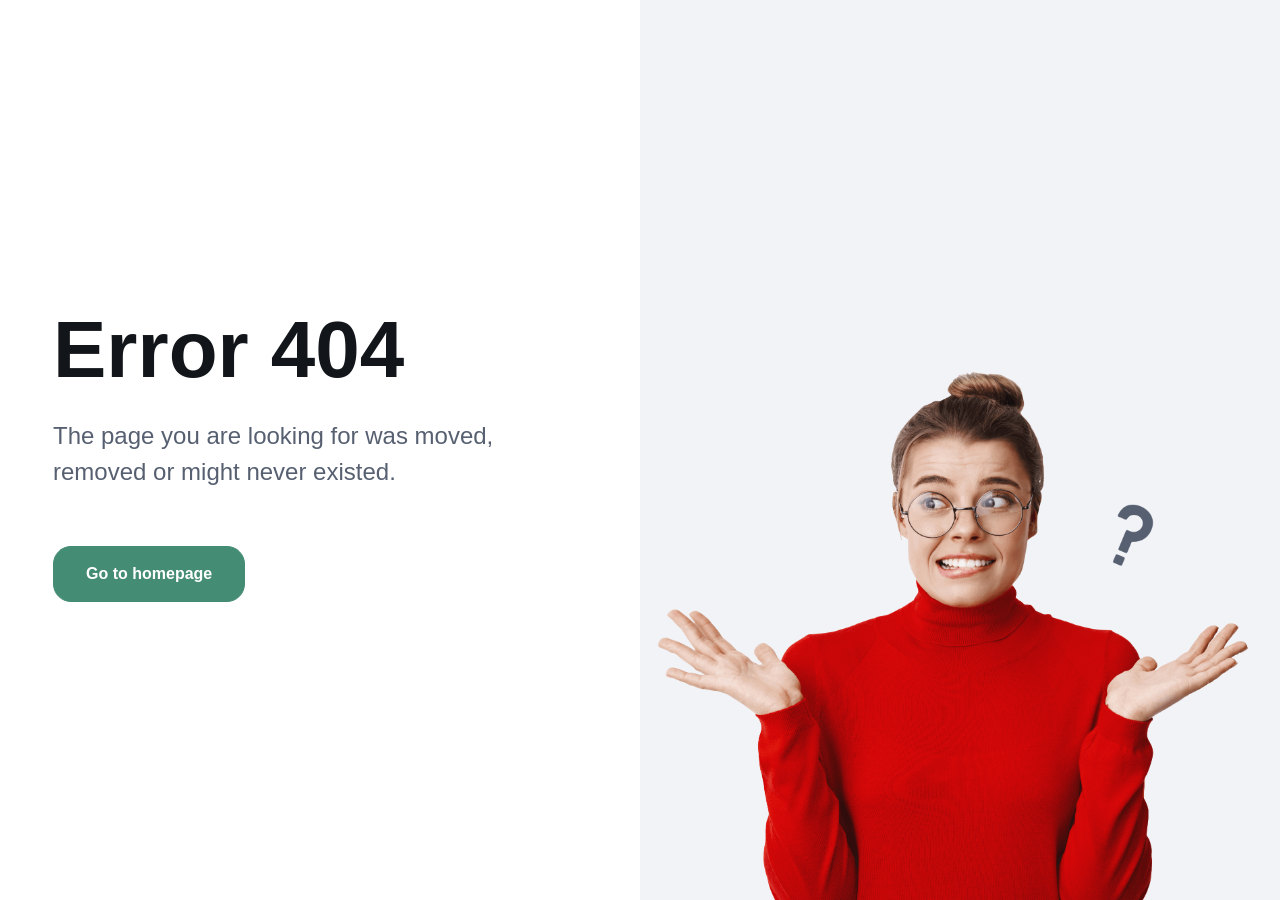
<file: 404-v2.html>
<!DOCTYPE html>
<html lang="en">
  <head>
    <meta charset="utf-8">
    <title>Around | 404 Error v.2</title>
    <!-- SEO Meta Tags-->
    <meta name="description" content="Around - Multipurpose Bootstrap HTML Template">
    <meta name="keywords" content="bootstrap, business, corporate, coworking space, services, creative agency, dashboard, e-commerce, mobile app showcase, saas, multipurpose, product landing, shop, software, ui kit, web studio, landing, dark mode, html5, css3, javascript, gallery, slider, touch, creative">
    <meta name="author" content="Createx Studio">
    <!-- Viewport-->
    <meta name="viewport" content="width=device-width, initial-scale=1">
    <!-- Favicon and Touch Icons-->
    <link href="assets/favicon/apple-touch-icon.png" rel="apple-touch-icon" sizes="180x180">
    <link href="assets/favicon/favicon-32x32.png" rel="icon" type="image/png" sizes="32x32">
    <link href="assets/favicon/favicon-16x16.png" rel="icon" type="image/png" sizes="16x16">
    <link href="assets/favicon/site.webmanifest" rel="manifest">
    <link href="assets/favicon/safari-pinned-tab.svg" rel="mask-icon" color="#6366f1">
    <meta name="msapplication-TileColor" content="#080032">
    <meta content="assets/favicon/browserconfig.xml" name="msapplication-config">
    <meta name="theme-color" content="#ffffff">
    <!-- Theme mode-->
    <script>
      let mode = window.localStorage.getItem('mode'),
          root = document.getElementsByTagName('html')[0];
      if (mode !== undefined && mode === 'dark') {
        root.classList.add('dark-mode');
      } else {
        root.classList.remove('dark-mode');
      }
      
    </script>
    <!-- Page loading styles-->
    <style>
      .page-loading {
        position: fixed;
        top: 0;
        right: 0;
        bottom: 0;
        left: 0;
        width: 100%;
        height: 100%;
        -webkit-transition: all .4s .2s ease-in-out;
        transition: all .4s .2s ease-in-out;
        background-color: #fff;
        opacity: 0;
        visibility: hidden;
        z-index: 9999;
      }
      .dark-mode .page-loading {
        background-color: #121519;
      }
      .page-loading.active {
        opacity: 1;
        visibility: visible;
      }
      .page-loading-inner {
        position: absolute;
        top: 50%;
        left: 0;
        width: 100%;
        text-align: center;
        -webkit-transform: translateY(-50%);
        transform: translateY(-50%);
        -webkit-transition: opacity .2s ease-in-out;
        transition: opacity .2s ease-in-out;
        opacity: 0;
      }
      .page-loading.active > .page-loading-inner {
        opacity: 1;
      }
      .page-loading-inner > span {
        display: block;
        font-family: 'Inter', sans-serif;
        font-size: 1rem;
        font-weight: normal;
        color: #6f788b;
      }
      .dark-mode .page-loading-inner > span {
        color: #fff;
        opacity: .6;
      }
      .page-spinner {
        display: inline-block;
        width: 2.75rem;
        height: 2.75rem;
        margin-bottom: .75rem;
        vertical-align: text-bottom;
        background-color: rgba(68,140,116,.5); 
        border-radius: 50%;
        opacity: 0;
        -webkit-animation: spinner .75s linear infinite;
        animation: spinner .75s linear infinite;
      }
      @-webkit-keyframes spinner {
        0% {
          -webkit-transform: scale(0);
          transform: scale(0);
        }
        50% {
          opacity: 1;
          -webkit-transform: none;
          transform: none;
        }
      }
      @keyframes spinner {
        0% {
          -webkit-transform: scale(0);
          transform: scale(0);
        }
        50% {
          opacity: 1;
          -webkit-transform: none;
          transform: none;
        }
      }
      #lady {
        will-change: opacity, transform;
        transition: all .7s ease-in-out;
        transform: translateY(150px);
        opacity: 0;
      }
      #lady.show {
        transform: none;
        opacity: 1;
      }
      #bubble, #question {
        will-change: opacity, transform;
        transition: all .4s cubic-bezier(.68, -.55, .265, 1.55);
        transform: scale(.8);
        opacity: 0;
      }
      #question {
        transform: scale(.8) rotate(20deg);
      }
      #bubble.show,
      #question.show {
        transform: scale(1) rotate(0);
        opacity: 1;
      }
      
    </style>
    <!-- Page loading scripts-->
    <script>
      (function () {
        window.onload = function () {
          const preloader = document.querySelector('.page-loading');
          preloader.classList.remove('active');
          setTimeout(function () {
            preloader.remove();
          }, 1500);
          setTimeout(function () {
            document.getElementById('lady').classList.add('show');
          }, 300);
          setTimeout(function () {
            document.getElementById('question').classList.add('show');
          }, 1000);
          setTimeout(function () {
            document.getElementById('bubble').classList.add('show');
          }, 1600);
        };
      })();
      
    </script>
    <!-- Main Theme Styles + Bootstrap-->
    <link rel="stylesheet" media="screen" href="assets/css/theme.min.css">
    <!-- Google Tag Manager-->
    <script>
      (function(w,d,s,l,i){w[l]=w[l]||[];w[l].push({'gtm.start':
      new Date().getTime(),event:'gtm.js'});var f=d.getElementsByTagName(s)[0],
      j=d.createElement(s),dl=l!='dataLayer'?'&l='+l:'';j.async=true;j.src=
      'https://www.googletagmanager.com/gtm.js?id='+i+dl;f.parentNode.insertBefore(j,f);
      })(window,document,'script','dataLayer','GTM-WKV3GT5');
      
      
    </script>
  </head>
  <!-- Body-->
  <body>
    <!-- Google Tag Manager (noscript)-->
    <noscript>
      <iframe src="//www.googletagmanager.com/ns.html?id=GTM-WKV3GT5" height="0" width="0" style="display: none; visibility: hidden;"></iframe>
    </noscript>
    <!-- Page loading spinner-->
    <div class="page-loading active">
      <div class="page-loading-inner">
        <div class="page-spinner"></div><span>Loading...</span>
      </div>
    </div>
    <!-- Page wrapper-->
    <main class="page-wrapper">
      <!-- Page content-->
      <div class="d-flex flex-column flex-lg-row justify-content-between min-vh-100 position-relative">
        <div class="position-absolute top-0 start-0 w-100 h-100 d-lg-none">
          <div class="d-dark-mode-none position-absolute top-0 start-0 w-100 h-100" style="background-color: #f2f3f7;"></div>
        </div>
        <div class="d-flex flex-column justify-content-center w-lg-50 position-relative zindex-2 mt-auto mt-lg-0">
          <div class="text-center text-lg-start pt-5 pb-3 py-lg-5 px-3 px-sm-4 px-lg-5 mx-auto" style="max-width: 630px;">
            <h1 class="display-1">Error 404</h1>
            <p class="lead pb-2 mb-4 mb-lg-5">The page you are looking for was moved, removed or might never existed.</p><a class="btn btn-lg btn-primary" href="index.html">Go to homepage</a>
          </div>
        </div>
        <div class="d-flex flex-column position-relative justify-content-end align-items-center w-lg-50 position-relative overflow-hidden">
          <div class="position-absolute top-0 start-0 w-100 h-100 d-none d-lg-block">
            <div class="d-dark-mode-none position-absolute top-0 start-0 w-100 h-100" style="background-color: #f2f3f7;"></div>
            <div class="d-none d-dark-mode-block position-absolute top-0 start-0 w-100 h-100" style="background-color: rgba(255,255,255, .04);"></div>
          </div>
          <div class="position-relative zindex-2" style="max-width: 948px;"><img src="assets/img/404/layer01.png" alt="Lady" id="lady"><img class="position-absolute top-0 start-0 w-100 h-100" src="assets/img/404/layer02-light.png" alt="Bubble" id="bubble">
            <div class="position-absolute top-0 start-0 w-100 h-100" id="question"><img class="d-dark-mode-none" src="assets/img/404/layer03-light.png" alt="Question mark"><img class="d-none d-dark-mode-block" src="assets/img/404/layer03-dark.png" alt="Question mark"></div>
          </div>
        </div>
      </div>
    </main>
  </body>
</html>
</file>
<file: assets/css/theme.min.css>
﻿:root{--ar-blue: #0d6efd;--ar-indigo: #6610f2;--ar-purple: #6f42c1;--ar-pink: #d63384;--ar-red: #dc3545;--ar-orange: #fd7e14;--ar-yellow: #ffc107;--ar-green: #198754;--ar-teal: #20c997;--ar-cyan: #0dcaf0;--ar-black: #000;--ar-white: #fff;--ar-gray: #858c97;--ar-gray-dark: #434a57;--ar-gray-100: #f6f9fc;--ar-gray-200: #edf1f5;--ar-gray-300: #e3e9ef;--ar-gray-400: #d7dde2;--ar-gray-500: #b4bbc3;--ar-gray-600: #858c97;--ar-gray-700: #576071;--ar-gray-800: #434a57;--ar-gray-900: #121519;--ar-primary: #448c74;--ar-secondary: #edf1f5;--ar-success: #3fca90;--ar-info: #3f7fca;--ar-warning: #edcb50;--ar-danger: #ed5050;--ar-light: #fff;--ar-dark: #121519;--ar-primary-rgb: 68, 140, 116;--ar-secondary-rgb: 237, 241, 245;--ar-success-rgb: 63, 202, 144;--ar-info-rgb: 63, 127, 202;--ar-warning-rgb: 237, 203, 80;--ar-danger-rgb: 237, 80, 80;--ar-light-rgb: 255, 255, 255;--ar-dark-rgb: 18, 21, 25;--ar-white-rgb: 255, 255, 255;--ar-black-rgb: 0, 0, 0;--ar-body-color-rgb: 87, 96, 113;--ar-body-bg-rgb: 255, 255, 255;--ar-font-sans-serif: "Inter", sans-serif;--ar-font-monospace: SFMono-Regular, Menlo, Monaco, Consolas, "Liberation Mono", "Courier New", monospace;--ar-gradient: linear-gradient(180deg, rgba(255, 255, 255, 0.15), rgba(255, 255, 255, 0));--ar-root-font-size: 1rem;--ar-body-font-family: var(--ar-font-sans-serif);--ar-body-font-size:1rem;--ar-body-font-weight: 400;--ar-body-line-height: 1.5;--ar-body-color: #576071;--ar-body-bg: #fff;--ar-border-width: 1px;--ar-border-style: solid;--ar-border-color: #e3e9ef;--ar-border-color-translucent: rgba(0, 0, 0, 0.175);--ar-border-radius: 1rem;--ar-border-radius-sm: calc(var(--ar-border-radius) * 0.75);--ar-border-radius-lg: calc(var(--ar-border-radius) * 1.125);--ar-border-radius-xl: calc(var(--ar-border-radius) * 1.5);--ar-border-radius-2xl: calc(var(--ar-border-radius) * 2.25);--ar-border-radius-pill: 50rem;--ar-link-color: #448c74;--ar-link-hover-color: #37715d;--ar-code-color: #e3116c;--ar-highlight-bg: #fff3cd}*,*::before,*::after{box-sizing:border-box}:root{font-size:var(--ar-root-font-size)}body{margin:0;font-family:var(--ar-body-font-family);font-size:var(--ar-body-font-size);font-weight:var(--ar-body-font-weight);line-height:var(--ar-body-line-height);color:var(--ar-body-color);text-align:var(--ar-body-text-align);background-color:var(--ar-body-bg);-webkit-text-size-adjust:100%;-webkit-tap-highlight-color:rgba(0,0,0,0)}hr{margin:0 0;color:var(--ar-border-color);border:0;border-top:var(--ar-border-width) solid;opacity:1}h6,.h6,h5,.h5,h4,.h4,h3,.h3,h2,.h2,h1,.h1{margin-top:0;margin-bottom:1rem;font-weight:600;line-height:1.3;color:var(--ar-gray-900)}h1,.h1{font-size:calc(1.375rem + 1.5vw)}@media(min-width: 1200px){h1,.h1{font-size:2.5rem}}h2,.h2{font-size:calc(1.325rem + 0.9vw)}@media(min-width: 1200px){h2,.h2{font-size:2rem}}h3,.h3{font-size:calc(1.3rem + 0.6vw)}@media(min-width: 1200px){h3,.h3{font-size:1.75rem}}h4,.h4{font-size:calc(1.275rem + 0.3vw)}@media(min-width: 1200px){h4,.h4{font-size:1.5rem}}h5,.h5{font-size:1.25rem}h6,.h6{font-size:1rem}p{margin-top:0;margin-bottom:1.125rem}abbr[title]{-webkit-text-decoration:underline dotted;text-decoration:underline dotted;cursor:help;-webkit-text-decoration-skip-ink:none;text-decoration-skip-ink:none}address{margin-bottom:1rem;font-style:normal;line-height:inherit}ol,ul{padding-left:2rem}ol,ul,dl{margin-top:0;margin-bottom:1rem}ol ol,ul ul,ol ul,ul ol{margin-bottom:0}dt{font-weight:700}dd{margin-bottom:.5rem;margin-left:0}blockquote{margin:0 0 1rem}b,strong{font-weight:800}small,.small{font-size:0.875em}mark,.mark{padding:.1875em;background-color:var(--ar-highlight-bg)}sub,sup{position:relative;font-size:0.75em;line-height:0;vertical-align:baseline}sub{bottom:-0.25em}sup{top:-0.5em}a{color:var(--ar-link-color);text-decoration:underline}a:hover{color:var(--ar-link-hover-color);text-decoration:none}a:not([href]):not([class]),a:not([href]):not([class]):hover{color:inherit;text-decoration:none}pre,code,kbd,samp{font-family:var(--ar-font-monospace);font-size:1em}pre{display:block;margin-top:0;margin-bottom:1rem;overflow:auto;font-size:0.875em;color:#fff}pre code{font-size:inherit;color:inherit;word-break:normal}code{font-size:0.875em;color:var(--ar-code-color);word-wrap:break-word}a>code{color:inherit}kbd{padding:.1875rem .375rem;font-size:0.875em;color:#fff;background-color:#010101;border-radius:calc(var(--ar-border-radius)*.75)}kbd kbd{padding:0;font-size:1em}figure{margin:0 0 1rem}img,svg{vertical-align:middle}table{caption-side:bottom;border-collapse:collapse}caption{padding-top:.75rem;padding-bottom:.75rem;color:var(--ar-gray-600);text-align:left}th{font-weight:600;text-align:inherit;text-align:-webkit-match-parent}thead,tbody,tfoot,tr,td,th{border-color:inherit;border-style:solid;border-width:0}label{display:inline-block}button{border-radius:0}button:focus:not(:focus-visible){outline:0}input,button,select,optgroup,textarea{margin:0;font-family:inherit;font-size:inherit;line-height:inherit}button,select{text-transform:none}[role=button]{cursor:pointer}select{word-wrap:normal}select:disabled{opacity:1}[list]:not([type=date]):not([type=datetime-local]):not([type=month]):not([type=week]):not([type=time])::-webkit-calendar-picker-indicator{display:none !important}button,[type=button],[type=reset],[type=submit]{-webkit-appearance:button}button:not(:disabled),[type=button]:not(:disabled),[type=reset]:not(:disabled),[type=submit]:not(:disabled){cursor:pointer}::-moz-focus-inner{padding:0;border-style:none}textarea{resize:vertical}fieldset{min-width:0;padding:0;margin:0;border:0}legend{float:left;width:100%;padding:0;margin-bottom:.5rem;font-size:calc(1.275rem + 0.3vw);line-height:inherit}@media(min-width: 1200px){legend{font-size:1.5rem}}legend+*{clear:left}::-webkit-datetime-edit-fields-wrapper,::-webkit-datetime-edit-text,::-webkit-datetime-edit-minute,::-webkit-datetime-edit-hour-field,::-webkit-datetime-edit-day-field,::-webkit-datetime-edit-month-field,::-webkit-datetime-edit-year-field{padding:0}::-webkit-inner-spin-button{height:auto}[type=search]{outline-offset:-2px;-webkit-appearance:textfield}::-webkit-search-decoration{-webkit-appearance:none}::-webkit-color-swatch-wrapper{padding:0}::-webkit-file-upload-button{font:inherit;-webkit-appearance:button}::file-selector-button{font:inherit;-webkit-appearance:button}output{display:inline-block}iframe{border:0}summary{display:list-item;cursor:pointer}progress{vertical-align:baseline}[hidden]{display:none !important}.lead{font-size:calc(1.275rem + 0.3vw);font-weight:400}@media(min-width: 1200px){.lead{font-size:1.5rem}}.display-1{font-size:calc(1.625rem + 4.5vw);font-weight:600;line-height:1.3}@media(min-width: 1200px){.display-1{font-size:5rem}}.display-2{font-size:calc(1.575rem + 3.9vw);font-weight:600;line-height:1.3}@media(min-width: 1200px){.display-2{font-size:4.5rem}}.display-3{font-size:calc(1.525rem + 3.3vw);font-weight:600;line-height:1.3}@media(min-width: 1200px){.display-3{font-size:4rem}}.display-4{font-size:calc(1.475rem + 2.7vw);font-weight:600;line-height:1.3}@media(min-width: 1200px){.display-4{font-size:3.5rem}}.display-5{font-size:calc(1.425rem + 2.1vw);font-weight:600;line-height:1.3}@media(min-width: 1200px){.display-5{font-size:3rem}}.display-6{font-size:calc(1.3875rem + 1.65vw);font-weight:600;line-height:1.3}@media(min-width: 1200px){.display-6{font-size:2.625rem}}.list-unstyled{padding-left:0;list-style:none}.list-inline{padding-left:0;list-style:none}.list-inline-item{display:inline-block}.list-inline-item:not(:last-child){margin-right:1rem}.initialism{font-size:0.875em;text-transform:uppercase}.blockquote{margin-bottom:1rem;font-size:calc(1.275rem + 0.3vw)}@media(min-width: 1200px){.blockquote{font-size:1.5rem}}.blockquote>:last-child{margin-bottom:0}.blockquote-footer{margin-top:-1rem;margin-bottom:1rem;font-size:1rem;color:var(--ar-gray-900)}.blockquote-footer::before{content:"— "}.img-fluid{max-width:100%;height:auto}.img-thumbnail{padding:.75rem;background-color:rgba(0,0,0,0);border:var(--ar-border-width) solid var(--ar-border-color);border-radius:var(--ar-border-radius-2xl);max-width:100%;height:auto}.figure{display:inline-block}.figure-img{margin-bottom:.5rem;line-height:1}.figure-caption{font-size:calc(var(--ar-body-font-size) * 0.75);color:var(--ar-gray-600)}.container,.container-fluid,.container-xxl,.container-xl,.container-lg,.container-md,.container-sm{--ar-gutter-x: 1.5rem;--ar-gutter-y: 0;width:100%;padding-right:calc(var(--ar-gutter-x)*.5);padding-left:calc(var(--ar-gutter-x)*.5);margin-right:auto;margin-left:auto}@media(min-width: 576px){.container-sm,.container{max-width:95%}}@media(min-width: 768px){.container-md,.container-sm,.container{max-width:95%}}@media(min-width: 992px){.container-lg,.container-md,.container-sm,.container{max-width:95%}}@media(min-width: 1200px){.container-xl,.container-lg,.container-md,.container-sm,.container{max-width:95%}}@media(min-width: 1400px){.container-xxl,.container-xl,.container-lg,.container-md,.container-sm,.container{max-width:1320px}}.row{--ar-gutter-x: 1.5rem;--ar-gutter-y: 0;display:flex;flex-wrap:wrap;margin-top:calc(-1*var(--ar-gutter-y));margin-right:calc(-0.5*var(--ar-gutter-x));margin-left:calc(-0.5*var(--ar-gutter-x))}.row>*{flex-shrink:0;width:100%;max-width:100%;padding-right:calc(var(--ar-gutter-x)*.5);padding-left:calc(var(--ar-gutter-x)*.5);margin-top:var(--ar-gutter-y)}.col{flex:1 0 0%}.row-cols-auto>*{flex:0 0 auto;width:auto}.row-cols-1>*{flex:0 0 auto;width:100%}.row-cols-2>*{flex:0 0 auto;width:50%}.row-cols-3>*{flex:0 0 auto;width:33.3333333333%}.row-cols-4>*{flex:0 0 auto;width:25%}.row-cols-5>*{flex:0 0 auto;width:20%}.row-cols-6>*{flex:0 0 auto;width:16.6666666667%}.col-auto{flex:0 0 auto;width:auto}.col-1{flex:0 0 auto;width:8.33333333%}.col-2{flex:0 0 auto;width:16.66666667%}.col-3{flex:0 0 auto;width:25%}.col-4{flex:0 0 auto;width:33.33333333%}.col-5{flex:0 0 auto;width:41.66666667%}.col-6{flex:0 0 auto;width:50%}.col-7{flex:0 0 auto;width:58.33333333%}.col-8{flex:0 0 auto;width:66.66666667%}.col-9{flex:0 0 auto;width:75%}.col-10{flex:0 0 auto;width:83.33333333%}.col-11{flex:0 0 auto;width:91.66666667%}.col-12{flex:0 0 auto;width:100%}.offset-1{margin-left:8.33333333%}.offset-2{margin-left:16.66666667%}.offset-3{margin-left:25%}.offset-4{margin-left:33.33333333%}.offset-5{margin-left:41.66666667%}.offset-6{margin-left:50%}.offset-7{margin-left:58.33333333%}.offset-8{margin-left:66.66666667%}.offset-9{margin-left:75%}.offset-10{margin-left:83.33333333%}.offset-11{margin-left:91.66666667%}.g-0,.gx-0{--ar-gutter-x: 0}.g-0,.gy-0{--ar-gutter-y: 0}.g-1,.gx-1{--ar-gutter-x: 0.25rem}.g-1,.gy-1{--ar-gutter-y: 0.25rem}.g-2,.gx-2{--ar-gutter-x: 0.5rem}.g-2,.gy-2{--ar-gutter-y: 0.5rem}.g-3,.gx-3{--ar-gutter-x: 1rem}.g-3,.gy-3{--ar-gutter-y: 1rem}.g-4,.gx-4{--ar-gutter-x: 1.5rem}.g-4,.gy-4{--ar-gutter-y: 1.5rem}.g-5,.gx-5{--ar-gutter-x: 3rem}.g-5,.gy-5{--ar-gutter-y: 3rem}@media(min-width: 576px){.col-sm{flex:1 0 0%}.row-cols-sm-auto>*{flex:0 0 auto;width:auto}.row-cols-sm-1>*{flex:0 0 auto;width:100%}.row-cols-sm-2>*{flex:0 0 auto;width:50%}.row-cols-sm-3>*{flex:0 0 auto;width:33.3333333333%}.row-cols-sm-4>*{flex:0 0 auto;width:25%}.row-cols-sm-5>*{flex:0 0 auto;width:20%}.row-cols-sm-6>*{flex:0 0 auto;width:16.6666666667%}.col-sm-auto{flex:0 0 auto;width:auto}.col-sm-1{flex:0 0 auto;width:8.33333333%}.col-sm-2{flex:0 0 auto;width:16.66666667%}.col-sm-3{flex:0 0 auto;width:25%}.col-sm-4{flex:0 0 auto;width:33.33333333%}.col-sm-5{flex:0 0 auto;width:41.66666667%}.col-sm-6{flex:0 0 auto;width:50%}.col-sm-7{flex:0 0 auto;width:58.33333333%}.col-sm-8{flex:0 0 auto;width:66.66666667%}.col-sm-9{flex:0 0 auto;width:75%}.col-sm-10{flex:0 0 auto;width:83.33333333%}.col-sm-11{flex:0 0 auto;width:91.66666667%}.col-sm-12{flex:0 0 auto;width:100%}.offset-sm-0{margin-left:0}.offset-sm-1{margin-left:8.33333333%}.offset-sm-2{margin-left:16.66666667%}.offset-sm-3{margin-left:25%}.offset-sm-4{margin-left:33.33333333%}.offset-sm-5{margin-left:41.66666667%}.offset-sm-6{margin-left:50%}.offset-sm-7{margin-left:58.33333333%}.offset-sm-8{margin-left:66.66666667%}.offset-sm-9{margin-left:75%}.offset-sm-10{margin-left:83.33333333%}.offset-sm-11{margin-left:91.66666667%}.g-sm-0,.gx-sm-0{--ar-gutter-x: 0}.g-sm-0,.gy-sm-0{--ar-gutter-y: 0}.g-sm-1,.gx-sm-1{--ar-gutter-x: 0.25rem}.g-sm-1,.gy-sm-1{--ar-gutter-y: 0.25rem}.g-sm-2,.gx-sm-2{--ar-gutter-x: 0.5rem}.g-sm-2,.gy-sm-2{--ar-gutter-y: 0.5rem}.g-sm-3,.gx-sm-3{--ar-gutter-x: 1rem}.g-sm-3,.gy-sm-3{--ar-gutter-y: 1rem}.g-sm-4,.gx-sm-4{--ar-gutter-x: 1.5rem}.g-sm-4,.gy-sm-4{--ar-gutter-y: 1.5rem}.g-sm-5,.gx-sm-5{--ar-gutter-x: 3rem}.g-sm-5,.gy-sm-5{--ar-gutter-y: 3rem}}@media(min-width: 768px){.col-md{flex:1 0 0%}.row-cols-md-auto>*{flex:0 0 auto;width:auto}.row-cols-md-1>*{flex:0 0 auto;width:100%}.row-cols-md-2>*{flex:0 0 auto;width:50%}.row-cols-md-3>*{flex:0 0 auto;width:33.3333333333%}.row-cols-md-4>*{flex:0 0 auto;width:25%}.row-cols-md-5>*{flex:0 0 auto;width:20%}.row-cols-md-6>*{flex:0 0 auto;width:16.6666666667%}.col-md-auto{flex:0 0 auto;width:auto}.col-md-1{flex:0 0 auto;width:8.33333333%}.col-md-2{flex:0 0 auto;width:16.66666667%}.col-md-3{flex:0 0 auto;width:25%}.col-md-4{flex:0 0 auto;width:33.33333333%}.col-md-5{flex:0 0 auto;width:41.66666667%}.col-md-6{flex:0 0 auto;width:50%}.col-md-7{flex:0 0 auto;width:58.33333333%}.col-md-8{flex:0 0 auto;width:66.66666667%}.col-md-9{flex:0 0 auto;width:75%}.col-md-10{flex:0 0 auto;width:83.33333333%}.col-md-11{flex:0 0 auto;width:91.66666667%}.col-md-12{flex:0 0 auto;width:100%}.offset-md-0{margin-left:0}.offset-md-1{margin-left:8.33333333%}.offset-md-2{margin-left:16.66666667%}.offset-md-3{margin-left:25%}.offset-md-4{margin-left:33.33333333%}.offset-md-5{margin-left:41.66666667%}.offset-md-6{margin-left:50%}.offset-md-7{margin-left:58.33333333%}.offset-md-8{margin-left:66.66666667%}.offset-md-9{margin-left:75%}.offset-md-10{margin-left:83.33333333%}.offset-md-11{margin-left:91.66666667%}.g-md-0,.gx-md-0{--ar-gutter-x: 0}.g-md-0,.gy-md-0{--ar-gutter-y: 0}.g-md-1,.gx-md-1{--ar-gutter-x: 0.25rem}.g-md-1,.gy-md-1{--ar-gutter-y: 0.25rem}.g-md-2,.gx-md-2{--ar-gutter-x: 0.5rem}.g-md-2,.gy-md-2{--ar-gutter-y: 0.5rem}.g-md-3,.gx-md-3{--ar-gutter-x: 1rem}.g-md-3,.gy-md-3{--ar-gutter-y: 1rem}.g-md-4,.gx-md-4{--ar-gutter-x: 1.5rem}.g-md-4,.gy-md-4{--ar-gutter-y: 1.5rem}.g-md-5,.gx-md-5{--ar-gutter-x: 3rem}.g-md-5,.gy-md-5{--ar-gutter-y: 3rem}}@media(min-width: 992px){.col-lg{flex:1 0 0%}.row-cols-lg-auto>*{flex:0 0 auto;width:auto}.row-cols-lg-1>*{flex:0 0 auto;width:100%}.row-cols-lg-2>*{flex:0 0 auto;width:50%}.row-cols-lg-3>*{flex:0 0 auto;width:33.3333333333%}.row-cols-lg-4>*{flex:0 0 auto;width:25%}.row-cols-lg-5>*{flex:0 0 auto;width:20%}.row-cols-lg-6>*{flex:0 0 auto;width:16.6666666667%}.col-lg-auto{flex:0 0 auto;width:auto}.col-lg-1{flex:0 0 auto;width:8.33333333%}.col-lg-2{flex:0 0 auto;width:16.66666667%}.col-lg-3{flex:0 0 auto;width:25%}.col-lg-4{flex:0 0 auto;width:33.33333333%}.col-lg-5{flex:0 0 auto;width:41.66666667%}.col-lg-6{flex:0 0 auto;width:50%}.col-lg-7{flex:0 0 auto;width:58.33333333%}.col-lg-8{flex:0 0 auto;width:66.66666667%}.col-lg-9{flex:0 0 auto;width:75%}.col-lg-10{flex:0 0 auto;width:83.33333333%}.col-lg-11{flex:0 0 auto;width:91.66666667%}.col-lg-12{flex:0 0 auto;width:100%}.offset-lg-0{margin-left:0}.offset-lg-1{margin-left:8.33333333%}.offset-lg-2{margin-left:16.66666667%}.offset-lg-3{margin-left:25%}.offset-lg-4{margin-left:33.33333333%}.offset-lg-5{margin-left:41.66666667%}.offset-lg-6{margin-left:50%}.offset-lg-7{margin-left:58.33333333%}.offset-lg-8{margin-left:66.66666667%}.offset-lg-9{margin-left:75%}.offset-lg-10{margin-left:83.33333333%}.offset-lg-11{margin-left:91.66666667%}.g-lg-0,.gx-lg-0{--ar-gutter-x: 0}.g-lg-0,.gy-lg-0{--ar-gutter-y: 0}.g-lg-1,.gx-lg-1{--ar-gutter-x: 0.25rem}.g-lg-1,.gy-lg-1{--ar-gutter-y: 0.25rem}.g-lg-2,.gx-lg-2{--ar-gutter-x: 0.5rem}.g-lg-2,.gy-lg-2{--ar-gutter-y: 0.5rem}.g-lg-3,.gx-lg-3{--ar-gutter-x: 1rem}.g-lg-3,.gy-lg-3{--ar-gutter-y: 1rem}.g-lg-4,.gx-lg-4{--ar-gutter-x: 1.5rem}.g-lg-4,.gy-lg-4{--ar-gutter-y: 1.5rem}.g-lg-5,.gx-lg-5{--ar-gutter-x: 3rem}.g-lg-5,.gy-lg-5{--ar-gutter-y: 3rem}}@media(min-width: 1200px){.col-xl{flex:1 0 0%}.row-cols-xl-auto>*{flex:0 0 auto;width:auto}.row-cols-xl-1>*{flex:0 0 auto;width:100%}.row-cols-xl-2>*{flex:0 0 auto;width:50%}.row-cols-xl-3>*{flex:0 0 auto;width:33.3333333333%}.row-cols-xl-4>*{flex:0 0 auto;width:25%}.row-cols-xl-5>*{flex:0 0 auto;width:20%}.row-cols-xl-6>*{flex:0 0 auto;width:16.6666666667%}.col-xl-auto{flex:0 0 auto;width:auto}.col-xl-1{flex:0 0 auto;width:8.33333333%}.col-xl-2{flex:0 0 auto;width:16.66666667%}.col-xl-3{flex:0 0 auto;width:25%}.col-xl-4{flex:0 0 auto;width:33.33333333%}.col-xl-5{flex:0 0 auto;width:41.66666667%}.col-xl-6{flex:0 0 auto;width:50%}.col-xl-7{flex:0 0 auto;width:58.33333333%}.col-xl-8{flex:0 0 auto;width:66.66666667%}.col-xl-9{flex:0 0 auto;width:75%}.col-xl-10{flex:0 0 auto;width:83.33333333%}.col-xl-11{flex:0 0 auto;width:91.66666667%}.col-xl-12{flex:0 0 auto;width:100%}.offset-xl-0{margin-left:0}.offset-xl-1{margin-left:8.33333333%}.offset-xl-2{margin-left:16.66666667%}.offset-xl-3{margin-left:25%}.offset-xl-4{margin-left:33.33333333%}.offset-xl-5{margin-left:41.66666667%}.offset-xl-6{margin-left:50%}.offset-xl-7{margin-left:58.33333333%}.offset-xl-8{margin-left:66.66666667%}.offset-xl-9{margin-left:75%}.offset-xl-10{margin-left:83.33333333%}.offset-xl-11{margin-left:91.66666667%}.g-xl-0,.gx-xl-0{--ar-gutter-x: 0}.g-xl-0,.gy-xl-0{--ar-gutter-y: 0}.g-xl-1,.gx-xl-1{--ar-gutter-x: 0.25rem}.g-xl-1,.gy-xl-1{--ar-gutter-y: 0.25rem}.g-xl-2,.gx-xl-2{--ar-gutter-x: 0.5rem}.g-xl-2,.gy-xl-2{--ar-gutter-y: 0.5rem}.g-xl-3,.gx-xl-3{--ar-gutter-x: 1rem}.g-xl-3,.gy-xl-3{--ar-gutter-y: 1rem}.g-xl-4,.gx-xl-4{--ar-gutter-x: 1.5rem}.g-xl-4,.gy-xl-4{--ar-gutter-y: 1.5rem}.g-xl-5,.gx-xl-5{--ar-gutter-x: 3rem}.g-xl-5,.gy-xl-5{--ar-gutter-y: 3rem}}@media(min-width: 1400px){.col-xxl{flex:1 0 0%}.row-cols-xxl-auto>*{flex:0 0 auto;width:auto}.row-cols-xxl-1>*{flex:0 0 auto;width:100%}.row-cols-xxl-2>*{flex:0 0 auto;width:50%}.row-cols-xxl-3>*{flex:0 0 auto;width:33.3333333333%}.row-cols-xxl-4>*{flex:0 0 auto;width:25%}.row-cols-xxl-5>*{flex:0 0 auto;width:20%}.row-cols-xxl-6>*{flex:0 0 auto;width:16.6666666667%}.col-xxl-auto{flex:0 0 auto;width:auto}.col-xxl-1{flex:0 0 auto;width:8.33333333%}.col-xxl-2{flex:0 0 auto;width:16.66666667%}.col-xxl-3{flex:0 0 auto;width:25%}.col-xxl-4{flex:0 0 auto;width:33.33333333%}.col-xxl-5{flex:0 0 auto;width:41.66666667%}.col-xxl-6{flex:0 0 auto;width:50%}.col-xxl-7{flex:0 0 auto;width:58.33333333%}.col-xxl-8{flex:0 0 auto;width:66.66666667%}.col-xxl-9{flex:0 0 auto;width:75%}.col-xxl-10{flex:0 0 auto;width:83.33333333%}.col-xxl-11{flex:0 0 auto;width:91.66666667%}.col-xxl-12{flex:0 0 auto;width:100%}.offset-xxl-0{margin-left:0}.offset-xxl-1{margin-left:8.33333333%}.offset-xxl-2{margin-left:16.66666667%}.offset-xxl-3{margin-left:25%}.offset-xxl-4{margin-left:33.33333333%}.offset-xxl-5{margin-left:41.66666667%}.offset-xxl-6{margin-left:50%}.offset-xxl-7{margin-left:58.33333333%}.offset-xxl-8{margin-left:66.66666667%}.offset-xxl-9{margin-left:75%}.offset-xxl-10{margin-left:83.33333333%}.offset-xxl-11{margin-left:91.66666667%}.g-xxl-0,.gx-xxl-0{--ar-gutter-x: 0}.g-xxl-0,.gy-xxl-0{--ar-gutter-y: 0}.g-xxl-1,.gx-xxl-1{--ar-gutter-x: 0.25rem}.g-xxl-1,.gy-xxl-1{--ar-gutter-y: 0.25rem}.g-xxl-2,.gx-xxl-2{--ar-gutter-x: 0.5rem}.g-xxl-2,.gy-xxl-2{--ar-gutter-y: 0.5rem}.g-xxl-3,.gx-xxl-3{--ar-gutter-x: 1rem}.g-xxl-3,.gy-xxl-3{--ar-gutter-y: 1rem}.g-xxl-4,.gx-xxl-4{--ar-gutter-x: 1.5rem}.g-xxl-4,.gy-xxl-4{--ar-gutter-y: 1.5rem}.g-xxl-5,.gx-xxl-5{--ar-gutter-x: 3rem}.g-xxl-5,.gy-xxl-5{--ar-gutter-y: 3rem}}.table{--ar-table-color: var(--ar-body-color);--ar-table-bg: transparent;--ar-table-border-color: var(--ar-border-color);--ar-table-accent-bg: transparent;--ar-table-striped-color: var(--ar-body-color);--ar-table-striped-bg: rgba(0, 0, 0, 0.0375);--ar-table-active-color: var(--ar-body-color);--ar-table-active-bg: rgba(0, 0, 0, 0.05);--ar-table-hover-color: var(--ar-body-color);--ar-table-hover-bg: rgba(0, 0, 0, 0.05);width:100%;margin-bottom:1rem;color:var(--ar-table-color);vertical-align:top;border-color:var(--ar-table-border-color)}.table>:not(caption)>*>*{padding:.75rem .75rem;background-color:var(--ar-table-bg);border-bottom-width:1px;box-shadow:inset 0 0 0 9999px var(--ar-table-accent-bg)}.table>tbody{vertical-align:inherit}.table>thead{vertical-align:bottom}.table-group-divider{border-top:2px solid currentcolor}.caption-top{caption-side:top}.table-sm>:not(caption)>*>*{padding:.375rem .375rem}.table-bordered>:not(caption)>*{border-width:1px 0}.table-bordered>:not(caption)>*>*{border-width:0 1px}.table-borderless>:not(caption)>*>*{border-bottom-width:0}.table-borderless>:not(:first-child){border-top-width:0}.table-striped>tbody>tr:nth-of-type(odd)>*{--ar-table-accent-bg: var(--ar-table-striped-bg);color:var(--ar-table-striped-color)}.table-striped-columns>:not(caption)>tr>:nth-child(even){--ar-table-accent-bg: var(--ar-table-striped-bg);color:var(--ar-table-striped-color)}.table-active{--ar-table-accent-bg: var(--ar-table-active-bg);color:var(--ar-table-active-color)}.table-hover>tbody>tr:hover>*{--ar-table-accent-bg: var(--ar-table-hover-bg);color:var(--ar-table-hover-color)}.table-dark{--ar-table-color: #fff;--ar-table-bg: #121519;--ar-table-border-color: #36383c;--ar-table-striped-bg: #1b1e22;--ar-table-striped-color: #fff;--ar-table-active-bg: #1e2125;--ar-table-active-color: #fff;--ar-table-hover-bg: #1e2125;--ar-table-hover-color: #fff;color:var(--ar-table-color);border-color:var(--ar-table-border-color)}.table-responsive{overflow-x:auto;-webkit-overflow-scrolling:touch}@media(max-width: 575.98px){.table-responsive-sm{overflow-x:auto;-webkit-overflow-scrolling:touch}}@media(max-width: 767.98px){.table-responsive-md{overflow-x:auto;-webkit-overflow-scrolling:touch}}@media(max-width: 991.98px){.table-responsive-lg{overflow-x:auto;-webkit-overflow-scrolling:touch}}@media(max-width: 1199.98px){.table-responsive-xl{overflow-x:auto;-webkit-overflow-scrolling:touch}}@media(max-width: 1399.98px){.table-responsive-xxl{overflow-x:auto;-webkit-overflow-scrolling:touch}}.form-label{margin-bottom:.3125rem;font-size:calc(var(--ar-body-font-size) * 0.875);font-weight:500;color:var(--ar-gray-900)}.col-form-label{padding-top:calc(0.825rem + var(--ar-border-width));padding-bottom:calc(0.825rem + var(--ar-border-width));margin-bottom:0;font-size:inherit;font-weight:500;line-height:1.4;color:var(--ar-gray-900)}.col-form-label-lg{padding-top:calc(1rem + var(--ar-border-width));padding-bottom:calc(1rem + var(--ar-border-width));font-size:1rem}.col-form-label-sm{padding-top:calc(0.575rem + var(--ar-border-width));padding-bottom:calc(0.575rem + var(--ar-border-width));font-size:calc(var(--ar-body-font-size) * 0.75)}.form-text{margin-top:.25rem;font-size:calc(var(--ar-body-font-size) * 0.75);color:var(--ar-gray-600)}.form-control{display:block;width:100%;padding:.825rem 1rem;font-size:calc(var(--ar-body-font-size) * 0.875);font-weight:400;line-height:1.4;color:var(--ar-body-color);background-color:rgba(0,0,0,0);background-clip:padding-box;border:var(--ar-border-width) solid var(--ar-gray-400);-webkit-appearance:none;-moz-appearance:none;appearance:none;border-radius:var(--ar-border-radius);transition:border-color .15s ease-in-out}@media(prefers-reduced-motion: reduce){.form-control{transition:none}}.form-control[type=file]{overflow:hidden}.form-control[type=file]:not(:disabled):not([readonly]){cursor:pointer}.form-control:focus{color:var(--ar-body-color);background-color:rgba(0,0,0,0);border-color:var(--ar-gray-700);outline:0;box-shadow:unset}.form-control::-webkit-date-and-time-value{height:1.4em}.form-control::-moz-placeholder{color:var(--ar-gray-500);opacity:1}.form-control::placeholder{color:var(--ar-gray-500);opacity:1}.form-control:disabled{background-color:var(--ar-gray-100);border-color:var(--ar-gray-300);opacity:1}.form-control::-webkit-file-upload-button{padding:.825rem 1rem;margin:-0.825rem -1rem;-webkit-margin-end:1rem;margin-inline-end:1rem;color:var(--ar-body-color);background-color:rgba(0,0,0,0);pointer-events:none;border-color:inherit;border-style:solid;border-width:0;border-inline-end-width:var(--ar-border-width);border-radius:0;-webkit-transition:color .2s ease-in-out,background-color .2s ease-in-out,border-color .2s ease-in-out,box-shadow .2s ease-in-out;transition:color .2s ease-in-out,background-color .2s ease-in-out,border-color .2s ease-in-out,box-shadow .2s ease-in-out}.form-control::file-selector-button{padding:.825rem 1rem;margin:-0.825rem -1rem;-webkit-margin-end:1rem;margin-inline-end:1rem;color:var(--ar-body-color);background-color:rgba(0,0,0,0);pointer-events:none;border-color:inherit;border-style:solid;border-width:0;border-inline-end-width:var(--ar-border-width);border-radius:0;transition:color .2s ease-in-out,background-color .2s ease-in-out,border-color .2s ease-in-out,box-shadow .2s ease-in-out}@media(prefers-reduced-motion: reduce){.form-control::-webkit-file-upload-button{-webkit-transition:none;transition:none}.form-control::file-selector-button{transition:none}}.form-control:hover:not(:disabled):not([readonly])::-webkit-file-upload-button{background-color:rgba(0,0,0,.05)}.form-control:hover:not(:disabled):not([readonly])::file-selector-button{background-color:rgba(0,0,0,.05)}.form-control-plaintext{display:block;width:100%;padding:.825rem 0;margin-bottom:0;line-height:1.4;color:#576071;background-color:rgba(0,0,0,0);border:solid rgba(0,0,0,0);border-width:var(--ar-border-width) 0}.form-control-plaintext:focus{outline:0}.form-control-plaintext.form-control-sm,.form-control-plaintext.form-control-lg{padding-right:0;padding-left:0}.form-control-sm{min-height:calc(1.4em + 1.15rem + calc(var(--ar-border-width) * 2));padding:.575rem .875rem;font-size:calc(var(--ar-body-font-size) * 0.75);border-radius:var(--ar-border-radius-sm)}.form-control-sm::-webkit-file-upload-button{padding:.575rem .875rem;margin:-0.575rem -0.875rem;-webkit-margin-end:.875rem;margin-inline-end:.875rem}.form-control-sm::file-selector-button{padding:.575rem .875rem;margin:-0.575rem -0.875rem;-webkit-margin-end:.875rem;margin-inline-end:.875rem}.form-control-lg{min-height:calc(1.4em + 2rem + calc(var(--ar-border-width) * 2));padding:1rem 1.125rem;font-size:1rem;border-radius:var(--ar-border-radius-lg)}.form-control-lg::-webkit-file-upload-button{padding:1rem 1.125rem;margin:-1rem -1.125rem;-webkit-margin-end:1.125rem;margin-inline-end:1.125rem}.form-control-lg::file-selector-button{padding:1rem 1.125rem;margin:-1rem -1.125rem;-webkit-margin-end:1.125rem;margin-inline-end:1.125rem}textarea.form-control{min-height:calc(1.4em + 1.65rem + calc(var(--ar-border-width) * 2))}textarea.form-control-sm{min-height:calc(1.4em + 1.15rem + calc(var(--ar-border-width) * 2))}textarea.form-control-lg{min-height:calc(1.4em + 2rem + calc(var(--ar-border-width) * 2))}.form-control-color{width:3rem;height:calc(1.4em + 1.65rem + calc(var(--ar-border-width) * 2));padding:.825rem}.form-control-color:not(:disabled):not([readonly]){cursor:pointer}.form-control-color::-moz-color-swatch{border:0 !important;border-radius:var(--ar-border-radius)}.form-control-color::-webkit-color-swatch{border-radius:var(--ar-border-radius)}.form-control-color.form-control-sm{height:calc(1.4em + 1.15rem + calc(var(--ar-border-width) * 2))}.form-control-color.form-control-lg{height:calc(1.4em + 2rem + calc(var(--ar-border-width) * 2))}.form-select{display:block;width:100%;padding:.825rem 3rem .825rem 1rem;-moz-padding-start:calc(1rem - 3px);font-size:calc(var(--ar-body-font-size) * 0.875);font-weight:400;line-height:1.4;color:var(--ar-body-color);background-color:rgba(0,0,0,0);background-image:url("data:image/svg+xml,%3csvg xmlns='http://www.w3.org/2000/svg' viewBox='0 0 16 16'%3e%3cpath fill='none' stroke='%23697488' stroke-linecap='round' stroke-linejoin='round' stroke-width='2' d='m2 5 6 6 6-6'/%3e%3c/svg%3e");background-repeat:no-repeat;background-position:right 1rem center;background-size:16px 12px;border:var(--ar-border-width) solid var(--ar-gray-400);border-radius:var(--ar-border-radius);transition:border-color .15s ease-in-out;-webkit-appearance:none;-moz-appearance:none;appearance:none}@media(prefers-reduced-motion: reduce){.form-select{transition:none}}.form-select:focus{border-color:var(--ar-gray-700);outline:0;box-shadow:0 0 0 0 rgba(68,140,116,.25)}.form-select[multiple],.form-select[size]:not([size="1"]){padding-right:1rem;background-image:none}.form-select:disabled{background-color:var(--ar-gray-100);border-color:var(--ar-gray-300)}.form-select:-moz-focusring{color:rgba(0,0,0,0);text-shadow:0 0 0 var(--ar-body-color)}.form-select-sm{padding-top:.575rem;padding-bottom:.575rem;padding-left:.875rem;font-size:calc(var(--ar-body-font-size) * 0.75);border-radius:var(--ar-border-radius-sm)}.form-select-lg{padding-top:1rem;padding-bottom:1rem;padding-left:1.125rem;font-size:1rem;border-radius:var(--ar-border-radius-lg)}.form-check{display:block;min-height:1.5rem;padding-left:1.625rem;margin-bottom:.325rem}.form-check .form-check-input{float:left;margin-left:-1.625rem}.form-check-reverse{padding-right:1.625rem;padding-left:0;text-align:right}.form-check-reverse .form-check-input{float:right;margin-right:-1.625rem;margin-left:0}.form-check-input{width:1.125rem;height:1.125rem;margin-top:.1875rem;vertical-align:top;background-color:rgba(0,0,0,0);background-repeat:no-repeat;background-position:center;background-size:contain;border:1px solid var(--ar-gray-500);-webkit-appearance:none;-moz-appearance:none;appearance:none;print-color-adjust:exact}.form-check-input[type=checkbox]{border-radius:.375rem}.form-check-input[type=radio]{border-radius:50%}.form-check-input:active{filter:brightness(90%)}.form-check-input:focus{border-color:var(--ar-gray-700);outline:0;box-shadow:0 0 0 0 rgba(68,140,116,.25)}.form-check-input:checked{background-color:var(--ar-primary);border-color:var(--ar-primary)}.form-check-input:checked[type=checkbox]{background-image:url("data:image/svg+xml,%3csvg xmlns='http://www.w3.org/2000/svg' viewBox='0 0 20 20'%3e%3cpath fill='none' stroke='%23fff' stroke-linecap='round' stroke-linejoin='round' stroke-width='3' d='m6 10 3 3 6-6'/%3e%3c/svg%3e")}.form-check-input:checked[type=radio]{background-image:url("data:image/svg+xml,%3csvg xmlns='http://www.w3.org/2000/svg' viewBox='-4 -4 8 8'%3e%3ccircle r='2' fill='%23fff'/%3e%3c/svg%3e")}.form-check-input[type=checkbox]:indeterminate{background-color:#448c74;border-color:#448c74;background-image:url("data:image/svg+xml,%3csvg xmlns='http://www.w3.org/2000/svg' viewBox='0 0 20 20'%3e%3cpath fill='none' stroke='%23fff' stroke-linecap='round' stroke-linejoin='round' stroke-width='3' d='M6 10h8'/%3e%3c/svg%3e")}.form-check-input:disabled{pointer-events:none;filter:none;opacity:.6}.form-check-input[disabled]~.form-check-label,.form-check-input:disabled~.form-check-label{cursor:default;opacity:.6}.form-check-label{color:var(--ar-body-color)}.form-switch{padding-left:3.375em}.form-switch .form-check-input{width:2.875em;margin-left:-3.375em;background-image:url("data:image/svg+xml,%3csvg xmlns='http://www.w3.org/2000/svg' viewBox='-4 -4 8 8'%3e%3ccircle r='3' fill='%23fff'/%3e%3c/svg%3e");background-position:left center;border-radius:2.875em;transition:background-position .15s ease-in-out}@media(prefers-reduced-motion: reduce){.form-switch .form-check-input{transition:none}}.form-switch .form-check-input:focus{background-image:url("data:image/svg+xml,%3csvg xmlns='http://www.w3.org/2000/svg' viewBox='-4 -4 8 8'%3e%3ccircle r='3' fill='%23fff'/%3e%3c/svg%3e")}.form-switch .form-check-input:checked{background-position:right center;background-image:url("data:image/svg+xml,%3csvg xmlns='http://www.w3.org/2000/svg' viewBox='-4 -4 8 8'%3e%3ccircle r='3' fill='%23fff'/%3e%3c/svg%3e")}.form-switch.form-check-reverse{padding-right:3.375em;padding-left:0}.form-switch.form-check-reverse .form-check-input{margin-right:-3.375em;margin-left:0}.form-check-inline{display:inline-block;margin-right:1rem}.btn-check{position:absolute;clip:rect(0, 0, 0, 0);pointer-events:none}.btn-check[disabled]+.btn,.btn-check:disabled+.btn{pointer-events:none;filter:none;opacity:.65}.form-range{width:100%;height:1rem;padding:0;background-color:rgba(0,0,0,0);-webkit-appearance:none;-moz-appearance:none;appearance:none}.form-range:focus{outline:0}.form-range:focus::-webkit-slider-thumb{box-shadow:0 0 0 1px #fff,unset}.form-range:focus::-moz-range-thumb{box-shadow:0 0 0 1px #fff,unset}.form-range::-moz-focus-outer{border:0}.form-range::-webkit-slider-thumb{width:1rem;height:1rem;margin-top:-0.25rem;background-color:var(--ar-primary);border:0;border-radius:1rem;-webkit-transition:background-color .15s ease-in-out,border-color .15s ease-in-out,box-shadow .15s ease-in-out;transition:background-color .15s ease-in-out,border-color .15s ease-in-out,box-shadow .15s ease-in-out;-webkit-appearance:none;appearance:none}@media(prefers-reduced-motion: reduce){.form-range::-webkit-slider-thumb{-webkit-transition:none;transition:none}}.form-range::-webkit-slider-thumb:active{background-color:var(--ar-primary)}.form-range::-webkit-slider-runnable-track{width:100%;height:.5rem;color:rgba(0,0,0,0);cursor:pointer;background-color:var(--ar-gray-300);border-color:rgba(0,0,0,0);border-radius:1rem}.form-range::-moz-range-thumb{width:1rem;height:1rem;background-color:var(--ar-primary);border:0;border-radius:1rem;-moz-transition:background-color .15s ease-in-out,border-color .15s ease-in-out,box-shadow .15s ease-in-out;transition:background-color .15s ease-in-out,border-color .15s ease-in-out,box-shadow .15s ease-in-out;-moz-appearance:none;appearance:none}@media(prefers-reduced-motion: reduce){.form-range::-moz-range-thumb{-moz-transition:none;transition:none}}.form-range::-moz-range-thumb:active{background-color:var(--ar-primary)}.form-range::-moz-range-track{width:100%;height:.5rem;color:rgba(0,0,0,0);cursor:pointer;background-color:var(--ar-gray-300);border-color:rgba(0,0,0,0);border-radius:1rem}.form-range:disabled{pointer-events:none}.form-range:disabled::-webkit-slider-thumb{background-color:#b4bbc3}.form-range:disabled::-moz-range-thumb{background-color:#b4bbc3}.form-floating{position:relative}.form-floating>.form-control,.form-floating>.form-control-plaintext,.form-floating>.form-select{height:calc(3.5rem + calc(var(--ar-border-width) * 2));line-height:1.25}.form-floating>label{position:absolute;top:0;left:0;width:100%;height:100%;padding:1rem 1rem;overflow:hidden;text-align:start;text-overflow:ellipsis;white-space:nowrap;pointer-events:none;border:var(--ar-border-width) solid rgba(0,0,0,0);transform-origin:0 0;transition:opacity .1s ease-in-out,transform .1s ease-in-out}@media(prefers-reduced-motion: reduce){.form-floating>label{transition:none}}.form-floating>.form-control,.form-floating>.form-control-plaintext{padding:1rem 1rem}.form-floating>.form-control::-moz-placeholder, .form-floating>.form-control-plaintext::-moz-placeholder{color:rgba(0,0,0,0)}.form-floating>.form-control::placeholder,.form-floating>.form-control-plaintext::placeholder{color:rgba(0,0,0,0)}.form-floating>.form-control:not(:-moz-placeholder-shown), .form-floating>.form-control-plaintext:not(:-moz-placeholder-shown){padding-top:1.625rem;padding-bottom:.625rem}.form-floating>.form-control:focus,.form-floating>.form-control:not(:placeholder-shown),.form-floating>.form-control-plaintext:focus,.form-floating>.form-control-plaintext:not(:placeholder-shown){padding-top:1.625rem;padding-bottom:.625rem}.form-floating>.form-control:-webkit-autofill,.form-floating>.form-control-plaintext:-webkit-autofill{padding-top:1.625rem;padding-bottom:.625rem}.form-floating>.form-select{padding-top:1.625rem;padding-bottom:.625rem}.form-floating>.form-control:not(:-moz-placeholder-shown)~label{opacity:1;transform:scale(0.85) translateY(-0.5rem) translateX(0.15rem)}.form-floating>.form-control:focus~label,.form-floating>.form-control:not(:placeholder-shown)~label,.form-floating>.form-control-plaintext~label,.form-floating>.form-select~label{opacity:1;transform:scale(0.85) translateY(-0.5rem) translateX(0.15rem)}.form-floating>.form-control:-webkit-autofill~label{opacity:1;transform:scale(0.85) translateY(-0.5rem) translateX(0.15rem)}.form-floating>.form-control-plaintext~label{border-width:var(--ar-border-width) 0}.input-group{position:relative;display:flex;flex-wrap:wrap;align-items:stretch;width:100%}.input-group>.form-control,.input-group>.form-select,.input-group>.form-floating{position:relative;flex:1 1 auto;width:1%;min-width:0}.input-group>.form-control:focus,.input-group>.form-select:focus,.input-group>.form-floating:focus-within{z-index:5}.input-group .btn{position:relative;z-index:2}.input-group .btn:focus{z-index:5}.input-group-text{display:flex;align-items:center;padding:.825rem .75rem;font-size:calc(var(--ar-body-font-size) * 0.875);font-weight:500;line-height:1.4;color:var(--ar-body-color);text-align:center;white-space:nowrap;background-color:rgba(0,0,0,0);border:var(--ar-border-width) solid rgba(0,0,0,0);border-radius:var(--ar-border-radius)}.input-group-lg>.form-control,.input-group-lg>.form-select,.input-group-lg>.input-group-text,.input-group-lg>.btn{padding:1rem 1.125rem;font-size:1rem;border-radius:var(--ar-border-radius-lg)}.input-group-sm>.form-control,.input-group-sm>.form-select,.input-group-sm>.input-group-text,.input-group-sm>.btn{padding:.575rem .875rem;font-size:calc(var(--ar-body-font-size) * 0.75);border-radius:var(--ar-border-radius-sm)}.input-group-lg>.form-select,.input-group-sm>.form-select{padding-right:4rem}.input-group:not(.has-validation)>:not(:last-child):not(.dropdown-toggle):not(.dropdown-menu):not(.form-floating),.input-group:not(.has-validation)>.dropdown-toggle:nth-last-child(n+3),.input-group:not(.has-validation)>.form-floating:not(:last-child)>.form-control,.input-group:not(.has-validation)>.form-floating:not(:last-child)>.form-select{border-top-right-radius:0;border-bottom-right-radius:0}.input-group.has-validation>:nth-last-child(n+3):not(.dropdown-toggle):not(.dropdown-menu):not(.form-floating),.input-group.has-validation>.dropdown-toggle:nth-last-child(n+4),.input-group.has-validation>.form-floating:nth-last-child(n+3)>.form-control,.input-group.has-validation>.form-floating:nth-last-child(n+3)>.form-select{border-top-right-radius:0;border-bottom-right-radius:0}.input-group>:not(:first-child):not(.dropdown-menu):not(.valid-tooltip):not(.valid-feedback):not(.invalid-tooltip):not(.invalid-feedback){margin-left:-var(--ar-border-width);border-top-left-radius:0;border-bottom-left-radius:0}.input-group>.form-floating:not(:first-child)>.form-control,.input-group>.form-floating:not(:first-child)>.form-select{border-top-left-radius:0;border-bottom-left-radius:0}.valid-feedback{display:none;width:100%;margin-top:.25rem;font-size:calc(var(--ar-body-font-size) * 0.75);color:#3fca90}.valid-tooltip{position:absolute;top:100%;z-index:5;display:none;max-width:100%;padding:.375rem .75rem;margin-top:.1rem;font-size:calc(var(--ar-body-font-size) * 0.75);color:#000;background-color:rgba(63,202,144,.9);border-radius:calc(var(--ar-border-radius)*.5)}.was-validated :valid~.valid-feedback,.was-validated :valid~.valid-tooltip,.is-valid~.valid-feedback,.is-valid~.valid-tooltip{display:block}.was-validated .form-control:valid,.form-control.is-valid{border-color:#3fca90;padding-right:calc(1.4em + 1.65rem);background-image:url("data:image/svg+xml,%3csvg xmlns='http://www.w3.org/2000/svg' fill='%233fca90'%3e%3cpath d='M12 3.9c-4.5 0-8.1 3.6-8.1 8.1s3.6 8.1 8.1 8.1 8.1-3.6 8.1-8.1-3.6-8.1-8.1-8.1zM2.5 12c0-5.2 4.3-9.5 9.5-9.5s9.5 4.2 9.5 9.5c0 5.2-4.2 9.5-9.5 9.5-5.2 0-9.5-4.3-9.5-9.5zm14.3-4c.3.2.4.6.2.9L12.4 15c-.4.5-1.2.6-1.7.1L8 12.4c-.3-.3-.3-.7 0-1s.7-.3 1 0l2.6 2.6L16 8c0-.2.5-.2.8 0z'/%3e%3c/svg%3e");background-repeat:no-repeat;background-position:right calc(0.35em + 0.4125rem) center;background-size:calc(0.7em + 0.825rem) calc(0.7em + 0.825rem)}.was-validated .form-control:valid:focus,.form-control.is-valid:focus{border-color:#3fca90;box-shadow:0 0 0 0 rgba(63,202,144,.25)}.was-validated textarea.form-control:valid,textarea.form-control.is-valid{padding-right:calc(1.4em + 1.65rem);background-position:top calc(0.35em + 0.4125rem) right calc(0.35em + 0.4125rem)}.was-validated .form-select:valid,.form-select.is-valid{border-color:#3fca90}.was-validated .form-select:valid:not([multiple]):not([size]),.was-validated .form-select:valid:not([multiple])[size="1"],.form-select.is-valid:not([multiple]):not([size]),.form-select.is-valid:not([multiple])[size="1"]{padding-right:5.5rem;background-image:url("data:image/svg+xml,%3csvg xmlns='http://www.w3.org/2000/svg' viewBox='0 0 16 16'%3e%3cpath fill='none' stroke='%23697488' stroke-linecap='round' stroke-linejoin='round' stroke-width='2' d='m2 5 6 6 6-6'/%3e%3c/svg%3e"),url("data:image/svg+xml,%3csvg xmlns='http://www.w3.org/2000/svg' fill='%233fca90'%3e%3cpath d='M12 3.9c-4.5 0-8.1 3.6-8.1 8.1s3.6 8.1 8.1 8.1 8.1-3.6 8.1-8.1-3.6-8.1-8.1-8.1zM2.5 12c0-5.2 4.3-9.5 9.5-9.5s9.5 4.2 9.5 9.5c0 5.2-4.2 9.5-9.5 9.5-5.2 0-9.5-4.3-9.5-9.5zm14.3-4c.3.2.4.6.2.9L12.4 15c-.4.5-1.2.6-1.7.1L8 12.4c-.3-.3-.3-.7 0-1s.7-.3 1 0l2.6 2.6L16 8c0-.2.5-.2.8 0z'/%3e%3c/svg%3e");background-position:right 1rem center,center right 3rem;background-size:16px 12px,calc(0.7em + 0.825rem) calc(0.7em + 0.825rem)}.was-validated .form-select:valid:focus,.form-select.is-valid:focus{border-color:#3fca90;box-shadow:0 0 0 0 rgba(63,202,144,.25)}.was-validated .form-control-color:valid,.form-control-color.is-valid{width:calc(3rem + calc(1.4em + 1.65rem))}.was-validated .form-check-input:valid,.form-check-input.is-valid{border-color:#3fca90}.was-validated .form-check-input:valid:checked,.form-check-input.is-valid:checked{background-color:#3fca90}.was-validated .form-check-input:valid:focus,.form-check-input.is-valid:focus{box-shadow:0 0 0 0 rgba(63,202,144,.25)}.was-validated .form-check-input:valid~.form-check-label,.form-check-input.is-valid~.form-check-label{color:#3fca90}.form-check-inline .form-check-input~.valid-feedback{margin-left:.5em}.was-validated .input-group>.form-control:not(:focus):valid,.input-group>.form-control:not(:focus).is-valid,.was-validated .input-group>.form-select:not(:focus):valid,.input-group>.form-select:not(:focus).is-valid,.was-validated .input-group>.form-floating:not(:focus-within):valid,.input-group>.form-floating:not(:focus-within).is-valid{z-index:3}.invalid-feedback{display:none;width:100%;margin-top:.25rem;font-size:calc(var(--ar-body-font-size) * 0.75);color:#ed5050}.invalid-tooltip{position:absolute;top:100%;z-index:5;display:none;max-width:100%;padding:.375rem .75rem;margin-top:.1rem;font-size:calc(var(--ar-body-font-size) * 0.75);color:#000;background-color:rgba(237,80,80,.9);border-radius:calc(var(--ar-border-radius)*.5)}.was-validated :invalid~.invalid-feedback,.was-validated :invalid~.invalid-tooltip,.is-invalid~.invalid-feedback,.is-invalid~.invalid-tooltip{display:block}.was-validated .form-control:invalid,.form-control.is-invalid{border-color:#ed5050;padding-right:calc(1.4em + 1.65rem);background-image:url("data:image/svg+xml,%3csvg xmlns='http://www.w3.org/2000/svg'%3e%3cpath d='M12 2.5c-5.2 0-9.5 4.3-9.5 9.5s4.2 9.5 9.5 9.5c5.2 0 9.5-4.2 9.5-9.5 0-5.2-4.3-9.5-9.5-9.5zM6.7 5.8C8.1 4.6 10 3.9 12 3.9c4.5 0 8.1 3.6 8.1 8.1 0 2-.7 3.9-1.9 5.3L6.7 5.8zm-.9.9C4.6 8.1 3.9 10 3.9 12c0 4.5 3.6 8.1 8.1 8.1 2 0 3.9-.7 5.3-1.9L5.8 6.7z' fill-rule='evenodd' fill='%23ed5050'/%3e%3c/svg%3e");background-repeat:no-repeat;background-position:right calc(0.35em + 0.4125rem) center;background-size:calc(0.7em + 0.825rem) calc(0.7em + 0.825rem)}.was-validated .form-control:invalid:focus,.form-control.is-invalid:focus{border-color:#ed5050;box-shadow:0 0 0 0 rgba(237,80,80,.25)}.was-validated textarea.form-control:invalid,textarea.form-control.is-invalid{padding-right:calc(1.4em + 1.65rem);background-position:top calc(0.35em + 0.4125rem) right calc(0.35em + 0.4125rem)}.was-validated .form-select:invalid,.form-select.is-invalid{border-color:#ed5050}.was-validated .form-select:invalid:not([multiple]):not([size]),.was-validated .form-select:invalid:not([multiple])[size="1"],.form-select.is-invalid:not([multiple]):not([size]),.form-select.is-invalid:not([multiple])[size="1"]{padding-right:5.5rem;background-image:url("data:image/svg+xml,%3csvg xmlns='http://www.w3.org/2000/svg' viewBox='0 0 16 16'%3e%3cpath fill='none' stroke='%23697488' stroke-linecap='round' stroke-linejoin='round' stroke-width='2' d='m2 5 6 6 6-6'/%3e%3c/svg%3e"),url("data:image/svg+xml,%3csvg xmlns='http://www.w3.org/2000/svg'%3e%3cpath d='M12 2.5c-5.2 0-9.5 4.3-9.5 9.5s4.2 9.5 9.5 9.5c5.2 0 9.5-4.2 9.5-9.5 0-5.2-4.3-9.5-9.5-9.5zM6.7 5.8C8.1 4.6 10 3.9 12 3.9c4.5 0 8.1 3.6 8.1 8.1 0 2-.7 3.9-1.9 5.3L6.7 5.8zm-.9.9C4.6 8.1 3.9 10 3.9 12c0 4.5 3.6 8.1 8.1 8.1 2 0 3.9-.7 5.3-1.9L5.8 6.7z' fill-rule='evenodd' fill='%23ed5050'/%3e%3c/svg%3e");background-position:right 1rem center,center right 3rem;background-size:16px 12px,calc(0.7em + 0.825rem) calc(0.7em + 0.825rem)}.was-validated .form-select:invalid:focus,.form-select.is-invalid:focus{border-color:#ed5050;box-shadow:0 0 0 0 rgba(237,80,80,.25)}.was-validated .form-control-color:invalid,.form-control-color.is-invalid{width:calc(3rem + calc(1.4em + 1.65rem))}.was-validated .form-check-input:invalid,.form-check-input.is-invalid{border-color:#ed5050}.was-validated .form-check-input:invalid:checked,.form-check-input.is-invalid:checked{background-color:#ed5050}.was-validated .form-check-input:invalid:focus,.form-check-input.is-invalid:focus{box-shadow:0 0 0 0 rgba(237,80,80,.25)}.was-validated .form-check-input:invalid~.form-check-label,.form-check-input.is-invalid~.form-check-label{color:#ed5050}.form-check-inline .form-check-input~.invalid-feedback{margin-left:.5em}.was-validated .input-group>.form-control:not(:focus):invalid,.input-group>.form-control:not(:focus).is-invalid,.was-validated .input-group>.form-select:not(:focus):invalid,.input-group>.form-select:not(:focus).is-invalid,.was-validated .input-group>.form-floating:not(:focus-within):invalid,.input-group>.form-floating:not(:focus-within).is-invalid{z-index:4}.btn{--ar-btn-padding-x: 1.75rem;--ar-btn-padding-y: 0.825rem;--ar-btn-font-family: ;--ar-btn-font-size:calc(var(--ar-body-font-size) * 0.875);--ar-btn-font-weight: 600;--ar-btn-line-height: 1.4;--ar-btn-color: #576071;--ar-btn-bg: transparent;--ar-btn-border-width: var(--ar-border-width);--ar-btn-border-color: transparent;--ar-btn-border-radius: var(--ar-border-radius);--ar-btn-hover-border-color: transparent;--ar-btn-box-shadow: unset;--ar-btn-disabled-opacity: 0.65;--ar-btn-focus-box-shadow: 0 0 0 0 rgba(var(--ar-btn-focus-shadow-rgb), .5);display:inline-block;padding:var(--ar-btn-padding-y) var(--ar-btn-padding-x);font-family:var(--ar-btn-font-family);font-size:var(--ar-btn-font-size);font-weight:var(--ar-btn-font-weight);line-height:var(--ar-btn-line-height);color:var(--ar-btn-color);text-align:center;text-decoration:none;white-space:nowrap;vertical-align:middle;cursor:pointer;-webkit-user-select:none;-moz-user-select:none;user-select:none;border:var(--ar-btn-border-width) solid var(--ar-btn-border-color);border-radius:var(--ar-btn-border-radius);background-color:var(--ar-btn-bg);transition:color .2s ease-in-out,background-color .2s ease-in-out,border-color .2s ease-in-out,box-shadow .2s ease-in-out}@media(prefers-reduced-motion: reduce){.btn{transition:none}}.btn:hover{color:var(--ar-btn-hover-color);background-color:var(--ar-btn-hover-bg);border-color:var(--ar-btn-hover-border-color)}.btn-check+.btn:hover{color:var(--ar-btn-color);background-color:var(--ar-btn-bg);border-color:var(--ar-btn-border-color)}.btn:focus-visible{color:var(--ar-btn-hover-color);background-color:var(--ar-btn-hover-bg);border-color:var(--ar-btn-hover-border-color);outline:0;box-shadow:var(--ar-btn-focus-box-shadow)}.btn-check:focus-visible+.btn{border-color:var(--ar-btn-hover-border-color);outline:0;box-shadow:var(--ar-btn-focus-box-shadow)}.btn-check:checked+.btn,:not(.btn-check)+.btn:active,.btn:first-child:active,.btn.active,.btn.show{color:var(--ar-btn-active-color);background-color:var(--ar-btn-active-bg);border-color:var(--ar-btn-active-border-color)}.btn-check:checked+.btn:focus-visible,:not(.btn-check)+.btn:active:focus-visible,.btn:first-child:active:focus-visible,.btn.active:focus-visible,.btn.show:focus-visible{box-shadow:var(--ar-btn-focus-box-shadow)}.btn:disabled,.btn.disabled,fieldset:disabled .btn{color:var(--ar-btn-disabled-color);pointer-events:none;background-color:var(--ar-btn-disabled-bg);border-color:var(--ar-btn-disabled-border-color);opacity:var(--ar-btn-disabled-opacity)}.btn-primary{--ar-btn-color: #000;--ar-btn-bg: #448c74;--ar-btn-border-color: #448c74;--ar-btn-hover-color: #000;--ar-btn-hover-bg: #609d89;--ar-btn-hover-border-color: #579882;--ar-btn-focus-shadow-rgb: 58, 119, 99;--ar-btn-active-color: #000;--ar-btn-active-bg: #69a390;--ar-btn-active-border-color: #579882;--ar-btn-active-shadow: unset;--ar-btn-disabled-color: #000;--ar-btn-disabled-bg: #448c74;--ar-btn-disabled-border-color: #448c74}.btn-secondary{--ar-btn-color: #000;--ar-btn-bg: #edf1f5;--ar-btn-border-color: #edf1f5;--ar-btn-hover-color: #000;--ar-btn-hover-bg: #f0f3f7;--ar-btn-hover-border-color: #eff2f6;--ar-btn-focus-shadow-rgb: 201, 205, 208;--ar-btn-active-color: #000;--ar-btn-active-bg: #f1f4f7;--ar-btn-active-border-color: #eff2f6;--ar-btn-active-shadow: unset;--ar-btn-disabled-color: #000;--ar-btn-disabled-bg: #edf1f5;--ar-btn-disabled-border-color: #edf1f5}.btn-success{--ar-btn-color: #000;--ar-btn-bg: #3fca90;--ar-btn-border-color: #3fca90;--ar-btn-hover-color: #000;--ar-btn-hover-bg: #5cd2a1;--ar-btn-hover-border-color: #52cf9b;--ar-btn-focus-shadow-rgb: 54, 172, 122;--ar-btn-active-color: #000;--ar-btn-active-bg: #65d5a6;--ar-btn-active-border-color: #52cf9b;--ar-btn-active-shadow: unset;--ar-btn-disabled-color: #000;--ar-btn-disabled-bg: #3fca90;--ar-btn-disabled-border-color: #3fca90}.btn-info{--ar-btn-color: #000;--ar-btn-bg: #3f7fca;--ar-btn-border-color: #3f7fca;--ar-btn-hover-color: #000;--ar-btn-hover-bg: #5c92d2;--ar-btn-hover-border-color: #528ccf;--ar-btn-focus-shadow-rgb: 54, 108, 172;--ar-btn-active-color: #000;--ar-btn-active-bg: #6599d5;--ar-btn-active-border-color: #528ccf;--ar-btn-active-shadow: unset;--ar-btn-disabled-color: #000;--ar-btn-disabled-bg: #3f7fca;--ar-btn-disabled-border-color: #3f7fca}.btn-warning{--ar-btn-color: #000;--ar-btn-bg: #edcb50;--ar-btn-border-color: #edcb50;--ar-btn-hover-color: #000;--ar-btn-hover-bg: #f0d36a;--ar-btn-hover-border-color: #efd062;--ar-btn-focus-shadow-rgb: 201, 173, 68;--ar-btn-active-color: #000;--ar-btn-active-bg: #f1d573;--ar-btn-active-border-color: #efd062;--ar-btn-active-shadow: unset;--ar-btn-disabled-color: #000;--ar-btn-disabled-bg: #edcb50;--ar-btn-disabled-border-color: #edcb50}.btn-danger{--ar-btn-color: #000;--ar-btn-bg: #ed5050;--ar-btn-border-color: #ed5050;--ar-btn-hover-color: #000;--ar-btn-hover-bg: #f06a6a;--ar-btn-hover-border-color: #ef6262;--ar-btn-focus-shadow-rgb: 201, 68, 68;--ar-btn-active-color: #000;--ar-btn-active-bg: #f17373;--ar-btn-active-border-color: #ef6262;--ar-btn-active-shadow: unset;--ar-btn-disabled-color: #000;--ar-btn-disabled-bg: #ed5050;--ar-btn-disabled-border-color: #ed5050}.btn-light,.dark-mode .btn-dark:not(.ignore-dark-mode),.card-hover-primary:hover .btn-primary{--ar-btn-color: #000;--ar-btn-bg: #fff;--ar-btn-border-color: #fff;--ar-btn-hover-color: #000;--ar-btn-hover-bg: #d9d9d9;--ar-btn-hover-border-color: #cccccc;--ar-btn-focus-shadow-rgb: 217, 217, 217;--ar-btn-active-color: #000;--ar-btn-active-bg: #cccccc;--ar-btn-active-border-color: #bfbfbf;--ar-btn-active-shadow: unset;--ar-btn-disabled-color: #000;--ar-btn-disabled-bg: #fff;--ar-btn-disabled-border-color: #fff}.btn-dark{--ar-btn-color: #fff;--ar-btn-bg: #121519;--ar-btn-border-color: #121519;--ar-btn-hover-color: #fff;--ar-btn-hover-bg: #36383c;--ar-btn-hover-border-color: #2a2c30;--ar-btn-focus-shadow-rgb: 54, 56, 60;--ar-btn-active-color: #fff;--ar-btn-active-bg: #414447;--ar-btn-active-border-color: #2a2c30;--ar-btn-active-shadow: unset;--ar-btn-disabled-color: #fff;--ar-btn-disabled-bg: #121519;--ar-btn-disabled-border-color: #121519}.btn-outline-primary{--ar-btn-color: #448c74;--ar-btn-border-color: #448c74;--ar-btn-hover-color: #000;--ar-btn-hover-bg: #448c74;--ar-btn-hover-border-color: #448c74;--ar-btn-focus-shadow-rgb: 68, 140, 116;--ar-btn-active-color: #000;--ar-btn-active-bg: #448c74;--ar-btn-active-border-color: #448c74;--ar-btn-active-shadow: unset;--ar-btn-disabled-color: #448c74;--ar-btn-disabled-bg: transparent;--ar-btn-disabled-border-color: #448c74;--ar-gradient: none}.btn-outline-secondary{--ar-btn-color: #edf1f5;--ar-btn-border-color: #edf1f5;--ar-btn-hover-color: #000;--ar-btn-hover-bg: #edf1f5;--ar-btn-hover-border-color: #edf1f5;--ar-btn-focus-shadow-rgb: 237, 241, 245;--ar-btn-active-color: #000;--ar-btn-active-bg: #edf1f5;--ar-btn-active-border-color: #edf1f5;--ar-btn-active-shadow: unset;--ar-btn-disabled-color: #edf1f5;--ar-btn-disabled-bg: transparent;--ar-btn-disabled-border-color: #edf1f5;--ar-gradient: none}.btn-outline-success{--ar-btn-color: #3fca90;--ar-btn-border-color: #3fca90;--ar-btn-hover-color: #000;--ar-btn-hover-bg: #3fca90;--ar-btn-hover-border-color: #3fca90;--ar-btn-focus-shadow-rgb: 63, 202, 144;--ar-btn-active-color: #000;--ar-btn-active-bg: #3fca90;--ar-btn-active-border-color: #3fca90;--ar-btn-active-shadow: unset;--ar-btn-disabled-color: #3fca90;--ar-btn-disabled-bg: transparent;--ar-btn-disabled-border-color: #3fca90;--ar-gradient: none}.btn-outline-info{--ar-btn-color: #3f7fca;--ar-btn-border-color: #3f7fca;--ar-btn-hover-color: #000;--ar-btn-hover-bg: #3f7fca;--ar-btn-hover-border-color: #3f7fca;--ar-btn-focus-shadow-rgb: 63, 127, 202;--ar-btn-active-color: #000;--ar-btn-active-bg: #3f7fca;--ar-btn-active-border-color: #3f7fca;--ar-btn-active-shadow: unset;--ar-btn-disabled-color: #3f7fca;--ar-btn-disabled-bg: transparent;--ar-btn-disabled-border-color: #3f7fca;--ar-gradient: none}.btn-outline-warning{--ar-btn-color: #edcb50;--ar-btn-border-color: #edcb50;--ar-btn-hover-color: #000;--ar-btn-hover-bg: #edcb50;--ar-btn-hover-border-color: #edcb50;--ar-btn-focus-shadow-rgb: 237, 203, 80;--ar-btn-active-color: #000;--ar-btn-active-bg: #edcb50;--ar-btn-active-border-color: #edcb50;--ar-btn-active-shadow: unset;--ar-btn-disabled-color: #edcb50;--ar-btn-disabled-bg: transparent;--ar-btn-disabled-border-color: #edcb50;--ar-gradient: none}.btn-outline-danger{--ar-btn-color: #ed5050;--ar-btn-border-color: #ed5050;--ar-btn-hover-color: #000;--ar-btn-hover-bg: #ed5050;--ar-btn-hover-border-color: #ed5050;--ar-btn-focus-shadow-rgb: 237, 80, 80;--ar-btn-active-color: #000;--ar-btn-active-bg: #ed5050;--ar-btn-active-border-color: #ed5050;--ar-btn-active-shadow: unset;--ar-btn-disabled-color: #ed5050;--ar-btn-disabled-bg: transparent;--ar-btn-disabled-border-color: #ed5050;--ar-gradient: none}.btn-outline-light,.dark-mode .btn-outline-dark:not(.ignore-dark-mode),.card-hover-primary:hover .btn-outline-primary{--ar-btn-color: #fff;--ar-btn-border-color: #fff;--ar-btn-hover-color: #000;--ar-btn-hover-bg: #fff;--ar-btn-hover-border-color: #fff;--ar-btn-focus-shadow-rgb: 255, 255, 255;--ar-btn-active-color: #000;--ar-btn-active-bg: #fff;--ar-btn-active-border-color: #fff;--ar-btn-active-shadow: unset;--ar-btn-disabled-color: #fff;--ar-btn-disabled-bg: transparent;--ar-btn-disabled-border-color: #fff;--ar-gradient: none}.btn-outline-dark{--ar-btn-color: #121519;--ar-btn-border-color: #121519;--ar-btn-hover-color: #fff;--ar-btn-hover-bg: #121519;--ar-btn-hover-border-color: #121519;--ar-btn-focus-shadow-rgb: 18, 21, 25;--ar-btn-active-color: #fff;--ar-btn-active-bg: #121519;--ar-btn-active-border-color: #121519;--ar-btn-active-shadow: unset;--ar-btn-disabled-color: #121519;--ar-btn-disabled-bg: transparent;--ar-btn-disabled-border-color: #121519;--ar-gradient: none}.btn-link{--ar-btn-font-weight: 400;--ar-btn-color: var(--ar-link-color);--ar-btn-bg: transparent;--ar-btn-border-color: transparent;--ar-btn-hover-color: var(--ar-link-hover-color);--ar-btn-hover-border-color: transparent;--ar-btn-active-color: var(--ar-link-hover-color);--ar-btn-active-border-color: transparent;--ar-btn-disabled-color: #858c97;--ar-btn-disabled-border-color: transparent;--ar-btn-box-shadow: none;--ar-btn-focus-shadow-rgb: 58, 119, 99;text-decoration:underline}.btn-link:hover,.btn-link:focus-visible{text-decoration:none}.btn-link:focus-visible{color:var(--ar-btn-color)}.btn-link:hover{color:var(--ar-btn-hover-color)}.btn-lg,.btn-group-lg>.btn{--ar-btn-padding-y: 1rem;--ar-btn-padding-x: 2rem;--ar-btn-font-size:1rem;--ar-btn-border-radius: var(--ar-border-radius-lg)}.btn-sm,.btn-group-sm>.btn{--ar-btn-padding-y: 0.575rem;--ar-btn-padding-x: 1.25rem;--ar-btn-font-size:calc(var(--ar-body-font-size) * 0.75);--ar-btn-border-radius: var(--ar-border-radius-sm)}.fade{transition:opacity .15s linear}@media(prefers-reduced-motion: reduce){.fade{transition:none}}.fade:not(.show){opacity:0}.collapse:not(.show){display:none}.collapsing{height:0;overflow:hidden;transition:height .35s ease}@media(prefers-reduced-motion: reduce){.collapsing{transition:none}}.collapsing.collapse-horizontal{width:0;height:auto;transition:width .35s ease}@media(prefers-reduced-motion: reduce){.collapsing.collapse-horizontal{transition:none}}.dropup,.dropend,.dropdown,.dropstart,.dropup-center,.dropdown-center{position:relative}.dropdown-toggle{white-space:nowrap}.dropdown-toggle::after{display:inline-block;margin-left:.15em;vertical-align:.255em;content:"";border-top:.3em solid;border-right:.3em solid rgba(0,0,0,0);border-bottom:0;border-left:.3em solid rgba(0,0,0,0)}.dropdown-toggle:empty::after{margin-left:0}.dropdown-menu{--ar-dropdown-zindex: 1000;--ar-dropdown-min-width: 12rem;--ar-dropdown-padding-x: 0;--ar-dropdown-padding-y: 0.75rem;--ar-dropdown-spacer: 0.25rem;--ar-dropdown-font-size:calc(var(--ar-body-font-size) * 0.875);--ar-dropdown-color: #576071;--ar-dropdown-bg: #fff;--ar-dropdown-border-color: #f0f3f6;--ar-dropdown-border-radius: var(--ar-border-radius-lg);--ar-dropdown-border-width: var(--ar-border-width);--ar-dropdown-inner-border-radius: calc(var(--ar-border-radius-lg) - (var(--ar-border-width)));--ar-dropdown-divider-bg: var(--ar-border-color);--ar-dropdown-divider-margin-y: 0.375rem;--ar-dropdown-box-shadow: 0 0.4375rem 1.25rem rgba(208, 208, 196, 0.32);--ar-dropdown-link-color: var(--ar-gray-800);--ar-dropdown-link-hover-color: var(--ar-primary);--ar-dropdown-link-hover-bg: transparent;--ar-dropdown-link-active-color: var(--ar-primary);--ar-dropdown-link-active-bg: transparent;--ar-dropdown-link-disabled-color: var(--ar-gray-600);--ar-dropdown-item-padding-x: 1.25rem;--ar-dropdown-item-padding-y: 0.375rem;--ar-dropdown-header-color: var(--ar-gray-900);--ar-dropdown-header-padding-x: 1.25rem;--ar-dropdown-header-padding-y: 0.75rem;position:absolute;z-index:var(--ar-dropdown-zindex);display:none;min-width:var(--ar-dropdown-min-width);padding:var(--ar-dropdown-padding-y) var(--ar-dropdown-padding-x);margin:0;font-size:var(--ar-dropdown-font-size);color:var(--ar-dropdown-color);text-align:left;list-style:none;background-color:var(--ar-dropdown-bg);background-clip:padding-box;border:var(--ar-dropdown-border-width) solid var(--ar-dropdown-border-color);border-radius:var(--ar-dropdown-border-radius)}.dropdown-menu[data-bs-popper]{top:100%;left:0;margin-top:var(--ar-dropdown-spacer)}.dropdown-menu-start{--bs-position: start}.dropdown-menu-start[data-bs-popper]{right:auto;left:0}.dropdown-menu-end{--bs-position: end}.dropdown-menu-end[data-bs-popper]{right:0;left:auto}@media(min-width: 576px){.dropdown-menu-sm-start{--bs-position: start}.dropdown-menu-sm-start[data-bs-popper]{right:auto;left:0}.dropdown-menu-sm-end{--bs-position: end}.dropdown-menu-sm-end[data-bs-popper]{right:0;left:auto}}@media(min-width: 768px){.dropdown-menu-md-start{--bs-position: start}.dropdown-menu-md-start[data-bs-popper]{right:auto;left:0}.dropdown-menu-md-end{--bs-position: end}.dropdown-menu-md-end[data-bs-popper]{right:0;left:auto}}@media(min-width: 992px){.dropdown-menu-lg-start{--bs-position: start}.dropdown-menu-lg-start[data-bs-popper]{right:auto;left:0}.dropdown-menu-lg-end{--bs-position: end}.dropdown-menu-lg-end[data-bs-popper]{right:0;left:auto}}@media(min-width: 1200px){.dropdown-menu-xl-start{--bs-position: start}.dropdown-menu-xl-start[data-bs-popper]{right:auto;left:0}.dropdown-menu-xl-end{--bs-position: end}.dropdown-menu-xl-end[data-bs-popper]{right:0;left:auto}}@media(min-width: 1400px){.dropdown-menu-xxl-start{--bs-position: start}.dropdown-menu-xxl-start[data-bs-popper]{right:auto;left:0}.dropdown-menu-xxl-end{--bs-position: end}.dropdown-menu-xxl-end[data-bs-popper]{right:0;left:auto}}.dropup .dropdown-menu[data-bs-popper]{top:auto;bottom:100%;margin-top:0;margin-bottom:var(--ar-dropdown-spacer)}.dropup .dropdown-toggle::after{display:inline-block;margin-left:.15em;vertical-align:.255em;content:"";border-top:0;border-right:.3em solid rgba(0,0,0,0);border-bottom:.3em solid;border-left:.3em solid rgba(0,0,0,0)}.dropup .dropdown-toggle:empty::after{margin-left:0}.dropend .dropdown-menu[data-bs-popper]{top:0;right:auto;left:100%;margin-top:0;margin-left:var(--ar-dropdown-spacer)}.dropend .dropdown-toggle::after{display:inline-block;margin-left:.15em;vertical-align:.255em;content:"";border-top:.3em solid rgba(0,0,0,0);border-right:0;border-bottom:.3em solid rgba(0,0,0,0);border-left:.3em solid}.dropend .dropdown-toggle:empty::after{margin-left:0}.dropend .dropdown-toggle::after{vertical-align:0}.dropstart .dropdown-menu[data-bs-popper]{top:0;right:100%;left:auto;margin-top:0;margin-right:var(--ar-dropdown-spacer)}.dropstart .dropdown-toggle::after{display:inline-block;margin-left:.15em;vertical-align:.255em;content:""}.dropstart .dropdown-toggle::after{display:none}.dropstart .dropdown-toggle::before{display:inline-block;margin-right:.15em;vertical-align:.255em;content:"";border-top:.3em solid rgba(0,0,0,0);border-right:.3em solid;border-bottom:.3em solid rgba(0,0,0,0)}.dropstart .dropdown-toggle:empty::after{margin-left:0}.dropstart .dropdown-toggle::before{vertical-align:0}.dropdown-divider{height:0;margin:var(--ar-dropdown-divider-margin-y) 0;overflow:hidden;border-top:1px solid var(--ar-dropdown-divider-bg);opacity:1}.dropdown-item{display:block;width:100%;padding:var(--ar-dropdown-item-padding-y) var(--ar-dropdown-item-padding-x);clear:both;font-weight:400;color:var(--ar-dropdown-link-color);text-align:inherit;text-decoration:none;white-space:nowrap;background-color:rgba(0,0,0,0);border:0}.dropdown-item:hover,.dropdown-item:focus{color:var(--ar-dropdown-link-hover-color);background-color:var(--ar-dropdown-link-hover-bg)}.dropdown-item.active,.dropdown-item:active{color:var(--ar-dropdown-link-active-color);text-decoration:none;background-color:var(--ar-dropdown-link-active-bg)}.dropdown-item.disabled,.dropdown-item:disabled{color:var(--ar-dropdown-link-disabled-color);pointer-events:none;background-color:rgba(0,0,0,0)}.dropdown-menu.show{display:block}.dropdown-header{display:block;padding:var(--ar-dropdown-header-padding-y) var(--ar-dropdown-header-padding-x);margin-bottom:0;font-size:calc(var(--ar-body-font-size) * 0.875);color:var(--ar-dropdown-header-color);white-space:nowrap}.dropdown-item-text{display:block;padding:var(--ar-dropdown-item-padding-y) var(--ar-dropdown-item-padding-x);color:var(--ar-dropdown-link-color)}.dropdown-menu-dark,.dark-mode .dropdown-menu:not(.ignore-dark-mode){--ar-dropdown-color: rgba(255, 255, 255, 0.7);--ar-dropdown-bg: var(--ar-dark);--ar-dropdown-border-color: rgba(255, 255, 255, 0.13);--ar-dropdown-box-shadow: 0 0.4375rem 1.25rem rgba(0, 0, 0, 0.4);--ar-dropdown-link-color: rgba(255, 255, 255, 0.9);--ar-dropdown-link-hover-color: var(--ar-primary);--ar-dropdown-divider-bg: rgba(255, 255, 255, 0.13);--ar-dropdown-link-hover-bg: transparent;--ar-dropdown-link-active-color: var(--ar-primary);--ar-dropdown-link-active-bg: transparent;--ar-dropdown-link-disabled-color: rgba(255, 255, 255, 0.5);--ar-dropdown-header-color: #fff}.btn-group,.btn-group-vertical{position:relative;display:inline-flex;vertical-align:middle}.btn-group>.btn,.btn-group-vertical>.btn{position:relative;flex:1 1 auto}.btn-group>.btn-check:checked+.btn,.btn-group>.btn-check:focus+.btn,.btn-group>.btn:hover,.btn-group>.btn:focus,.btn-group>.btn:active,.btn-group>.btn.active,.btn-group-vertical>.btn-check:checked+.btn,.btn-group-vertical>.btn-check:focus+.btn,.btn-group-vertical>.btn:hover,.btn-group-vertical>.btn:focus,.btn-group-vertical>.btn:active,.btn-group-vertical>.btn.active{z-index:1}.btn-toolbar{display:flex;flex-wrap:wrap;justify-content:flex-start}.btn-toolbar .input-group{width:auto}.btn-group{border-radius:var(--ar-border-radius)}.btn-group>:not(.btn-check:first-child)+.btn,.btn-group>.btn-group:not(:first-child){margin-left:-var(--ar-border-width)}.btn-group>.btn:not(:last-child):not(.dropdown-toggle),.btn-group>.btn.dropdown-toggle-split:first-child,.btn-group>.btn-group:not(:last-child)>.btn{border-top-right-radius:0;border-bottom-right-radius:0}.btn-group>.btn:nth-child(n+3),.btn-group>:not(.btn-check)+.btn,.btn-group>.btn-group:not(:first-child)>.btn{border-top-left-radius:0;border-bottom-left-radius:0}.dropdown-toggle-split{padding-right:1.3125rem;padding-left:1.3125rem}.dropdown-toggle-split::after,.dropup .dropdown-toggle-split::after,.dropend .dropdown-toggle-split::after{margin-left:0}.dropstart .dropdown-toggle-split::before{margin-right:0}.btn-sm+.dropdown-toggle-split,.btn-group-sm>.btn+.dropdown-toggle-split{padding-right:.9375rem;padding-left:.9375rem}.btn-lg+.dropdown-toggle-split,.btn-group-lg>.btn+.dropdown-toggle-split{padding-right:1.5rem;padding-left:1.5rem}.btn-group-vertical{flex-direction:column;align-items:flex-start;justify-content:center}.btn-group-vertical>.btn,.btn-group-vertical>.btn-group{width:100%}.btn-group-vertical>.btn:not(:first-child),.btn-group-vertical>.btn-group:not(:first-child){margin-top:-var(--ar-border-width)}.btn-group-vertical>.btn:not(:last-child):not(.dropdown-toggle),.btn-group-vertical>.btn-group:not(:last-child)>.btn{border-bottom-right-radius:0;border-bottom-left-radius:0}.btn-group-vertical>.btn~.btn,.btn-group-vertical>.btn-group:not(:first-child)>.btn{border-top-left-radius:0;border-top-right-radius:0}.nav{--ar-nav-link-padding-x: 1.75rem;--ar-nav-link-padding-y: 0.725rem;--ar-nav-link-font-weight: 500;--ar-nav-link-color: var(--ar-gray-800);--ar-nav-link-hover-color: var(--ar-primary);--ar-nav-link-disabled-color: var(--ar-gray-600);display:flex;flex-wrap:wrap;padding-left:0;margin-bottom:0;list-style:none}.nav-link{display:block;padding:var(--ar-nav-link-padding-y) var(--ar-nav-link-padding-x);font-size:var(--ar-nav-link-font-size);font-weight:var(--ar-nav-link-font-weight);color:var(--ar-nav-link-color);text-decoration:none;transition:color .2s ease-in-out,background-color .2s ease-in-out,border-color .2s ease-in-out}@media(prefers-reduced-motion: reduce){.nav-link{transition:none}}.nav-link:hover,.nav-link:focus{color:var(--ar-nav-link-hover-color)}.nav-link.disabled{color:var(--ar-nav-link-disabled-color);pointer-events:none;cursor:default}.nav-tabs{--ar-nav-tabs-border-width: var(--ar-border-width);--ar-nav-tabs-border-color: transparent;--ar-nav-tabs-border-radius: var(--ar-border-radius);--ar-nav-tabs-link-hover-border-color: transparent;--ar-nav-tabs-link-active-color: var(--ar-primary);--ar-nav-tabs-link-active-bg: transparent;--ar-nav-tabs-link-active-border-color: var(--ar-primary);border-bottom:var(--ar-nav-tabs-border-width) solid var(--ar-nav-tabs-border-color)}.nav-tabs .nav-link{margin-bottom:calc(-1*var(--ar-nav-tabs-border-width));background:none;border:var(--ar-nav-tabs-border-width) solid rgba(0,0,0,0);border-top-left-radius:var(--ar-nav-tabs-border-radius);border-top-right-radius:var(--ar-nav-tabs-border-radius)}.nav-tabs .nav-link:hover,.nav-tabs .nav-link:focus{isolation:isolate;border-color:var(--ar-nav-tabs-link-hover-border-color)}.nav-tabs .nav-link.disabled,.nav-tabs .nav-link:disabled{color:var(--ar-nav-link-disabled-color);background-color:rgba(0,0,0,0);border-color:rgba(0,0,0,0)}.nav-tabs .nav-link.active,.nav-tabs .nav-item.show .nav-link{color:var(--ar-nav-tabs-link-active-color);background-color:var(--ar-nav-tabs-link-active-bg);border-color:var(--ar-nav-tabs-link-active-border-color)}.nav-tabs .dropdown-menu{margin-top:calc(-1*var(--ar-nav-tabs-border-width));border-top-left-radius:0;border-top-right-radius:0}.nav-pills{--ar-nav-pills-border-radius: 50rem;--ar-nav-pills-link-active-color: #fff;--ar-nav-pills-link-active-bg: var(--ar-primary)}.nav-pills .nav-link{background:none;border:0;border-radius:var(--ar-nav-pills-border-radius)}.nav-pills .nav-link:disabled{color:var(--ar-nav-link-disabled-color);background-color:rgba(0,0,0,0);border-color:rgba(0,0,0,0)}.nav-pills .nav-link.active,.nav-pills .show>.nav-link{color:var(--ar-nav-pills-link-active-color);background-color:var(--ar-nav-pills-link-active-bg)}.nav-fill>.nav-link,.nav-fill .nav-item{flex:1 1 auto;text-align:center}.nav-justified>.nav-link,.nav-justified .nav-item{flex-basis:0;flex-grow:1;text-align:center}.nav-fill .nav-item .nav-link,.nav-justified .nav-item .nav-link{width:100%}.tab-content>.tab-pane{display:none}.tab-content>.active{display:block}.navbar{--ar-navbar-padding-x: 0;--ar-navbar-padding-y: 0.75rem;--ar-navbar-color: var(--ar-gray-800);--ar-navbar-hover-color: var(--ar-primary);--ar-navbar-disabled-color: var(--ar-gray-600);--ar-navbar-active-color: var(--ar-primary);--ar-navbar-brand-padding-y: 0.5rem;--ar-navbar-brand-margin-end: 1rem;--ar-navbar-brand-font-size: 1.375rem;--ar-navbar-brand-color: var(--ar-gray-800);--ar-navbar-brand-hover-color: var(--ar-gray-800);--ar-navbar-nav-link-padding-x: 1rem;--ar-navbar-toggler-padding-y: 0.625rem;--ar-navbar-toggler-padding-x: 0.25rem;--ar-navbar-toggler-font-size: calc(var(--ar-body-font-size) * 1.125);--ar-navbar-toggler-icon-bg: initial;--ar-navbar-toggler-border-color: transparent;--ar-navbar-toggler-border-radius: 0;--ar-navbar-toggler-focus-width: 0;--ar-navbar-toggler-transition: box-shadow 0.15s ease-in-out;position:relative;display:flex;flex-wrap:wrap;align-items:center;justify-content:space-between;padding:var(--ar-navbar-padding-y) var(--ar-navbar-padding-x)}.navbar>.container,.navbar>.container-fluid,.navbar>.container-sm,.navbar>.container-md,.navbar>.container-lg,.navbar>.container-xl,.navbar>.container-xxl{display:flex;flex-wrap:inherit;align-items:center;justify-content:space-between}.navbar-brand{padding-top:var(--ar-navbar-brand-padding-y);padding-bottom:var(--ar-navbar-brand-padding-y);margin-right:var(--ar-navbar-brand-margin-end);font-size:var(--ar-navbar-brand-font-size);color:var(--ar-navbar-brand-color);text-decoration:none;white-space:nowrap}.navbar-brand:hover,.navbar-brand:focus{color:var(--ar-navbar-brand-hover-color)}.navbar-nav{--ar-nav-link-padding-x: 0;--ar-nav-link-padding-y: 0.725rem;--ar-nav-link-font-weight: 500;--ar-nav-link-color: var(--ar-navbar-color);--ar-nav-link-hover-color: var(--ar-navbar-hover-color);--ar-nav-link-disabled-color: var(--ar-navbar-disabled-color);display:flex;flex-direction:column;padding-left:0;margin-bottom:0;list-style:none}.navbar-nav .show>.nav-link,.navbar-nav .nav-link.active{color:var(--ar-navbar-active-color)}.navbar-nav .dropdown-menu{position:static}.navbar-text{padding-top:.725rem;padding-bottom:.725rem;color:var(--ar-navbar-color)}.navbar-text a,.navbar-text a:hover,.navbar-text a:focus{color:var(--ar-navbar-active-color)}.navbar-collapse{flex-basis:100%;flex-grow:1;align-items:center}.navbar-toggler{padding:var(--ar-navbar-toggler-padding-y) var(--ar-navbar-toggler-padding-x);font-size:var(--ar-navbar-toggler-font-size);line-height:1;color:var(--ar-navbar-color);background-color:rgba(0,0,0,0);border:var(--ar-border-width) solid var(--ar-navbar-toggler-border-color);border-radius:var(--ar-navbar-toggler-border-radius);transition:var(--ar-navbar-toggler-transition)}@media(prefers-reduced-motion: reduce){.navbar-toggler{transition:none}}.navbar-toggler:hover{text-decoration:none}.navbar-toggler:focus{text-decoration:none;outline:0;box-shadow:0 0 0 var(--ar-navbar-toggler-focus-width)}.navbar-toggler-icon{display:inline-block;width:1.5em;height:1.5em;vertical-align:middle;background-image:var(--ar-navbar-toggler-icon-bg);background-repeat:no-repeat;background-position:center;background-size:100%}.navbar-nav-scroll{max-height:var(--ar-scroll-height, 75vh);overflow-y:auto}@media(min-width: 576px){.navbar-expand-sm{flex-wrap:nowrap;justify-content:flex-start}.navbar-expand-sm .navbar-nav{flex-direction:row}.navbar-expand-sm .navbar-nav .dropdown-menu{position:absolute}.navbar-expand-sm .navbar-nav .nav-link{padding-right:var(--ar-navbar-nav-link-padding-x);padding-left:var(--ar-navbar-nav-link-padding-x)}.navbar-expand-sm .navbar-nav-scroll{overflow:visible}.navbar-expand-sm .navbar-collapse{display:flex !important;flex-basis:auto}.navbar-expand-sm .navbar-toggler{display:none}.navbar-expand-sm .offcanvas{position:static;z-index:auto;flex-grow:1;width:auto !important;height:auto !important;visibility:visible !important;background-color:rgba(0,0,0,0) !important;border:0 !important;transform:none !important;transition:none}.navbar-expand-sm .offcanvas .offcanvas-header{display:none}.navbar-expand-sm .offcanvas .offcanvas-body{display:flex;flex-grow:0;padding:0;overflow-y:visible}}@media(min-width: 768px){.navbar-expand-md{flex-wrap:nowrap;justify-content:flex-start}.navbar-expand-md .navbar-nav{flex-direction:row}.navbar-expand-md .navbar-nav .dropdown-menu{position:absolute}.navbar-expand-md .navbar-nav .nav-link{padding-right:var(--ar-navbar-nav-link-padding-x);padding-left:var(--ar-navbar-nav-link-padding-x)}.navbar-expand-md .navbar-nav-scroll{overflow:visible}.navbar-expand-md .navbar-collapse{display:flex !important;flex-basis:auto}.navbar-expand-md .navbar-toggler{display:none}.navbar-expand-md .offcanvas{position:static;z-index:auto;flex-grow:1;width:auto !important;height:auto !important;visibility:visible !important;background-color:rgba(0,0,0,0) !important;border:0 !important;transform:none !important;transition:none}.navbar-expand-md .offcanvas .offcanvas-header{display:none}.navbar-expand-md .offcanvas .offcanvas-body{display:flex;flex-grow:0;padding:0;overflow-y:visible}}@media(min-width: 992px){.navbar-expand-lg{flex-wrap:nowrap;justify-content:flex-start}.navbar-expand-lg .navbar-nav{flex-direction:row}.navbar-expand-lg .navbar-nav .dropdown-menu{position:absolute}.navbar-expand-lg .navbar-nav .nav-link{padding-right:var(--ar-navbar-nav-link-padding-x);padding-left:var(--ar-navbar-nav-link-padding-x)}.navbar-expand-lg .navbar-nav-scroll{overflow:visible}.navbar-expand-lg .navbar-collapse{display:flex !important;flex-basis:auto}.navbar-expand-lg .navbar-toggler{display:none}.navbar-expand-lg .offcanvas{position:static;z-index:auto;flex-grow:1;width:auto !important;height:auto !important;visibility:visible !important;background-color:rgba(0,0,0,0) !important;border:0 !important;transform:none !important;transition:none}.navbar-expand-lg .offcanvas .offcanvas-header{display:none}.navbar-expand-lg .offcanvas .offcanvas-body{display:flex;flex-grow:0;padding:0;overflow-y:visible}}@media(min-width: 1200px){.navbar-expand-xl{flex-wrap:nowrap;justify-content:flex-start}.navbar-expand-xl .navbar-nav{flex-direction:row}.navbar-expand-xl .navbar-nav .dropdown-menu{position:absolute}.navbar-expand-xl .navbar-nav .nav-link{padding-right:var(--ar-navbar-nav-link-padding-x);padding-left:var(--ar-navbar-nav-link-padding-x)}.navbar-expand-xl .navbar-nav-scroll{overflow:visible}.navbar-expand-xl .navbar-collapse{display:flex !important;flex-basis:auto}.navbar-expand-xl .navbar-toggler{display:none}.navbar-expand-xl .offcanvas{position:static;z-index:auto;flex-grow:1;width:auto !important;height:auto !important;visibility:visible !important;background-color:rgba(0,0,0,0) !important;border:0 !important;transform:none !important;transition:none}.navbar-expand-xl .offcanvas .offcanvas-header{display:none}.navbar-expand-xl .offcanvas .offcanvas-body{display:flex;flex-grow:0;padding:0;overflow-y:visible}}@media(min-width: 1400px){.navbar-expand-xxl{flex-wrap:nowrap;justify-content:flex-start}.navbar-expand-xxl .navbar-nav{flex-direction:row}.navbar-expand-xxl .navbar-nav .dropdown-menu{position:absolute}.navbar-expand-xxl .navbar-nav .nav-link{padding-right:var(--ar-navbar-nav-link-padding-x);padding-left:var(--ar-navbar-nav-link-padding-x)}.navbar-expand-xxl .navbar-nav-scroll{overflow:visible}.navbar-expand-xxl .navbar-collapse{display:flex !important;flex-basis:auto}.navbar-expand-xxl .navbar-toggler{display:none}.navbar-expand-xxl .offcanvas{position:static;z-index:auto;flex-grow:1;width:auto !important;height:auto !important;visibility:visible !important;background-color:rgba(0,0,0,0) !important;border:0 !important;transform:none !important;transition:none}.navbar-expand-xxl .offcanvas .offcanvas-header{display:none}.navbar-expand-xxl .offcanvas .offcanvas-body{display:flex;flex-grow:0;padding:0;overflow-y:visible}}.navbar-expand{flex-wrap:nowrap;justify-content:flex-start}.navbar-expand .navbar-nav{flex-direction:row}.navbar-expand .navbar-nav .dropdown-menu{position:absolute}.navbar-expand .navbar-nav .nav-link{padding-right:var(--ar-navbar-nav-link-padding-x);padding-left:var(--ar-navbar-nav-link-padding-x)}.navbar-expand .navbar-nav-scroll{overflow:visible}.navbar-expand .navbar-collapse{display:flex !important;flex-basis:auto}.navbar-expand .navbar-toggler{display:none}.navbar-expand .offcanvas{position:static;z-index:auto;flex-grow:1;width:auto !important;height:auto !important;visibility:visible !important;background-color:rgba(0,0,0,0) !important;border:0 !important;transform:none !important;transition:none}.navbar-expand .offcanvas .offcanvas-header{display:none}.navbar-expand .offcanvas .offcanvas-body{display:flex;flex-grow:0;padding:0;overflow-y:visible}.navbar-dark{--ar-navbar-color: rgba(255, 255, 255, 0.9);--ar-navbar-hover-color: var(--ar-primary);--ar-navbar-disabled-color: rgba(255, 255, 255, 0.5);--ar-navbar-active-color: var(--ar-primary);--ar-navbar-brand-color: #fff;--ar-navbar-brand-hover-color: #fff;--ar-navbar-toggler-border-color: transparent;--ar-navbar-toggler-icon-bg: initial}.card{--ar-card-spacer-y: 2.375rem;--ar-card-spacer-x: 2.375rem;--ar-card-title-spacer-y: 1rem;--ar-card-border-width: var(--ar-border-width);--ar-card-border-color: var(--ar-border-color);--ar-card-border-radius: var(--ar-border-radius-2xl);--ar-card-box-shadow: ;--ar-card-inner-border-radius: calc(var(--ar-border-radius-2xl) - (var(--ar-border-width)));--ar-card-cap-padding-y: 1.5rem;--ar-card-cap-padding-x: 2.375rem;--ar-card-cap-bg: transparent;--ar-card-cap-color: ;--ar-card-height: ;--ar-card-color: var(--ar-body-color);--ar-card-bg: #fff;--ar-card-img-overlay-padding: 1rem;--ar-card-group-margin: 0.75rem;position:relative;display:flex;flex-direction:column;min-width:0;height:var(--ar-card-height);word-wrap:break-word;background-color:var(--ar-card-bg);background-clip:border-box;border:var(--ar-card-border-width) solid var(--ar-card-border-color);border-radius:var(--ar-card-border-radius)}.card>hr{margin-right:0;margin-left:0}.card>.list-group{border-top:inherit;border-bottom:inherit}.card>.list-group:first-child{border-top-width:0;border-top-left-radius:var(--ar-card-inner-border-radius);border-top-right-radius:var(--ar-card-inner-border-radius)}.card>.list-group:last-child{border-bottom-width:0;border-bottom-right-radius:var(--ar-card-inner-border-radius);border-bottom-left-radius:var(--ar-card-inner-border-radius)}.card>.card-header+.list-group,.card>.list-group+.card-footer{border-top:0}.card-body{flex:1 1 auto;padding:var(--ar-card-spacer-y) var(--ar-card-spacer-x);color:var(--ar-card-color)}.card-title{margin-bottom:var(--ar-card-title-spacer-y)}.card-subtitle{margin-top:calc(-0.5*var(--ar-card-title-spacer-y));margin-bottom:0}.card-text:last-child{margin-bottom:0}.card-link+.card-link{margin-left:var(--ar-card-spacer-x)}.card-header{padding:var(--ar-card-cap-padding-y) var(--ar-card-cap-padding-x);margin-bottom:0;color:var(--ar-card-cap-color);background-color:var(--ar-card-cap-bg);border-bottom:var(--ar-card-border-width) solid var(--ar-card-border-color)}.card-header:first-child{border-radius:var(--ar-card-inner-border-radius) var(--ar-card-inner-border-radius) 0 0}.card-footer{padding:var(--ar-card-cap-padding-y) var(--ar-card-cap-padding-x);color:var(--ar-card-cap-color);background-color:var(--ar-card-cap-bg);border-top:var(--ar-card-border-width) solid var(--ar-card-border-color)}.card-footer:last-child{border-radius:0 0 var(--ar-card-inner-border-radius) var(--ar-card-inner-border-radius)}.card-header-tabs{margin-right:calc(-0.5*var(--ar-card-cap-padding-x));margin-bottom:calc(-1*var(--ar-card-cap-padding-y));margin-left:calc(-0.5*var(--ar-card-cap-padding-x));border-bottom:0}.card-header-tabs .nav-link.active{background-color:var(--ar-card-bg);border-bottom-color:var(--ar-card-bg)}.card-header-pills{margin-right:calc(-0.5*var(--ar-card-cap-padding-x));margin-left:calc(-0.5*var(--ar-card-cap-padding-x))}.card-img-overlay{position:absolute;top:0;right:0;bottom:0;left:0;padding:var(--ar-card-img-overlay-padding);border-radius:var(--ar-card-inner-border-radius)}.card-img,.card-img-top,.card-img-bottom{width:100%}.card-img,.card-img-top{border-top-left-radius:var(--ar-card-inner-border-radius);border-top-right-radius:var(--ar-card-inner-border-radius)}.card-img,.card-img-bottom{border-bottom-right-radius:var(--ar-card-inner-border-radius);border-bottom-left-radius:var(--ar-card-inner-border-radius)}.card-group>.card{margin-bottom:var(--ar-card-group-margin)}@media(min-width: 576px){.card-group{display:flex;flex-flow:row wrap}.card-group>.card{flex:1 0 0%;margin-bottom:0}.card-group>.card+.card{margin-left:0;border-left:0}.card-group>.card:not(:last-child){border-top-right-radius:0;border-bottom-right-radius:0}.card-group>.card:not(:last-child) .card-img-top,.card-group>.card:not(:last-child) .card-header{border-top-right-radius:0}.card-group>.card:not(:last-child) .card-img-bottom,.card-group>.card:not(:last-child) .card-footer{border-bottom-right-radius:0}.card-group>.card:not(:first-child){border-top-left-radius:0;border-bottom-left-radius:0}.card-group>.card:not(:first-child) .card-img-top,.card-group>.card:not(:first-child) .card-header{border-top-left-radius:0}.card-group>.card:not(:first-child) .card-img-bottom,.card-group>.card:not(:first-child) .card-footer{border-bottom-left-radius:0}}.accordion{--ar-accordion-color: #576071;--ar-accordion-bg: #f6f9fc;--ar-accordion-transition: color 0.2s ease-in-out, background-color 0.2s ease-in-out, border-color 0.2s ease-in-out, box-shadow 0.2s ease-in-out, border-radius 0.15s ease;--ar-accordion-border-color: var(--ar-border-color);--ar-accordion-border-width: 0;--ar-accordion-border-radius: var(--ar-border-radius-lg);--ar-accordion-inner-border-radius: calc(var(--ar-border-radius-lg) - 0);--ar-accordion-btn-padding-x: 1.5rem;--ar-accordion-btn-padding-y: 1.5rem;--ar-accordion-btn-color: #434a57;--ar-accordion-btn-bg: transparent;--ar-accordion-btn-icon: url("data:image/svg+xml,%3csvg xmlns='http://www.w3.org/2000/svg' viewBox='0 0 24 24' fill='%23434a57'%3e%3cpath d='M.5 6.3c.6-.6 1.6-.6 2.3 0l9.3 9.3 9.3-9.3c.6-.6 1.6-.6 2.3 0 .6.6.6 1.6 0 2.3L13.3 18.8c-.6.6-1.6.6-2.3 0L.8 8.5c-.9-.8-.9-1.6-.3-2.2z'/%3e%3c/svg%3e");--ar-accordion-btn-icon-width: calc(var(--ar-body-font-size) * 0.75);--ar-accordion-btn-icon-transform: rotate(-180deg);--ar-accordion-btn-icon-transition: transform 0.2s ease-in-out;--ar-accordion-btn-active-icon: url("data:image/svg+xml,%3csvg xmlns='http://www.w3.org/2000/svg' viewBox='0 0 24 24' fill='var%28--ar-primary%29'%3e%3cpath d='M.5 6.3c.6-.6 1.6-.6 2.3 0l9.3 9.3 9.3-9.3c.6-.6 1.6-.6 2.3 0 .6.6.6 1.6 0 2.3L13.3 18.8c-.6.6-1.6.6-2.3 0L.8 8.5c-.9-.8-.9-1.6-.3-2.2z'/%3e%3c/svg%3e");--ar-accordion-btn-focus-border-color: var(--ar-gray-700);--ar-accordion-btn-focus-box-shadow: unset;--ar-accordion-body-padding-x: 1.5rem;--ar-accordion-body-padding-y: 1.5rem;--ar-accordion-active-color: var(--ar-primary);--ar-accordion-active-bg: transparent}.accordion-button{position:relative;display:flex;align-items:center;width:100%;padding:var(--ar-accordion-btn-padding-y) var(--ar-accordion-btn-padding-x);font-size:1rem;color:var(--ar-accordion-btn-color);text-align:left;background-color:var(--ar-accordion-btn-bg);border:0;border-radius:0;overflow-anchor:none;transition:var(--ar-accordion-transition)}@media(prefers-reduced-motion: reduce){.accordion-button{transition:none}}.accordion-button:not(.collapsed){color:var(--ar-accordion-active-color);background-color:var(--ar-accordion-active-bg);box-shadow:inset 0 calc(-1*var(--ar-accordion-border-width)) 0 var(--ar-accordion-border-color)}.accordion-button:not(.collapsed)::after{background-image:var(--ar-accordion-btn-active-icon);transform:var(--ar-accordion-btn-icon-transform)}.accordion-button::after{flex-shrink:0;width:var(--ar-accordion-btn-icon-width);height:var(--ar-accordion-btn-icon-width);margin-left:auto;content:"";background-image:var(--ar-accordion-btn-icon);background-repeat:no-repeat;background-size:var(--ar-accordion-btn-icon-width);transition:var(--ar-accordion-btn-icon-transition)}@media(prefers-reduced-motion: reduce){.accordion-button::after{transition:none}}.accordion-button:hover{z-index:2}.accordion-button:focus{z-index:3;border-color:var(--ar-accordion-btn-focus-border-color);outline:0;box-shadow:var(--ar-accordion-btn-focus-box-shadow)}.accordion-header{margin-bottom:0}.accordion-item{color:var(--ar-accordion-color);background-color:var(--ar-accordion-bg);border:var(--ar-accordion-border-width) solid var(--ar-accordion-border-color)}.accordion-item:first-of-type{border-top-left-radius:var(--ar-accordion-border-radius);border-top-right-radius:var(--ar-accordion-border-radius)}.accordion-item:first-of-type .accordion-button{border-top-left-radius:var(--ar-accordion-inner-border-radius);border-top-right-radius:var(--ar-accordion-inner-border-radius)}.accordion-item:not(:first-of-type){border-top:0}.accordion-item:last-of-type{border-bottom-right-radius:var(--ar-accordion-border-radius);border-bottom-left-radius:var(--ar-accordion-border-radius)}.accordion-item:last-of-type .accordion-button.collapsed{border-bottom-right-radius:var(--ar-accordion-inner-border-radius);border-bottom-left-radius:var(--ar-accordion-inner-border-radius)}.accordion-item:last-of-type .accordion-collapse{border-bottom-right-radius:var(--ar-accordion-border-radius);border-bottom-left-radius:var(--ar-accordion-border-radius)}.accordion-body{padding:var(--ar-accordion-body-padding-y) var(--ar-accordion-body-padding-x)}.accordion-flush .accordion-collapse{border-width:0}.accordion-flush .accordion-item{border-right:0;border-left:0;border-radius:0}.accordion-flush .accordion-item:first-child{border-top:0}.accordion-flush .accordion-item:last-child{border-bottom:0}.accordion-flush .accordion-item .accordion-button,.accordion-flush .accordion-item .accordion-button.collapsed{border-radius:0}.breadcrumb{--ar-breadcrumb-padding-x: 0;--ar-breadcrumb-padding-y: 0;--ar-breadcrumb-margin-bottom: 1rem;--ar-breadcrumb-font-size:calc(var(--ar-body-font-size) * 0.875);--ar-breadcrumb-bg: ;--ar-breadcrumb-border-radius: ;--ar-breadcrumb-divider-color: var(--ar-gray-600);--ar-breadcrumb-item-padding-x: 0.5rem;--ar-breadcrumb-item-active-color: var(--ar-primary);display:flex;flex-wrap:wrap;padding:var(--ar-breadcrumb-padding-y) var(--ar-breadcrumb-padding-x);margin-bottom:var(--ar-breadcrumb-margin-bottom);font-size:var(--ar-breadcrumb-font-size);list-style:none;background-color:var(--ar-breadcrumb-bg);border-radius:var(--ar-breadcrumb-border-radius)}.breadcrumb-item+.breadcrumb-item{padding-left:var(--ar-breadcrumb-item-padding-x)}.breadcrumb-item+.breadcrumb-item::before{float:left;padding-right:var(--ar-breadcrumb-item-padding-x);color:var(--ar-breadcrumb-divider-color);content:var(--ar-breadcrumb-divider, "\e939") /* rtl: var(--ar-breadcrumb-divider, "\e938") */}.breadcrumb-item.active{color:var(--ar-breadcrumb-item-active-color)}.pagination{--ar-pagination-padding-x: 0.75rem;--ar-pagination-padding-y: 0.25rem;--ar-pagination-font-size:1rem;--ar-pagination-color: var(--ar-gray-600);--ar-pagination-bg: transparent;--ar-pagination-border-width: 0;--ar-pagination-border-color: #e3e9ef;--ar-pagination-border-radius: 1rem;--ar-pagination-hover-color: var(--ar-gray-800);--ar-pagination-hover-bg: transparent;--ar-pagination-hover-border-color: #e3e9ef;--ar-pagination-focus-color: var(--ar-gray-800);--ar-pagination-focus-bg: transparent;--ar-pagination-focus-box-shadow: 0 0 0 0 rgba(68, 140, 116, 0.25);--ar-pagination-active-color: var(--ar-gray-900);--ar-pagination-active-bg: transparent;--ar-pagination-active-border-color: transparent;--ar-pagination-disabled-color: var(--ar-gray-500);--ar-pagination-disabled-bg: transparent;--ar-pagination-disabled-border-color: #e3e9ef;display:flex;padding-left:0;list-style:none}.page-link{position:relative;display:block;padding:var(--ar-pagination-padding-y) var(--ar-pagination-padding-x);font-size:var(--ar-pagination-font-size);color:var(--ar-pagination-color);text-decoration:none;background-color:var(--ar-pagination-bg);border:var(--ar-pagination-border-width) solid var(--ar-pagination-border-color);transition:color .2s ease-in-out}@media(prefers-reduced-motion: reduce){.page-link{transition:none}}.page-link:hover{z-index:2;color:var(--ar-pagination-hover-color);background-color:var(--ar-pagination-hover-bg);border-color:var(--ar-pagination-hover-border-color)}.page-link:focus{z-index:3;color:var(--ar-pagination-focus-color);background-color:var(--ar-pagination-focus-bg);outline:0;box-shadow:var(--ar-pagination-focus-box-shadow)}.page-link.active,.active>.page-link{z-index:3;color:var(--ar-pagination-active-color);background-color:var(--ar-pagination-active-bg);border-color:var(--ar-pagination-active-border-color)}.page-link.disabled,.disabled>.page-link{color:var(--ar-pagination-disabled-color);pointer-events:none;background-color:var(--ar-pagination-disabled-bg);border-color:var(--ar-pagination-disabled-border-color)}.page-item:not(:first-child) .page-link{margin-left:0}.page-item:first-child .page-link{border-top-left-radius:var(--ar-pagination-border-radius);border-bottom-left-radius:var(--ar-pagination-border-radius)}.page-item:last-child .page-link{border-top-right-radius:var(--ar-pagination-border-radius);border-bottom-right-radius:var(--ar-pagination-border-radius)}.pagination-lg{--ar-pagination-padding-x: 0.875rem;--ar-pagination-padding-y: 0.25rem;--ar-pagination-font-size:calc(var(--ar-body-font-size) * 1.125);--ar-pagination-border-radius: calc(var(--ar-border-radius) * 1.125)}.pagination-sm{--ar-pagination-padding-x: 0.65rem;--ar-pagination-padding-y: 0.25rem;--ar-pagination-font-size:calc(var(--ar-body-font-size) * 0.875);--ar-pagination-border-radius: calc(var(--ar-border-radius) * 0.75)}.badge{--ar-badge-padding-x: 0.75em;--ar-badge-padding-y: 0.5em;--ar-badge-font-size:0.75em;--ar-badge-font-weight: 600;--ar-badge-color: #fff;--ar-badge-border-radius: 50rem;display:inline-block;padding:var(--ar-badge-padding-y) var(--ar-badge-padding-x);font-size:var(--ar-badge-font-size);font-weight:var(--ar-badge-font-weight);line-height:1;color:var(--ar-badge-color);text-align:center;white-space:nowrap;vertical-align:baseline;border-radius:var(--ar-badge-border-radius)}.badge:empty{display:none}.btn .badge{position:relative;top:-1px}.alert{--ar-alert-bg: transparent;--ar-alert-padding-x: 1rem;--ar-alert-padding-y: 1rem;--ar-alert-margin-bottom: 1rem;--ar-alert-color: inherit;--ar-alert-border-color: transparent;--ar-alert-border: var(--ar-border-width) solid var(--ar-alert-border-color);--ar-alert-border-radius: var(--ar-border-radius-lg);position:relative;padding:var(--ar-alert-padding-y) var(--ar-alert-padding-x);margin-bottom:var(--ar-alert-margin-bottom);color:var(--ar-alert-color);background-color:var(--ar-alert-bg);border:var(--ar-alert-border);border-radius:var(--ar-alert-border-radius)}.alert-heading{color:inherit}.alert-link{font-weight:600}.alert-dismissible{padding-right:3rem}.alert-dismissible .btn-close{position:absolute;top:0;right:0;z-index:2;padding:1.25rem 1rem}.alert-primary{--ar-alert-color: #3d7e68;--ar-alert-bg: #ecf4f1;--ar-alert-border-color: #a2c6ba}.alert-primary .alert-link{color:#316553}.alert-secondary{--ar-alert-color: #d5d9dd;--ar-alert-bg: #fdfefe;--ar-alert-border-color: #f6f8fa}.alert-secondary .alert-link{color:#aaaeb1}.alert-success{--ar-alert-color: #39b682;--ar-alert-bg: #ecfaf4;--ar-alert-border-color: #9fe5c8}.alert-success .alert-link{color:#2e9268}.alert-info{--ar-alert-color: #3972b6;--ar-alert-bg: #ecf2fa;--ar-alert-border-color: #9fbfe5}.alert-info .alert-link{color:#2e5b92}.alert-warning{--ar-alert-color: #d5b748;--ar-alert-bg: #fdfaee;--ar-alert-border-color: #f6e5a8}.alert-warning .alert-link{color:#aa923a}.alert-danger{--ar-alert-color: #d54848;--ar-alert-bg: #fdeeee;--ar-alert-border-color: #f6a8a8}.alert-danger .alert-link{color:#aa3a3a}.alert-light{--ar-alert-color: #e6e6e6;--ar-alert-bg: white;--ar-alert-border-color: white}.alert-light .alert-link{color:#b8b8b8}.alert-dark{--ar-alert-color: #101317;--ar-alert-bg: #e7e8e8;--ar-alert-border-color: #898a8c}.alert-dark .alert-link{color:#0d0f12}@keyframes progress-bar-stripes{0%{background-position-x:1rem}}.progress{--ar-progress-height: 1rem;--ar-progress-font-size:0.75rem;--ar-progress-bg: #e9eef3;--ar-progress-border-radius: 50rem;--ar-progress-box-shadow: inset 0 1px 2px rgba(0, 0, 0, 0.075);--ar-progress-bar-color: #fff;--ar-progress-bar-bg: #448c74;--ar-progress-bar-transition: width 0.6s ease;display:flex;height:var(--ar-progress-height);overflow:hidden;font-size:var(--ar-progress-font-size);background-color:var(--ar-progress-bg);border-radius:var(--ar-progress-border-radius)}.progress-bar{display:flex;flex-direction:column;justify-content:center;overflow:hidden;color:var(--ar-progress-bar-color);text-align:center;white-space:nowrap;background-color:var(--ar-progress-bar-bg);transition:var(--ar-progress-bar-transition)}@media(prefers-reduced-motion: reduce){.progress-bar{transition:none}}.progress-bar-striped{background-image:linear-gradient(45deg, rgba(255, 255, 255, 0.15) 25%, transparent 25%, transparent 50%, rgba(255, 255, 255, 0.15) 50%, rgba(255, 255, 255, 0.15) 75%, transparent 75%, transparent);background-size:var(--ar-progress-height) var(--ar-progress-height)}.progress-bar-animated{animation:1s linear infinite progress-bar-stripes}@media(prefers-reduced-motion: reduce){.progress-bar-animated{animation:none}}.list-group{--ar-list-group-color: var(--ar-body-color);--ar-list-group-bg: transparent;--ar-list-group-border-color: var(--ar-border-color);--ar-list-group-border-width: var(--ar-border-width);--ar-list-group-border-radius: var(--ar-border-radius-xl);--ar-list-group-item-padding-x: 1.25rem;--ar-list-group-item-padding-y: 0.875rem;--ar-list-group-action-color: var(--ar-gray-800);--ar-list-group-action-hover-color: var(--ar-primary);--ar-list-group-action-hover-bg: transparent;--ar-list-group-action-active-color: var(--ar-primary);--ar-list-group-action-active-bg: transparent;--ar-list-group-disabled-color: var(--ar-gray-600);--ar-list-group-disabled-bg: transparent;--ar-list-group-active-color: #fff;--ar-list-group-active-bg: var(--ar-primary);--ar-list-group-active-border-color: var(--ar-primary);display:flex;flex-direction:column;padding-left:0;margin-bottom:0;border-radius:var(--ar-list-group-border-radius)}.list-group-numbered{list-style-type:none;counter-reset:section}.list-group-numbered>.list-group-item::before{content:counters(section, ".") ". ";counter-increment:section}.list-group-item-action{width:100%;color:var(--ar-list-group-action-color);text-align:inherit}.list-group-item-action:hover,.list-group-item-action:focus{z-index:1;color:var(--ar-list-group-action-hover-color);text-decoration:none;background-color:var(--ar-list-group-action-hover-bg)}.list-group-item-action:active{color:var(--ar-list-group-action-active-color);background-color:var(--ar-list-group-action-active-bg)}.list-group-item{position:relative;display:block;padding:var(--ar-list-group-item-padding-y) var(--ar-list-group-item-padding-x);color:var(--ar-list-group-color);text-decoration:none;background-color:var(--ar-list-group-bg);border:var(--ar-list-group-border-width) solid var(--ar-list-group-border-color)}.list-group-item:first-child{border-top-left-radius:inherit;border-top-right-radius:inherit}.list-group-item:last-child{border-bottom-right-radius:inherit;border-bottom-left-radius:inherit}.list-group-item.disabled,.list-group-item:disabled{color:var(--ar-list-group-disabled-color);pointer-events:none;background-color:var(--ar-list-group-disabled-bg)}.list-group-item.active{z-index:2;color:var(--ar-list-group-active-color);background-color:var(--ar-list-group-active-bg);border-color:var(--ar-list-group-active-border-color)}.list-group-item+.list-group-item{border-top-width:0}.list-group-item+.list-group-item.active{margin-top:calc(-1*var(--ar-list-group-border-width));border-top-width:var(--ar-list-group-border-width)}.list-group-horizontal{flex-direction:row}.list-group-horizontal>.list-group-item:first-child:not(:last-child){border-bottom-left-radius:var(--ar-list-group-border-radius);border-top-right-radius:0}.list-group-horizontal>.list-group-item:last-child:not(:first-child){border-top-right-radius:var(--ar-list-group-border-radius);border-bottom-left-radius:0}.list-group-horizontal>.list-group-item.active{margin-top:0}.list-group-horizontal>.list-group-item+.list-group-item{border-top-width:var(--ar-list-group-border-width);border-left-width:0}.list-group-horizontal>.list-group-item+.list-group-item.active{margin-left:calc(-1*var(--ar-list-group-border-width));border-left-width:var(--ar-list-group-border-width)}@media(min-width: 576px){.list-group-horizontal-sm{flex-direction:row}.list-group-horizontal-sm>.list-group-item:first-child:not(:last-child){border-bottom-left-radius:var(--ar-list-group-border-radius);border-top-right-radius:0}.list-group-horizontal-sm>.list-group-item:last-child:not(:first-child){border-top-right-radius:var(--ar-list-group-border-radius);border-bottom-left-radius:0}.list-group-horizontal-sm>.list-group-item.active{margin-top:0}.list-group-horizontal-sm>.list-group-item+.list-group-item{border-top-width:var(--ar-list-group-border-width);border-left-width:0}.list-group-horizontal-sm>.list-group-item+.list-group-item.active{margin-left:calc(-1*var(--ar-list-group-border-width));border-left-width:var(--ar-list-group-border-width)}}@media(min-width: 768px){.list-group-horizontal-md{flex-direction:row}.list-group-horizontal-md>.list-group-item:first-child:not(:last-child){border-bottom-left-radius:var(--ar-list-group-border-radius);border-top-right-radius:0}.list-group-horizontal-md>.list-group-item:last-child:not(:first-child){border-top-right-radius:var(--ar-list-group-border-radius);border-bottom-left-radius:0}.list-group-horizontal-md>.list-group-item.active{margin-top:0}.list-group-horizontal-md>.list-group-item+.list-group-item{border-top-width:var(--ar-list-group-border-width);border-left-width:0}.list-group-horizontal-md>.list-group-item+.list-group-item.active{margin-left:calc(-1*var(--ar-list-group-border-width));border-left-width:var(--ar-list-group-border-width)}}@media(min-width: 992px){.list-group-horizontal-lg{flex-direction:row}.list-group-horizontal-lg>.list-group-item:first-child:not(:last-child){border-bottom-left-radius:var(--ar-list-group-border-radius);border-top-right-radius:0}.list-group-horizontal-lg>.list-group-item:last-child:not(:first-child){border-top-right-radius:var(--ar-list-group-border-radius);border-bottom-left-radius:0}.list-group-horizontal-lg>.list-group-item.active{margin-top:0}.list-group-horizontal-lg>.list-group-item+.list-group-item{border-top-width:var(--ar-list-group-border-width);border-left-width:0}.list-group-horizontal-lg>.list-group-item+.list-group-item.active{margin-left:calc(-1*var(--ar-list-group-border-width));border-left-width:var(--ar-list-group-border-width)}}@media(min-width: 1200px){.list-group-horizontal-xl{flex-direction:row}.list-group-horizontal-xl>.list-group-item:first-child:not(:last-child){border-bottom-left-radius:var(--ar-list-group-border-radius);border-top-right-radius:0}.list-group-horizontal-xl>.list-group-item:last-child:not(:first-child){border-top-right-radius:var(--ar-list-group-border-radius);border-bottom-left-radius:0}.list-group-horizontal-xl>.list-group-item.active{margin-top:0}.list-group-horizontal-xl>.list-group-item+.list-group-item{border-top-width:var(--ar-list-group-border-width);border-left-width:0}.list-group-horizontal-xl>.list-group-item+.list-group-item.active{margin-left:calc(-1*var(--ar-list-group-border-width));border-left-width:var(--ar-list-group-border-width)}}@media(min-width: 1400px){.list-group-horizontal-xxl{flex-direction:row}.list-group-horizontal-xxl>.list-group-item:first-child:not(:last-child){border-bottom-left-radius:var(--ar-list-group-border-radius);border-top-right-radius:0}.list-group-horizontal-xxl>.list-group-item:last-child:not(:first-child){border-top-right-radius:var(--ar-list-group-border-radius);border-bottom-left-radius:0}.list-group-horizontal-xxl>.list-group-item.active{margin-top:0}.list-group-horizontal-xxl>.list-group-item+.list-group-item{border-top-width:var(--ar-list-group-border-width);border-left-width:0}.list-group-horizontal-xxl>.list-group-item+.list-group-item.active{margin-left:calc(-1*var(--ar-list-group-border-width));border-left-width:var(--ar-list-group-border-width)}}.list-group-flush{border-radius:0}.list-group-flush>.list-group-item{border-width:0 0 var(--ar-list-group-border-width)}.list-group-flush>.list-group-item:last-child{border-bottom-width:0}.btn-close{box-sizing:content-box;width:1.375em;height:1.375em;padding:.25em .25em;color:#000;background:rgba(0,0,0,0) url("data:image/svg+xml,%3csvg xmlns='http://www.w3.org/2000/svg' viewBox='0 0 16 16'%3e%3cpath d='M8 1.2A6.74 6.74 0 0 0 1.2 8 6.74 6.74 0 0 0 8 14.8 6.74 6.74 0 0 0 14.8 8 6.74 6.74 0 0 0 8 1.2zM0 8c0-4.4 3.6-8 8-8s8 3.6 8 8-3.6 8-8 8-8-3.6-8-8zm10.6-2.6a.61.61 0 0 1 0 .8L8.8 8l1.9 1.9a.61.61 0 0 1 0 .8.61.61 0 0 1-.8 0L8 8.8l-1.9 1.9a.61.61 0 0 1-.8 0 .61.61 0 0 1 0-.8L7.2 8 5.4 6.1a.61.61 0 0 1 0-.8.61.61 0 0 1 .8 0l1.9 1.9L10 5.3c.1-.1.4-.1.6.1z' fill-rule='evenodd' fill='%23000'/%3e%3c/svg%3e") center/1.375em auto no-repeat;border:0;border-radius:1rem;opacity:.55}.btn-close:hover{color:#000;text-decoration:none;opacity:.85}.btn-close:focus{outline:0;box-shadow:none;opacity:.85}.btn-close:disabled,.btn-close.disabled{pointer-events:none;-webkit-user-select:none;-moz-user-select:none;user-select:none;opacity:.3}.btn-close-white{filter:invert(1) grayscale(100%) brightness(200%)}.toast{--ar-toast-zindex: 1090;--ar-toast-padding-x: 1.25rem;--ar-toast-padding-y: 0.875rem;--ar-toast-spacing: 1.5rem;--ar-toast-max-width: 350px;--ar-toast-font-size:0.875rem;--ar-toast-color: ;--ar-toast-bg: #fff;--ar-toast-border-width: var(--ar-border-width);--ar-toast-border-color: #f0f3f6;--ar-toast-border-radius: var(--ar-border-radius-lg);--ar-toast-box-shadow: 0 0.4375rem 1.25rem rgba(208, 208, 196, 0.32);--ar-toast-header-color: var(--ar-gray-900);--ar-toast-header-bg: transparent;--ar-toast-header-border-color: var(--ar-border-color);width:var(--ar-toast-max-width);max-width:100%;font-size:var(--ar-toast-font-size);color:var(--ar-toast-color);pointer-events:auto;background-color:var(--ar-toast-bg);background-clip:padding-box;border:var(--ar-toast-border-width) solid var(--ar-toast-border-color);box-shadow:var(--ar-toast-box-shadow);border-radius:var(--ar-toast-border-radius)}.toast.showing{opacity:0}.toast:not(.show){display:none}.toast-container{--ar-toast-zindex: 1090;position:absolute;z-index:var(--ar-toast-zindex);width:-webkit-max-content;width:-moz-max-content;width:max-content;max-width:100%;pointer-events:none}.toast-container>:not(:last-child){margin-bottom:var(--ar-toast-spacing)}.toast-header{display:flex;align-items:center;padding:var(--ar-toast-padding-y) var(--ar-toast-padding-x);color:var(--ar-toast-header-color);background-color:var(--ar-toast-header-bg);background-clip:padding-box;border-bottom:var(--ar-toast-border-width) solid var(--ar-toast-header-border-color);border-top-left-radius:calc(var(--ar-toast-border-radius) - var(--ar-toast-border-width));border-top-right-radius:calc(var(--ar-toast-border-radius) - var(--ar-toast-border-width))}.toast-header .btn-close{margin-right:calc(-0.5*var(--ar-toast-padding-x));margin-left:var(--ar-toast-padding-x)}.toast-body{padding:var(--ar-toast-padding-x);word-wrap:break-word}.modal{--ar-modal-zindex: 1055;--ar-modal-width: 500px;--ar-modal-padding: 2.375rem;--ar-modal-margin: 0.5rem;--ar-modal-color: ;--ar-modal-bg: #fff;--ar-modal-border-color: var(--ar-border-color);--ar-modal-border-width: var(--ar-border-width);--ar-modal-border-radius: var(--ar-border-radius-2xl);--ar-modal-box-shadow: none;--ar-modal-inner-border-radius: calc(var(--ar-border-radius-2xl) - (var(--ar-border-width)));--ar-modal-header-padding-x: 2.375rem;--ar-modal-header-padding-y: 1.78125rem;--ar-modal-header-padding: 1.78125rem 2.375rem;--ar-modal-header-border-color: var(--ar-border-color);--ar-modal-header-border-width: var(--ar-border-width);--ar-modal-title-line-height: 1.5;--ar-modal-footer-gap: 0;--ar-modal-footer-bg: ;--ar-modal-footer-border-color: var(--ar-border-color);--ar-modal-footer-border-width: var(--ar-border-width);position:fixed;top:0;left:0;z-index:var(--ar-modal-zindex);display:none;width:100%;height:100%;overflow-x:hidden;overflow-y:auto;outline:0}.modal-dialog{position:relative;width:auto;margin:var(--ar-modal-margin);pointer-events:none}.modal.fade .modal-dialog{transition:transform .2s ease-out;transform:scale(0.9)}@media(prefers-reduced-motion: reduce){.modal.fade .modal-dialog{transition:none}}.modal.show .modal-dialog{transform:none}.modal.modal-static .modal-dialog{transform:scale(1.02)}.modal-dialog-scrollable{height:calc(100% - var(--ar-modal-margin)*2)}.modal-dialog-scrollable .modal-content{max-height:100%;overflow:hidden}.modal-dialog-scrollable .modal-body{overflow-y:auto}.modal-dialog-centered{display:flex;align-items:center;min-height:calc(100% - var(--ar-modal-margin)*2)}.modal-content{position:relative;display:flex;flex-direction:column;width:100%;color:var(--ar-modal-color);pointer-events:auto;background-color:var(--ar-modal-bg);background-clip:padding-box;border:var(--ar-modal-border-width) solid var(--ar-modal-border-color);border-radius:var(--ar-modal-border-radius);outline:0}.modal-backdrop{--ar-backdrop-zindex: 1050;--ar-backdrop-bg: #000;--ar-backdrop-opacity: 0.65;position:fixed;top:0;left:0;z-index:var(--ar-backdrop-zindex);width:100vw;height:100vh;background-color:var(--ar-backdrop-bg)}.modal-backdrop.fade{opacity:0}.modal-backdrop.show{opacity:var(--ar-backdrop-opacity)}.modal-header{display:flex;flex-shrink:0;align-items:center;justify-content:space-between;padding:var(--ar-modal-header-padding);border-bottom:var(--ar-modal-header-border-width) solid var(--ar-modal-header-border-color);border-top-left-radius:var(--ar-modal-inner-border-radius);border-top-right-radius:var(--ar-modal-inner-border-radius)}.modal-header .btn-close{padding:calc(var(--ar-modal-header-padding-y)*.5) calc(var(--ar-modal-header-padding-x)*.5);margin:calc(-0.5*var(--ar-modal-header-padding-y)) calc(-0.5*var(--ar-modal-header-padding-x)) calc(-0.5*var(--ar-modal-header-padding-y)) auto}.modal-title{margin-bottom:0;line-height:var(--ar-modal-title-line-height)}.modal-body{position:relative;flex:1 1 auto;padding:var(--ar-modal-padding)}.modal-footer{display:flex;flex-shrink:0;flex-wrap:wrap;align-items:center;justify-content:flex-end;padding:calc(var(--ar-modal-padding) - var(--ar-modal-footer-gap)*.5);background-color:var(--ar-modal-footer-bg);border-top:var(--ar-modal-footer-border-width) solid var(--ar-modal-footer-border-color);border-bottom-right-radius:var(--ar-modal-inner-border-radius);border-bottom-left-radius:var(--ar-modal-inner-border-radius)}.modal-footer>*{margin:calc(var(--ar-modal-footer-gap)*.5)}@media(min-width: 576px){.modal{--ar-modal-margin: 1.75rem;--ar-modal-box-shadow: none}.modal-dialog{max-width:var(--ar-modal-width);margin-right:auto;margin-left:auto}.modal-sm{--ar-modal-width: 300px}}@media(min-width: 992px){.modal-lg,.modal-xl{--ar-modal-width: 800px}}@media(min-width: 1200px){.modal-xl{--ar-modal-width: 1140px}}.modal-fullscreen{width:100vw;max-width:none;height:100%;margin:0}.modal-fullscreen .modal-content{height:100%;border:0;border-radius:0}.modal-fullscreen .modal-header,.modal-fullscreen .modal-footer{border-radius:0}.modal-fullscreen .modal-body{overflow-y:auto}@media(max-width: 575.98px){.modal-fullscreen-sm-down{width:100vw;max-width:none;height:100%;margin:0}.modal-fullscreen-sm-down .modal-content{height:100%;border:0;border-radius:0}.modal-fullscreen-sm-down .modal-header,.modal-fullscreen-sm-down .modal-footer{border-radius:0}.modal-fullscreen-sm-down .modal-body{overflow-y:auto}}@media(max-width: 767.98px){.modal-fullscreen-md-down{width:100vw;max-width:none;height:100%;margin:0}.modal-fullscreen-md-down .modal-content{height:100%;border:0;border-radius:0}.modal-fullscreen-md-down .modal-header,.modal-fullscreen-md-down .modal-footer{border-radius:0}.modal-fullscreen-md-down .modal-body{overflow-y:auto}}@media(max-width: 991.98px){.modal-fullscreen-lg-down{width:100vw;max-width:none;height:100%;margin:0}.modal-fullscreen-lg-down .modal-content{height:100%;border:0;border-radius:0}.modal-fullscreen-lg-down .modal-header,.modal-fullscreen-lg-down .modal-footer{border-radius:0}.modal-fullscreen-lg-down .modal-body{overflow-y:auto}}@media(max-width: 1199.98px){.modal-fullscreen-xl-down{width:100vw;max-width:none;height:100%;margin:0}.modal-fullscreen-xl-down .modal-content{height:100%;border:0;border-radius:0}.modal-fullscreen-xl-down .modal-header,.modal-fullscreen-xl-down .modal-footer{border-radius:0}.modal-fullscreen-xl-down .modal-body{overflow-y:auto}}@media(max-width: 1399.98px){.modal-fullscreen-xxl-down{width:100vw;max-width:none;height:100%;margin:0}.modal-fullscreen-xxl-down .modal-content{height:100%;border:0;border-radius:0}.modal-fullscreen-xxl-down .modal-header,.modal-fullscreen-xxl-down .modal-footer{border-radius:0}.modal-fullscreen-xxl-down .modal-body{overflow-y:auto}}.tooltip{--ar-tooltip-zindex: 1080;--ar-tooltip-max-width: 200px;--ar-tooltip-padding-x: 0.75rem;--ar-tooltip-padding-y: 0.375rem;--ar-tooltip-margin: ;--ar-tooltip-font-size:calc(var(--ar-body-font-size) * 0.875);--ar-tooltip-color: #fff;--ar-tooltip-bg: #000;--ar-tooltip-border-radius: var(--ar-border-radius-sm);--ar-tooltip-opacity: 0.9;--ar-tooltip-arrow-width: 0.8rem;--ar-tooltip-arrow-height: 0.4rem;z-index:var(--ar-tooltip-zindex);display:block;padding:var(--ar-tooltip-arrow-height);margin:var(--ar-tooltip-margin);font-family:var(--ar-font-sans-serif);font-style:normal;font-weight:400;line-height:1.5;text-align:left;text-align:start;text-decoration:none;text-shadow:none;text-transform:none;letter-spacing:normal;word-break:normal;white-space:normal;word-spacing:normal;line-break:auto;font-size:var(--ar-tooltip-font-size);word-wrap:break-word;opacity:0}.tooltip.show{opacity:var(--ar-tooltip-opacity)}.tooltip .tooltip-arrow{display:block;width:var(--ar-tooltip-arrow-width);height:var(--ar-tooltip-arrow-height)}.tooltip .tooltip-arrow::before{position:absolute;content:"";border-color:rgba(0,0,0,0);border-style:solid}.bs-tooltip-top .tooltip-arrow,.bs-tooltip-auto[data-popper-placement^=top] .tooltip-arrow{bottom:0}.bs-tooltip-top .tooltip-arrow::before,.bs-tooltip-auto[data-popper-placement^=top] .tooltip-arrow::before{top:-1px;border-width:var(--ar-tooltip-arrow-height) calc(var(--ar-tooltip-arrow-width)*.5) 0;border-top-color:var(--ar-tooltip-bg)}.bs-tooltip-end .tooltip-arrow,.bs-tooltip-auto[data-popper-placement^=right] .tooltip-arrow{left:0;width:var(--ar-tooltip-arrow-height);height:var(--ar-tooltip-arrow-width)}.bs-tooltip-end .tooltip-arrow::before,.bs-tooltip-auto[data-popper-placement^=right] .tooltip-arrow::before{right:-1px;border-width:calc(var(--ar-tooltip-arrow-width)*.5) var(--ar-tooltip-arrow-height) calc(var(--ar-tooltip-arrow-width)*.5) 0;border-right-color:var(--ar-tooltip-bg)}.bs-tooltip-bottom .tooltip-arrow,.bs-tooltip-auto[data-popper-placement^=bottom] .tooltip-arrow{top:0}.bs-tooltip-bottom .tooltip-arrow::before,.bs-tooltip-auto[data-popper-placement^=bottom] .tooltip-arrow::before{bottom:-1px;border-width:0 calc(var(--ar-tooltip-arrow-width)*.5) var(--ar-tooltip-arrow-height);border-bottom-color:var(--ar-tooltip-bg)}.bs-tooltip-start .tooltip-arrow,.bs-tooltip-auto[data-popper-placement^=left] .tooltip-arrow{right:0;width:var(--ar-tooltip-arrow-height);height:var(--ar-tooltip-arrow-width)}.bs-tooltip-start .tooltip-arrow::before,.bs-tooltip-auto[data-popper-placement^=left] .tooltip-arrow::before{left:-1px;border-width:calc(var(--ar-tooltip-arrow-width)*.5) 0 calc(var(--ar-tooltip-arrow-width)*.5) var(--ar-tooltip-arrow-height);border-left-color:var(--ar-tooltip-bg)}.tooltip-inner{max-width:var(--ar-tooltip-max-width);padding:var(--ar-tooltip-padding-y) var(--ar-tooltip-padding-x);color:var(--ar-tooltip-color);text-align:center;background-color:var(--ar-tooltip-bg);border-radius:var(--ar-tooltip-border-radius)}.popover{--ar-popover-zindex: 1070;--ar-popover-max-width: 276px;--ar-popover-font-size:calc(var(--ar-body-font-size) * 0.875);--ar-popover-bg: #fff;--ar-popover-border-width: var(--ar-border-width);--ar-popover-border-color: #f0f3f6;--ar-popover-border-radius: var(--ar-border-radius-lg);--ar-popover-inner-border-radius: calc(var(--ar-border-radius-lg) - (var(--ar-border-width)));--ar-popover-box-shadow: 0 0.4375rem 1.25rem rgba(208, 208, 196, 0.32);--ar-popover-header-padding-x: 1.25rem;--ar-popover-header-padding-y: 0.875rem;--ar-popover-header-font-size:1rem;--ar-popover-header-color: var(--ar-gray-800);--ar-popover-header-bg: transparent;--ar-popover-body-padding-x: 1.25rem;--ar-popover-body-padding-y: 1rem;--ar-popover-body-color: var(--ar-body-color);--ar-popover-arrow-width: 1rem;--ar-popover-arrow-height: 0.5rem;--ar-popover-arrow-border: var(--ar-popover-border-color);z-index:var(--ar-popover-zindex);display:block;max-width:var(--ar-popover-max-width);font-family:var(--ar-font-sans-serif);font-style:normal;font-weight:400;line-height:1.5;text-align:left;text-align:start;text-decoration:none;text-shadow:none;text-transform:none;letter-spacing:normal;word-break:normal;white-space:normal;word-spacing:normal;line-break:auto;font-size:var(--ar-popover-font-size);word-wrap:break-word;background-color:var(--ar-popover-bg);background-clip:padding-box;border:var(--ar-popover-border-width) solid var(--ar-popover-border-color);border-radius:var(--ar-popover-border-radius)}.popover .popover-arrow{display:block;width:var(--ar-popover-arrow-width);height:var(--ar-popover-arrow-height)}.popover .popover-arrow::before,.popover .popover-arrow::after{position:absolute;display:block;content:"";border-color:rgba(0,0,0,0);border-style:solid;border-width:0}.bs-popover-top>.popover-arrow,.bs-popover-auto[data-popper-placement^=top]>.popover-arrow{bottom:calc(-1*(var(--ar-popover-arrow-height)) - var(--ar-popover-border-width))}.bs-popover-top>.popover-arrow::before,.bs-popover-auto[data-popper-placement^=top]>.popover-arrow::before,.bs-popover-top>.popover-arrow::after,.bs-popover-auto[data-popper-placement^=top]>.popover-arrow::after{border-width:var(--ar-popover-arrow-height) calc(var(--ar-popover-arrow-width)*.5) 0}.bs-popover-top>.popover-arrow::before,.bs-popover-auto[data-popper-placement^=top]>.popover-arrow::before{bottom:0;border-top-color:var(--ar-popover-arrow-border)}.bs-popover-top>.popover-arrow::after,.bs-popover-auto[data-popper-placement^=top]>.popover-arrow::after{bottom:var(--ar-popover-border-width);border-top-color:var(--ar-popover-bg)}.bs-popover-end>.popover-arrow,.bs-popover-auto[data-popper-placement^=right]>.popover-arrow{left:calc(-1*(var(--ar-popover-arrow-height)) - var(--ar-popover-border-width));width:var(--ar-popover-arrow-height);height:var(--ar-popover-arrow-width)}.bs-popover-end>.popover-arrow::before,.bs-popover-auto[data-popper-placement^=right]>.popover-arrow::before,.bs-popover-end>.popover-arrow::after,.bs-popover-auto[data-popper-placement^=right]>.popover-arrow::after{border-width:calc(var(--ar-popover-arrow-width)*.5) var(--ar-popover-arrow-height) calc(var(--ar-popover-arrow-width)*.5) 0}.bs-popover-end>.popover-arrow::before,.bs-popover-auto[data-popper-placement^=right]>.popover-arrow::before{left:0;border-right-color:var(--ar-popover-arrow-border)}.bs-popover-end>.popover-arrow::after,.bs-popover-auto[data-popper-placement^=right]>.popover-arrow::after{left:var(--ar-popover-border-width);border-right-color:var(--ar-popover-bg)}.bs-popover-bottom>.popover-arrow,.bs-popover-auto[data-popper-placement^=bottom]>.popover-arrow{top:calc(-1*(var(--ar-popover-arrow-height)) - var(--ar-popover-border-width))}.bs-popover-bottom>.popover-arrow::before,.bs-popover-auto[data-popper-placement^=bottom]>.popover-arrow::before,.bs-popover-bottom>.popover-arrow::after,.bs-popover-auto[data-popper-placement^=bottom]>.popover-arrow::after{border-width:0 calc(var(--ar-popover-arrow-width)*.5) var(--ar-popover-arrow-height)}.bs-popover-bottom>.popover-arrow::before,.bs-popover-auto[data-popper-placement^=bottom]>.popover-arrow::before{top:0;border-bottom-color:var(--ar-popover-arrow-border)}.bs-popover-bottom>.popover-arrow::after,.bs-popover-auto[data-popper-placement^=bottom]>.popover-arrow::after{top:var(--ar-popover-border-width);border-bottom-color:var(--ar-popover-bg)}.bs-popover-bottom .popover-header::before,.bs-popover-auto[data-popper-placement^=bottom] .popover-header::before{position:absolute;top:0;left:50%;display:block;width:var(--ar-popover-arrow-width);margin-left:calc(-0.5*var(--ar-popover-arrow-width));content:"";border-bottom:var(--ar-popover-border-width) solid var(--ar-popover-header-bg)}.bs-popover-start>.popover-arrow,.bs-popover-auto[data-popper-placement^=left]>.popover-arrow{right:calc(-1*(var(--ar-popover-arrow-height)) - var(--ar-popover-border-width));width:var(--ar-popover-arrow-height);height:var(--ar-popover-arrow-width)}.bs-popover-start>.popover-arrow::before,.bs-popover-auto[data-popper-placement^=left]>.popover-arrow::before,.bs-popover-start>.popover-arrow::after,.bs-popover-auto[data-popper-placement^=left]>.popover-arrow::after{border-width:calc(var(--ar-popover-arrow-width)*.5) 0 calc(var(--ar-popover-arrow-width)*.5) var(--ar-popover-arrow-height)}.bs-popover-start>.popover-arrow::before,.bs-popover-auto[data-popper-placement^=left]>.popover-arrow::before{right:0;border-left-color:var(--ar-popover-arrow-border)}.bs-popover-start>.popover-arrow::after,.bs-popover-auto[data-popper-placement^=left]>.popover-arrow::after{right:var(--ar-popover-border-width);border-left-color:var(--ar-popover-bg)}.popover-header{padding:var(--ar-popover-header-padding-y) var(--ar-popover-header-padding-x);margin-bottom:0;font-size:var(--ar-popover-header-font-size);color:var(--ar-popover-header-color);background-color:var(--ar-popover-header-bg);border-bottom:var(--ar-popover-border-width) solid var(--ar-popover-border-color);border-top-left-radius:var(--ar-popover-inner-border-radius);border-top-right-radius:var(--ar-popover-inner-border-radius)}.popover-header:empty{display:none}.popover-body{padding:var(--ar-popover-body-padding-y) var(--ar-popover-body-padding-x);color:var(--ar-popover-body-color)}.spinner-grow,.spinner-border{display:inline-block;width:var(--ar-spinner-width);height:var(--ar-spinner-height);vertical-align:var(--ar-spinner-vertical-align);border-radius:50%;animation:var(--ar-spinner-animation-speed) linear infinite var(--ar-spinner-animation-name)}@keyframes spinner-border{to{transform:rotate(360deg) /* rtl:ignore */}}.spinner-border{--ar-spinner-width: 2rem;--ar-spinner-height: 2rem;--ar-spinner-vertical-align: -0.125em;--ar-spinner-border-width: 0.15em;--ar-spinner-animation-speed: 0.75s;--ar-spinner-animation-name: spinner-border;border:var(--ar-spinner-border-width) solid currentcolor;border-right-color:rgba(0,0,0,0)}.spinner-border-sm{--ar-spinner-width: 1rem;--ar-spinner-height: 1rem;--ar-spinner-border-width: 0.1em}@keyframes spinner-grow{0%{transform:scale(0)}50%{opacity:1;transform:none}}.spinner-grow{--ar-spinner-width: 2rem;--ar-spinner-height: 2rem;--ar-spinner-vertical-align: -0.125em;--ar-spinner-animation-speed: 0.75s;--ar-spinner-animation-name: spinner-grow;background-color:currentcolor;opacity:0}.spinner-grow-sm{--ar-spinner-width: 1rem;--ar-spinner-height: 1rem}@media(prefers-reduced-motion: reduce){.spinner-border,.spinner-grow{--ar-spinner-animation-speed: 1.5s}}.offcanvas,.offcanvas-xxl,.offcanvas-xl,.offcanvas-lg,.offcanvas-md,.offcanvas-sm{--ar-offcanvas-zindex: 1045;--ar-offcanvas-width: 350px;--ar-offcanvas-height: 30vh;--ar-offcanvas-padding-x: 1.5rem;--ar-offcanvas-padding-y: 1.5rem;--ar-offcanvas-color: ;--ar-offcanvas-bg: #fff;--ar-offcanvas-border-width: 0;--ar-offcanvas-border-color: var(--ar-border-color);--ar-offcanvas-box-shadow: 0 0.4375rem 1.25rem rgba(208, 208, 196, 0.32)}@media(max-width: 575.98px){.offcanvas-sm{position:fixed;bottom:0;z-index:var(--ar-offcanvas-zindex);display:flex;flex-direction:column;max-width:100%;color:var(--ar-offcanvas-color);visibility:hidden;background-color:var(--ar-offcanvas-bg);background-clip:padding-box;outline:0;transition:transform .3s ease-in-out}}@media(max-width: 575.98px)and (prefers-reduced-motion: reduce){.offcanvas-sm{transition:none}}@media(max-width: 575.98px){.offcanvas-sm.offcanvas-start{top:0;left:0;width:var(--ar-offcanvas-width);border-right:var(--ar-offcanvas-border-width) solid var(--ar-offcanvas-border-color);transform:translateX(-100%)}}@media(max-width: 575.98px){.offcanvas-sm.offcanvas-end{top:0;right:0;width:var(--ar-offcanvas-width);border-left:var(--ar-offcanvas-border-width) solid var(--ar-offcanvas-border-color);transform:translateX(100%)}}@media(max-width: 575.98px){.offcanvas-sm.offcanvas-top{top:0;right:0;left:0;height:var(--ar-offcanvas-height);max-height:100%;border-bottom:var(--ar-offcanvas-border-width) solid var(--ar-offcanvas-border-color);transform:translateY(-100%)}}@media(max-width: 575.98px){.offcanvas-sm.offcanvas-bottom{right:0;left:0;height:var(--ar-offcanvas-height);max-height:100%;border-top:var(--ar-offcanvas-border-width) solid var(--ar-offcanvas-border-color);transform:translateY(100%)}}@media(max-width: 575.98px){.offcanvas-sm.showing,.offcanvas-sm.show:not(.hiding){transform:none}}@media(max-width: 575.98px){.offcanvas-sm.showing,.offcanvas-sm.hiding,.offcanvas-sm.show{visibility:visible}}@media(min-width: 576px){.offcanvas-sm{--ar-offcanvas-height: auto;--ar-offcanvas-border-width: 0;background-color:rgba(0,0,0,0) !important}.offcanvas-sm .offcanvas-header{display:none}.offcanvas-sm .offcanvas-body{display:flex;flex-grow:0;padding:0;overflow-y:visible;background-color:rgba(0,0,0,0) !important}}@media(max-width: 767.98px){.offcanvas-md{position:fixed;bottom:0;z-index:var(--ar-offcanvas-zindex);display:flex;flex-direction:column;max-width:100%;color:var(--ar-offcanvas-color);visibility:hidden;background-color:var(--ar-offcanvas-bg);background-clip:padding-box;outline:0;transition:transform .3s ease-in-out}}@media(max-width: 767.98px)and (prefers-reduced-motion: reduce){.offcanvas-md{transition:none}}@media(max-width: 767.98px){.offcanvas-md.offcanvas-start{top:0;left:0;width:var(--ar-offcanvas-width);border-right:var(--ar-offcanvas-border-width) solid var(--ar-offcanvas-border-color);transform:translateX(-100%)}}@media(max-width: 767.98px){.offcanvas-md.offcanvas-end{top:0;right:0;width:var(--ar-offcanvas-width);border-left:var(--ar-offcanvas-border-width) solid var(--ar-offcanvas-border-color);transform:translateX(100%)}}@media(max-width: 767.98px){.offcanvas-md.offcanvas-top{top:0;right:0;left:0;height:var(--ar-offcanvas-height);max-height:100%;border-bottom:var(--ar-offcanvas-border-width) solid var(--ar-offcanvas-border-color);transform:translateY(-100%)}}@media(max-width: 767.98px){.offcanvas-md.offcanvas-bottom{right:0;left:0;height:var(--ar-offcanvas-height);max-height:100%;border-top:var(--ar-offcanvas-border-width) solid var(--ar-offcanvas-border-color);transform:translateY(100%)}}@media(max-width: 767.98px){.offcanvas-md.showing,.offcanvas-md.show:not(.hiding){transform:none}}@media(max-width: 767.98px){.offcanvas-md.showing,.offcanvas-md.hiding,.offcanvas-md.show{visibility:visible}}@media(min-width: 768px){.offcanvas-md{--ar-offcanvas-height: auto;--ar-offcanvas-border-width: 0;background-color:rgba(0,0,0,0) !important}.offcanvas-md .offcanvas-header{display:none}.offcanvas-md .offcanvas-body{display:flex;flex-grow:0;padding:0;overflow-y:visible;background-color:rgba(0,0,0,0) !important}}@media(max-width: 991.98px){.offcanvas-lg{position:fixed;bottom:0;z-index:var(--ar-offcanvas-zindex);display:flex;flex-direction:column;max-width:100%;color:var(--ar-offcanvas-color);visibility:hidden;background-color:var(--ar-offcanvas-bg);background-clip:padding-box;outline:0;transition:transform .3s ease-in-out}}@media(max-width: 991.98px)and (prefers-reduced-motion: reduce){.offcanvas-lg{transition:none}}@media(max-width: 991.98px){.offcanvas-lg.offcanvas-start{top:0;left:0;width:var(--ar-offcanvas-width);border-right:var(--ar-offcanvas-border-width) solid var(--ar-offcanvas-border-color);transform:translateX(-100%)}}@media(max-width: 991.98px){.offcanvas-lg.offcanvas-end{top:0;right:0;width:var(--ar-offcanvas-width);border-left:var(--ar-offcanvas-border-width) solid var(--ar-offcanvas-border-color);transform:translateX(100%)}}@media(max-width: 991.98px){.offcanvas-lg.offcanvas-top{top:0;right:0;left:0;height:var(--ar-offcanvas-height);max-height:100%;border-bottom:var(--ar-offcanvas-border-width) solid var(--ar-offcanvas-border-color);transform:translateY(-100%)}}@media(max-width: 991.98px){.offcanvas-lg.offcanvas-bottom{right:0;left:0;height:var(--ar-offcanvas-height);max-height:100%;border-top:var(--ar-offcanvas-border-width) solid var(--ar-offcanvas-border-color);transform:translateY(100%)}}@media(max-width: 991.98px){.offcanvas-lg.showing,.offcanvas-lg.show:not(.hiding){transform:none}}@media(max-width: 991.98px){.offcanvas-lg.showing,.offcanvas-lg.hiding,.offcanvas-lg.show{visibility:visible}}@media(min-width: 992px){.offcanvas-lg{--ar-offcanvas-height: auto;--ar-offcanvas-border-width: 0;background-color:rgba(0,0,0,0) !important}.offcanvas-lg .offcanvas-header{display:none}.offcanvas-lg .offcanvas-body{display:flex;flex-grow:0;padding:0;overflow-y:visible;background-color:rgba(0,0,0,0) !important}}@media(max-width: 1199.98px){.offcanvas-xl{position:fixed;bottom:0;z-index:var(--ar-offcanvas-zindex);display:flex;flex-direction:column;max-width:100%;color:var(--ar-offcanvas-color);visibility:hidden;background-color:var(--ar-offcanvas-bg);background-clip:padding-box;outline:0;transition:transform .3s ease-in-out}}@media(max-width: 1199.98px)and (prefers-reduced-motion: reduce){.offcanvas-xl{transition:none}}@media(max-width: 1199.98px){.offcanvas-xl.offcanvas-start{top:0;left:0;width:var(--ar-offcanvas-width);border-right:var(--ar-offcanvas-border-width) solid var(--ar-offcanvas-border-color);transform:translateX(-100%)}}@media(max-width: 1199.98px){.offcanvas-xl.offcanvas-end{top:0;right:0;width:var(--ar-offcanvas-width);border-left:var(--ar-offcanvas-border-width) solid var(--ar-offcanvas-border-color);transform:translateX(100%)}}@media(max-width: 1199.98px){.offcanvas-xl.offcanvas-top{top:0;right:0;left:0;height:var(--ar-offcanvas-height);max-height:100%;border-bottom:var(--ar-offcanvas-border-width) solid var(--ar-offcanvas-border-color);transform:translateY(-100%)}}@media(max-width: 1199.98px){.offcanvas-xl.offcanvas-bottom{right:0;left:0;height:var(--ar-offcanvas-height);max-height:100%;border-top:var(--ar-offcanvas-border-width) solid var(--ar-offcanvas-border-color);transform:translateY(100%)}}@media(max-width: 1199.98px){.offcanvas-xl.showing,.offcanvas-xl.show:not(.hiding){transform:none}}@media(max-width: 1199.98px){.offcanvas-xl.showing,.offcanvas-xl.hiding,.offcanvas-xl.show{visibility:visible}}@media(min-width: 1200px){.offcanvas-xl{--ar-offcanvas-height: auto;--ar-offcanvas-border-width: 0;background-color:rgba(0,0,0,0) !important}.offcanvas-xl .offcanvas-header{display:none}.offcanvas-xl .offcanvas-body{display:flex;flex-grow:0;padding:0;overflow-y:visible;background-color:rgba(0,0,0,0) !important}}@media(max-width: 1399.98px){.offcanvas-xxl{position:fixed;bottom:0;z-index:var(--ar-offcanvas-zindex);display:flex;flex-direction:column;max-width:100%;color:var(--ar-offcanvas-color);visibility:hidden;background-color:var(--ar-offcanvas-bg);background-clip:padding-box;outline:0;transition:transform .3s ease-in-out}}@media(max-width: 1399.98px)and (prefers-reduced-motion: reduce){.offcanvas-xxl{transition:none}}@media(max-width: 1399.98px){.offcanvas-xxl.offcanvas-start{top:0;left:0;width:var(--ar-offcanvas-width);border-right:var(--ar-offcanvas-border-width) solid var(--ar-offcanvas-border-color);transform:translateX(-100%)}}@media(max-width: 1399.98px){.offcanvas-xxl.offcanvas-end{top:0;right:0;width:var(--ar-offcanvas-width);border-left:var(--ar-offcanvas-border-width) solid var(--ar-offcanvas-border-color);transform:translateX(100%)}}@media(max-width: 1399.98px){.offcanvas-xxl.offcanvas-top{top:0;right:0;left:0;height:var(--ar-offcanvas-height);max-height:100%;border-bottom:var(--ar-offcanvas-border-width) solid var(--ar-offcanvas-border-color);transform:translateY(-100%)}}@media(max-width: 1399.98px){.offcanvas-xxl.offcanvas-bottom{right:0;left:0;height:var(--ar-offcanvas-height);max-height:100%;border-top:var(--ar-offcanvas-border-width) solid var(--ar-offcanvas-border-color);transform:translateY(100%)}}@media(max-width: 1399.98px){.offcanvas-xxl.showing,.offcanvas-xxl.show:not(.hiding){transform:none}}@media(max-width: 1399.98px){.offcanvas-xxl.showing,.offcanvas-xxl.hiding,.offcanvas-xxl.show{visibility:visible}}@media(min-width: 1400px){.offcanvas-xxl{--ar-offcanvas-height: auto;--ar-offcanvas-border-width: 0;background-color:rgba(0,0,0,0) !important}.offcanvas-xxl .offcanvas-header{display:none}.offcanvas-xxl .offcanvas-body{display:flex;flex-grow:0;padding:0;overflow-y:visible;background-color:rgba(0,0,0,0) !important}}.offcanvas{position:fixed;bottom:0;z-index:var(--ar-offcanvas-zindex);display:flex;flex-direction:column;max-width:100%;color:var(--ar-offcanvas-color);visibility:hidden;background-color:var(--ar-offcanvas-bg);background-clip:padding-box;outline:0;transition:transform .3s ease-in-out}@media(prefers-reduced-motion: reduce){.offcanvas{transition:none}}.offcanvas.offcanvas-start{top:0;left:0;width:var(--ar-offcanvas-width);border-right:var(--ar-offcanvas-border-width) solid var(--ar-offcanvas-border-color);transform:translateX(-100%)}.offcanvas.offcanvas-end{top:0;right:0;width:var(--ar-offcanvas-width);border-left:var(--ar-offcanvas-border-width) solid var(--ar-offcanvas-border-color);transform:translateX(100%)}.offcanvas.offcanvas-top{top:0;right:0;left:0;height:var(--ar-offcanvas-height);max-height:100%;border-bottom:var(--ar-offcanvas-border-width) solid var(--ar-offcanvas-border-color);transform:translateY(-100%)}.offcanvas.offcanvas-bottom{right:0;left:0;height:var(--ar-offcanvas-height);max-height:100%;border-top:var(--ar-offcanvas-border-width) solid var(--ar-offcanvas-border-color);transform:translateY(100%)}.offcanvas.showing,.offcanvas.show:not(.hiding){transform:none}.offcanvas.showing,.offcanvas.hiding,.offcanvas.show{visibility:visible}.offcanvas-backdrop{position:fixed;top:0;left:0;z-index:1040;width:100vw;height:100vh;background-color:#000}.offcanvas-backdrop.fade{opacity:0}.offcanvas-backdrop.show{opacity:.65}.offcanvas-header{display:flex;align-items:center;justify-content:space-between;padding:var(--ar-offcanvas-padding-y) var(--ar-offcanvas-padding-x)}.offcanvas-header .btn-close{padding:calc(var(--ar-offcanvas-padding-y)*.5) calc(var(--ar-offcanvas-padding-x)*.5);margin-top:calc(-0.5*var(--ar-offcanvas-padding-y));margin-right:calc(-0.5*var(--ar-offcanvas-padding-x));margin-bottom:calc(-0.5*var(--ar-offcanvas-padding-y))}.offcanvas-title{margin-bottom:0;line-height:1.5}.offcanvas-body{flex-grow:1;padding:var(--ar-offcanvas-padding-y) var(--ar-offcanvas-padding-x);overflow-y:auto}.placeholder{display:inline-block;min-height:1em;vertical-align:middle;cursor:wait;background-color:currentcolor;opacity:.3}.placeholder.btn::before{display:inline-block;content:""}.placeholder-xs{min-height:.6em}.placeholder-sm{min-height:.8em}.placeholder-lg{min-height:1.2em}.placeholder-glow .placeholder{animation:placeholder-glow 2s ease-in-out infinite}@keyframes placeholder-glow{50%{opacity:.12}}.placeholder-wave{-webkit-mask-image:linear-gradient(130deg, #000 55%, rgba(0, 0, 0, 0.88) 75%, #000 95%);mask-image:linear-gradient(130deg, #000 55%, rgba(0, 0, 0, 0.88) 75%, #000 95%);-webkit-mask-size:200% 100%;mask-size:200% 100%;animation:placeholder-wave 2s linear infinite}@keyframes placeholder-wave{100%{-webkit-mask-position:-200% 0%;mask-position:-200% 0%}}.clearfix::after{display:block;clear:both;content:""}.text-bg-primary{color:#000 !important;background-color:RGBA(68, 140, 116, var(--ar-bg-opacity, 1)) !important}.text-bg-secondary{color:#000 !important;background-color:RGBA(237, 241, 245, var(--ar-bg-opacity, 1)) !important}.text-bg-success{color:#000 !important;background-color:RGBA(63, 202, 144, var(--ar-bg-opacity, 1)) !important}.text-bg-info{color:#000 !important;background-color:RGBA(63, 127, 202, var(--ar-bg-opacity, 1)) !important}.text-bg-warning{color:#000 !important;background-color:RGBA(237, 203, 80, var(--ar-bg-opacity, 1)) !important}.text-bg-danger{color:#000 !important;background-color:RGBA(237, 80, 80, var(--ar-bg-opacity, 1)) !important}.text-bg-light{color:#000 !important;background-color:RGBA(255, 255, 255, var(--ar-bg-opacity, 1)) !important}.text-bg-dark{color:#fff !important;background-color:RGBA(18, 21, 25, var(--ar-bg-opacity, 1)) !important}.link-primary{color:#448c74 !important}.link-primary:hover,.link-primary:focus{color:#69a390 !important}.link-secondary{color:#edf1f5 !important}.link-secondary:hover,.link-secondary:focus{color:#f1f4f7 !important}.link-success{color:#3fca90 !important}.link-success:hover,.link-success:focus{color:#65d5a6 !important}.link-info{color:#3f7fca !important}.link-info:hover,.link-info:focus{color:#6599d5 !important}.link-warning{color:#edcb50 !important}.link-warning:hover,.link-warning:focus{color:#f1d573 !important}.link-danger{color:#ed5050 !important}.link-danger:hover,.link-danger:focus{color:#f17373 !important}.link-light{color:#fff !important}.link-light:hover,.link-light:focus{color:#fff !important}.link-dark{color:#121519 !important}.link-dark:hover,.link-dark:focus{color:#0e1114 !important}.ratio{position:relative;width:100%}.ratio::before{display:block;padding-top:var(--ar-aspect-ratio);content:""}.ratio>*{position:absolute;top:0;left:0;width:100%;height:100%}.ratio-1x1{--ar-aspect-ratio: 100%}.ratio-4x3{--ar-aspect-ratio: 75%}.ratio-16x9{--ar-aspect-ratio: 56.25%}.ratio-21x9{--ar-aspect-ratio: 42.8571428571%}.fixed-top{position:fixed;top:0;right:0;left:0;z-index:1030}.fixed-bottom{position:fixed;right:0;bottom:0;left:0;z-index:1030}.sticky-top{position:-webkit-sticky;position:sticky;top:0;z-index:1020}.sticky-bottom{position:-webkit-sticky;position:sticky;bottom:0;z-index:1020}@media(min-width: 576px){.sticky-sm-top{position:-webkit-sticky;position:sticky;top:0;z-index:1020}.sticky-sm-bottom{position:-webkit-sticky;position:sticky;bottom:0;z-index:1020}}@media(min-width: 768px){.sticky-md-top{position:-webkit-sticky;position:sticky;top:0;z-index:1020}.sticky-md-bottom{position:-webkit-sticky;position:sticky;bottom:0;z-index:1020}}@media(min-width: 992px){.sticky-lg-top{position:-webkit-sticky;position:sticky;top:0;z-index:1020}.sticky-lg-bottom{position:-webkit-sticky;position:sticky;bottom:0;z-index:1020}}@media(min-width: 1200px){.sticky-xl-top{position:-webkit-sticky;position:sticky;top:0;z-index:1020}.sticky-xl-bottom{position:-webkit-sticky;position:sticky;bottom:0;z-index:1020}}@media(min-width: 1400px){.sticky-xxl-top{position:-webkit-sticky;position:sticky;top:0;z-index:1020}.sticky-xxl-bottom{position:-webkit-sticky;position:sticky;bottom:0;z-index:1020}}.hstack{display:flex;flex-direction:row;align-items:center;align-self:stretch}.vstack{display:flex;flex:1 1 auto;flex-direction:column;align-self:stretch}.visually-hidden,.visually-hidden-focusable:not(:focus):not(:focus-within){position:absolute !important;width:1px !important;height:1px !important;padding:0 !important;margin:-1px !important;overflow:hidden !important;clip:rect(0, 0, 0, 0) !important;white-space:nowrap !important;border:0 !important}.stretched-link::after{position:absolute;top:0;right:0;bottom:0;left:0;z-index:1;content:""}.text-truncate{overflow:hidden;text-overflow:ellipsis;white-space:nowrap}.vr{display:inline-block;align-self:stretch;width:1px;min-height:1em;background-color:currentcolor;opacity:1}.align-baseline{vertical-align:baseline !important}.align-top{vertical-align:top !important}.align-middle{vertical-align:middle !important}.align-bottom{vertical-align:bottom !important}.align-text-bottom{vertical-align:text-bottom !important}.align-text-top{vertical-align:text-top !important}.float-start{float:left !important}.float-end{float:right !important}.float-none{float:none !important}.opacity-0{opacity:0 !important}.opacity-5{opacity:.05 !important}.opacity-10{opacity:.1 !important}.opacity-15{opacity:.15 !important}.opacity-20{opacity:.2 !important}.opacity-25{opacity:.25 !important}.opacity-30{opacity:.3 !important}.opacity-40{opacity:.4 !important}.opacity-50{opacity:.5 !important}.opacity-60{opacity:.6 !important}.opacity-70{opacity:.7 !important}.opacity-75{opacity:.75 !important}.opacity-80{opacity:.8 !important}.opacity-90{opacity:.9 !important}.opacity-100{opacity:1 !important}.overflow-auto{overflow:auto !important}.overflow-hidden{overflow:hidden !important}.overflow-visible{overflow:visible !important}.overflow-scroll{overflow:scroll !important}.d-inline{display:inline !important}.d-inline-block{display:inline-block !important}.d-block{display:block !important}.d-grid{display:grid !important}.d-table{display:table !important}.d-table-row{display:table-row !important}.d-table-cell{display:table-cell !important}.d-flex{display:flex !important}.d-inline-flex{display:inline-flex !important}.d-none{display:none !important}.shadow{box-shadow:0 .4375rem 1.25rem rgba(208,208,196,.32) !important}.shadow-sm{box-shadow:0 .375rem .75rem -0.125rem rgba(208,208,196,.24) !important}.shadow-lg{box-shadow:0 .5rem 1.75rem -0.125rem rgba(208,208,196,.48) !important}.shadow-none{box-shadow:none !important}.position-static{position:static !important}.position-relative{position:relative !important}.position-absolute{position:absolute !important}.position-fixed{position:fixed !important}.position-sticky{position:-webkit-sticky !important;position:sticky !important}.top-0{top:0 !important}.top-50{top:50% !important}.top-100{top:100% !important}.bottom-0{bottom:0 !important}.bottom-50{bottom:50% !important}.bottom-100{bottom:100% !important}.start-0{left:0 !important}.start-50{left:50% !important}.start-100{left:100% !important}.end-0{right:0 !important}.end-50{right:50% !important}.end-100{right:100% !important}.translate-middle{transform:translate(-50%, -50%) !important}.translate-middle-x{transform:translateX(-50%) !important}.translate-middle-y{transform:translateY(-50%) !important}.border{border:var(--ar-border-width) var(--ar-border-style) var(--ar-border-color) !important}.border-dashed{border:var(--ar-border-width) dashed #d6dfe8 !important}.border-0{border:0 !important}.border-top{border-top:var(--ar-border-width) var(--ar-border-style) var(--ar-border-color) !important}.border-top-0{border-top:0 !important}.border-end{border-right:var(--ar-border-width) var(--ar-border-style) var(--ar-border-color) !important}.border-end-0{border-right:0 !important}.border-bottom{border-bottom:var(--ar-border-width) var(--ar-border-style) var(--ar-border-color) !important}.border-bottom-0{border-bottom:0 !important}.border-start{border-left:var(--ar-border-width) var(--ar-border-style) var(--ar-border-color) !important}.border-start-0{border-left:0 !important}.border-primary{--ar-border-opacity: 1;border-color:rgba(var(--ar-primary-rgb), var(--ar-border-opacity)) !important}.border-secondary{--ar-border-opacity: 1;border-color:rgba(var(--ar-secondary-rgb), var(--ar-border-opacity)) !important}.border-success{--ar-border-opacity: 1;border-color:rgba(var(--ar-success-rgb), var(--ar-border-opacity)) !important}.border-info{--ar-border-opacity: 1;border-color:rgba(var(--ar-info-rgb), var(--ar-border-opacity)) !important}.border-warning{--ar-border-opacity: 1;border-color:rgba(var(--ar-warning-rgb), var(--ar-border-opacity)) !important}.border-danger{--ar-border-opacity: 1;border-color:rgba(var(--ar-danger-rgb), var(--ar-border-opacity)) !important}.border-light{--ar-border-opacity: 1;border-color:rgba(255,255,255,.13) !important}.border-dark{--ar-border-opacity: 1;border-color:rgba(var(--ar-dark-rgb), var(--ar-border-opacity)) !important}.border-white{--ar-border-opacity: 1;border-color:rgba(var(--ar-white-rgb), var(--ar-border-opacity)) !important}.border-input{--ar-border-opacity: 1;border-color:var(--ar-gray-400) !important}.border-1{--ar-border-width: 1px}.border-2{--ar-border-width: 2px}.border-3{--ar-border-width: 3px}.border-4{--ar-border-width: 4px}.border-5{--ar-border-width: 5px}.border-opacity-10{--ar-border-opacity: 0.1}.border-opacity-25{--ar-border-opacity: 0.25}.border-opacity-50{--ar-border-opacity: 0.5}.border-opacity-75{--ar-border-opacity: 0.75}.border-opacity-100{--ar-border-opacity: 1}.w-25{width:25% !important}.w-50{width:50% !important}.w-75{width:75% !important}.w-100{width:100% !important}.w-auto{width:auto !important}.mw-100{max-width:100% !important}.vw-100{width:100vw !important}.min-vw-100{min-width:100vw !important}.h-25{height:25% !important}.h-50{height:50% !important}.h-75{height:75% !important}.h-100{height:100% !important}.h-auto{height:auto !important}.mh-100{max-height:100% !important}.vh-100{height:100vh !important}.min-vh-100{min-height:100vh !important}.flex-fill{flex:1 1 auto !important}.flex-row{flex-direction:row !important}.flex-column{flex-direction:column !important}.flex-row-reverse{flex-direction:row-reverse !important}.flex-column-reverse{flex-direction:column-reverse !important}.flex-grow-0{flex-grow:0 !important}.flex-grow-1{flex-grow:1 !important}.flex-shrink-0{flex-shrink:0 !important}.flex-shrink-1{flex-shrink:1 !important}.flex-wrap{flex-wrap:wrap !important}.flex-nowrap{flex-wrap:nowrap !important}.flex-wrap-reverse{flex-wrap:wrap-reverse !important}.justify-content-start{justify-content:flex-start !important}.justify-content-end{justify-content:flex-end !important}.justify-content-center{justify-content:center !important}.justify-content-between{justify-content:space-between !important}.justify-content-around{justify-content:space-around !important}.justify-content-evenly{justify-content:space-evenly !important}.align-items-start{align-items:flex-start !important}.align-items-end{align-items:flex-end !important}.align-items-center{align-items:center !important}.align-items-baseline{align-items:baseline !important}.align-items-stretch{align-items:stretch !important}.align-content-start{align-content:flex-start !important}.align-content-end{align-content:flex-end !important}.align-content-center{align-content:center !important}.align-content-between{align-content:space-between !important}.align-content-around{align-content:space-around !important}.align-content-stretch{align-content:stretch !important}.align-self-auto{align-self:auto !important}.align-self-start{align-self:flex-start !important}.align-self-end{align-self:flex-end !important}.align-self-center{align-self:center !important}.align-self-baseline{align-self:baseline !important}.align-self-stretch{align-self:stretch !important}.order-first{order:-1 !important}.order-0{order:0 !important}.order-1{order:1 !important}.order-2{order:2 !important}.order-3{order:3 !important}.order-4{order:4 !important}.order-5{order:5 !important}.order-last{order:6 !important}.m-0{margin:0 !important}.m-1{margin:.25rem !important}.m-2{margin:.5rem !important}.m-3{margin:1rem !important}.m-4{margin:1.5rem !important}.m-5{margin:3rem !important}.m-auto{margin:auto !important}.mx-0{margin-right:0 !important;margin-left:0 !important}.mx-1{margin-right:.25rem !important;margin-left:.25rem !important}.mx-2{margin-right:.5rem !important;margin-left:.5rem !important}.mx-3{margin-right:1rem !important;margin-left:1rem !important}.mx-4{margin-right:1.5rem !important;margin-left:1.5rem !important}.mx-5{margin-right:3rem !important;margin-left:3rem !important}.mx-auto{margin-right:auto !important;margin-left:auto !important}.my-0{margin-top:0 !important;margin-bottom:0 !important}.my-1{margin-top:.25rem !important;margin-bottom:.25rem !important}.my-2{margin-top:.5rem !important;margin-bottom:.5rem !important}.my-3{margin-top:1rem !important;margin-bottom:1rem !important}.my-4{margin-top:1.5rem !important;margin-bottom:1.5rem !important}.my-5{margin-top:3rem !important;margin-bottom:3rem !important}.my-auto{margin-top:auto !important;margin-bottom:auto !important}.mt-0{margin-top:0 !important}.mt-1{margin-top:.25rem !important}.mt-2{margin-top:.5rem !important}.mt-3{margin-top:1rem !important}.mt-4{margin-top:1.5rem !important}.mt-5{margin-top:3rem !important}.mt-auto{margin-top:auto !important}.me-0{margin-right:0 !important}.me-1{margin-right:.25rem !important}.me-2{margin-right:.5rem !important}.me-3{margin-right:1rem !important}.me-4{margin-right:1.5rem !important}.me-5{margin-right:3rem !important}.me-auto{margin-right:auto !important}.mb-0{margin-bottom:0 !important}.mb-1{margin-bottom:.25rem !important}.mb-2{margin-bottom:.5rem !important}.mb-3{margin-bottom:1rem !important}.mb-4{margin-bottom:1.5rem !important}.mb-5{margin-bottom:3rem !important}.mb-auto{margin-bottom:auto !important}.ms-0{margin-left:0 !important}.ms-1{margin-left:.25rem !important}.ms-2{margin-left:.5rem !important}.ms-3{margin-left:1rem !important}.ms-4{margin-left:1.5rem !important}.ms-5{margin-left:3rem !important}.ms-auto{margin-left:auto !important}.m-n1{margin:-0.25rem !important}.m-n2{margin:-0.5rem !important}.m-n3{margin:-1rem !important}.m-n4{margin:-1.5rem !important}.m-n5{margin:-3rem !important}.mx-n1{margin-right:-0.25rem !important;margin-left:-0.25rem !important}.mx-n2{margin-right:-0.5rem !important;margin-left:-0.5rem !important}.mx-n3{margin-right:-1rem !important;margin-left:-1rem !important}.mx-n4{margin-right:-1.5rem !important;margin-left:-1.5rem !important}.mx-n5{margin-right:-3rem !important;margin-left:-3rem !important}.my-n1{margin-top:-0.25rem !important;margin-bottom:-0.25rem !important}.my-n2{margin-top:-0.5rem !important;margin-bottom:-0.5rem !important}.my-n3{margin-top:-1rem !important;margin-bottom:-1rem !important}.my-n4{margin-top:-1.5rem !important;margin-bottom:-1.5rem !important}.my-n5{margin-top:-3rem !important;margin-bottom:-3rem !important}.mt-n1{margin-top:-0.25rem !important}.mt-n2{margin-top:-0.5rem !important}.mt-n3{margin-top:-1rem !important}.mt-n4{margin-top:-1.5rem !important}.mt-n5{margin-top:-3rem !important}.me-n1{margin-right:-0.25rem !important}.me-n2{margin-right:-0.5rem !important}.me-n3{margin-right:-1rem !important}.me-n4{margin-right:-1.5rem !important}.me-n5{margin-right:-3rem !important}.mb-n1{margin-bottom:-0.25rem !important}.mb-n2{margin-bottom:-0.5rem !important}.mb-n3{margin-bottom:-1rem !important}.mb-n4{margin-bottom:-1.5rem !important}.mb-n5{margin-bottom:-3rem !important}.ms-n1{margin-left:-0.25rem !important}.ms-n2{margin-left:-0.5rem !important}.ms-n3{margin-left:-1rem !important}.ms-n4{margin-left:-1.5rem !important}.ms-n5{margin-left:-3rem !important}.p-0{padding:0 !important}.p-1{padding:.25rem !important}.p-2{padding:.5rem !important}.p-3{padding:1rem !important}.p-4{padding:1.5rem !important}.p-5{padding:3rem !important}.px-0{padding-right:0 !important;padding-left:0 !important}.px-1{padding-right:.25rem !important;padding-left:.25rem !important}.px-2{padding-right:.5rem !important;padding-left:.5rem !important}.px-3{padding-right:1rem !important;padding-left:1rem !important}.px-4{padding-right:1.5rem !important;padding-left:1.5rem !important}.px-5{padding-right:3rem !important;padding-left:3rem !important}.py-0{padding-top:0 !important;padding-bottom:0 !important}.py-1{padding-top:.25rem !important;padding-bottom:.25rem !important}.py-2{padding-top:.5rem !important;padding-bottom:.5rem !important}.py-3{padding-top:1rem !important;padding-bottom:1rem !important}.py-4{padding-top:1.5rem !important;padding-bottom:1.5rem !important}.py-5{padding-top:3rem !important;padding-bottom:3rem !important}.pt-0{padding-top:0 !important}.pt-1{padding-top:.25rem !important}.pt-2{padding-top:.5rem !important}.pt-3{padding-top:1rem !important}.pt-4{padding-top:1.5rem !important}.pt-5{padding-top:3rem !important}.pe-0{padding-right:0 !important}.pe-1{padding-right:.25rem !important}.pe-2{padding-right:.5rem !important}.pe-3{padding-right:1rem !important}.pe-4{padding-right:1.5rem !important}.pe-5{padding-right:3rem !important}.pb-0{padding-bottom:0 !important}.pb-1{padding-bottom:.25rem !important}.pb-2{padding-bottom:.5rem !important}.pb-3{padding-bottom:1rem !important}.pb-4{padding-bottom:1.5rem !important}.pb-5{padding-bottom:3rem !important}.ps-0{padding-left:0 !important}.ps-1{padding-left:.25rem !important}.ps-2{padding-left:.5rem !important}.ps-3{padding-left:1rem !important}.ps-4{padding-left:1.5rem !important}.ps-5{padding-left:3rem !important}.gap-0{gap:0 !important}.gap-1{gap:.25rem !important}.gap-2{gap:.5rem !important}.gap-3{gap:1rem !important}.gap-4{gap:1.5rem !important}.gap-5{gap:3rem !important}.font-monospace{font-family:var(--ar-font-monospace) !important}.fs-1{font-size:calc(1.375rem + 1.5vw) !important}.fs-2{font-size:calc(1.325rem + 0.9vw) !important}.fs-3{font-size:calc(1.3rem + 0.6vw) !important}.fs-4{font-size:calc(1.275rem + 0.3vw) !important}.fs-5{font-size:1.25rem !important}.fs-6{font-size:1rem !important}.fs-xl{font-size:calc(var(--ar-body-font-size) * 1.25) !important}.fs-lg{font-size:calc(var(--ar-body-font-size) * 1.125) !important}.fs-base{font-size:1rem !important}.fs-sm{font-size:calc(var(--ar-body-font-size) * 0.875) !important}.fs-xs{font-size:calc(var(--ar-body-font-size) * 0.75) !important}.fst-italic{font-style:italic !important}.fst-normal{font-style:normal !important}.fw-light{font-weight:300 !important}.fw-lighter{font-weight:lighter !important}.fw-normal{font-weight:400 !important}.fw-bold{font-weight:700 !important}.fw-semibold{font-weight:600 !important}.fw-bolder{font-weight:800 !important}.fw-500{font-weight:500 !important}.fw-medium{font-weight:500 !important}.lh-1{line-height:1 !important}.lh-sm{line-height:1.4 !important}.lh-base{line-height:1.5 !important}.lh-lg{line-height:1.6 !important}.text-start{text-align:left !important}.text-end{text-align:right !important}.text-center{text-align:center !important}.text-decoration-none{text-decoration:none !important}.text-decoration-underline{text-decoration:underline !important}.text-decoration-line-through{text-decoration:line-through !important}.text-lowercase{text-transform:lowercase !important}.text-uppercase{text-transform:uppercase !important}.text-capitalize{text-transform:capitalize !important}.text-wrap{white-space:normal !important}.text-nowrap{white-space:nowrap !important}.text-break{word-wrap:break-word !important;word-break:break-word !important}.text-primary{--ar-text-opacity: 1;color:rgba(var(--ar-primary-rgb), var(--ar-text-opacity)) !important}.text-secondary{--ar-text-opacity: 1;color:rgba(var(--ar-secondary-rgb), var(--ar-text-opacity)) !important}.text-success{--ar-text-opacity: 1;color:rgba(var(--ar-success-rgb), var(--ar-text-opacity)) !important}.text-info{--ar-text-opacity: 1;color:rgba(var(--ar-info-rgb), var(--ar-text-opacity)) !important}.text-warning{--ar-text-opacity: 1;color:rgba(var(--ar-warning-rgb), var(--ar-text-opacity)) !important}.text-danger{--ar-text-opacity: 1;color:rgba(var(--ar-danger-rgb), var(--ar-text-opacity)) !important}.text-light{--ar-text-opacity: 1;color:rgba(var(--ar-light-rgb), var(--ar-text-opacity)) !important}.text-dark{--ar-text-opacity: 1;color:rgba(var(--ar-dark-rgb), var(--ar-text-opacity)) !important}.text-black{--ar-text-opacity: 1;color:rgba(var(--ar-black-rgb), var(--ar-text-opacity)) !important}.text-white{--ar-text-opacity: 1;color:#fff !important}.text-body{--ar-text-opacity: 1;color:var(--ar-body-color) !important}.text-muted{--ar-text-opacity: 1;color:var(--ar-gray-600) !important}.text-nav{--ar-text-opacity: 1;color:var(--ar-nav-link-color) !important}.text-border{--ar-text-opacity: 1;color:var(--ar-border-color) !important}.text-reset{--ar-text-opacity: 1;color:inherit !important}.text-opacity-25{--ar-text-opacity: 0.25}.text-opacity-50{--ar-text-opacity: 0.5}.text-opacity-75{--ar-text-opacity: 0.75}.text-opacity-100{--ar-text-opacity: 1}.bg-primary{--ar-bg-opacity: 1;background-color:rgba(var(--ar-primary-rgb), var(--ar-bg-opacity)) !important}.bg-secondary{--ar-bg-opacity: 1;background-color:var(--ar-gray-100) !important}.bg-success{--ar-bg-opacity: 1;background-color:rgba(var(--ar-success-rgb), var(--ar-bg-opacity)) !important}.bg-info{--ar-bg-opacity: 1;background-color:rgba(var(--ar-info-rgb), var(--ar-bg-opacity)) !important}.bg-warning{--ar-bg-opacity: 1;background-color:rgba(var(--ar-warning-rgb), var(--ar-bg-opacity)) !important}.bg-danger{--ar-bg-opacity: 1;background-color:rgba(var(--ar-danger-rgb), var(--ar-bg-opacity)) !important}.bg-light{--ar-bg-opacity: 1;background-color:rgba(var(--ar-light-rgb), var(--ar-bg-opacity)) !important}.bg-dark{--ar-bg-opacity: 1;background-color:rgba(var(--ar-dark-rgb), var(--ar-bg-opacity)) !important}.bg-black{--ar-bg-opacity: 1;background-color:rgba(var(--ar-black-rgb), var(--ar-bg-opacity)) !important}.bg-white{--ar-bg-opacity: 1;background-color:rgba(var(--ar-white-rgb), var(--ar-bg-opacity)) !important}.bg-body{--ar-bg-opacity: 1;background-color:rgba(var(--ar-body-bg-rgb), var(--ar-bg-opacity)) !important}.bg-transparent{--ar-bg-opacity: 1;background-color:rgba(0,0,0,0) !important}.bg-gray{--ar-bg-opacity: 1;background-color:var(--ar-gray-200) !important}.bg-opacity-10{--ar-bg-opacity: 0.1}.bg-opacity-25{--ar-bg-opacity: 0.25}.bg-opacity-50{--ar-bg-opacity: 0.5}.bg-opacity-75{--ar-bg-opacity: 0.75}.bg-opacity-100{--ar-bg-opacity: 1}.bg-gradient{background-image:var(--ar-gradient) !important}.user-select-all{-webkit-user-select:all !important;-moz-user-select:all !important;user-select:all !important}.user-select-auto{-webkit-user-select:auto !important;-moz-user-select:auto !important;user-select:auto !important}.user-select-none{-webkit-user-select:none !important;-moz-user-select:none !important;user-select:none !important}.pe-none{pointer-events:none !important}.pe-auto{pointer-events:auto !important}.rounded{border-radius:var(--ar-border-radius) !important}.rounded-0{border-radius:0 !important}.rounded-1{border-radius:var(--ar-border-radius-sm) !important}.rounded-2{border-radius:var(--ar-border-radius) !important}.rounded-3{border-radius:var(--ar-border-radius-lg) !important}.rounded-4{border-radius:var(--ar-border-radius-xl) !important}.rounded-5{border-radius:var(--ar-border-radius-2xl) !important}.rounded-circle{border-radius:50% !important}.rounded-pill{border-radius:var(--ar-border-radius-pill) !important}.rounded-top{border-top-left-radius:var(--ar-border-radius) !important;border-top-right-radius:var(--ar-border-radius) !important}.rounded-top-0{border-top-left-radius:0 !important;border-top-right-radius:0 !important}.rounded-end{border-top-right-radius:var(--ar-border-radius) !important;border-bottom-right-radius:var(--ar-border-radius) !important}.rounded-end-0{border-top-right-radius:0 !important;border-bottom-right-radius:0 !important}.rounded-bottom{border-bottom-right-radius:var(--ar-border-radius) !important;border-bottom-left-radius:var(--ar-border-radius) !important}.rounded-bottom-0{border-bottom-right-radius:0 !important;border-bottom-left-radius:0 !important}.rounded-start{border-bottom-left-radius:var(--ar-border-radius) !important;border-top-left-radius:var(--ar-border-radius) !important}.rounded-start-0{border-bottom-left-radius:0 !important;border-top-left-radius:0 !important}.visible{visibility:visible !important}.invisible{visibility:hidden !important}.bg-faded-primary{--ar-bg-opacity: 0.1;background-color:rgba(var(--ar-primary-rgb), var(--ar-bg-opacity)) !important}.bg-faded-secondary{--ar-bg-opacity: 0.1;background-color:rgba(var(--ar-secondary-rgb), var(--ar-bg-opacity)) !important}.bg-faded-success{--ar-bg-opacity: 0.1;background-color:rgba(var(--ar-success-rgb), var(--ar-bg-opacity)) !important}.bg-faded-info{--ar-bg-opacity: 0.1;background-color:rgba(var(--ar-info-rgb), var(--ar-bg-opacity)) !important}.bg-faded-warning{--ar-bg-opacity: 0.1;background-color:rgba(var(--ar-warning-rgb), var(--ar-bg-opacity)) !important}.bg-faded-danger{--ar-bg-opacity: 0.1;background-color:rgba(var(--ar-danger-rgb), var(--ar-bg-opacity)) !important}.bg-faded-light{--ar-bg-opacity: 0.1;background-color:rgba(var(--ar-light-rgb), var(--ar-bg-opacity)) !important}.bg-faded-dark{--ar-bg-opacity: 0.1;background-color:rgba(var(--ar-dark-rgb), var(--ar-bg-opacity)) !important}.bg-size-cover{background-size:cover !important}.bg-size-contain{background-size:contain !important}.bg-position-center{background-position:center !important}.bg-position-center-y{background-position:left center !important}.bg-position-center-x{background-position:center top !important}.bg-position-top-end{background-position:top right !important}.bg-position-top-start{background-position:top left !important}.bg-position-top-center{background-position:top center !important}.bg-position-center-end{background-position:center right !important}.bg-position-center-start{background-position:center left !important}.bg-position-center-bottom{background-position:center bottom !important}.bg-position-bottom-end{background-position:bottom right !important}.bg-position-bottom-start{background-position:bottom left !important}.bg-position-bottom-center{background-position:bottom center !important}.bg-repeat-0{background-repeat:no-repeat !important}.bg-repeat-x{background-repeat:repeat-x !important}.bg-repeat-y{background-repeat:repeat-y !important}.bg-attachment-fixed{background-attachment:fixed !important}.bg-image-none{background-image:none !important}.table-layout-fixed{table-layout:fixed !important}.zindex-1{z-index:1 !important}.zindex-2{z-index:2 !important}.zindex-3{z-index:3 !important}.zindex-4{z-index:4 !important}.zindex-5{z-index:5 !important}.zindex-10{z-index:10 !important}@media(min-width: 576px){.float-sm-start{float:left !important}.float-sm-end{float:right !important}.float-sm-none{float:none !important}.d-sm-inline{display:inline !important}.d-sm-inline-block{display:inline-block !important}.d-sm-block{display:block !important}.d-sm-grid{display:grid !important}.d-sm-table{display:table !important}.d-sm-table-row{display:table-row !important}.d-sm-table-cell{display:table-cell !important}.d-sm-flex{display:flex !important}.d-sm-inline-flex{display:inline-flex !important}.d-sm-none{display:none !important}.position-sm-static{position:static !important}.position-sm-relative{position:relative !important}.position-sm-absolute{position:absolute !important}.position-sm-fixed{position:fixed !important}.position-sm-sticky{position:-webkit-sticky !important;position:sticky !important}.border-sm{border:var(--ar-border-width) var(--ar-border-style) var(--ar-border-color) !important}.border-sm-dashed{border:var(--ar-border-width) dashed #d6dfe8 !important}.border-sm-0{border:0 !important}.border-top-sm{border-top:var(--ar-border-width) var(--ar-border-style) var(--ar-border-color) !important}.border-top-sm-0{border-top:0 !important}.border-end-sm{border-right:var(--ar-border-width) var(--ar-border-style) var(--ar-border-color) !important}.border-end-sm-0{border-right:0 !important}.border-bottom-sm{border-bottom:var(--ar-border-width) var(--ar-border-style) var(--ar-border-color) !important}.border-bottom-sm-0{border-bottom:0 !important}.border-start-sm{border-left:var(--ar-border-width) var(--ar-border-style) var(--ar-border-color) !important}.border-start-sm-0{border-left:0 !important}.w-sm-25{width:25% !important}.w-sm-50{width:50% !important}.w-sm-75{width:75% !important}.w-sm-100{width:100% !important}.w-sm-auto{width:auto !important}.flex-sm-fill{flex:1 1 auto !important}.flex-sm-row{flex-direction:row !important}.flex-sm-column{flex-direction:column !important}.flex-sm-row-reverse{flex-direction:row-reverse !important}.flex-sm-column-reverse{flex-direction:column-reverse !important}.flex-sm-grow-0{flex-grow:0 !important}.flex-sm-grow-1{flex-grow:1 !important}.flex-sm-shrink-0{flex-shrink:0 !important}.flex-sm-shrink-1{flex-shrink:1 !important}.flex-sm-wrap{flex-wrap:wrap !important}.flex-sm-nowrap{flex-wrap:nowrap !important}.flex-sm-wrap-reverse{flex-wrap:wrap-reverse !important}.justify-content-sm-start{justify-content:flex-start !important}.justify-content-sm-end{justify-content:flex-end !important}.justify-content-sm-center{justify-content:center !important}.justify-content-sm-between{justify-content:space-between !important}.justify-content-sm-around{justify-content:space-around !important}.justify-content-sm-evenly{justify-content:space-evenly !important}.align-items-sm-start{align-items:flex-start !important}.align-items-sm-end{align-items:flex-end !important}.align-items-sm-center{align-items:center !important}.align-items-sm-baseline{align-items:baseline !important}.align-items-sm-stretch{align-items:stretch !important}.align-content-sm-start{align-content:flex-start !important}.align-content-sm-end{align-content:flex-end !important}.align-content-sm-center{align-content:center !important}.align-content-sm-between{align-content:space-between !important}.align-content-sm-around{align-content:space-around !important}.align-content-sm-stretch{align-content:stretch !important}.align-self-sm-auto{align-self:auto !important}.align-self-sm-start{align-self:flex-start !important}.align-self-sm-end{align-self:flex-end !important}.align-self-sm-center{align-self:center !important}.align-self-sm-baseline{align-self:baseline !important}.align-self-sm-stretch{align-self:stretch !important}.order-sm-first{order:-1 !important}.order-sm-0{order:0 !important}.order-sm-1{order:1 !important}.order-sm-2{order:2 !important}.order-sm-3{order:3 !important}.order-sm-4{order:4 !important}.order-sm-5{order:5 !important}.order-sm-last{order:6 !important}.m-sm-0{margin:0 !important}.m-sm-1{margin:.25rem !important}.m-sm-2{margin:.5rem !important}.m-sm-3{margin:1rem !important}.m-sm-4{margin:1.5rem !important}.m-sm-5{margin:3rem !important}.m-sm-auto{margin:auto !important}.mx-sm-0{margin-right:0 !important;margin-left:0 !important}.mx-sm-1{margin-right:.25rem !important;margin-left:.25rem !important}.mx-sm-2{margin-right:.5rem !important;margin-left:.5rem !important}.mx-sm-3{margin-right:1rem !important;margin-left:1rem !important}.mx-sm-4{margin-right:1.5rem !important;margin-left:1.5rem !important}.mx-sm-5{margin-right:3rem !important;margin-left:3rem !important}.mx-sm-auto{margin-right:auto !important;margin-left:auto !important}.my-sm-0{margin-top:0 !important;margin-bottom:0 !important}.my-sm-1{margin-top:.25rem !important;margin-bottom:.25rem !important}.my-sm-2{margin-top:.5rem !important;margin-bottom:.5rem !important}.my-sm-3{margin-top:1rem !important;margin-bottom:1rem !important}.my-sm-4{margin-top:1.5rem !important;margin-bottom:1.5rem !important}.my-sm-5{margin-top:3rem !important;margin-bottom:3rem !important}.my-sm-auto{margin-top:auto !important;margin-bottom:auto !important}.mt-sm-0{margin-top:0 !important}.mt-sm-1{margin-top:.25rem !important}.mt-sm-2{margin-top:.5rem !important}.mt-sm-3{margin-top:1rem !important}.mt-sm-4{margin-top:1.5rem !important}.mt-sm-5{margin-top:3rem !important}.mt-sm-auto{margin-top:auto !important}.me-sm-0{margin-right:0 !important}.me-sm-1{margin-right:.25rem !important}.me-sm-2{margin-right:.5rem !important}.me-sm-3{margin-right:1rem !important}.me-sm-4{margin-right:1.5rem !important}.me-sm-5{margin-right:3rem !important}.me-sm-auto{margin-right:auto !important}.mb-sm-0{margin-bottom:0 !important}.mb-sm-1{margin-bottom:.25rem !important}.mb-sm-2{margin-bottom:.5rem !important}.mb-sm-3{margin-bottom:1rem !important}.mb-sm-4{margin-bottom:1.5rem !important}.mb-sm-5{margin-bottom:3rem !important}.mb-sm-auto{margin-bottom:auto !important}.ms-sm-0{margin-left:0 !important}.ms-sm-1{margin-left:.25rem !important}.ms-sm-2{margin-left:.5rem !important}.ms-sm-3{margin-left:1rem !important}.ms-sm-4{margin-left:1.5rem !important}.ms-sm-5{margin-left:3rem !important}.ms-sm-auto{margin-left:auto !important}.m-sm-n1{margin:-0.25rem !important}.m-sm-n2{margin:-0.5rem !important}.m-sm-n3{margin:-1rem !important}.m-sm-n4{margin:-1.5rem !important}.m-sm-n5{margin:-3rem !important}.mx-sm-n1{margin-right:-0.25rem !important;margin-left:-0.25rem !important}.mx-sm-n2{margin-right:-0.5rem !important;margin-left:-0.5rem !important}.mx-sm-n3{margin-right:-1rem !important;margin-left:-1rem !important}.mx-sm-n4{margin-right:-1.5rem !important;margin-left:-1.5rem !important}.mx-sm-n5{margin-right:-3rem !important;margin-left:-3rem !important}.my-sm-n1{margin-top:-0.25rem !important;margin-bottom:-0.25rem !important}.my-sm-n2{margin-top:-0.5rem !important;margin-bottom:-0.5rem !important}.my-sm-n3{margin-top:-1rem !important;margin-bottom:-1rem !important}.my-sm-n4{margin-top:-1.5rem !important;margin-bottom:-1.5rem !important}.my-sm-n5{margin-top:-3rem !important;margin-bottom:-3rem !important}.mt-sm-n1{margin-top:-0.25rem !important}.mt-sm-n2{margin-top:-0.5rem !important}.mt-sm-n3{margin-top:-1rem !important}.mt-sm-n4{margin-top:-1.5rem !important}.mt-sm-n5{margin-top:-3rem !important}.me-sm-n1{margin-right:-0.25rem !important}.me-sm-n2{margin-right:-0.5rem !important}.me-sm-n3{margin-right:-1rem !important}.me-sm-n4{margin-right:-1.5rem !important}.me-sm-n5{margin-right:-3rem !important}.mb-sm-n1{margin-bottom:-0.25rem !important}.mb-sm-n2{margin-bottom:-0.5rem !important}.mb-sm-n3{margin-bottom:-1rem !important}.mb-sm-n4{margin-bottom:-1.5rem !important}.mb-sm-n5{margin-bottom:-3rem !important}.ms-sm-n1{margin-left:-0.25rem !important}.ms-sm-n2{margin-left:-0.5rem !important}.ms-sm-n3{margin-left:-1rem !important}.ms-sm-n4{margin-left:-1.5rem !important}.ms-sm-n5{margin-left:-3rem !important}.p-sm-0{padding:0 !important}.p-sm-1{padding:.25rem !important}.p-sm-2{padding:.5rem !important}.p-sm-3{padding:1rem !important}.p-sm-4{padding:1.5rem !important}.p-sm-5{padding:3rem !important}.px-sm-0{padding-right:0 !important;padding-left:0 !important}.px-sm-1{padding-right:.25rem !important;padding-left:.25rem !important}.px-sm-2{padding-right:.5rem !important;padding-left:.5rem !important}.px-sm-3{padding-right:1rem !important;padding-left:1rem !important}.px-sm-4{padding-right:1.5rem !important;padding-left:1.5rem !important}.px-sm-5{padding-right:3rem !important;padding-left:3rem !important}.py-sm-0{padding-top:0 !important;padding-bottom:0 !important}.py-sm-1{padding-top:.25rem !important;padding-bottom:.25rem !important}.py-sm-2{padding-top:.5rem !important;padding-bottom:.5rem !important}.py-sm-3{padding-top:1rem !important;padding-bottom:1rem !important}.py-sm-4{padding-top:1.5rem !important;padding-bottom:1.5rem !important}.py-sm-5{padding-top:3rem !important;padding-bottom:3rem !important}.pt-sm-0{padding-top:0 !important}.pt-sm-1{padding-top:.25rem !important}.pt-sm-2{padding-top:.5rem !important}.pt-sm-3{padding-top:1rem !important}.pt-sm-4{padding-top:1.5rem !important}.pt-sm-5{padding-top:3rem !important}.pe-sm-0{padding-right:0 !important}.pe-sm-1{padding-right:.25rem !important}.pe-sm-2{padding-right:.5rem !important}.pe-sm-3{padding-right:1rem !important}.pe-sm-4{padding-right:1.5rem !important}.pe-sm-5{padding-right:3rem !important}.pb-sm-0{padding-bottom:0 !important}.pb-sm-1{padding-bottom:.25rem !important}.pb-sm-2{padding-bottom:.5rem !important}.pb-sm-3{padding-bottom:1rem !important}.pb-sm-4{padding-bottom:1.5rem !important}.pb-sm-5{padding-bottom:3rem !important}.ps-sm-0{padding-left:0 !important}.ps-sm-1{padding-left:.25rem !important}.ps-sm-2{padding-left:.5rem !important}.ps-sm-3{padding-left:1rem !important}.ps-sm-4{padding-left:1.5rem !important}.ps-sm-5{padding-left:3rem !important}.gap-sm-0{gap:0 !important}.gap-sm-1{gap:.25rem !important}.gap-sm-2{gap:.5rem !important}.gap-sm-3{gap:1rem !important}.gap-sm-4{gap:1.5rem !important}.gap-sm-5{gap:3rem !important}.text-sm-start{text-align:left !important}.text-sm-end{text-align:right !important}.text-sm-center{text-align:center !important}}@media(min-width: 768px){.float-md-start{float:left !important}.float-md-end{float:right !important}.float-md-none{float:none !important}.d-md-inline{display:inline !important}.d-md-inline-block{display:inline-block !important}.d-md-block{display:block !important}.d-md-grid{display:grid !important}.d-md-table{display:table !important}.d-md-table-row{display:table-row !important}.d-md-table-cell{display:table-cell !important}.d-md-flex{display:flex !important}.d-md-inline-flex{display:inline-flex !important}.d-md-none{display:none !important}.position-md-static{position:static !important}.position-md-relative{position:relative !important}.position-md-absolute{position:absolute !important}.position-md-fixed{position:fixed !important}.position-md-sticky{position:-webkit-sticky !important;position:sticky !important}.border-md{border:var(--ar-border-width) var(--ar-border-style) var(--ar-border-color) !important}.border-md-dashed{border:var(--ar-border-width) dashed #d6dfe8 !important}.border-md-0{border:0 !important}.border-top-md{border-top:var(--ar-border-width) var(--ar-border-style) var(--ar-border-color) !important}.border-top-md-0{border-top:0 !important}.border-end-md{border-right:var(--ar-border-width) var(--ar-border-style) var(--ar-border-color) !important}.border-end-md-0{border-right:0 !important}.border-bottom-md{border-bottom:var(--ar-border-width) var(--ar-border-style) var(--ar-border-color) !important}.border-bottom-md-0{border-bottom:0 !important}.border-start-md{border-left:var(--ar-border-width) var(--ar-border-style) var(--ar-border-color) !important}.border-start-md-0{border-left:0 !important}.w-md-25{width:25% !important}.w-md-50{width:50% !important}.w-md-75{width:75% !important}.w-md-100{width:100% !important}.w-md-auto{width:auto !important}.flex-md-fill{flex:1 1 auto !important}.flex-md-row{flex-direction:row !important}.flex-md-column{flex-direction:column !important}.flex-md-row-reverse{flex-direction:row-reverse !important}.flex-md-column-reverse{flex-direction:column-reverse !important}.flex-md-grow-0{flex-grow:0 !important}.flex-md-grow-1{flex-grow:1 !important}.flex-md-shrink-0{flex-shrink:0 !important}.flex-md-shrink-1{flex-shrink:1 !important}.flex-md-wrap{flex-wrap:wrap !important}.flex-md-nowrap{flex-wrap:nowrap !important}.flex-md-wrap-reverse{flex-wrap:wrap-reverse !important}.justify-content-md-start{justify-content:flex-start !important}.justify-content-md-end{justify-content:flex-end !important}.justify-content-md-center{justify-content:center !important}.justify-content-md-between{justify-content:space-between !important}.justify-content-md-around{justify-content:space-around !important}.justify-content-md-evenly{justify-content:space-evenly !important}.align-items-md-start{align-items:flex-start !important}.align-items-md-end{align-items:flex-end !important}.align-items-md-center{align-items:center !important}.align-items-md-baseline{align-items:baseline !important}.align-items-md-stretch{align-items:stretch !important}.align-content-md-start{align-content:flex-start !important}.align-content-md-end{align-content:flex-end !important}.align-content-md-center{align-content:center !important}.align-content-md-between{align-content:space-between !important}.align-content-md-around{align-content:space-around !important}.align-content-md-stretch{align-content:stretch !important}.align-self-md-auto{align-self:auto !important}.align-self-md-start{align-self:flex-start !important}.align-self-md-end{align-self:flex-end !important}.align-self-md-center{align-self:center !important}.align-self-md-baseline{align-self:baseline !important}.align-self-md-stretch{align-self:stretch !important}.order-md-first{order:-1 !important}.order-md-0{order:0 !important}.order-md-1{order:1 !important}.order-md-2{order:2 !important}.order-md-3{order:3 !important}.order-md-4{order:4 !important}.order-md-5{order:5 !important}.order-md-last{order:6 !important}.m-md-0{margin:0 !important}.m-md-1{margin:.25rem !important}.m-md-2{margin:.5rem !important}.m-md-3{margin:1rem !important}.m-md-4{margin:1.5rem !important}.m-md-5{margin:3rem !important}.m-md-auto{margin:auto !important}.mx-md-0{margin-right:0 !important;margin-left:0 !important}.mx-md-1{margin-right:.25rem !important;margin-left:.25rem !important}.mx-md-2{margin-right:.5rem !important;margin-left:.5rem !important}.mx-md-3{margin-right:1rem !important;margin-left:1rem !important}.mx-md-4{margin-right:1.5rem !important;margin-left:1.5rem !important}.mx-md-5{margin-right:3rem !important;margin-left:3rem !important}.mx-md-auto{margin-right:auto !important;margin-left:auto !important}.my-md-0{margin-top:0 !important;margin-bottom:0 !important}.my-md-1{margin-top:.25rem !important;margin-bottom:.25rem !important}.my-md-2{margin-top:.5rem !important;margin-bottom:.5rem !important}.my-md-3{margin-top:1rem !important;margin-bottom:1rem !important}.my-md-4{margin-top:1.5rem !important;margin-bottom:1.5rem !important}.my-md-5{margin-top:3rem !important;margin-bottom:3rem !important}.my-md-auto{margin-top:auto !important;margin-bottom:auto !important}.mt-md-0{margin-top:0 !important}.mt-md-1{margin-top:.25rem !important}.mt-md-2{margin-top:.5rem !important}.mt-md-3{margin-top:1rem !important}.mt-md-4{margin-top:1.5rem !important}.mt-md-5{margin-top:3rem !important}.mt-md-auto{margin-top:auto !important}.me-md-0{margin-right:0 !important}.me-md-1{margin-right:.25rem !important}.me-md-2{margin-right:.5rem !important}.me-md-3{margin-right:1rem !important}.me-md-4{margin-right:1.5rem !important}.me-md-5{margin-right:3rem !important}.me-md-auto{margin-right:auto !important}.mb-md-0{margin-bottom:0 !important}.mb-md-1{margin-bottom:.25rem !important}.mb-md-2{margin-bottom:.5rem !important}.mb-md-3{margin-bottom:1rem !important}.mb-md-4{margin-bottom:1.5rem !important}.mb-md-5{margin-bottom:3rem !important}.mb-md-auto{margin-bottom:auto !important}.ms-md-0{margin-left:0 !important}.ms-md-1{margin-left:.25rem !important}.ms-md-2{margin-left:.5rem !important}.ms-md-3{margin-left:1rem !important}.ms-md-4{margin-left:1.5rem !important}.ms-md-5{margin-left:3rem !important}.ms-md-auto{margin-left:auto !important}.m-md-n1{margin:-0.25rem !important}.m-md-n2{margin:-0.5rem !important}.m-md-n3{margin:-1rem !important}.m-md-n4{margin:-1.5rem !important}.m-md-n5{margin:-3rem !important}.mx-md-n1{margin-right:-0.25rem !important;margin-left:-0.25rem !important}.mx-md-n2{margin-right:-0.5rem !important;margin-left:-0.5rem !important}.mx-md-n3{margin-right:-1rem !important;margin-left:-1rem !important}.mx-md-n4{margin-right:-1.5rem !important;margin-left:-1.5rem !important}.mx-md-n5{margin-right:-3rem !important;margin-left:-3rem !important}.my-md-n1{margin-top:-0.25rem !important;margin-bottom:-0.25rem !important}.my-md-n2{margin-top:-0.5rem !important;margin-bottom:-0.5rem !important}.my-md-n3{margin-top:-1rem !important;margin-bottom:-1rem !important}.my-md-n4{margin-top:-1.5rem !important;margin-bottom:-1.5rem !important}.my-md-n5{margin-top:-3rem !important;margin-bottom:-3rem !important}.mt-md-n1{margin-top:-0.25rem !important}.mt-md-n2{margin-top:-0.5rem !important}.mt-md-n3{margin-top:-1rem !important}.mt-md-n4{margin-top:-1.5rem !important}.mt-md-n5{margin-top:-3rem !important}.me-md-n1{margin-right:-0.25rem !important}.me-md-n2{margin-right:-0.5rem !important}.me-md-n3{margin-right:-1rem !important}.me-md-n4{margin-right:-1.5rem !important}.me-md-n5{margin-right:-3rem !important}.mb-md-n1{margin-bottom:-0.25rem !important}.mb-md-n2{margin-bottom:-0.5rem !important}.mb-md-n3{margin-bottom:-1rem !important}.mb-md-n4{margin-bottom:-1.5rem !important}.mb-md-n5{margin-bottom:-3rem !important}.ms-md-n1{margin-left:-0.25rem !important}.ms-md-n2{margin-left:-0.5rem !important}.ms-md-n3{margin-left:-1rem !important}.ms-md-n4{margin-left:-1.5rem !important}.ms-md-n5{margin-left:-3rem !important}.p-md-0{padding:0 !important}.p-md-1{padding:.25rem !important}.p-md-2{padding:.5rem !important}.p-md-3{padding:1rem !important}.p-md-4{padding:1.5rem !important}.p-md-5{padding:3rem !important}.px-md-0{padding-right:0 !important;padding-left:0 !important}.px-md-1{padding-right:.25rem !important;padding-left:.25rem !important}.px-md-2{padding-right:.5rem !important;padding-left:.5rem !important}.px-md-3{padding-right:1rem !important;padding-left:1rem !important}.px-md-4{padding-right:1.5rem !important;padding-left:1.5rem !important}.px-md-5{padding-right:3rem !important;padding-left:3rem !important}.py-md-0{padding-top:0 !important;padding-bottom:0 !important}.py-md-1{padding-top:.25rem !important;padding-bottom:.25rem !important}.py-md-2{padding-top:.5rem !important;padding-bottom:.5rem !important}.py-md-3{padding-top:1rem !important;padding-bottom:1rem !important}.py-md-4{padding-top:1.5rem !important;padding-bottom:1.5rem !important}.py-md-5{padding-top:3rem !important;padding-bottom:3rem !important}.pt-md-0{padding-top:0 !important}.pt-md-1{padding-top:.25rem !important}.pt-md-2{padding-top:.5rem !important}.pt-md-3{padding-top:1rem !important}.pt-md-4{padding-top:1.5rem !important}.pt-md-5{padding-top:3rem !important}.pe-md-0{padding-right:0 !important}.pe-md-1{padding-right:.25rem !important}.pe-md-2{padding-right:.5rem !important}.pe-md-3{padding-right:1rem !important}.pe-md-4{padding-right:1.5rem !important}.pe-md-5{padding-right:3rem !important}.pb-md-0{padding-bottom:0 !important}.pb-md-1{padding-bottom:.25rem !important}.pb-md-2{padding-bottom:.5rem !important}.pb-md-3{padding-bottom:1rem !important}.pb-md-4{padding-bottom:1.5rem !important}.pb-md-5{padding-bottom:3rem !important}.ps-md-0{padding-left:0 !important}.ps-md-1{padding-left:.25rem !important}.ps-md-2{padding-left:.5rem !important}.ps-md-3{padding-left:1rem !important}.ps-md-4{padding-left:1.5rem !important}.ps-md-5{padding-left:3rem !important}.gap-md-0{gap:0 !important}.gap-md-1{gap:.25rem !important}.gap-md-2{gap:.5rem !important}.gap-md-3{gap:1rem !important}.gap-md-4{gap:1.5rem !important}.gap-md-5{gap:3rem !important}.text-md-start{text-align:left !important}.text-md-end{text-align:right !important}.text-md-center{text-align:center !important}}@media(min-width: 992px){.float-lg-start{float:left !important}.float-lg-end{float:right !important}.float-lg-none{float:none !important}.d-lg-inline{display:inline !important}.d-lg-inline-block{display:inline-block !important}.d-lg-block{display:block !important}.d-lg-grid{display:grid !important}.d-lg-table{display:table !important}.d-lg-table-row{display:table-row !important}.d-lg-table-cell{display:table-cell !important}.d-lg-flex{display:flex !important}.d-lg-inline-flex{display:inline-flex !important}.d-lg-none{display:none !important}.position-lg-static{position:static !important}.position-lg-relative{position:relative !important}.position-lg-absolute{position:absolute !important}.position-lg-fixed{position:fixed !important}.position-lg-sticky{position:-webkit-sticky !important;position:sticky !important}.border-lg{border:var(--ar-border-width) var(--ar-border-style) var(--ar-border-color) !important}.border-lg-dashed{border:var(--ar-border-width) dashed #d6dfe8 !important}.border-lg-0{border:0 !important}.border-top-lg{border-top:var(--ar-border-width) var(--ar-border-style) var(--ar-border-color) !important}.border-top-lg-0{border-top:0 !important}.border-end-lg{border-right:var(--ar-border-width) var(--ar-border-style) var(--ar-border-color) !important}.border-end-lg-0{border-right:0 !important}.border-bottom-lg{border-bottom:var(--ar-border-width) var(--ar-border-style) var(--ar-border-color) !important}.border-bottom-lg-0{border-bottom:0 !important}.border-start-lg{border-left:var(--ar-border-width) var(--ar-border-style) var(--ar-border-color) !important}.border-start-lg-0{border-left:0 !important}.w-lg-25{width:25% !important}.w-lg-50{width:50% !important}.w-lg-75{width:75% !important}.w-lg-100{width:100% !important}.w-lg-auto{width:auto !important}.flex-lg-fill{flex:1 1 auto !important}.flex-lg-row{flex-direction:row !important}.flex-lg-column{flex-direction:column !important}.flex-lg-row-reverse{flex-direction:row-reverse !important}.flex-lg-column-reverse{flex-direction:column-reverse !important}.flex-lg-grow-0{flex-grow:0 !important}.flex-lg-grow-1{flex-grow:1 !important}.flex-lg-shrink-0{flex-shrink:0 !important}.flex-lg-shrink-1{flex-shrink:1 !important}.flex-lg-wrap{flex-wrap:wrap !important}.flex-lg-nowrap{flex-wrap:nowrap !important}.flex-lg-wrap-reverse{flex-wrap:wrap-reverse !important}.justify-content-lg-start{justify-content:flex-start !important}.justify-content-lg-end{justify-content:flex-end !important}.justify-content-lg-center{justify-content:center !important}.justify-content-lg-between{justify-content:space-between !important}.justify-content-lg-around{justify-content:space-around !important}.justify-content-lg-evenly{justify-content:space-evenly !important}.align-items-lg-start{align-items:flex-start !important}.align-items-lg-end{align-items:flex-end !important}.align-items-lg-center{align-items:center !important}.align-items-lg-baseline{align-items:baseline !important}.align-items-lg-stretch{align-items:stretch !important}.align-content-lg-start{align-content:flex-start !important}.align-content-lg-end{align-content:flex-end !important}.align-content-lg-center{align-content:center !important}.align-content-lg-between{align-content:space-between !important}.align-content-lg-around{align-content:space-around !important}.align-content-lg-stretch{align-content:stretch !important}.align-self-lg-auto{align-self:auto !important}.align-self-lg-start{align-self:flex-start !important}.align-self-lg-end{align-self:flex-end !important}.align-self-lg-center{align-self:center !important}.align-self-lg-baseline{align-self:baseline !important}.align-self-lg-stretch{align-self:stretch !important}.order-lg-first{order:-1 !important}.order-lg-0{order:0 !important}.order-lg-1{order:1 !important}.order-lg-2{order:2 !important}.order-lg-3{order:3 !important}.order-lg-4{order:4 !important}.order-lg-5{order:5 !important}.order-lg-last{order:6 !important}.m-lg-0{margin:0 !important}.m-lg-1{margin:.25rem !important}.m-lg-2{margin:.5rem !important}.m-lg-3{margin:1rem !important}.m-lg-4{margin:1.5rem !important}.m-lg-5{margin:3rem !important}.m-lg-auto{margin:auto !important}.mx-lg-0{margin-right:0 !important;margin-left:0 !important}.mx-lg-1{margin-right:.25rem !important;margin-left:.25rem !important}.mx-lg-2{margin-right:.5rem !important;margin-left:.5rem !important}.mx-lg-3{margin-right:1rem !important;margin-left:1rem !important}.mx-lg-4{margin-right:1.5rem !important;margin-left:1.5rem !important}.mx-lg-5{margin-right:3rem !important;margin-left:3rem !important}.mx-lg-auto{margin-right:auto !important;margin-left:auto !important}.my-lg-0{margin-top:0 !important;margin-bottom:0 !important}.my-lg-1{margin-top:.25rem !important;margin-bottom:.25rem !important}.my-lg-2{margin-top:.5rem !important;margin-bottom:.5rem !important}.my-lg-3{margin-top:1rem !important;margin-bottom:1rem !important}.my-lg-4{margin-top:1.5rem !important;margin-bottom:1.5rem !important}.my-lg-5{margin-top:3rem !important;margin-bottom:3rem !important}.my-lg-auto{margin-top:auto !important;margin-bottom:auto !important}.mt-lg-0{margin-top:0 !important}.mt-lg-1{margin-top:.25rem !important}.mt-lg-2{margin-top:.5rem !important}.mt-lg-3{margin-top:1rem !important}.mt-lg-4{margin-top:1.5rem !important}.mt-lg-5{margin-top:3rem !important}.mt-lg-auto{margin-top:auto !important}.me-lg-0{margin-right:0 !important}.me-lg-1{margin-right:.25rem !important}.me-lg-2{margin-right:.5rem !important}.me-lg-3{margin-right:1rem !important}.me-lg-4{margin-right:1.5rem !important}.me-lg-5{margin-right:3rem !important}.me-lg-auto{margin-right:auto !important}.mb-lg-0{margin-bottom:0 !important}.mb-lg-1{margin-bottom:.25rem !important}.mb-lg-2{margin-bottom:.5rem !important}.mb-lg-3{margin-bottom:1rem !important}.mb-lg-4{margin-bottom:1.5rem !important}.mb-lg-5{margin-bottom:3rem !important}.mb-lg-auto{margin-bottom:auto !important}.ms-lg-0{margin-left:0 !important}.ms-lg-1{margin-left:.25rem !important}.ms-lg-2{margin-left:.5rem !important}.ms-lg-3{margin-left:1rem !important}.ms-lg-4{margin-left:1.5rem !important}.ms-lg-5{margin-left:3rem !important}.ms-lg-auto{margin-left:auto !important}.m-lg-n1{margin:-0.25rem !important}.m-lg-n2{margin:-0.5rem !important}.m-lg-n3{margin:-1rem !important}.m-lg-n4{margin:-1.5rem !important}.m-lg-n5{margin:-3rem !important}.mx-lg-n1{margin-right:-0.25rem !important;margin-left:-0.25rem !important}.mx-lg-n2{margin-right:-0.5rem !important;margin-left:-0.5rem !important}.mx-lg-n3{margin-right:-1rem !important;margin-left:-1rem !important}.mx-lg-n4{margin-right:-1.5rem !important;margin-left:-1.5rem !important}.mx-lg-n5{margin-right:-3rem !important;margin-left:-3rem !important}.my-lg-n1{margin-top:-0.25rem !important;margin-bottom:-0.25rem !important}.my-lg-n2{margin-top:-0.5rem !important;margin-bottom:-0.5rem !important}.my-lg-n3{margin-top:-1rem !important;margin-bottom:-1rem !important}.my-lg-n4{margin-top:-1.5rem !important;margin-bottom:-1.5rem !important}.my-lg-n5{margin-top:-3rem !important;margin-bottom:-3rem !important}.mt-lg-n1{margin-top:-0.25rem !important}.mt-lg-n2{margin-top:-0.5rem !important}.mt-lg-n3{margin-top:-1rem !important}.mt-lg-n4{margin-top:-1.5rem !important}.mt-lg-n5{margin-top:-3rem !important}.me-lg-n1{margin-right:-0.25rem !important}.me-lg-n2{margin-right:-0.5rem !important}.me-lg-n3{margin-right:-1rem !important}.me-lg-n4{margin-right:-1.5rem !important}.me-lg-n5{margin-right:-3rem !important}.mb-lg-n1{margin-bottom:-0.25rem !important}.mb-lg-n2{margin-bottom:-0.5rem !important}.mb-lg-n3{margin-bottom:-1rem !important}.mb-lg-n4{margin-bottom:-1.5rem !important}.mb-lg-n5{margin-bottom:-3rem !important}.ms-lg-n1{margin-left:-0.25rem !important}.ms-lg-n2{margin-left:-0.5rem !important}.ms-lg-n3{margin-left:-1rem !important}.ms-lg-n4{margin-left:-1.5rem !important}.ms-lg-n5{margin-left:-3rem !important}.p-lg-0{padding:0 !important}.p-lg-1{padding:.25rem !important}.p-lg-2{padding:.5rem !important}.p-lg-3{padding:1rem !important}.p-lg-4{padding:1.5rem !important}.p-lg-5{padding:3rem !important}.px-lg-0{padding-right:0 !important;padding-left:0 !important}.px-lg-1{padding-right:.25rem !important;padding-left:.25rem !important}.px-lg-2{padding-right:.5rem !important;padding-left:.5rem !important}.px-lg-3{padding-right:1rem !important;padding-left:1rem !important}.px-lg-4{padding-right:1.5rem !important;padding-left:1.5rem !important}.px-lg-5{padding-right:3rem !important;padding-left:3rem !important}.py-lg-0{padding-top:0 !important;padding-bottom:0 !important}.py-lg-1{padding-top:.25rem !important;padding-bottom:.25rem !important}.py-lg-2{padding-top:.5rem !important;padding-bottom:.5rem !important}.py-lg-3{padding-top:1rem !important;padding-bottom:1rem !important}.py-lg-4{padding-top:1.5rem !important;padding-bottom:1.5rem !important}.py-lg-5{padding-top:3rem !important;padding-bottom:3rem !important}.pt-lg-0{padding-top:0 !important}.pt-lg-1{padding-top:.25rem !important}.pt-lg-2{padding-top:.5rem !important}.pt-lg-3{padding-top:1rem !important}.pt-lg-4{padding-top:1.5rem !important}.pt-lg-5{padding-top:3rem !important}.pe-lg-0{padding-right:0 !important}.pe-lg-1{padding-right:.25rem !important}.pe-lg-2{padding-right:.5rem !important}.pe-lg-3{padding-right:1rem !important}.pe-lg-4{padding-right:1.5rem !important}.pe-lg-5{padding-right:3rem !important}.pb-lg-0{padding-bottom:0 !important}.pb-lg-1{padding-bottom:.25rem !important}.pb-lg-2{padding-bottom:.5rem !important}.pb-lg-3{padding-bottom:1rem !important}.pb-lg-4{padding-bottom:1.5rem !important}.pb-lg-5{padding-bottom:3rem !important}.ps-lg-0{padding-left:0 !important}.ps-lg-1{padding-left:.25rem !important}.ps-lg-2{padding-left:.5rem !important}.ps-lg-3{padding-left:1rem !important}.ps-lg-4{padding-left:1.5rem !important}.ps-lg-5{padding-left:3rem !important}.gap-lg-0{gap:0 !important}.gap-lg-1{gap:.25rem !important}.gap-lg-2{gap:.5rem !important}.gap-lg-3{gap:1rem !important}.gap-lg-4{gap:1.5rem !important}.gap-lg-5{gap:3rem !important}.text-lg-start{text-align:left !important}.text-lg-end{text-align:right !important}.text-lg-center{text-align:center !important}}@media(min-width: 1200px){.float-xl-start{float:left !important}.float-xl-end{float:right !important}.float-xl-none{float:none !important}.d-xl-inline{display:inline !important}.d-xl-inline-block{display:inline-block !important}.d-xl-block{display:block !important}.d-xl-grid{display:grid !important}.d-xl-table{display:table !important}.d-xl-table-row{display:table-row !important}.d-xl-table-cell{display:table-cell !important}.d-xl-flex{display:flex !important}.d-xl-inline-flex{display:inline-flex !important}.d-xl-none{display:none !important}.position-xl-static{position:static !important}.position-xl-relative{position:relative !important}.position-xl-absolute{position:absolute !important}.position-xl-fixed{position:fixed !important}.position-xl-sticky{position:-webkit-sticky !important;position:sticky !important}.border-xl{border:var(--ar-border-width) var(--ar-border-style) var(--ar-border-color) !important}.border-xl-dashed{border:var(--ar-border-width) dashed #d6dfe8 !important}.border-xl-0{border:0 !important}.border-top-xl{border-top:var(--ar-border-width) var(--ar-border-style) var(--ar-border-color) !important}.border-top-xl-0{border-top:0 !important}.border-end-xl{border-right:var(--ar-border-width) var(--ar-border-style) var(--ar-border-color) !important}.border-end-xl-0{border-right:0 !important}.border-bottom-xl{border-bottom:var(--ar-border-width) var(--ar-border-style) var(--ar-border-color) !important}.border-bottom-xl-0{border-bottom:0 !important}.border-start-xl{border-left:var(--ar-border-width) var(--ar-border-style) var(--ar-border-color) !important}.border-start-xl-0{border-left:0 !important}.w-xl-25{width:25% !important}.w-xl-50{width:50% !important}.w-xl-75{width:75% !important}.w-xl-100{width:100% !important}.w-xl-auto{width:auto !important}.flex-xl-fill{flex:1 1 auto !important}.flex-xl-row{flex-direction:row !important}.flex-xl-column{flex-direction:column !important}.flex-xl-row-reverse{flex-direction:row-reverse !important}.flex-xl-column-reverse{flex-direction:column-reverse !important}.flex-xl-grow-0{flex-grow:0 !important}.flex-xl-grow-1{flex-grow:1 !important}.flex-xl-shrink-0{flex-shrink:0 !important}.flex-xl-shrink-1{flex-shrink:1 !important}.flex-xl-wrap{flex-wrap:wrap !important}.flex-xl-nowrap{flex-wrap:nowrap !important}.flex-xl-wrap-reverse{flex-wrap:wrap-reverse !important}.justify-content-xl-start{justify-content:flex-start !important}.justify-content-xl-end{justify-content:flex-end !important}.justify-content-xl-center{justify-content:center !important}.justify-content-xl-between{justify-content:space-between !important}.justify-content-xl-around{justify-content:space-around !important}.justify-content-xl-evenly{justify-content:space-evenly !important}.align-items-xl-start{align-items:flex-start !important}.align-items-xl-end{align-items:flex-end !important}.align-items-xl-center{align-items:center !important}.align-items-xl-baseline{align-items:baseline !important}.align-items-xl-stretch{align-items:stretch !important}.align-content-xl-start{align-content:flex-start !important}.align-content-xl-end{align-content:flex-end !important}.align-content-xl-center{align-content:center !important}.align-content-xl-between{align-content:space-between !important}.align-content-xl-around{align-content:space-around !important}.align-content-xl-stretch{align-content:stretch !important}.align-self-xl-auto{align-self:auto !important}.align-self-xl-start{align-self:flex-start !important}.align-self-xl-end{align-self:flex-end !important}.align-self-xl-center{align-self:center !important}.align-self-xl-baseline{align-self:baseline !important}.align-self-xl-stretch{align-self:stretch !important}.order-xl-first{order:-1 !important}.order-xl-0{order:0 !important}.order-xl-1{order:1 !important}.order-xl-2{order:2 !important}.order-xl-3{order:3 !important}.order-xl-4{order:4 !important}.order-xl-5{order:5 !important}.order-xl-last{order:6 !important}.m-xl-0{margin:0 !important}.m-xl-1{margin:.25rem !important}.m-xl-2{margin:.5rem !important}.m-xl-3{margin:1rem !important}.m-xl-4{margin:1.5rem !important}.m-xl-5{margin:3rem !important}.m-xl-auto{margin:auto !important}.mx-xl-0{margin-right:0 !important;margin-left:0 !important}.mx-xl-1{margin-right:.25rem !important;margin-left:.25rem !important}.mx-xl-2{margin-right:.5rem !important;margin-left:.5rem !important}.mx-xl-3{margin-right:1rem !important;margin-left:1rem !important}.mx-xl-4{margin-right:1.5rem !important;margin-left:1.5rem !important}.mx-xl-5{margin-right:3rem !important;margin-left:3rem !important}.mx-xl-auto{margin-right:auto !important;margin-left:auto !important}.my-xl-0{margin-top:0 !important;margin-bottom:0 !important}.my-xl-1{margin-top:.25rem !important;margin-bottom:.25rem !important}.my-xl-2{margin-top:.5rem !important;margin-bottom:.5rem !important}.my-xl-3{margin-top:1rem !important;margin-bottom:1rem !important}.my-xl-4{margin-top:1.5rem !important;margin-bottom:1.5rem !important}.my-xl-5{margin-top:3rem !important;margin-bottom:3rem !important}.my-xl-auto{margin-top:auto !important;margin-bottom:auto !important}.mt-xl-0{margin-top:0 !important}.mt-xl-1{margin-top:.25rem !important}.mt-xl-2{margin-top:.5rem !important}.mt-xl-3{margin-top:1rem !important}.mt-xl-4{margin-top:1.5rem !important}.mt-xl-5{margin-top:3rem !important}.mt-xl-auto{margin-top:auto !important}.me-xl-0{margin-right:0 !important}.me-xl-1{margin-right:.25rem !important}.me-xl-2{margin-right:.5rem !important}.me-xl-3{margin-right:1rem !important}.me-xl-4{margin-right:1.5rem !important}.me-xl-5{margin-right:3rem !important}.me-xl-auto{margin-right:auto !important}.mb-xl-0{margin-bottom:0 !important}.mb-xl-1{margin-bottom:.25rem !important}.mb-xl-2{margin-bottom:.5rem !important}.mb-xl-3{margin-bottom:1rem !important}.mb-xl-4{margin-bottom:1.5rem !important}.mb-xl-5{margin-bottom:3rem !important}.mb-xl-auto{margin-bottom:auto !important}.ms-xl-0{margin-left:0 !important}.ms-xl-1{margin-left:.25rem !important}.ms-xl-2{margin-left:.5rem !important}.ms-xl-3{margin-left:1rem !important}.ms-xl-4{margin-left:1.5rem !important}.ms-xl-5{margin-left:3rem !important}.ms-xl-auto{margin-left:auto !important}.m-xl-n1{margin:-0.25rem !important}.m-xl-n2{margin:-0.5rem !important}.m-xl-n3{margin:-1rem !important}.m-xl-n4{margin:-1.5rem !important}.m-xl-n5{margin:-3rem !important}.mx-xl-n1{margin-right:-0.25rem !important;margin-left:-0.25rem !important}.mx-xl-n2{margin-right:-0.5rem !important;margin-left:-0.5rem !important}.mx-xl-n3{margin-right:-1rem !important;margin-left:-1rem !important}.mx-xl-n4{margin-right:-1.5rem !important;margin-left:-1.5rem !important}.mx-xl-n5{margin-right:-3rem !important;margin-left:-3rem !important}.my-xl-n1{margin-top:-0.25rem !important;margin-bottom:-0.25rem !important}.my-xl-n2{margin-top:-0.5rem !important;margin-bottom:-0.5rem !important}.my-xl-n3{margin-top:-1rem !important;margin-bottom:-1rem !important}.my-xl-n4{margin-top:-1.5rem !important;margin-bottom:-1.5rem !important}.my-xl-n5{margin-top:-3rem !important;margin-bottom:-3rem !important}.mt-xl-n1{margin-top:-0.25rem !important}.mt-xl-n2{margin-top:-0.5rem !important}.mt-xl-n3{margin-top:-1rem !important}.mt-xl-n4{margin-top:-1.5rem !important}.mt-xl-n5{margin-top:-3rem !important}.me-xl-n1{margin-right:-0.25rem !important}.me-xl-n2{margin-right:-0.5rem !important}.me-xl-n3{margin-right:-1rem !important}.me-xl-n4{margin-right:-1.5rem !important}.me-xl-n5{margin-right:-3rem !important}.mb-xl-n1{margin-bottom:-0.25rem !important}.mb-xl-n2{margin-bottom:-0.5rem !important}.mb-xl-n3{margin-bottom:-1rem !important}.mb-xl-n4{margin-bottom:-1.5rem !important}.mb-xl-n5{margin-bottom:-3rem !important}.ms-xl-n1{margin-left:-0.25rem !important}.ms-xl-n2{margin-left:-0.5rem !important}.ms-xl-n3{margin-left:-1rem !important}.ms-xl-n4{margin-left:-1.5rem !important}.ms-xl-n5{margin-left:-3rem !important}.p-xl-0{padding:0 !important}.p-xl-1{padding:.25rem !important}.p-xl-2{padding:.5rem !important}.p-xl-3{padding:1rem !important}.p-xl-4{padding:1.5rem !important}.p-xl-5{padding:3rem !important}.px-xl-0{padding-right:0 !important;padding-left:0 !important}.px-xl-1{padding-right:.25rem !important;padding-left:.25rem !important}.px-xl-2{padding-right:.5rem !important;padding-left:.5rem !important}.px-xl-3{padding-right:1rem !important;padding-left:1rem !important}.px-xl-4{padding-right:1.5rem !important;padding-left:1.5rem !important}.px-xl-5{padding-right:3rem !important;padding-left:3rem !important}.py-xl-0{padding-top:0 !important;padding-bottom:0 !important}.py-xl-1{padding-top:.25rem !important;padding-bottom:.25rem !important}.py-xl-2{padding-top:.5rem !important;padding-bottom:.5rem !important}.py-xl-3{padding-top:1rem !important;padding-bottom:1rem !important}.py-xl-4{padding-top:1.5rem !important;padding-bottom:1.5rem !important}.py-xl-5{padding-top:3rem !important;padding-bottom:3rem !important}.pt-xl-0{padding-top:0 !important}.pt-xl-1{padding-top:.25rem !important}.pt-xl-2{padding-top:.5rem !important}.pt-xl-3{padding-top:1rem !important}.pt-xl-4{padding-top:1.5rem !important}.pt-xl-5{padding-top:3rem !important}.pe-xl-0{padding-right:0 !important}.pe-xl-1{padding-right:.25rem !important}.pe-xl-2{padding-right:.5rem !important}.pe-xl-3{padding-right:1rem !important}.pe-xl-4{padding-right:1.5rem !important}.pe-xl-5{padding-right:3rem !important}.pb-xl-0{padding-bottom:0 !important}.pb-xl-1{padding-bottom:.25rem !important}.pb-xl-2{padding-bottom:.5rem !important}.pb-xl-3{padding-bottom:1rem !important}.pb-xl-4{padding-bottom:1.5rem !important}.pb-xl-5{padding-bottom:3rem !important}.ps-xl-0{padding-left:0 !important}.ps-xl-1{padding-left:.25rem !important}.ps-xl-2{padding-left:.5rem !important}.ps-xl-3{padding-left:1rem !important}.ps-xl-4{padding-left:1.5rem !important}.ps-xl-5{padding-left:3rem !important}.gap-xl-0{gap:0 !important}.gap-xl-1{gap:.25rem !important}.gap-xl-2{gap:.5rem !important}.gap-xl-3{gap:1rem !important}.gap-xl-4{gap:1.5rem !important}.gap-xl-5{gap:3rem !important}.text-xl-start{text-align:left !important}.text-xl-end{text-align:right !important}.text-xl-center{text-align:center !important}}@media(min-width: 1400px){.float-xxl-start{float:left !important}.float-xxl-end{float:right !important}.float-xxl-none{float:none !important}.d-xxl-inline{display:inline !important}.d-xxl-inline-block{display:inline-block !important}.d-xxl-block{display:block !important}.d-xxl-grid{display:grid !important}.d-xxl-table{display:table !important}.d-xxl-table-row{display:table-row !important}.d-xxl-table-cell{display:table-cell !important}.d-xxl-flex{display:flex !important}.d-xxl-inline-flex{display:inline-flex !important}.d-xxl-none{display:none !important}.position-xxl-static{position:static !important}.position-xxl-relative{position:relative !important}.position-xxl-absolute{position:absolute !important}.position-xxl-fixed{position:fixed !important}.position-xxl-sticky{position:-webkit-sticky !important;position:sticky !important}.border-xxl{border:var(--ar-border-width) var(--ar-border-style) var(--ar-border-color) !important}.border-xxl-dashed{border:var(--ar-border-width) dashed #d6dfe8 !important}.border-xxl-0{border:0 !important}.border-top-xxl{border-top:var(--ar-border-width) var(--ar-border-style) var(--ar-border-color) !important}.border-top-xxl-0{border-top:0 !important}.border-end-xxl{border-right:var(--ar-border-width) var(--ar-border-style) var(--ar-border-color) !important}.border-end-xxl-0{border-right:0 !important}.border-bottom-xxl{border-bottom:var(--ar-border-width) var(--ar-border-style) var(--ar-border-color) !important}.border-bottom-xxl-0{border-bottom:0 !important}.border-start-xxl{border-left:var(--ar-border-width) var(--ar-border-style) var(--ar-border-color) !important}.border-start-xxl-0{border-left:0 !important}.w-xxl-25{width:25% !important}.w-xxl-50{width:50% !important}.w-xxl-75{width:75% !important}.w-xxl-100{width:100% !important}.w-xxl-auto{width:auto !important}.flex-xxl-fill{flex:1 1 auto !important}.flex-xxl-row{flex-direction:row !important}.flex-xxl-column{flex-direction:column !important}.flex-xxl-row-reverse{flex-direction:row-reverse !important}.flex-xxl-column-reverse{flex-direction:column-reverse !important}.flex-xxl-grow-0{flex-grow:0 !important}.flex-xxl-grow-1{flex-grow:1 !important}.flex-xxl-shrink-0{flex-shrink:0 !important}.flex-xxl-shrink-1{flex-shrink:1 !important}.flex-xxl-wrap{flex-wrap:wrap !important}.flex-xxl-nowrap{flex-wrap:nowrap !important}.flex-xxl-wrap-reverse{flex-wrap:wrap-reverse !important}.justify-content-xxl-start{justify-content:flex-start !important}.justify-content-xxl-end{justify-content:flex-end !important}.justify-content-xxl-center{justify-content:center !important}.justify-content-xxl-between{justify-content:space-between !important}.justify-content-xxl-around{justify-content:space-around !important}.justify-content-xxl-evenly{justify-content:space-evenly !important}.align-items-xxl-start{align-items:flex-start !important}.align-items-xxl-end{align-items:flex-end !important}.align-items-xxl-center{align-items:center !important}.align-items-xxl-baseline{align-items:baseline !important}.align-items-xxl-stretch{align-items:stretch !important}.align-content-xxl-start{align-content:flex-start !important}.align-content-xxl-end{align-content:flex-end !important}.align-content-xxl-center{align-content:center !important}.align-content-xxl-between{align-content:space-between !important}.align-content-xxl-around{align-content:space-around !important}.align-content-xxl-stretch{align-content:stretch !important}.align-self-xxl-auto{align-self:auto !important}.align-self-xxl-start{align-self:flex-start !important}.align-self-xxl-end{align-self:flex-end !important}.align-self-xxl-center{align-self:center !important}.align-self-xxl-baseline{align-self:baseline !important}.align-self-xxl-stretch{align-self:stretch !important}.order-xxl-first{order:-1 !important}.order-xxl-0{order:0 !important}.order-xxl-1{order:1 !important}.order-xxl-2{order:2 !important}.order-xxl-3{order:3 !important}.order-xxl-4{order:4 !important}.order-xxl-5{order:5 !important}.order-xxl-last{order:6 !important}.m-xxl-0{margin:0 !important}.m-xxl-1{margin:.25rem !important}.m-xxl-2{margin:.5rem !important}.m-xxl-3{margin:1rem !important}.m-xxl-4{margin:1.5rem !important}.m-xxl-5{margin:3rem !important}.m-xxl-auto{margin:auto !important}.mx-xxl-0{margin-right:0 !important;margin-left:0 !important}.mx-xxl-1{margin-right:.25rem !important;margin-left:.25rem !important}.mx-xxl-2{margin-right:.5rem !important;margin-left:.5rem !important}.mx-xxl-3{margin-right:1rem !important;margin-left:1rem !important}.mx-xxl-4{margin-right:1.5rem !important;margin-left:1.5rem !important}.mx-xxl-5{margin-right:3rem !important;margin-left:3rem !important}.mx-xxl-auto{margin-right:auto !important;margin-left:auto !important}.my-xxl-0{margin-top:0 !important;margin-bottom:0 !important}.my-xxl-1{margin-top:.25rem !important;margin-bottom:.25rem !important}.my-xxl-2{margin-top:.5rem !important;margin-bottom:.5rem !important}.my-xxl-3{margin-top:1rem !important;margin-bottom:1rem !important}.my-xxl-4{margin-top:1.5rem !important;margin-bottom:1.5rem !important}.my-xxl-5{margin-top:3rem !important;margin-bottom:3rem !important}.my-xxl-auto{margin-top:auto !important;margin-bottom:auto !important}.mt-xxl-0{margin-top:0 !important}.mt-xxl-1{margin-top:.25rem !important}.mt-xxl-2{margin-top:.5rem !important}.mt-xxl-3{margin-top:1rem !important}.mt-xxl-4{margin-top:1.5rem !important}.mt-xxl-5{margin-top:3rem !important}.mt-xxl-auto{margin-top:auto !important}.me-xxl-0{margin-right:0 !important}.me-xxl-1{margin-right:.25rem !important}.me-xxl-2{margin-right:.5rem !important}.me-xxl-3{margin-right:1rem !important}.me-xxl-4{margin-right:1.5rem !important}.me-xxl-5{margin-right:3rem !important}.me-xxl-auto{margin-right:auto !important}.mb-xxl-0{margin-bottom:0 !important}.mb-xxl-1{margin-bottom:.25rem !important}.mb-xxl-2{margin-bottom:.5rem !important}.mb-xxl-3{margin-bottom:1rem !important}.mb-xxl-4{margin-bottom:1.5rem !important}.mb-xxl-5{margin-bottom:3rem !important}.mb-xxl-auto{margin-bottom:auto !important}.ms-xxl-0{margin-left:0 !important}.ms-xxl-1{margin-left:.25rem !important}.ms-xxl-2{margin-left:.5rem !important}.ms-xxl-3{margin-left:1rem !important}.ms-xxl-4{margin-left:1.5rem !important}.ms-xxl-5{margin-left:3rem !important}.ms-xxl-auto{margin-left:auto !important}.m-xxl-n1{margin:-0.25rem !important}.m-xxl-n2{margin:-0.5rem !important}.m-xxl-n3{margin:-1rem !important}.m-xxl-n4{margin:-1.5rem !important}.m-xxl-n5{margin:-3rem !important}.mx-xxl-n1{margin-right:-0.25rem !important;margin-left:-0.25rem !important}.mx-xxl-n2{margin-right:-0.5rem !important;margin-left:-0.5rem !important}.mx-xxl-n3{margin-right:-1rem !important;margin-left:-1rem !important}.mx-xxl-n4{margin-right:-1.5rem !important;margin-left:-1.5rem !important}.mx-xxl-n5{margin-right:-3rem !important;margin-left:-3rem !important}.my-xxl-n1{margin-top:-0.25rem !important;margin-bottom:-0.25rem !important}.my-xxl-n2{margin-top:-0.5rem !important;margin-bottom:-0.5rem !important}.my-xxl-n3{margin-top:-1rem !important;margin-bottom:-1rem !important}.my-xxl-n4{margin-top:-1.5rem !important;margin-bottom:-1.5rem !important}.my-xxl-n5{margin-top:-3rem !important;margin-bottom:-3rem !important}.mt-xxl-n1{margin-top:-0.25rem !important}.mt-xxl-n2{margin-top:-0.5rem !important}.mt-xxl-n3{margin-top:-1rem !important}.mt-xxl-n4{margin-top:-1.5rem !important}.mt-xxl-n5{margin-top:-3rem !important}.me-xxl-n1{margin-right:-0.25rem !important}.me-xxl-n2{margin-right:-0.5rem !important}.me-xxl-n3{margin-right:-1rem !important}.me-xxl-n4{margin-right:-1.5rem !important}.me-xxl-n5{margin-right:-3rem !important}.mb-xxl-n1{margin-bottom:-0.25rem !important}.mb-xxl-n2{margin-bottom:-0.5rem !important}.mb-xxl-n3{margin-bottom:-1rem !important}.mb-xxl-n4{margin-bottom:-1.5rem !important}.mb-xxl-n5{margin-bottom:-3rem !important}.ms-xxl-n1{margin-left:-0.25rem !important}.ms-xxl-n2{margin-left:-0.5rem !important}.ms-xxl-n3{margin-left:-1rem !important}.ms-xxl-n4{margin-left:-1.5rem !important}.ms-xxl-n5{margin-left:-3rem !important}.p-xxl-0{padding:0 !important}.p-xxl-1{padding:.25rem !important}.p-xxl-2{padding:.5rem !important}.p-xxl-3{padding:1rem !important}.p-xxl-4{padding:1.5rem !important}.p-xxl-5{padding:3rem !important}.px-xxl-0{padding-right:0 !important;padding-left:0 !important}.px-xxl-1{padding-right:.25rem !important;padding-left:.25rem !important}.px-xxl-2{padding-right:.5rem !important;padding-left:.5rem !important}.px-xxl-3{padding-right:1rem !important;padding-left:1rem !important}.px-xxl-4{padding-right:1.5rem !important;padding-left:1.5rem !important}.px-xxl-5{padding-right:3rem !important;padding-left:3rem !important}.py-xxl-0{padding-top:0 !important;padding-bottom:0 !important}.py-xxl-1{padding-top:.25rem !important;padding-bottom:.25rem !important}.py-xxl-2{padding-top:.5rem !important;padding-bottom:.5rem !important}.py-xxl-3{padding-top:1rem !important;padding-bottom:1rem !important}.py-xxl-4{padding-top:1.5rem !important;padding-bottom:1.5rem !important}.py-xxl-5{padding-top:3rem !important;padding-bottom:3rem !important}.pt-xxl-0{padding-top:0 !important}.pt-xxl-1{padding-top:.25rem !important}.pt-xxl-2{padding-top:.5rem !important}.pt-xxl-3{padding-top:1rem !important}.pt-xxl-4{padding-top:1.5rem !important}.pt-xxl-5{padding-top:3rem !important}.pe-xxl-0{padding-right:0 !important}.pe-xxl-1{padding-right:.25rem !important}.pe-xxl-2{padding-right:.5rem !important}.pe-xxl-3{padding-right:1rem !important}.pe-xxl-4{padding-right:1.5rem !important}.pe-xxl-5{padding-right:3rem !important}.pb-xxl-0{padding-bottom:0 !important}.pb-xxl-1{padding-bottom:.25rem !important}.pb-xxl-2{padding-bottom:.5rem !important}.pb-xxl-3{padding-bottom:1rem !important}.pb-xxl-4{padding-bottom:1.5rem !important}.pb-xxl-5{padding-bottom:3rem !important}.ps-xxl-0{padding-left:0 !important}.ps-xxl-1{padding-left:.25rem !important}.ps-xxl-2{padding-left:.5rem !important}.ps-xxl-3{padding-left:1rem !important}.ps-xxl-4{padding-left:1.5rem !important}.ps-xxl-5{padding-left:3rem !important}.gap-xxl-0{gap:0 !important}.gap-xxl-1{gap:.25rem !important}.gap-xxl-2{gap:.5rem !important}.gap-xxl-3{gap:1rem !important}.gap-xxl-4{gap:1.5rem !important}.gap-xxl-5{gap:3rem !important}.text-xxl-start{text-align:left !important}.text-xxl-end{text-align:right !important}.text-xxl-center{text-align:center !important}}@media(min-width: 1200px){.fs-1{font-size:2.5rem !important}.fs-2{font-size:2rem !important}.fs-3{font-size:1.75rem !important}.fs-4{font-size:1.5rem !important}}@media print{.d-print-inline{display:inline !important}.d-print-inline-block{display:inline-block !important}.d-print-block{display:block !important}.d-print-grid{display:grid !important}.d-print-table{display:table !important}.d-print-table-row{display:table-row !important}.d-print-table-cell{display:table-cell !important}.d-print-flex{display:flex !important}.d-print-inline-flex{display:inline-flex !important}.d-print-none{display:none !important}}html *{-webkit-font-smoothing:antialiased;-moz-osx-font-smoothing:grayscale}html,body{height:100%}body{display:flex;flex-direction:column}.page-wrapper{flex:1 0 auto}.footer{flex-shrink:0}:root{--ar-user-selection-color: rgba(var(--ar-primary-rgb), 0.22);--ar-heading-color: var(--ar-gray-900);--ar-heading-font-weight: 600;--ar-heading-link-color: var(--ar-gray-800);--ar-heading-link-hover-color: var(--ar-primary);--ar-blockquote-color: var(--ar-gray-900);--ar-blockquote-font-size: 1.5rem;--ar-blockquote-footer-color: var(--ar-gray-900);--ar-blockquote-footer-font-size: 1rem;--ar-blockquote-mark-size: 3rem;--ar-blockquote-mark-color: var(--ar-primary);--ar-nav-link-color: var(--ar-gray-800)}a{transition:color .2s ease-in-out}a:focus{outline:none}a[class^=bg-]:not(.btn),a[class*=bg-]:not(.btn){transition:background-color .25s ease}img,figure{max-width:100%;height:auto;vertical-align:middle}svg{max-width:100%}.dark-mode-img{display:none}iframe{width:100%}::-moz-selection{background:var(--ar-user-selection-color)}::selection{background:var(--ar-user-selection-color)}::-moz-selection{background:var(--ar-user-selection-color)}b,strong{font-weight:700}small,.small{font-weight:inherit}button:focus{outline:none}.container-start{margin-left:calc((100% - (1320px - 1.5rem))/2)}.container-end{margin-right:calc((100% - (1320px - 1.5rem))/2)}@media(max-width: 1399.98px){.container-start{margin-left:calc((100% - (95% - 1.5rem))/2)}.container-end{margin-right:calc((100% - (95% - 1.5rem))/2)}}@media(max-width: 575.98px){.container-start,.container-end{width:100%;padding:0 .75rem;margin-right:auto;margin-left:auto}}@font-face{font-family:"around-icons";src:url("../fonts/around-icons.ttf") format("truetype"),url("../fonts/around-icons.woff") format("woff"),url("../fonts/around-icons.svg") format("svg");font-weight:normal;font-style:normal;font-display:block}[class^=ai-],[class*=" ai-"],[class^=bi-],[class*=" bi-"]{display:inline-block;font-family:"around-icons" !important;font-style:normal;font-weight:normal;font-variant:normal;text-transform:none;vertical-align:middle;line-height:1}.ai-activity:before{content:""}.ai-airbnb:before{content:""}.ai-align-center:before{content:""}.ai-align-justify:before{content:""}.ai-align-left:before{content:""}.ai-align-right:before{content:""}.ai-anchor:before{content:""}.ai-apple:before{content:""}.ai-archive:before{content:""}.ai-arrow-down-left:before{content:""}.ai-arrow-down-right:before{content:""}.ai-arrow-down:before{content:""}.ai-arrow-left:before{content:""}.ai-arrow-right:before{content:""}.ai-arrow-up-left:before{content:""}.ai-arrow-up-right:before{content:""}.ai-arrow-up:before{content:""}.ai-at:before{content:""}.ai-award:before{content:""}.ai-bar-chart-1:before{content:""}.ai-bar-chart-2:before{content:""}.ai-bar-chart-3:before{content:""}.ai-battery-1:before{content:""}.ai-battery-2:before{content:""}.ai-battery-3:before{content:""}.ai-battery-charge:before{content:""}.ai-battery:before{content:""}.ai-behance:before{content:""}.ai-bell-minus:before{content:""}.ai-bell-off:before{content:""}.ai-bell-plus:before{content:""}.ai-bell:before{content:""}.ai-blogger:before{content:""}.ai-bluetooth:before{content:""}.ai-book:before{content:""}.ai-bookmark-minus:before{content:""}.ai-bookmark-plus:before{content:""}.ai-bookmark:before{content:""}.ai-box:before{content:""}.ai-briefcase-plus:before{content:""}.ai-briefcase:before{content:""}.ai-bulb:before{content:""}.ai-calendar-check:before{content:""}.ai-calendar-minus:before{content:""}.ai-calendar-plus:before{content:""}.ai-calendar-x:before{content:""}.ai-calendar:before{content:""}.ai-camera-off:before{content:""}.ai-camera:before{content:""}.ai-capsule:before{content:""}.ai-card:before{content:""}.ai-cart:before{content:""}.ai-cast:before{content:""}.ai-check:before{content:""}.ai-checks:before{content:""}.ai-chevron-down:before{content:""}.ai-chevron-left:before,.bi-chevron-left:before{content:""}.ai-chevron-right:before,.bi-chevron-right:before{content:""}.ai-chevron-up:before{content:""}.ai-chevrons-down:before{content:""}.ai-chevrons-left:before{content:""}.ai-chevrons-right:before{content:""}.ai-chevrons-up:before{content:""}.ai-chip:before{content:""}.ai-circle-alert:before{content:""}.ai-circle-arrow-down:before{content:""}.ai-circle-arrow-left:before{content:""}.ai-circle-arrow-right:before{content:""}.ai-circle-arrow-up:before{content:""}.ai-circle-check:before{content:""}.ai-circle-help:before{content:""}.ai-circle-info:before{content:""}.ai-circle-minus:before{content:""}.ai-circle-plus:before{content:""}.ai-circle-slash:before{content:""}.ai-circle-x:before{content:""}.ai-clipboard:before{content:""}.ai-cloud-download:before{content:""}.ai-cloud-drizzle:before{content:""}.ai-cloud-lightning:before{content:""}.ai-cloud-rain:before{content:""}.ai-cloud-snow:before{content:""}.ai-cloud-upload:before{content:""}.ai-cloud:before{content:""}.ai-code-curly:before{content:""}.ai-code:before{content:""}.ai-codepen:before{content:""}.ai-collapse:before{content:""}.ai-command:before{content:""}.ai-compass:before{content:""}.ai-copy:before{content:""}.ai-crop:before{content:""}.ai-cross:before{content:""}.ai-crosshair:before{content:""}.ai-cup-hot:before{content:""}.ai-cup:before{content:""}.ai-database:before{content:""}.ai-delete:before{content:""}.ai-disc:before{content:""}.ai-discord:before{content:""}.ai-discount:before{content:""}.ai-dislike:before{content:""}.ai-disqus:before{content:""}.ai-dollar:before{content:""}.ai-dots-horizontal:before{content:""}.ai-dots-vertical:before{content:""}.ai-dots:before{content:""}.ai-download:before{content:""}.ai-drawer:before{content:""}.ai-dribbble:before{content:""}.ai-dropbox:before{content:""}.ai-droplet:before{content:""}.ai-edit-alt:before{content:""}.ai-edit:before{content:""}.ai-emoji-happy:before{content:""}.ai-emoji-meh:before{content:""}.ai-emoji-sad:before{content:""}.ai-emoji-smile:before{content:""}.ai-emoji-surprise:before{content:""}.ai-evernote:before{content:""}.ai-expand:before{content:""}.ai-external-link:before{content:""}.ai-facebook:before{content:""}.ai-fast-forward:before{content:""}.ai-file-minus:before{content:""}.ai-file-plus:before{content:""}.ai-file-text:before{content:""}.ai-file:before{content:""}.ai-filter:before{content:""}.ai-flag:before{content:""}.ai-flickr:before{content:""}.ai-folder-minus:before{content:""}.ai-folder-plus:before{content:""}.ai-folder:before{content:""}.ai-foursquare:before{content:""}.ai-gift:before{content:""}.ai-github:before{content:""}.ai-globe:before{content:""}.ai-google-drive:before{content:""}.ai-google-play:before{content:""}.ai-google:before{content:""}.ai-grid:before{content:""}.ai-hangouts:before{content:""}.ai-hard-drive:before{content:""}.ai-hashtag:before{content:""}.ai-headphone:before{content:""}.ai-heart-filled:before{content:""}.ai-heart:before{content:""}.ai-help:before{content:""}.ai-hide:before{content:""}.ai-home:before{content:""}.ai-horizontal-align-center:before{content:""}.ai-horizontal-align-left:before{content:""}.ai-horizontal-align-right:before{content:""}.ai-image:before{content:""}.ai-inbox:before{content:""}.ai-instagram:before{content:""}.ai-joystick:before{content:""}.ai-key:before{content:""}.ai-kickstarter:before{content:""}.ai-layer:before{content:""}.ai-layout-column:before{content:""}.ai-layout-grid:before{content:""}.ai-layout-row:before{content:""}.ai-layout-side:before{content:""}.ai-like:before{content:""}.ai-link:before{content:""}.ai-linkedin:before{content:""}.ai-list:before{content:""}.ai-lock-closed:before{content:""}.ai-lock-open:before{content:""}.ai-login:before{content:""}.ai-logout:before{content:""}.ai-mail:before{content:""}.ai-map-pin:before{content:""}.ai-map:before{content:""}.ai-maximize:before{content:""}.ai-medium:before{content:""}.ai-menu:before{content:""}.ai-message-minus:before{content:""}.ai-message-plus:before{content:""}.ai-message:before{content:""}.ai-messages:before{content:""}.ai-messenger:before{content:""}.ai-microphone-off:before{content:""}.ai-microphone:before{content:""}.ai-minimize:before{content:""}.ai-mobile:before{content:""}.ai-monitor:before{content:""}.ai-moon:before{content:""}.ai-movie:before{content:""}.ai-music:before{content:""}.ai-note:before{content:""}.ai-octagon-alert:before{content:""}.ai-octagon:before{content:""}.ai-odnoklassniki:before{content:""}.ai-open-book:before{content:""}.ai-paint-roll:before{content:""}.ai-paperclip:before{content:""}.ai-patreon:before{content:""}.ai-pause:before{content:""}.ai-paypal:before{content:""}.ai-pen:before{content:""}.ai-pencil:before{content:""}.ai-phone-call:before{content:""}.ai-phone-in:before{content:""}.ai-phone-out:before{content:""}.ai-phone-x:before{content:""}.ai-phone:before{content:""}.ai-pie-chart:before{content:""}.ai-pin:before{content:""}.ai-pinterest:before{content:""}.ai-planet:before{content:""}.ai-play-filled:before{content:""}.ai-play-next:before{content:""}.ai-play-previous:before{content:""}.ai-play:before{content:""}.ai-plug:before{content:""}.ai-power:before{content:""}.ai-printer:before{content:""}.ai-pulse:before{content:""}.ai-quora:before{content:""}.ai-reddit:before{content:""}.ai-redo:before{content:""}.ai-refresh:before{content:""}.ai-repeat:before{content:""}.ai-rewind:before{content:""}.ai-rotate-left:before{content:""}.ai-rotate-right:before{content:""}.ai-rss:before{content:""}.ai-save:before{content:""}.ai-scan:before{content:""}.ai-search:before{content:""}.ai-send:before{content:""}.ai-server:before{content:""}.ai-settings:before{content:""}.ai-share:before{content:""}.ai-shield:before{content:""}.ai-shopping-bag:before{content:""}.ai-show:before{content:""}.ai-shuffle:before{content:""}.ai-skype:before{content:""}.ai-slack:before{content:""}.ai-slider:before{content:""}.ai-snapchat:before{content:""}.ai-soundcloud:before{content:""}.ai-speaker:before{content:""}.ai-spotify:before{content:""}.ai-square-info:before{content:""}.ai-square-minus:before{content:""}.ai-square-plus:before{content:""}.ai-square-x:before{content:""}.ai-square:before{content:""}.ai-stack-overflow:before{content:""}.ai-star-filled:before{content:""}.ai-star-half:before{content:""}.ai-star:before{content:""}.ai-steam:before{content:""}.ai-sticker:before{content:""}.ai-sun:before{content:""}.ai-table-column:before{content:""}.ai-table-row:before{content:""}.ai-table:before{content:""}.ai-tablet:before{content:""}.ai-tag:before{content:""}.ai-telegram:before{content:""}.ai-terminal:before{content:""}.ai-time:before{content:""}.ai-tinder:before{content:""}.ai-toggle-left:before{content:""}.ai-toggle-right:before{content:""}.ai-tool:before{content:""}.ai-trash:before{content:""}.ai-trello:before{content:""}.ai-triangle-alert:before{content:""}.ai-triangle:before{content:""}.ai-tumblr:before{content:""}.ai-twitch:before{content:""}.ai-twitter:before{content:""}.ai-undo:before{content:""}.ai-upload:before{content:""}.ai-user-check:before{content:""}.ai-user-group:before{content:""}.ai-user-minus:before{content:""}.ai-user-plus:before{content:""}.ai-user-x:before{content:""}.ai-user:before{content:""}.ai-vertical-align-bottom:before{content:""}.ai-vertical-align-center:before{content:""}.ai-vertical-align-top:before{content:""}.ai-viber:before{content:""}.ai-video-off:before{content:""}.ai-video:before{content:""}.ai-vimeo:before{content:""}.ai-vk:before{content:""}.ai-volume-1:before{content:""}.ai-volume-2:before{content:""}.ai-volume-x:before{content:""}.ai-volume:before{content:""}.ai-vote-down:before{content:""}.ai-vote-up:before{content:""}.ai-wallet:before{content:""}.ai-wechat:before{content:""}.ai-whatsapp:before{content:""}.ai-wifi-off:before{content:""}.ai-wifi:before{content:""}.ai-wordpress:before{content:""}.ai-xing:before{content:""}.ai-yelp:before{content:""}.ai-youtube:before{content:""}.ai-zoom-in:before{content:""}.ai-zoom-out:before{content:""}.ai-bulb-alt:before{content:""}.ai-chart:before{content:""}.ai-check-alt:before{content:""}.ai-circle-check-filled:before{content:""}.ai-dashboard:before{content:""}.ai-mail-filled:before{content:""}.ai-rocket:before{content:""}.ai-quotes:before{content:""}.ai-search-settings:before{content:""}.ai-settings-filled:before{content:""}.ai-tiktok:before{content:""}.ai-zoom:before{content:""}.ai-cross-alt:before{content:""}.ai-cafe:before{content:""}.ai-flower:before{content:""}.ai-rug:before{content:""}.ai-sofa:before{content:""}.ai-spa:before{content:""}.ai-towel:before{content:""}.ai-plus:before{content:""}.ai-canteen:before{content:""}.ai-clock:before{content:""}.ai-parking:before{content:""}.ai-shower:before{content:""}.ai-space:before{content:""}.ai-stairs:before{content:""}.ai-chat:before{content:""}.ai-drop:before{content:""}.ai-fruit:before{content:""}.ai-heart-alt:before{content:""}.ai-stones:before{content:""}.ai-weight:before{content:""}.ai-body:before{content:""}.ai-target:before{content:""}h4,.h4,.fs-4,h5,.h5,.fs-5,h6,.h6,.fs-6{line-height:1.4}h1,.h1,h2,.h2,h3,.h3,h4,.h4,h5,.h5,h6,.h6{font-weight:var(--ar-heading-font-weight)}h1>a,.h1>a,h2>a,.h2>a,h3>a,.h3>a,h4>a,.h4>a,h5>a,.h5>a,h6>a,.h6>a{color:var(--ar-heading-link-color);text-decoration:none}h1>a:hover,.h1>a:hover,h2>a:hover,.h2>a:hover,h3>a:hover,.h3>a:hover,h4>a:hover,.h4>a:hover,h5>a:hover,.h5>a:hover,h6>a:hover,.h6>a:hover{color:var(--ar-heading-link-hover-color)}.blockquote{position:relative;color:var(--ar-blockquote-color);font-size:var(--ar-blockquote-font-size);padding-left:calc(var(--ar-blockquote-mark-size) + 1.75rem)}.blockquote::before{position:absolute;top:0;left:0;margin:-0.1875rem -0.1875rem 1rem -0.1875rem;color:var(--ar-blockquote-mark-color);font-family:"around-icons";font-size:var(--ar-blockquote-mark-size);line-height:1;content:""}.blockquote-footer{display:flex;margin:0;padding-top:.5rem;padding-left:calc(var(--ar-blockquote-mark-size) + 1.75rem);color:var(--ar-blockquote-footer-color);font-size:var(--ar-blockquote-footer-font-size);font-weight:600}.blockquote-footer::before{display:block;width:2rem;height:.0625rem;margin-top:.75rem;margin-right:1rem;background-color:var(--ar-blockquote-footer-color);content:""}.text-center .blockquote{padding-left:0}.text-center .blockquote::before{position:static;display:block}.text-center .blockquote-footer{justify-content:center;padding-left:0}.text-center .blockquote-footer::before{display:none}.text-end .blockquote{padding-left:0;padding-right:calc(var(--ar-blockquote-mark-size) + 1.75rem)}.text-end .blockquote::before{right:0;left:auto}.text-end .blockquote-footer{justify-content:end;padding-left:0;padding-right:calc(var(--ar-blockquote-mark-size) + 1.75rem)}@media(max-width: 575.98px){.blockquote{padding-left:calc(var(--ar-blockquote-mark-size)*.75 + 1rem)}.blockquote::before{font-size:calc(var(--ar-blockquote-mark-size)*.75);margin-bottom:.75rem}.blockquote-footer{padding-left:calc(var(--ar-blockquote-mark-size)*.75 + 1rem)}.blockquote-footer::before{width:1.25rem;margin-right:.75rem}.text-end .blockquote,.text-end .blockquote-footer{padding-right:calc(var(--ar-blockquote-mark-size)*.75 + 1rem)}}dt{color:var(--ar-heading-color);font-weight:var(--ar-heading-font-weight)}body .dark-mode p,body .dark-mode ul,body .dark-mode ol,body .dark-mode span,body .dark-mode dd{color:var(--ar-body-color)}del.text-muted{color:var(--ar-gray-500) !important}:not(pre)>code[class*=language-],pre[class*=language-],pre{--ar-pre-padding-y: 1.5rem;--ar-pre-padding-x: 1rem;--ar-pre-border-width: var(--ar-border-width);--ar-pre-border-color: rgba(255, 255, 255, 0.13);--ar-pre-bg: #121519;--ar-pre-line-numbers-border-width: var(--ar-border-width);--ar-pre-line-numbers-border-color: rgba(255, 255, 255, 0.13);--ar-pre-line-numbers-color: rgba(255, 255, 255, 0.4);--ar-pre-tag-color: #47abfd;--ar-pre-comment-color: rgba(255, 255, 255, .4);--ar-pre-attr-name-color: #a8e1ff;--ar-pre-attr-value-color: #f0c93e;--ar-pre-class-name-color: #35bcba;margin:0;padding:1.5rem 1rem;border:var(--ar-border-width) solid rgba(255,255,255,.13);border-radius:var(--ar-border-radius-xl);background-color:#121519;font-size:.875em}.code-toolbar :not(pre)>code[class*=language-],.code-toolbar pre[class*=language-]{padding-top:calc(var(--ar-pre-padding-y)*1.5)}code[class*=language-],pre[class*=language-],pre{--ar-pre-color: #fff;color:var(--ar-pre-color);text-shadow:none}.line-numbers .line-numbers-rows{border-right:var(--ar-pre-line-numbers-border-width) solid var(--ar-pre-line-numbers-border-color)}.line-numbers .line-numbers-rows>span::before{color:var(--ar-pre-line-numbers-color)}div.code-toolbar>.toolbar{opacity:1}div.code-toolbar>.toolbar>.toolbar-item>a,div.code-toolbar>.toolbar>.toolbar-item>button,div.code-toolbar>.toolbar .toolbar-item>span{display:inline-block;margin:.375rem .5rem;padding:.25rem .75rem;transition:color .2s ease-in-out,background-color .2s ease-in-out,border-color .2s ease-in-out,box-shadow .2s ease-in-out;border-radius:calc(var(--ar-border-radius)*.75);border:1px solid rgba(var(--ar-primary-rgb), 0.35);background-color:rgba(68,140,116,.12);color:var(--ar-primary);font-size:calc(var(--ar-body-font-size)*.75);font-weight:700;box-shadow:none}div.code-toolbar>.toolbar>.toolbar-item>a:focus,div.code-toolbar>.toolbar>.toolbar-item>button:focus,div.code-toolbar>.toolbar .toolbar-item>span:focus{outline:none;box-shadow:none}div.code-toolbar>.toolbar>.toolbar-item>a:hover,div.code-toolbar>.toolbar>.toolbar-item>button:hover,div.code-toolbar>.toolbar .toolbar-item>span:hover{background-color:var(--ar-primary);color:#fff !important}.token.boolean,.token.constant,.token.deleted,.token.number,.token.property,.token.symbol,.token.tag{color:var(--ar-pre-tag-color)}.token.cdata,.token.comment,.token.doctype,.token.prolog{color:var(--ar-pre-comment-color)}.token.attr-name,.token.builtin,.token.char,.token.inserted,.token.selector{color:var(--ar-pre-attr-name-color)}.token.atrule,.token.attr-value,.token.keyword,.token.string{color:var(--ar-pre-attr-value-color)}.language-css .token.string,.style .token.string,.token.entity,.token.operator,.token.url,.token.class-name,.token.function{color:var(--ar-pre-class-name-color);background:none}kbd{border-radius:.5rem}.table{--ar-table-th-color: var(--ar-gray-900)}.table thead th,.table tbody th{color:var(--ar-table-th-color) !important}.table-dark{--ar-table-th-color: #fff;--ar-table-color: rgba(255, 255, 255, 0.7);--ar-table-striped-color: var(--ar-table-dark-color)}.table>:not(:last-child)>:last-child>*{border-bottom-color:#c3d0dc}.table.table-dark>:not(:last-child)>:last-child>*{border-bottom-color:rgba(255,255,255,.3)}.table>:not(:first-child){border-top:0}input[type=search]::-webkit-search-decoration,input[type=search]::-webkit-search-cancel-button,input[type=search]::-webkit-search-results-button,input[type=search]::-webkit-search-results-decoration{display:none}input[type=time]::-webkit-calendar-picker-indicator{background:none}.form-control:disabled,.form-select:disabled{cursor:not-allowed;box-shadow:none !important}.form-control[readonly],.form-control:disabled{box-shadow:none !important}label{font-size:calc(var(--ar-body-font-size)*.875)}.form-floating>label{color:var(--ar-gray-500);font-weight:500}.input-group-text .form-check-input{margin-top:0}.form-switch{margin-bottom:.5rem}.form-switch .form-check-input{height:1.5rem;margin-top:unset;border:unset;background-color:var(--ar-gray-500);filter:none}.form-switch .form-check-input:checked{background-color:var(--ar-primary)}.form-switch .form-check-input:disabled{box-shadow:none}.form-switch.mode-switch{display:flex;padding-left:0;margin-bottom:0}.form-switch.mode-switch .form-check-label{transition:color .15s ease-in-out;font-size:1rem;font-weight:500}.form-switch.mode-switch .form-check-label:first-of-type{order:1;margin-right:.625rem;color:var(--ar-primary)}.form-switch.mode-switch .form-check-label:last-of-type{order:3;margin-left:.625rem}.form-switch.mode-switch .form-check-input{order:2;margin-left:0;background-color:var(--ar-primary) !important}.form-switch.mode-switch .form-check-input:checked~.form-check-label:first-of-type{color:var(--ar-body-color)}.form-switch.mode-switch .form-check-input:checked~.form-check-label:last-of-type{color:var(--ar-primary)}.bg-primary .form-check-input:checked{border-color:#fff !important;background-color:#fff !important;background-image:url("data:image/svg+xml,%3csvg xmlns='http://www.w3.org/2000/svg' viewBox='0 0 20 20'%3e%3cpath fill='none' stroke='%23448c74' stroke-linecap='round' stroke-linejoin='round' stroke-width='3' d='M6 10l3 3l6-6'/%3e%3c/svg%3e") !important}.form-control-flush,.form-select-flush{padding-right:.75rem;padding-left:.75rem;border:0;color:var(--ar-gray-800);font-weight:500}.form-select-flush{padding-right:2.25rem}.password-toggle{position:relative}.password-toggle .form-control{padding-right:3rem}.password-toggle-btn{position:absolute;top:50%;right:.625rem;margin-bottom:0;padding:.5rem;transform:translateY(-50%);font-size:1rem;line-height:1;cursor:pointer}.password-toggle-btn .password-toggle-indicator{transition:color .2s ease-in-out;color:var(--ar-gray-600);font-family:"around-icons";font-size:1.25em;font-style:normal}.password-toggle-btn .password-toggle-indicator::before{content:""}.password-toggle-btn .password-toggle-indicator:hover{color:var(--ar-gray-800)}.password-toggle-btn .password-toggle-check{position:absolute;left:0;z-index:-1;width:1rem;height:1.25rem;opacity:0}.password-toggle-btn .password-toggle-check:checked~.password-toggle-indicator::before{content:""}.valid-feedback,.invalid-feedback,.valid-tooltip,.invalid-tooltip{font-weight:500}.valid-tooltip{position:static;background-color:rgba(63,202,144,.1);color:#3fca90}.invalid-tooltip{position:static;background-color:rgba(237,80,80,.1);color:#ed5050}.was-validated :invalid~.invalid-tooltip,.is-invalid~.invalid-tooltip,.was-validated :valid~.valid-tooltip,.is-valid~.valid-tooltip{display:table}.was-validated .password-toggle .form-control:invalid,.was-validated .password-toggle .form-control.is-invalid,.was-validated .password-toggle .form-control:valid,.was-validated .password-toggle .form-control.is-valid{padding-right:4rem}.was-validated .password-toggle .form-control:invalid+.password-toggle-btn,.was-validated .password-toggle .form-control.is-invalid+.password-toggle-btn,.was-validated .password-toggle .form-control:valid+.password-toggle-btn,.was-validated .password-toggle .form-control.is-valid+.password-toggle-btn{right:2.1rem}.was-validated .input-group .form-control:invalid,.was-validated .input-group .form-control:valid{z-index:4}.was-validated :valid:not(:required):not(.form-check-input):not(.btn),.is-valid:not(:required):not(.form-check-input):not(.btn){border-color:var(--ar-gray-400) !important;background:none}.was-validated :valid:not(:required):not(.form-check-input):not(.btn):focus,.is-valid:not(:required):not(.form-check-input):not(.btn):focus{border-color:var(--ar-gray-700) !important}.was-validated .input-group :valid:not(:required):not(.btn){border-color:rgba(0,0,0,0) !important}.was-validated .input-group :valid:not(:required):not(.btn):focus{border-color:rgba(0,0,0,0) !important}.was-validated .form-check-input:valid:checked,.form-check-input.is-valid:checked{background-color:var(--ar-primary);border-color:var(--ar-primary)}.was-validated .form-check-input:invalid:checked,.form-check-input.is-invalid:checked{background-color:rgba(0,0,0,0);border-color:1px solid var(--ar-gray-500)}.was-validated .form-check-input:valid~.form-check-label,.was-validated .form-check-input.is-valid~.form-check-label{color:inherit}.range-slider{--ar-range-slider-height: 0.1875rem;--ar-range-slider-bg: var(--ar-border-color);--ar-range-slider-connect-bg: var(--ar-primary);--ar-range-slider-handle-size: 1.0625rem;--ar-range-slider-handle-bg: var(--ar-primary);--ar-range-slider-handle-border-radius: 50%;--ar-range-slider-pips-color: var(--ar-body-color);--ar-range-slider-pips-font-size: calc(var(--ar-body-font-size) * 0.75);--ar-range-slider-pips-border-width: var(--ar-border-width);--ar-range-slider-pips-border-color: #d0dae4;--ar-range-slider-tooltip-padding-y: 0.375rem;--ar-range-slider-tooltip-padding-x: 0.75rem;--ar-range-slider-tooltip-bg: transparent;--ar-range-slider-tooltip-color: var(--ar-gray-800);--ar-range-slider-tooltip-font-size: calc(var(--ar-body-font-size) * 0.875);--ar-range-slider-tooltip-border-radius: var(--ar-border-radius-sm)}.range-slider-ui{height:var(--ar-range-slider-height);margin:0;margin-top:3.25rem;margin-right:0;margin-bottom:1.75rem;margin-left:0;border:0;background-color:var(--ar-range-slider-bg);box-shadow:none}[data-pips] .range-slider-ui{margin-bottom:3.5rem}.range-slider-ui .noUi-connect{background-color:var(--ar-range-slider-connect-bg)}.range-slider-ui .noUi-handle{top:50%;width:var(--ar-range-slider-handle-size);height:var(--ar-range-slider-handle-size);margin-top:calc(var(--ar-range-slider-handle-size)*-0.5);border:0;border-radius:var(--ar-range-slider-handle-border-radius);background-color:var(--ar-range-slider-handle-bg);box-shadow:none}.range-slider-ui .noUi-handle::before,.range-slider-ui .noUi-handle::after{display:none}.range-slider-ui .noUi-handle:focus{outline:none}.range-slider-ui .noUi-marker-normal{display:none}.range-slider-ui .noUi-marker-horizontal.noUi-marker{width:var(--ar-range-slider-pips-border-width);background-color:var(--ar-range-slider-pips-border-color)}.range-slider-ui .noUi-marker-horizontal.noUi-marker-large{height:.75rem}.range-slider-ui .noUi-value{padding-top:.125rem;color:var(--ar-range-slider-pips-color);font-size:var(--ar-range-slider-pips-font-size)}.range-slider-ui .noUi-tooltip{padding:var(--ar-range-slider-tooltip-padding-y) var(--ar-range-slider-tooltip-padding-x);border:0;background-color:var(--ar-range-slider-tooltip-bg);color:var(--ar-range-slider-tooltip-color);font-size:var(--ar-range-slider-tooltip-font-size);font-weight:500;line-height:1.2;border-radius:var(--ar-range-slider-tooltip-border-radius)}html:not([dir=rtl]) .range-slider-ui.noUi-horizontal .noUi-handle{right:calc(var(--ar-range-slider-handle-size)*-0.5)}.subscription-status{display:table;border-radius:calc(var(--ar-border-radius)*.5);font-size:.8125rem}.subscription-status.status-success,.subscription-status.status-error{margin-top:.5rem;padding:.375rem .75rem}.subscription-status.status-success{background-color:rgba(63,202,144,.1);color:#2ea875}.subscription-status.status-error{background-color:rgba(237,80,80,.1);color:#ed5050}.credit-card-icon{width:40px;height:26px;background-image:url(../img/credit-cards.png);background-repeat:no-repeat;background-size:cover;background-position:0 0}.credit-card-icon.amex{background-position:0 -52px !important}.credit-card-icon.diners{background-position:0 -78px !important}.credit-card-icon.discover{background-position:0 -104px !important}.credit-card-icon.jcb{background-position:0 -130px !important}.credit-card-icon.mastercard{background-position:0 -156px !important}.credit-card-icon.visa{background-position:0 -182px !important}.btn-check+.btn-outline-secondary{--ar-btn-hover-bg: transparent;--ar-btn-active-bg: transparent}.btn-check+.btn-outline-secondary:not(.btn-icon){--ar-btn-active-border-color: var(--ar-primary);--ar-btn-active-color: var(--ar-primary)}.btn-check+.btn-icon.btn-outline-secondary{--ar-btn-border-color: transparent;--ar-btn-hover-border-color: transparent}.count-input{display:inline-flex;align-items:center}.count-input .form-control{width:1.5rem;padding:0;border:0;background:0 !important;font-size:var(--ar-body-font-size);font-weight:500;text-align:center;-moz-appearance:textfield}.count-input .form-control::-webkit-outer-spin-button,.count-input .form-control::-webkit-inner-spin-button{-webkit-appearance:none;margin:0}.count-input .btn{--ar-btn-color: var(--ar-gray-800) !important;--ar-btn-hover-color: var(--ar-primary) !important;--ar-btn-active-color: var(--ar-primary) !important;--ar-btn-hover-border-color: transparent;--ar-btn-active-border-color: transparent;--ar-btn-font-weight: 500}.input-group{--ar-input-group-padding-y: 0.5rem;--ar-input-group-padding-x: 0.5rem;--ar-input-group-border-color: var(--ar-gray-400);--ar-input-group-border-width: var(--ar-border-width);--ar-input-group-border-radius: var(--ar-border-radius-lg);padding:var(--ar-input-group-padding-y) var(--ar-input-group-padding-x);border:var(--ar-input-group-border-width) solid var(--ar-input-group-border-color);border-radius:var(--ar-input-group-border-radius)}.input-group .form-control,.input-group .form-select{border-color:rgba(0,0,0,0) !important;border-radius:0 !important}.input-group [class^=ai-],.input-group [class*=" ai-"]{font-size:1.25em}.input-group .btn{--ar-btn-padding-y: 0.825rem;--ar-btn-padding-x: 1.75rem;--ar-btn-border-radius: var(--ar-border-radius);padding:var(--ar-btn-padding-y) var(--ar-btn-padding-x)}.input-group .btn:not(.rounded-pill){border-radius:var(--ar-btn-border-radius) !important}.input-group-lg{--ar-input-group-border-radius: var(--ar-border-radius-xl)}.input-group-lg .btn{--ar-btn-padding-y: 1rem;--ar-btn-padding-x: 2rem;--ar-btn-border-radius: var(--ar-border-radius-lg)}.input-group-sm{--ar-input-group-border-radius: var(--ar-border-radius)}.input-group-sm .btn{--ar-btn-padding-y: 0.575rem;--ar-btn-padding-x: 1.25rem;--ar-btn-border-radius: var(--ar-border-radius-sm)}.input-group-text{border-radius:0 !important}.input-group-text+.form-control,.input-group-text+.form-select,.input-group-text+.input-group-text{padding-left:0}.form-control+.input-group-text,.form-select+.input-group-text{padding-left:0}.btn{display:inline-flex;align-items:center;justify-content:center}.btn:not([class^=btn-outline-]):not([class*=" btn-outline-"]):not(.btn-secondary):not(.btn-light):not(.btn-link){--ar-btn-color: #fff}.btn>[class^=ai-],.btn>[class*=" ai-"]{font-size:1.25em}.btn-primary{--ar-btn-hover-color: #fff;--ar-btn-active-color: #fff;--ar-btn-hover-bg: #37715d;--ar-btn-active-bg: #37715d;--ar-btn-hover-border-color: #37715d;--ar-btn-active-border-color: #37715d;--ar-btn-disabled-color: #fff}.btn-secondary{--ar-btn-hover-color: #fff;--ar-btn-active-color: #fff;--ar-btn-hover-bg: #d3dde6;--ar-btn-active-bg: #d3dde6;--ar-btn-hover-border-color: #d3dde6;--ar-btn-active-border-color: #d3dde6;--ar-btn-disabled-color: #fff}.btn-success{--ar-btn-hover-color: #fff;--ar-btn-active-color: #fff;--ar-btn-hover-bg: #31b07b;--ar-btn-active-bg: #31b07b;--ar-btn-hover-border-color: #31b07b;--ar-btn-active-border-color: #31b07b;--ar-btn-disabled-color: #fff}.btn-info{--ar-btn-hover-color: #fff;--ar-btn-active-color: #fff;--ar-btn-hover-bg: #316bb0;--ar-btn-active-bg: #316bb0;--ar-btn-hover-border-color: #316bb0;--ar-btn-active-border-color: #316bb0;--ar-btn-disabled-color: #fff}.btn-warning{--ar-btn-hover-color: #fff;--ar-btn-active-color: #fff;--ar-btn-hover-bg: #e9c02b;--ar-btn-active-bg: #e9c02b;--ar-btn-hover-border-color: #e9c02b;--ar-btn-active-border-color: #e9c02b;--ar-btn-disabled-color: #fff}.btn-danger{--ar-btn-hover-color: #fff;--ar-btn-active-color: #fff;--ar-btn-hover-bg: #e92b2b;--ar-btn-active-bg: #e92b2b;--ar-btn-hover-border-color: #e92b2b;--ar-btn-active-border-color: #e92b2b;--ar-btn-disabled-color: #fff}.btn-light,.dark-mode .btn-dark:not(.ignore-dark-mode),.card-hover-primary:hover .btn-primary{--ar-btn-hover-color: #fff;--ar-btn-active-color: #fff;--ar-btn-hover-bg: #ebebeb;--ar-btn-active-bg: #ebebeb;--ar-btn-hover-border-color: #ebebeb;--ar-btn-active-border-color: #ebebeb;--ar-btn-disabled-color: #fff}.btn-dark{--ar-btn-hover-color: #fff;--ar-btn-active-color: #fff;--ar-btn-hover-bg: #010101;--ar-btn-active-bg: #010101;--ar-btn-hover-border-color: #010101;--ar-btn-active-border-color: #010101;--ar-btn-disabled-color: #fff}.btn-secondary,.btn-light,.dark-mode .btn-dark:not(.ignore-dark-mode),.card-hover-primary:hover .btn-primary{--ar-btn-color: #434a57 !important;--ar-btn-hover-color: #121519 !important;--ar-btn-active-color: #121519 !important;--ar-btn-disabled-color: #576071}[class^=btn-outline-],[class*=" btn-outline-"]{--ar-btn-hover-color: #fff;--ar-btn-active-color: #fff}.btn-outline-secondary{--ar-btn-color: #434a57;--ar-btn-hover-color: #121519;--ar-btn-active-color: #121519;--ar-btn-hover-bg: #edf1f5;--ar-btn-active-bg: #edf1f5;--ar-btn-border-color: #d7dde2;--ar-btn-hover-border-color: #d7dde2;--ar-btn-active-border-color: #d7dde2;--ar-btn-disabled-color: #576071;--ar-btn-disabled-border-color: #e3e9ef}.btn-outline-light,.dark-mode .btn-outline-dark:not(.ignore-dark-mode),.card-hover-primary:hover .btn-outline-primary{--ar-btn-hover-color: #434a57;--ar-btn-active-color: #434a57;--ar-btn-hover-bg: #fff;--ar-btn-active-bg: #fff}.btn-link{--ar-btn-font-weight: 600;text-decoration:none}.btn-icon{--ar-btn-size: 3rem;flex-shrink:0;width:var(--ar-btn-size);height:var(--ar-btn-size);padding:0}.btn-icon.btn-xs{--ar-btn-size: 1rem;--ar-btn-font-size: calc(var(--ar-body-font-size) * 0.75)}.btn-icon.btn-sm,.btn-group-sm>.btn-icon.btn{--ar-btn-size: 2.25rem}.btn-icon.btn-lg,.btn-group-lg>.btn-icon.btn{--ar-btn-size: 3.5rem}.btn-icon.btn-xl{--ar-btn-size: 4.5rem;--ar-btn-font-size: calc(var(--ar-body-font-size) * 1.125)}.btn-icon>.ai-play,.btn-icon>.ai-play-filled{margin-left:.1875rem}.btn-group .btn{--ar-btn-padding-x: 1.3125rem}.btn-group .btn.dropdown-toggle-split{--ar-btn-padding-x: 0.875rem;padding-right:var(--ar-btn-padding-x);padding-left:var(--ar-btn-padding-x)}.btn-group-lg .btn,.btn-group .btn-lg{--ar-btn-padding-x: 1.5rem}.btn-group-lg .btn.dropdown-toggle-split,.btn-group .btn-lg.dropdown-toggle-split{--ar-btn-padding-x: 1rem;padding-right:var(--ar-btn-padding-x);padding-left:var(--ar-btn-padding-x)}.btn-group-sm .btn,.btn-group .btn-sm{--ar-btn-padding-x: 0.9375rem}.btn-group-sm .btn.dropdown-toggle-split,.btn-group .btn-sm.dropdown-toggle-split{--ar-btn-padding-x: 0.625rem;padding-right:var(--ar-btn-padding-x);padding-left:var(--ar-btn-padding-x)}.btn-group>.btn:not(:first-child),.btn-group>.btn-group:not(:first-child){margin-left:calc(var(--ar-border-width)*-1)}.btn-close{transition:opacity .25s ease-in-out}.btn-more::before{content:attr(data-hide-label)}.btn-more::after{display:inline-block;margin-left:.25rem;will-change:transform;transition:transform .2s ease-in-out;transform:rotate(180deg);font-family:"around-icons";font-size:1.5em;content:""}.btn-more.fs-2::after,.btn-more.fs-3::after,.btn-more.fs-4::after,.btn-more.fs-5::after{font-size:1em}.btn-more.h2::after,.btn-more.h3::after,.btn-more.h4::after,.btn-more.h5::after,.btn-more.h6::after{font-weight:500}.btn-more.collapsed::before{content:attr(data-show-label)}.btn-more.collapsed::after{transform:none}.btn-scroll-top{--ar-btn-scroll-top-size: 2.5rem;--ar-btn-scroll-top-font-size: 1.25rem;--ar-btn-scroll-top-color: var(--ar-gray-800);--ar-btn-scroll-top-bg: var(--ar-body-bg);--ar-btn-scroll-top-border-radius: 50%;--ar-btn-scroll-top-box-shadow: 0 0.275rem 1.125rem rgba(18, 21, 25, 0.1);position:fixed;display:flex;align-items:center;justify-content:center;right:1rem;bottom:1rem;width:var(--ar-btn-scroll-top-size);height:var(--ar-btn-scroll-top-size);transition:transform .25s ease-in-out,opacity .25s;transform:scale(0);border-radius:50%;color:var(--ar-btn-scroll-top-color) !important;font-size:var(--ar-btn-scroll-top-font-size);box-shadow:var(--ar-btn-scroll-top-box-shadow);text-decoration:none;opacity:0;z-index:1030}.btn-scroll-top::before{position:absolute;top:.0625rem;left:.0625rem;width:calc(var(--ar-btn-scroll-top-size) - .125rem);height:calc(var(--ar-btn-scroll-top-size) - .125rem);background-color:var(--ar-btn-scroll-top-bg);border-radius:50%;z-index:-1;content:""}.btn-scroll-top>svg{display:block;position:absolute;top:0;left:0;transform:rotate(90deg)}.btn-scroll-top.show{transform:scale(1);opacity:1}.btn-airbnb:hover,.btn-airbnb:focus,.btn-airbnb:active{border-color:#fd5c63 !important;background-color:#fd5c63 !important;color:#fff !important}.btn-behance:hover,.btn-behance:focus,.btn-behance:active{border-color:#1769ff !important;background-color:#1769ff !important;color:#fff !important}.btn-blogger:hover,.btn-blogger:focus,.btn-blogger:active{border-color:#f57d00 !important;background-color:#f57d00 !important;color:#fff !important}.btn-codepen:hover,.btn-codepen:focus,.btn-codepen:active{border-color:#0ebeff !important;background-color:#0ebeff !important;color:#fff !important}.btn-discord:hover,.btn-discord:focus,.btn-discord:active{border-color:#7289da !important;background-color:#7289da !important;color:#fff !important}.btn-disqus:hover,.btn-disqus:focus,.btn-disqus:active{border-color:#2e9fff !important;background-color:#2e9fff !important;color:#fff !important}.btn-dribbble:hover,.btn-dribbble:focus,.btn-dribbble:active{border-color:#ea4c89 !important;background-color:#ea4c89 !important;color:#fff !important}.btn-dropbox:hover,.btn-dropbox:focus,.btn-dropbox:active{border-color:#007ee5 !important;background-color:#007ee5 !important;color:#fff !important}.btn-evernote:hover,.btn-evernote:focus,.btn-evernote:active{border-color:#2dbe60 !important;background-color:#2dbe60 !important;color:#fff !important}.btn-facebook:hover,.btn-facebook:focus,.btn-facebook:active{border-color:#1877f2 !important;background-color:#1877f2 !important;color:#fff !important}.btn-flickr:hover,.btn-flickr:focus,.btn-flickr:active{border-color:#0063dc !important;background-color:#0063dc !important;color:#fff !important}.btn-foursquare:hover,.btn-foursquare:focus,.btn-foursquare:active{border-color:#f94877 !important;background-color:#f94877 !important;color:#fff !important}.btn-github:hover,.btn-github:focus,.btn-github:active{border-color:#4078c0 !important;background-color:#4078c0 !important;color:#fff !important}.btn-google:hover,.btn-google:focus,.btn-google:active{border-color:#ea4335 !important;background-color:#ea4335 !important;color:#fff !important}.btn-hangouts:hover,.btn-hangouts:focus,.btn-hangouts:active{border-color:#0f9d58 !important;background-color:#0f9d58 !important;color:#fff !important}.btn-instagram:hover,.btn-instagram:focus,.btn-instagram:active{border-color:#405de6 !important;background-color:#405de6 !important;color:#fff !important}.btn-kickstarter:hover,.btn-kickstarter:focus,.btn-kickstarter:active{border-color:#2bde73 !important;background-color:#2bde73 !important;color:#fff !important}.btn-linkedin:hover,.btn-linkedin:focus,.btn-linkedin:active{border-color:#0077b5 !important;background-color:#0077b5 !important;color:#fff !important}.btn-medium:hover,.btn-medium:focus,.btn-medium:active{border-color:#00ab6c !important;background-color:#00ab6c !important;color:#fff !important}.btn-messenger:hover,.btn-messenger:focus,.btn-messenger:active{border-color:#0084ff !important;background-color:#0084ff !important;color:#fff !important}.btn-odnoklassniki:hover,.btn-odnoklassniki:focus,.btn-odnoklassniki:active{border-color:#ed812b !important;background-color:#ed812b !important;color:#fff !important}.btn-patreon:hover,.btn-patreon:focus,.btn-patreon:active{border-color:#f96854 !important;background-color:#f96854 !important;color:#fff !important}.btn-pinterest:hover,.btn-pinterest:focus,.btn-pinterest:active{border-color:#e60023 !important;background-color:#e60023 !important;color:#fff !important}.btn-quora:hover,.btn-quora:focus,.btn-quora:active{border-color:#a82400 !important;background-color:#a82400 !important;color:#fff !important}.btn-reddit:hover,.btn-reddit:focus,.btn-reddit:active{border-color:#ff4500 !important;background-color:#ff4500 !important;color:#fff !important}.btn-skype:hover,.btn-skype:focus,.btn-skype:active{border-color:#00aff0 !important;background-color:#00aff0 !important;color:#fff !important}.btn-slack:hover,.btn-slack:focus,.btn-slack:active{border-color:#611f69 !important;background-color:#611f69 !important;color:#fff !important}.btn-snapchat:hover,.btn-snapchat:focus,.btn-snapchat:active{border-color:#fffc00 !important;background-color:#fffc00 !important;color:#fff !important}.btn-soundcloud:hover,.btn-soundcloud:focus,.btn-soundcloud:active{border-color:#f80 !important;background-color:#f80 !important;color:#fff !important}.btn-spotify:hover,.btn-spotify:focus,.btn-spotify:active{border-color:#1db954 !important;background-color:#1db954 !important;color:#fff !important}.btn-stack-overflow:hover,.btn-stack-overflow:focus,.btn-stack-overflow:active{border-color:#f48024 !important;background-color:#f48024 !important;color:#fff !important}.btn-steam:hover,.btn-steam:focus,.btn-steam:active{border-color:#00adee !important;background-color:#00adee !important;color:#fff !important}.btn-telegram:hover,.btn-telegram:focus,.btn-telegram:active{border-color:#08c !important;background-color:#08c !important;color:#fff !important}.btn-tiktok:hover,.btn-tiktok:focus,.btn-tiktok:active{border-color:#fe2c55 !important;background-color:#fe2c55 !important;color:#fff !important}.btn-tinder:hover,.btn-tinder:focus,.btn-tinder:active{border-color:#fe3c72 !important;background-color:#fe3c72 !important;color:#fff !important}.btn-trello:hover,.btn-trello:focus,.btn-trello:active{border-color:#0079bf !important;background-color:#0079bf !important;color:#fff !important}.btn-tumblr:hover,.btn-tumblr:focus,.btn-tumblr:active{border-color:#35465c !important;background-color:#35465c !important;color:#fff !important}.btn-twitch:hover,.btn-twitch:focus,.btn-twitch:active{border-color:#9146ff !important;background-color:#9146ff !important;color:#fff !important}.btn-twitter:hover,.btn-twitter:focus,.btn-twitter:active{border-color:#1da1f2 !important;background-color:#1da1f2 !important;color:#fff !important}.btn-viber:hover,.btn-viber:focus,.btn-viber:active{border-color:#59267c !important;background-color:#59267c !important;color:#fff !important}.btn-vimeo:hover,.btn-vimeo:focus,.btn-vimeo:active{border-color:#1ab7ea !important;background-color:#1ab7ea !important;color:#fff !important}.btn-vk:hover,.btn-vk:focus,.btn-vk:active{border-color:#45668e !important;background-color:#45668e !important;color:#fff !important}.btn-wechat:hover,.btn-wechat:focus,.btn-wechat:active{border-color:#7bb32e !important;background-color:#7bb32e !important;color:#fff !important}.btn-whatsapp:hover,.btn-whatsapp:focus,.btn-whatsapp:active{border-color:#128c7e !important;background-color:#128c7e !important;color:#fff !important}.btn-wordpress:hover,.btn-wordpress:focus,.btn-wordpress:active{border-color:#0087be !important;background-color:#0087be !important;color:#fff !important}.btn-xing:hover,.btn-xing:focus,.btn-xing:active{border-color:#026466 !important;background-color:#026466 !important;color:#fff !important}.btn-yelp:hover,.btn-yelp:focus,.btn-yelp:active{border-color:#af0606 !important;background-color:#af0606 !important;color:#fff !important}.btn-youtube:hover,.btn-youtube:focus,.btn-youtube:active{border-color:red !important;background-color:red !important;color:#fff !important}.btn-zoom:hover,.btn-zoom:focus,.btn-zoom:active{border-color:#2d8cff !important;background-color:#2d8cff !important;color:#fff !important}.btn-snapchat:hover,.btn-snapchat:focus,.btn-snapchat:active{color:#434a57 !important}.dropdown-toggle::before,.dropdown-toggle::after{font-family:"around-icons";font-size:1.375em;font-weight:normal;vertical-align:middle !important;border:none !important;line-height:1}.dropdown-toggle::after{margin-right:-0.25rem;content:""}.dropdown-toggle.fs-sm::after{margin-top:-0.0625rem !important}.dropdown-toggle.btn:not(.btn-lg)::before,.dropdown-toggle.btn:not(.btn-lg)::after{font-size:1.375em}.dropup .dropdown-toggle::after{content:""}.dropstart .dropdown-toggle::before{margin-left:-0.3125rem;content:""}.dropend .dropdown-toggle::after{margin-right:-0.3125rem;font-size:1.15em !important;content:""}.dropdown-toggle-split::before,.dropdown-toggle-split::after{margin:0}.dropdown-menu{--ar-dropdown-link-font-weight: 500;box-shadow:0 .4375rem 1.25rem rgba(208,208,196,.32)}.dropdown-menu li:hover>.dropdown-item,.dropdown-menu .dropdown-item.show{color:var(--ar-dropdown-link-hover-color)}.dropdown-menu .active>.dropdown-item{color:var(--ar-dropdown-link-active-color)}.dropdown-menu .active>.dropdown-item,.dropdown-menu .dropdown-item.active{pointer-events:none}.dropdown-menu.w-100{min-width:100%}.dropdown-menu-dark,.dark-mode .dropdown-menu:not(.ignore-dark-mode){box-shadow:0 .4375rem 1.25rem rgba(0,0,0,.4)}.dropdown-menu-dark li:hover>.dropdown-item,.dark-mode .dropdown-menu:not(.ignore-dark-mode) li:hover>.dropdown-item,.dropdown-menu-dark .dropdown-item.show,.dark-mode .dropdown-menu:not(.ignore-dark-mode) .dropdown-item.show{color:var(--ar-dropdown-link-hover-color)}.dropdown-menu-dark .active>.dropdown-item,.dark-mode .dropdown-menu:not(.ignore-dark-mode) .active>.dropdown-item{color:var(--ar-dropdown-link-active-color)}.dropdown-item{font-weight:var(--ar-dropdown-link-font-weight)}.dropdown-item [class^=opacity-],.dropdown-item [class*=" opacity-"]{transition:opacity .2s ease-in-out}.dropdown-item:hover *,.dropdown-item.active *,.dropdown-item.show *{opacity:1 !important}li:hover>.dropdown-item *,li.active>.dropdown-item *{opacity:1 !important}.dropdown-divider{margin-right:var(--ar-dropdown-item-padding-x);margin-left:var(--ar-dropdown-item-padding-x)}hr.dropdown-divider{border:0;height:var(--ar-dropdown-border-width);background-color:var(--ar-dropdown-divider-bg)}.dropdown-menu-dark hr.dropdown-divider,.dark-mode .dropdown-menu:not(.ignore-dark-mode) hr.dropdown-divider{border:0;background-color:var(--ar-dropdown-divider-bg)}.dropdown-menu.show{animation:fade-in .2s ease-in-out}@keyframes fade-in{from{opacity:0}to{opacity:1}}.nav{--ar-nav-link-active-color: var(--ar-primary)}.nav-item{margin-bottom:0}.nav-link{display:flex;align-items:center;background:none;border:0}.nav-link [class^=opacity-],.nav-link [class*=" opacity-"]{transition:opacity .2s ease-in-out}.nav-link:hover *,.nav-link.active *{opacity:1 !important}.nav-link.active{color:var(--ar-nav-link-active-color)}.nav-link.active:not([data-bs-toggle=dropdown]){pointer-events:none;cursor:default}.nav-link.text-muted:hover,.nav-link.text-muted:active{color:var(--ar-gray-800) !important}.dropdown:hover>.nav-link *,.nav-item:hover>.nav-link *,.dropdown.active>.nav-link *,.nav-item.active>.nav-link *{opacity:1 !important}.nav-tabs.nav-fill .nav-link,.nav-tabs.nav-justified .nav-link,.nav-pills.nav-fill .nav-link,.nav-pills.nav-justified .nav-link{justify-content:center}.nav-tabs .dropdown-menu,.nav-pills .dropdown-menu{border-top-left-radius:var(--ar-dropdown-border-radius);border-top-right-radius:var(--ar-dropdown-border-radius)}.nav-tabs{margin-bottom:1rem}.nav-tabs .nav-item{margin-right:.375rem;margin-bottom:.375rem}.nav-tabs .nav-item:last-child{margin-right:0}.nav-tabs.justify-content-center .nav-item{margin-right:.1875rem;margin-left:.1875rem}.nav-tabs.justify-content-end .nav-item{margin-right:0;margin-left:.375rem}.nav-tabs.flex-column .nav-item{margin-right:0;margin-left:0}.nav-tabs.flex-column .nav-item:last-child{margin-bottom:0}.nav-tabs .nav-link{border-radius:var(--ar-nav-tabs-border-radius);font-weight:600}.nav-pills{margin-bottom:.625rem}.nav-pills .nav-item{margin-right:.875rem;margin-bottom:.875rem}.nav-pills .nav-item:last-child{margin-right:0}.nav-pills.justify-content-center .nav-item{margin-right:.4375rem;margin-left:.4375rem}.nav-pills.justify-content-end .nav-item{margin-right:0;margin-left:1rem}.nav-pills.flex-column .nav-item{margin-right:0;margin-left:0}.nav-pills.flex-column .nav-item:last-child{margin-bottom:0}.nav-pills .nav-link{font-weight:600}.navbar-brand{--ar-navbar-brand-padding-y: 0.5rem;--ar-navbar-brand-margin-end: 1rem;--ar-navbar-brand-font-size: 1.375rem;--ar-navbar-brand-font-weight: 600;display:flex;align-items:center;padding:calc(var(--ar-navbar-brand-padding-y)*.5) 0;font-weight:var(--ar-navbar-brand-font-weight)}.navbar-collapse{margin-top:1rem;border:1px solid rgba(0,0,0,0);border-radius:var(--ar-border-radius-lg)}.navbar-nav{--ar-nav-link-font-weight: 500;--ar-mega-dropdown-column-width: 14rem;padding:.75rem 1.25rem}.navbar-nav .nav-link{padding-top:calc(var(--ar-nav-link-padding-y)*.75);padding-bottom:calc(var(--ar-nav-link-padding-y)*.75)}.navbar-toggler{position:relative;width:1.875rem;height:2.25rem}.navbar-toggler-icon{display:block;top:50%;margin-top:-0.0625rem;transition-duration:.075s;transition-timing-function:cubic-bezier(0.55, 0.055, 0.675, 0.19)}.navbar-toggler-icon,.navbar-toggler-icon::before,.navbar-toggler-icon::after{position:absolute;width:1.375rem;height:.125rem;transition-property:transform;background-color:var(--ar-navbar-toggler-color)}.navbar-toggler-icon::before,.navbar-toggler-icon::after{display:block;width:.9625rem;content:""}.navbar-toggler-icon:after{right:0}.navbar-toggler-icon::before{top:-0.4375rem;transition:top .075s .12s ease,opacity .075s ease,width .15s ease-in-out}.navbar-toggler-icon::after{bottom:-0.4375rem;transition:bottom .075s .12s ease,transform .075s cubic-bezier(0.55, 0.055, 0.675, 0.19),width .15s ease-in-out}.navbar-toggler:hover .navbar-toggler-icon,.navbar-toggler:hover .navbar-toggler-icon::before,.navbar-toggler:hover .navbar-toggler-icon::after{width:1.375rem}[aria-expanded=true] .navbar-toggler-icon{transform:rotate(45deg);transition-delay:.12s;transition-timing-function:cubic-bezier(0.215, 0.61, 0.355, 1)}[aria-expanded=true] .navbar-toggler-icon::before,[aria-expanded=true] .navbar-toggler-icon::after{width:1.375rem}[aria-expanded=true] .navbar-toggler-icon::before{top:0;opacity:0;transition:top .075s ease,opacity .075s .12s ease}[aria-expanded=true] .navbar-toggler-icon::after{bottom:0;transform:rotate(-90deg);transition:bottom .075s ease,transform .075s .12s cubic-bezier(0.215, 0.61, 0.355, 1)}.navbar .dropdown-toggle::after{margin-top:.0625rem;font-size:1.25em}.navbar .navbar-nav .dropdown-menu{padding-top:calc(var(--ar-dropdown-padding-y)*.25);padding-bottom:calc(var(--ar-dropdown-padding-y)*.5);border:0;border-left:var(--ar-dropdown-border-width, 1px) solid var(--ar-border-color);border-radius:0;background-color:rgba(0,0,0,0);background:none;box-shadow:none}.navbar .navbar-nav .dropdown-menu.dropdown-menu-dark,.navbar .navbar-nav .dark-mode .dropdown-menu:not(.ignore-dark-mode),.dark-mode .navbar .navbar-nav .dropdown-menu:not(.ignore-dark-mode){--ar-border-color: rgba(255, 255, 255, 0.13)}.navbar .navbar-nav .dropdown-menu .dropdown-menu{margin-right:.75rem;margin-left:.75rem}.navbar .navbar-nav .dropdown-menu .dropdown-toggle::after{margin-top:-0.0625rem;margin-right:0;margin-left:.125rem}.navbar .navbar-nav .dropdown-menu .dropdown-divider{display:none}.navbar .navbar-nav .dropdown-menu[data-bs-popper]{margin-top:0}@keyframes dropdown-show{from{transform:scale(0.9);opacity:0}to{transform:scale(1);opacity:1}}@media(min-width: 576px){.navbar-expand-sm .navbar-brand{padding:var(--ar-navbar-brand-padding-y) 0}.navbar-expand-sm .navbar-collapse{margin-top:0;border:0 !important;background-color:rgba(0,0,0,0) !important}.navbar-expand-sm .navbar-nav{padding:0}.navbar-expand-sm .navbar-nav .nav-link{padding-top:var(--ar-nav-link-padding-y);padding-bottom:var(--ar-nav-link-padding-y)}.navbar-expand-sm .offcanvas{background-color:rgba(0,0,0,0) !important}.navbar-expand-sm .offcanvas-header{display:none}.navbar-expand-sm .dropdown-divider{display:block}.navbar-expand-sm .navbar-nav .dropdown-menu{padding-top:var(--ar-dropdown-padding-y);padding-bottom:var(--ar-dropdown-padding-y);margin-top:var(--ar-dropdown-spacer) !important;border:var(--ar-dropdown-border-width) solid var(--ar-dropdown-border-color);border-radius:var(--ar-dropdown-border-radius);background-color:var(--ar-dropdown-bg);box-shadow:var(--ar-dropdown-box-shadow)}.navbar-expand-sm .dropdown-menu.show{display:none}.navbar-expand-sm .dropdown::before{position:absolute;top:100%;left:0;width:100%;height:.375rem;content:""}.navbar-expand-sm .dropdown:hover>.dropdown-menu{display:block;animation:dropdown-show .25s cubic-bezier(0.68, -0.55, 0.265, 1.55)}.navbar-expand-sm .dropdown .dropdown .dropdown-toggle{display:flex;align-items:center}.navbar-expand-sm .dropdown .dropdown .dropdown-toggle::after{margin-top:0;margin-right:-0.3125rem;margin-left:auto;font-size:1.375em;content:""}.navbar-expand-sm .dropdown .dropdown .dropdown-menu{top:calc((var(--ar-dropdown-item-padding-y) + var(--ar-dropdown-padding-y))*-1);left:100%;margin-right:0;margin-left:-0.375rem}.navbar-expand-sm .dropdown .dropdown-menu-end{left:auto;right:0}.navbar-expand-sm .mega-dropdown-column{width:var(--ar-mega-dropdown-column-width);padding:0 .5rem}.navbar-expand-sm .mega-dropdown-column li:hover>.mega-dropdown-column.opacity-0{opacity:100% !important}}@media(min-width: 768px){.navbar-expand-md .navbar-brand{padding:var(--ar-navbar-brand-padding-y) 0}.navbar-expand-md .navbar-collapse{margin-top:0;border:0 !important;background-color:rgba(0,0,0,0) !important}.navbar-expand-md .navbar-nav{padding:0}.navbar-expand-md .navbar-nav .nav-link{padding-top:var(--ar-nav-link-padding-y);padding-bottom:var(--ar-nav-link-padding-y)}.navbar-expand-md .offcanvas{background-color:rgba(0,0,0,0) !important}.navbar-expand-md .offcanvas-header{display:none}.navbar-expand-md .dropdown-divider{display:block}.navbar-expand-md .navbar-nav .dropdown-menu{padding-top:var(--ar-dropdown-padding-y);padding-bottom:var(--ar-dropdown-padding-y);margin-top:var(--ar-dropdown-spacer) !important;border:var(--ar-dropdown-border-width) solid var(--ar-dropdown-border-color);border-radius:var(--ar-dropdown-border-radius);background-color:var(--ar-dropdown-bg);box-shadow:var(--ar-dropdown-box-shadow)}.navbar-expand-md .dropdown-menu.show{display:none}.navbar-expand-md .dropdown::before{position:absolute;top:100%;left:0;width:100%;height:.375rem;content:""}.navbar-expand-md .dropdown:hover>.dropdown-menu{display:block;animation:dropdown-show .25s cubic-bezier(0.68, -0.55, 0.265, 1.55)}.navbar-expand-md .dropdown .dropdown .dropdown-toggle{display:flex;align-items:center}.navbar-expand-md .dropdown .dropdown .dropdown-toggle::after{margin-top:0;margin-right:-0.3125rem;margin-left:auto;font-size:1.375em;content:""}.navbar-expand-md .dropdown .dropdown .dropdown-menu{top:calc((var(--ar-dropdown-item-padding-y) + var(--ar-dropdown-padding-y))*-1);left:100%;margin-right:0;margin-left:-0.375rem}.navbar-expand-md .dropdown .dropdown-menu-end{left:auto;right:0}.navbar-expand-md .mega-dropdown-column{width:var(--ar-mega-dropdown-column-width);padding:0 .5rem}.navbar-expand-md .mega-dropdown-column li:hover>.mega-dropdown-column.opacity-0{opacity:100% !important}}@media(min-width: 992px){.navbar-expand-lg .navbar-brand{padding:var(--ar-navbar-brand-padding-y) 0}.navbar-expand-lg .navbar-collapse{margin-top:0;border:0 !important;background-color:rgba(0,0,0,0) !important}.navbar-expand-lg .navbar-nav{padding:0}.navbar-expand-lg .navbar-nav .nav-link{padding-top:var(--ar-nav-link-padding-y);padding-bottom:var(--ar-nav-link-padding-y)}.navbar-expand-lg .offcanvas{background-color:rgba(0,0,0,0) !important}.navbar-expand-lg .offcanvas-header{display:none}.navbar-expand-lg .dropdown-divider{display:block}.navbar-expand-lg .navbar-nav .dropdown-menu{padding-top:var(--ar-dropdown-padding-y);padding-bottom:var(--ar-dropdown-padding-y);margin-top:var(--ar-dropdown-spacer) !important;border:var(--ar-dropdown-border-width) solid var(--ar-dropdown-border-color);border-radius:var(--ar-dropdown-border-radius);background-color:var(--ar-dropdown-bg);box-shadow:var(--ar-dropdown-box-shadow)}.navbar-expand-lg .dropdown-menu.show{display:none}.navbar-expand-lg .dropdown::before{position:absolute;top:100%;left:0;width:100%;height:.375rem;content:""}.navbar-expand-lg .dropdown:hover>.dropdown-menu{display:block;animation:dropdown-show .25s cubic-bezier(0.68, -0.55, 0.265, 1.55)}.navbar-expand-lg .dropdown .dropdown .dropdown-toggle{display:flex;align-items:center}.navbar-expand-lg .dropdown .dropdown .dropdown-toggle::after{margin-top:0;margin-right:-0.3125rem;margin-left:auto;font-size:1.375em;content:""}.navbar-expand-lg .dropdown .dropdown .dropdown-menu{top:calc((var(--ar-dropdown-item-padding-y) + var(--ar-dropdown-padding-y))*-1);left:100%;margin-right:0;margin-left:-0.375rem}.navbar-expand-lg .dropdown .dropdown-menu-end{left:auto;right:0}.navbar-expand-lg .mega-dropdown-column{width:var(--ar-mega-dropdown-column-width);padding:0 .5rem}.navbar-expand-lg .mega-dropdown-column li:hover>.mega-dropdown-column.opacity-0{opacity:100% !important}}@media(min-width: 1200px){.navbar-expand-xl .navbar-brand{padding:var(--ar-navbar-brand-padding-y) 0}.navbar-expand-xl .navbar-collapse{margin-top:0;border:0 !important;background-color:rgba(0,0,0,0) !important}.navbar-expand-xl .navbar-nav{padding:0}.navbar-expand-xl .navbar-nav .nav-link{padding-top:var(--ar-nav-link-padding-y);padding-bottom:var(--ar-nav-link-padding-y)}.navbar-expand-xl .offcanvas{background-color:rgba(0,0,0,0) !important}.navbar-expand-xl .offcanvas-header{display:none}.navbar-expand-xl .dropdown-divider{display:block}.navbar-expand-xl .navbar-nav .dropdown-menu{padding-top:var(--ar-dropdown-padding-y);padding-bottom:var(--ar-dropdown-padding-y);margin-top:var(--ar-dropdown-spacer) !important;border:var(--ar-dropdown-border-width) solid var(--ar-dropdown-border-color);border-radius:var(--ar-dropdown-border-radius);background-color:var(--ar-dropdown-bg);box-shadow:var(--ar-dropdown-box-shadow)}.navbar-expand-xl .dropdown-menu.show{display:none}.navbar-expand-xl .dropdown::before{position:absolute;top:100%;left:0;width:100%;height:.375rem;content:""}.navbar-expand-xl .dropdown:hover>.dropdown-menu{display:block;animation:dropdown-show .25s cubic-bezier(0.68, -0.55, 0.265, 1.55)}.navbar-expand-xl .dropdown .dropdown .dropdown-toggle{display:flex;align-items:center}.navbar-expand-xl .dropdown .dropdown .dropdown-toggle::after{margin-top:0;margin-right:-0.3125rem;margin-left:auto;font-size:1.375em;content:""}.navbar-expand-xl .dropdown .dropdown .dropdown-menu{top:calc((var(--ar-dropdown-item-padding-y) + var(--ar-dropdown-padding-y))*-1);left:100%;margin-right:0;margin-left:-0.375rem}.navbar-expand-xl .dropdown .dropdown-menu-end{left:auto;right:0}.navbar-expand-xl .mega-dropdown-column{width:var(--ar-mega-dropdown-column-width);padding:0 .5rem}.navbar-expand-xl .mega-dropdown-column li:hover>.mega-dropdown-column.opacity-0{opacity:100% !important}}@media(min-width: 1400px){.navbar-expand-xxl .navbar-brand{padding:var(--ar-navbar-brand-padding-y) 0}.navbar-expand-xxl .navbar-collapse{margin-top:0;border:0 !important;background-color:rgba(0,0,0,0) !important}.navbar-expand-xxl .navbar-nav{padding:0}.navbar-expand-xxl .navbar-nav .nav-link{padding-top:var(--ar-nav-link-padding-y);padding-bottom:var(--ar-nav-link-padding-y)}.navbar-expand-xxl .offcanvas{background-color:rgba(0,0,0,0) !important}.navbar-expand-xxl .offcanvas-header{display:none}.navbar-expand-xxl .dropdown-divider{display:block}.navbar-expand-xxl .navbar-nav .dropdown-menu{padding-top:var(--ar-dropdown-padding-y);padding-bottom:var(--ar-dropdown-padding-y);margin-top:var(--ar-dropdown-spacer) !important;border:var(--ar-dropdown-border-width) solid var(--ar-dropdown-border-color);border-radius:var(--ar-dropdown-border-radius);background-color:var(--ar-dropdown-bg);box-shadow:var(--ar-dropdown-box-shadow)}.navbar-expand-xxl .dropdown-menu.show{display:none}.navbar-expand-xxl .dropdown::before{position:absolute;top:100%;left:0;width:100%;height:.375rem;content:""}.navbar-expand-xxl .dropdown:hover>.dropdown-menu{display:block;animation:dropdown-show .25s cubic-bezier(0.68, -0.55, 0.265, 1.55)}.navbar-expand-xxl .dropdown .dropdown .dropdown-toggle{display:flex;align-items:center}.navbar-expand-xxl .dropdown .dropdown .dropdown-toggle::after{margin-top:0;margin-right:-0.3125rem;margin-left:auto;font-size:1.375em;content:""}.navbar-expand-xxl .dropdown .dropdown .dropdown-menu{top:calc((var(--ar-dropdown-item-padding-y) + var(--ar-dropdown-padding-y))*-1);left:100%;margin-right:0;margin-left:-0.375rem}.navbar-expand-xxl .dropdown .dropdown-menu-end{left:auto;right:0}.navbar-expand-xxl .mega-dropdown-column{width:var(--ar-mega-dropdown-column-width);padding:0 .5rem}.navbar-expand-xxl .mega-dropdown-column li:hover>.mega-dropdown-column.opacity-0{opacity:100% !important}}.navbar-expand .navbar-brand{padding:var(--ar-navbar-brand-padding-y) 0}.navbar-expand .navbar-collapse{margin-top:0;border:0 !important;background-color:rgba(0,0,0,0) !important}.navbar-expand .navbar-nav{padding:0}.navbar-expand .navbar-nav .nav-link{padding-top:var(--ar-nav-link-padding-y);padding-bottom:var(--ar-nav-link-padding-y)}.navbar-expand .offcanvas{background-color:rgba(0,0,0,0) !important}.navbar-expand .offcanvas-header{display:none}.navbar-expand .dropdown-divider{display:block}.navbar-expand .navbar-nav .dropdown-menu{padding-top:var(--ar-dropdown-padding-y);padding-bottom:var(--ar-dropdown-padding-y);margin-top:var(--ar-dropdown-spacer) !important;border:var(--ar-dropdown-border-width) solid var(--ar-dropdown-border-color);border-radius:var(--ar-dropdown-border-radius);background-color:var(--ar-dropdown-bg);box-shadow:var(--ar-dropdown-box-shadow)}.navbar-expand .dropdown-menu.show{display:none}.navbar-expand .dropdown::before{position:absolute;top:100%;left:0;width:100%;height:.375rem;content:""}.navbar-expand .dropdown:hover>.dropdown-menu{display:block;animation:dropdown-show .25s cubic-bezier(0.68, -0.55, 0.265, 1.55)}.navbar-expand .dropdown .dropdown .dropdown-toggle{display:flex;align-items:center}.navbar-expand .dropdown .dropdown .dropdown-toggle::after{margin-top:0;margin-right:-0.3125rem;margin-left:auto;font-size:1.375em;content:""}.navbar-expand .dropdown .dropdown .dropdown-menu{top:calc((var(--ar-dropdown-item-padding-y) + var(--ar-dropdown-padding-y))*-1);left:100%;margin-right:0;margin-left:-0.375rem}.navbar-expand .dropdown .dropdown-menu-end{left:auto;right:0}.navbar-expand .mega-dropdown-column{width:var(--ar-mega-dropdown-column-width);padding:0 .5rem}.navbar-expand .mega-dropdown-column li:hover>.mega-dropdown-column.opacity-0{opacity:100% !important}.navbar{--ar-navbar-stuck-bg: var(--ar-light);--ar-navbar-toggler-color: var(--ar-gray-800);--ar-navbar-collapse-bg: var(--ar-light);--ar-navbar-collapse-border-color: var(--ar-border-color);transition:background-color .1s ease-in-out}.navbar.navbar-stuck{background-color:var(--ar-navbar-stuck-bg)}.navbar .navbar-collapse{border-color:var(--ar-navbar-collapse-border-color);background-color:var(--ar-navbar-collapse-bg)}.navbar .nav-item:hover>.nav-link:not(.disabled),.navbar .nav-item .nav-link.show:not(.disabled){color:var(--ar-navbar-hover-color)}.navbar .nav-item.active>.nav-link:not(.disabled){color:var(--ar-navbar-active-color)}.navbar .dropdown:hover>.nav-link{color:var(--ar-navbar-hover-color)}.navbar-dark{--ar-navbar-stuck-bg: var(--ar-dark);--ar-navbar-toggler-color: rgba(255, 255, 255, 0.9);--ar-navbar-collapse-bg: var(--ar-dark);--ar-navbar-collapse-border-color: rgba(255, 255, 255, 0.13)}.card-header,.card-footer{width:calc(100% - var(--ar-card-spacer-x)*2);margin:auto;padding-right:0;padding-left:0}@media(max-width: 450px){.card-header,.card-footer{width:calc(100% - var(--ar-card-spacer-x)*.75*2)}.card-body{padding:calc(var(--ar-card-spacer-y)*.75) calc(var(--ar-card-spacer-x)*.75)}}.card-title{margin-top:-0.25rem}.card-text{margin-bottom:1.5rem}.card-header-tabs,.card-header-pills{margin:0}.card-header-tabs .nav-item,.card-header-pills .nav-item{margin-bottom:0}.card-header-tabs .nav-link.active{border-bottom-color:var(--ar-nav-tabs-link-active-border-color);background-color:rgba(0,0,0,0)}.card-body>.list-group{border-top:var(--ar-list-group-border-width) solid var(--ar-list-group-border-color);border-bottom:var(--ar-list-group-border-width) solid var(--ar-list-group-border-color)}[class^=rounded-].overflow-hidden,[class*=" rounded-"].overflow-hidden{transform:translateZ(0)}.card-hover{position:relative}.card-hover .opacity-0,.card-hover .opacity-100{transition:opacity .3s ease-in-out}.card-hover .card-lifted,.card-hover.card-lifted{transition:transform .25s ease-in-out}.card-hover:hover .opacity-0{opacity:1 !important}.card-hover:hover .opacity-100{opacity:0 !important}.card-hover:hover .card-lifted,.card-hover:hover.card-lifted{transform:translateY(-0.3rem)}.card-hover-primary{transition:border-color .3s ease-in-out,background-color .3s ease-in-out}.card-hover-primary .card-title,.card-hover-primary .card-text{transition:color .25s ease-in-out}.card-hover-primary:hover{--ar-heading-color: #fff;--ar-body-color: rgba(255, 255, 255, .7);border-color:var(--ar-primary) !important;background-color:var(--ar-primary) !important}.card-hover-primary:hover .card-title{color:var(--ar-heading-color)}.card-flip{display:block;height:100%;border:0;border-radius:0;background-color:rgba(0,0,0,0);perspective:1000px;text-decoration:none}.card-flip-inner{position:relative;width:100%;height:100%;transition:transform .5s ease-in-out;transform-style:preserve-3d}.card-flip-front,.card-flip-back{height:100%;padding:1.5rem;-webkit-backface-visibility:hidden;backface-visibility:hidden;transform:rotateX(0deg)}.card-flip-front{position:absolute;top:0;left:0;width:100%;background-position:center;background-repeat:no-repeat;background-size:cover}.card-flip-back{position:relative;transform:rotateY(180deg);background-color:#fff}.card-flip:hover .card-flip-inner{transform:rotateY(180deg)}.message-box-start,.message-box-end{width:100%;padding:1rem;background-color:var(--ar-gray-200)}.message-box-start{border-top-left-radius:var(--ar-border-radius-lg);border-top-right-radius:var(--ar-border-radius-lg);border-bottom-right-radius:var(--ar-border-radius-lg)}.message-box-end{border-top-left-radius:var(--ar-border-radius-lg);border-top-right-radius:var(--ar-border-radius-lg);border-bottom-left-radius:var(--ar-border-radius-lg)}.accordion{--ar-accordion-color: var(--ar-body-color);--ar-accordion-spacer: 1rem;--ar-accordion-btn-color: #434a57;--ar-accordion-btn-font-size: var(--ar-body-font-size);--ar-accordion-btn-font-weight: 600}.accordion-item{border-radius:var(--ar-accordion-border-radius) !important}.accordion-item:not(:last-child){margin-bottom:var(--ar-accordion-spacer)}.accordion-button{border-radius:var(--ar-accordion-border-radius) !important;font-size:var(--ar-accordion-btn-font-size);font-weight:var(--ar-accordion-btn-font-weight);line-height:1.5}.accordion-body{padding-top:0}.accordion-alt{--ar-accordion-btn-font-size: 1.75rem}.accordion-alt .accordion-item{border-radius:0 !important;background:none !important}.accordion-alt .accordion-item:not(:last-child){margin-bottom:0}@media(min-width: 576px){.accordion-alt .accordion-item:not(:last-child){margin-bottom:calc(var(--ar-accordion-spacer)*.25)}}.accordion-alt .accordion-button{padding-top:calc(var(--ar-accordion-spacer)*.75);padding-right:0;padding-bottom:var(--ar-accordion-spacer);padding-left:0}.accordion-alt .accordion-button::after{width:.5em;height:.5em;background-size:.5em}.accordion-alt .accordion-body{padding-right:0;padding-left:0}.accordion-orders .accordion-button::after{margin-right:.25rem;margin-left:.5rem}.accordion-orders .accordion-button .accordion-button-img{transition:opacity .15s ease-in-out;opacity:0}.accordion-orders .accordion-button.collapsed .accordion-button-img{opacity:1}.breadcrumb{--ar-breadcrumb-color: var(--ar-gray-600);--ar-breadcrumb-font-weight: 500;--ar-breadcrumb-divider-font-size:1.2em;--ar-breadcrumb-item-hover-color: var(--ar-gray-900);font-weight:var(--ar-breadcrumb-font-weight)}.breadcrumb-item{display:flex;align-items:center}.breadcrumb-item+.breadcrumb-item::before{margin-top:.15em;font-family:"around-icons";font-weight:normal;font-size:var(--ar-breadcrumb-divider-font-size);line-height:1}.breadcrumb-item>a{display:flex;align-items:center;color:var(--ar-breadcrumb-color);text-decoration:none}.breadcrumb-item:hover>a{color:var(--ar-breadcrumb-item-hover-color)}.pagination{margin-bottom:0}.page-item{font-weight:500}.badge.bg-secondary,.badge.bg-light{--ar-badge-color: var(--ar-gray-800)}.badge.bg-secondary{background-color:var(--ar-secondary) !important}a.badge{text-decoration:none}.alert{--ar-alert-link-color: inherit}.alert .alert-link{color:var(--ar-alert-link-color)}.alert>[class^=ai-],.alert>[class*=" ai-"]{margin-top:.125rem}.alert-secondary{--ar-alert-bg: #f4f6f9}.alert-secondary,.alert-light{--ar-alert-color: #434a57;--ar-alert-border-color: var(--ar-border-color);--ar-alert-link-color: #121519}.alert-dark{--ar-alert-border-color: #121519;--ar-alert-bg: #121519;--ar-alert-color: rgba(255, 255, 255, .8);--ar-alert-link-color: #fff}.alert-dismissible .btn-close{padding:calc(var(--ar-alert-padding-y)*1.125) var(--ar-alert-padding-x)}.alert-primary .btn-close{background:rgba(0,0,0,0) url("data:image/svg+xml,%3csvg xmlns='http://www.w3.org/2000/svg' viewBox='0 0 16 16'%3e%3cpath d='M8 1.2A6.74 6.74 0 0 0 1.2 8 6.74 6.74 0 0 0 8 14.8 6.74 6.74 0 0 0 14.8 8 6.74 6.74 0 0 0 8 1.2zM0 8c0-4.4 3.6-8 8-8s8 3.6 8 8-3.6 8-8 8-8-3.6-8-8zm10.6-2.6a.61.61 0 0 1 0 .8L8.8 8l1.9 1.9a.61.61 0 0 1 0 .8.61.61 0 0 1-.8 0L8 8.8l-1.9 1.9a.61.61 0 0 1-.8 0 .61.61 0 0 1 0-.8L7.2 8 5.4 6.1a.61.61 0 0 1 0-.8.61.61 0 0 1 .8 0l1.9 1.9L10 5.3c.1-.1.4-.1.6.1z' fill-rule='evenodd' fill='%23264e41'/%3e%3c/svg%3e") center/1.375em auto no-repeat}.alert-success .btn-close{background:rgba(0,0,0,0) url("data:image/svg+xml,%3csvg xmlns='http://www.w3.org/2000/svg' viewBox='0 0 16 16'%3e%3cpath d='M8 1.2A6.74 6.74 0 0 0 1.2 8 6.74 6.74 0 0 0 8 14.8 6.74 6.74 0 0 0 14.8 8 6.74 6.74 0 0 0 8 1.2zM0 8c0-4.4 3.6-8 8-8s8 3.6 8 8-3.6 8-8 8-8-3.6-8-8zm10.6-2.6a.61.61 0 0 1 0 .8L8.8 8l1.9 1.9a.61.61 0 0 1 0 .8.61.61 0 0 1-.8 0L8 8.8l-1.9 1.9a.61.61 0 0 1-.8 0 .61.61 0 0 1 0-.8L7.2 8 5.4 6.1a.61.61 0 0 1 0-.8.61.61 0 0 1 .8 0l1.9 1.9L10 5.3c.1-.1.4-.1.6.1z' fill-rule='evenodd' fill='%2325885f'/%3e%3c/svg%3e") center/1.375em auto no-repeat}.alert-info .btn-close{background:rgba(0,0,0,0) url("data:image/svg+xml,%3csvg xmlns='http://www.w3.org/2000/svg' viewBox='0 0 16 16'%3e%3cpath d='M8 1.2A6.74 6.74 0 0 0 1.2 8 6.74 6.74 0 0 0 8 14.8 6.74 6.74 0 0 0 14.8 8 6.74 6.74 0 0 0 8 1.2zM0 8c0-4.4 3.6-8 8-8s8 3.6 8 8-3.6 8-8 8-8-3.6-8-8zm10.6-2.6a.61.61 0 0 1 0 .8L8.8 8l1.9 1.9a.61.61 0 0 1 0 .8.61.61 0 0 1-.8 0L8 8.8l-1.9 1.9a.61.61 0 0 1-.8 0 .61.61 0 0 1 0-.8L7.2 8 5.4 6.1a.61.61 0 0 1 0-.8.61.61 0 0 1 .8 0l1.9 1.9L10 5.3c.1-.1.4-.1.6.1z' fill-rule='evenodd' fill='%23255388'/%3e%3c/svg%3e") center/1.375em auto no-repeat}.alert-warning .btn-close{background:rgba(0,0,0,0) url("data:image/svg+xml,%3csvg xmlns='http://www.w3.org/2000/svg' viewBox='0 0 16 16'%3e%3cpath d='M8 1.2A6.74 6.74 0 0 0 1.2 8 6.74 6.74 0 0 0 8 14.8 6.74 6.74 0 0 0 14.8 8 6.74 6.74 0 0 0 8 1.2zM0 8c0-4.4 3.6-8 8-8s8 3.6 8 8-3.6 8-8 8-8-3.6-8-8zm10.6-2.6a.61.61 0 0 1 0 .8L8.8 8l1.9 1.9a.61.61 0 0 1 0 .8.61.61 0 0 1-.8 0L8 8.8l-1.9 1.9a.61.61 0 0 1-.8 0 .61.61 0 0 1 0-.8L7.2 8 5.4 6.1a.61.61 0 0 1 0-.8.61.61 0 0 1 .8 0l1.9 1.9L10 5.3c.1-.1.4-.1.6.1z' fill-rule='evenodd' fill='%23cca515'/%3e%3c/svg%3e") center/1.375em auto no-repeat}.alert-danger .btn-close{background:rgba(0,0,0,0) url("data:image/svg+xml,%3csvg xmlns='http://www.w3.org/2000/svg' viewBox='0 0 16 16'%3e%3cpath d='M8 1.2A6.74 6.74 0 0 0 1.2 8 6.74 6.74 0 0 0 8 14.8 6.74 6.74 0 0 0 14.8 8 6.74 6.74 0 0 0 8 1.2zM0 8c0-4.4 3.6-8 8-8s8 3.6 8 8-3.6 8-8 8-8-3.6-8-8zm10.6-2.6a.61.61 0 0 1 0 .8L8.8 8l1.9 1.9a.61.61 0 0 1 0 .8.61.61 0 0 1-.8 0L8 8.8l-1.9 1.9a.61.61 0 0 1-.8 0 .61.61 0 0 1 0-.8L7.2 8 5.4 6.1a.61.61 0 0 1 0-.8.61.61 0 0 1 .8 0l1.9 1.9L10 5.3c.1-.1.4-.1.6.1z' fill-rule='evenodd' fill='%23cc1515'/%3e%3c/svg%3e") center/1.375em auto no-repeat}.list-group-item-action{transition:color .15s ease-in-out,background-color .15s ease-in-out,border-color .15s ease-in-out;color:var(--ar-list-group-action-color);font-weight:500}.list-group-item-action:active{transition:none}.list-group-flush .list-group-item{padding-right:0;padding-left:0}.toast{--ar-toast-header-font-size: 1rem}.toast-header{position:relative;border:0;font-size:var(--ar-toast-header-font-size);font-weight:var(--ar-heading-font-weight)}.toast-header::after{position:absolute;left:var(--ar-toast-padding-x);bottom:calc(var(--ar-toast-border-width)*-1);width:calc(100% - var(--ar-toast-padding-x)*2);height:var(--ar-toast-border-width);background-color:var(--ar-toast-header-border-color);content:""}.toast-header[class^=bg-]::after,.toast-header[class*=" bg-"]::after{display:none}.toast-header .btn-close{font-size:.875em;margin-right:0;padding-right:0}.toast-body{padding-top:.9625rem}.modal-content{padding-right:var(--ar-modal-padding);padding-left:var(--ar-modal-padding)}.modal-header,.modal-footer{padding:var(--ar-modal-header-padding-y) 0}.modal-body{margin-right:calc(var(--ar-modal-padding)*-1);margin-left:calc(var(--ar-modal-padding)*-1)}@media(max-width: 450px){.modal-header,.modal-footer{padding:calc(var(--ar-modal-header-padding-y)*.875) 0}.modal-content{padding-right:calc(var(--ar-modal-padding)*.75);padding-left:calc(var(--ar-modal-padding)*.75)}.modal-body{padding:calc(var(--ar-modal-padding)*.75);margin-right:calc(var(--ar-modal-padding)*-0.75);margin-left:calc(var(--ar-modal-padding)*-0.75)}}.popover{--ar-popover-arrow-border: var(--ar-border-color);box-shadow:0 .4375rem 1.25rem rgba(208,208,196,.32)}.popover-header{width:calc(100% - var(--ar-popover-header-padding-x)*2);margin:auto;padding-right:0;padding-left:0;border-bottom-color:var(--ar-border-color)}.offcanvas-header{padding:calc(var(--ar-offcanvas-padding-y)*.75) var(--ar-offcanvas-padding-x)}.offcanvas-body{display:block !important}.offcanvas.show,.offcanvas-sm.show,.offcanvas-md.show,.offcanvas-lg.show,.offcanvas-xl.show,.offcanvas-xxl.show{box-shadow:var(--ar-offcanvas-box-shadow)}[data-simplebar]{--ar-scrollbar-width: 0.25rem;--ar-scrollbar-bg: #c5cad1;--ar-scrollbar-border-radius: var(--ar-border-radius);--ar-scrollbar-track-width: 0.125rem;--ar-scrollbar-track-bg: #e9eef3}.simplebar-scrollbar::before{right:0;left:0;transition:none;background-color:var(--ar-scrollbar-bg);border-radius:var(--ar-scrollbar-border-radius);opacity:1 !important}.simplebar-track{transition:opacity .15s ease-in-out;border-radius:var(--ar-scrollbar-border-radius);background-color:var(--ar-scrollbar-track-bg);overflow:initial;opacity:0}.simplebar-track.simplebar-vertical{right:calc(var(--ar-scrollbar-width)*.5);width:var(--ar-scrollbar-track-width)}.simplebar-track.simplebar-vertical .simplebar-scrollbar{left:50%;width:var(--ar-scrollbar-width);margin-left:calc(var(--ar-scrollbar-width)*-0.5)}.simplebar-track.simplebar-vertical .simplebar-scrollbar:before{top:0;bottom:0}.simplebar-track.simplebar-horizontal{bottom:calc(var(--ar-scrollbar-width)*.5);height:var(--ar-scrollbar-track-width)}.simplebar-track.simplebar-horizontal .simplebar-scrollbar{height:var(--ar-scrollbar-width);top:50%;margin-top:calc(var(--ar-scrollbar-width)*-0.5);bottom:0}.simplebar-track.simplebar-horizontal .simplebar-scrollbar::before{right:0;left:0}.simplebar-wrapper:hover~.simplebar-track,[data-simplebar-auto-hide=false] .simplebar-track{opacity:1}.masonry-grid[data-columns]{overflow:hidden;margin-right:-0.75rem;margin-left:-0.75rem}.masonry-grid[data-columns]::after{display:block;clear:both;content:""}.masonry-grid[data-columns] .masonry-grid-item{width:100%;float:left;padding-right:.75rem;padding-left:.75rem;padding-bottom:1.5rem}.masonry-grid[data-columns="1"] .masonry-grid-item{width:100%}@media(min-width: 576px){.masonry-grid[data-columns="2"] .masonry-grid-item,.masonry-grid[data-columns="3"] .masonry-grid-item,.masonry-grid[data-columns="4"] .masonry-grid-item,.masonry-grid[data-columns="5"] .masonry-grid-item,.masonry-grid[data-columns="6"] .masonry-grid-item{width:50%}}@media(min-width: 768px){.masonry-grid[data-columns="4"] .masonry-grid-item,.masonry-grid[data-columns="5"] .masonry-grid-item,.masonry-grid[data-columns="6"] .masonry-grid-item{width:33.333%}}@media(min-width: 992px){.masonry-grid[data-columns="3"] .masonry-grid-item,.masonry-grid[data-columns="4"] .masonry-grid-item,.masonry-grid[data-columns="5"] .masonry-grid-item,.masonry-grid[data-columns="6"] .masonry-grid-item{width:33.333%}}@media(min-width: 1200px){.masonry-grid[data-columns="4"] .masonry-grid-item,.masonry-grid[data-columns="5"] .masonry-grid-item,.masonry-grid[data-columns="6"] .masonry-grid-item{width:25%}}@media(min-width: 1400px){.masonry-grid[data-columns="5"] .masonry-grid-item{width:20%}.masonry-grid[data-columns="6"] .masonry-grid-item{width:16.666%}}.btn-prev,.btn-next{transition:all .25s ease-in-out}.btn-prev>[class^=ai-],.btn-prev>[class*=" ai-"],.btn-next>[class^=ai-],.btn-next>[class*=" ai-"]{font-size:1.4em}.swiper-button-disabled,.swiper-button-disabled:disabled{opacity:.55}.swiper .btn-prev:not(.position-static),.swiper .btn-next:not(.position-static){position:absolute;top:50%;transform:translateY(-50%);z-index:5}.swiper .btn-prev{left:1.25rem}.swiper .btn-next{right:1.25rem}.swiper-nav-onhover .btn-prev,.swiper-nav-onhover .btn-next{opacity:0 !important}.swiper-nav-onhover:hover .btn-prev,.swiper-nav-onhover:hover .btn-next{opacity:1 !important}.swiper-nav-onhover:hover .btn-prev.swiper-button-disabled,.swiper-nav-onhover:hover .btn-prev.swiper-button-disabled:disabled,.swiper-nav-onhover:hover .btn-next.swiper-button-disabled,.swiper-nav-onhover:hover .btn-next.swiper-button-disabled:disabled{opacity:.55 !important}.swiper-pagination{--ar-carousel-pagination-bullet-size: 0.75rem;--ar-carousel-pagination-bullet-spacer: 1rem;--ar-carousel-pagination-bullet-border-color: var(--ar-gray-600);--ar-carousel-pagination-bullet-border-width: var(--ar-border-width);--ar-carousel-pagination-bullet-border-radius: 50%;--ar-carousel-pagination-bullet-bg: transparent;--ar-carousel-pagination-bullet-active-border-color: var(--ar-primary);--ar-carousel-pagination-bullet-active-bg: var(--ar-primary);--ar-carousel-pagination-progressbar-height: 0.1875rem;--ar-carousel-pagination-progressbar-bg: var(--ar-border-color);--ar-carousel-pagination-progressbar-fill-bg: var(--ar-primary);display:flex;justify-content:center;align-items:center;bottom:1.25rem}.swiper-pagination-bullet{position:relative;width:var(--ar-carousel-pagination-bullet-size);height:var(--ar-carousel-pagination-bullet-size);transition:border-color .2s ease-in-out,background-color .2s ease-in-out;border:var(--ar-carousel-pagination-bullet-border-width) solid var(--ar-carousel-pagination-bullet-border-color);border-radius:var(--ar-carousel-pagination-bullet-border-radius);background-color:var(--ar-carousel-pagination-bullet-bg);opacity:1}.swiper-pagination-bullet:focus{outline:none}.swiper-pagination-bullet-active{border-color:var(--ar-carousel-pagination-bullet-active-border-color);background-color:var(--ar-carousel-pagination-bullet-active-bg)}.swiper-horizontal>.swiper-pagination-bullets,.swiper-pagination-bullets.swiper-pagination-horizontal{bottom:1.25rem}.swiper-horizontal>.swiper-pagination-bullets .swiper-pagination-bullet,.swiper-pagination-bullets.swiper-pagination-horizontal .swiper-pagination-bullet{margin-right:calc(var(--ar-carousel-pagination-bullet-spacer)*.5);margin-left:calc(var(--ar-carousel-pagination-bullet-spacer)*.5)}.swiper-vertical>.swiper-pagination-bullets,.swiper-pagination-bullets.swiper-pagination-vertical{flex-direction:column;right:1.25rem}.swiper-vertical>.swiper-pagination-bullets .swiper-pagination-bullet,.swiper-pagination-bullets.swiper-pagination-vertical .swiper-pagination-bullet{margin-top:calc(var(--ar-carousel-pagination-bullet-spacer)*.5);margin-bottom:calc(var(--ar-carousel-pagination-bullet-spacer)*.5)}.swiper-thumbnails{--ar-carousel-thumbnail-width: 5.875rem;--ar-carousel-thumbnail-border-width: var(--ar-border-width);--ar-carousel-thumbnail-border-radius: var(--ar-border-radius-xl);--ar-carousel-thumbnail-border-color: var(--ar-border-color);--ar-carousel-thumbnail-opacity: 0.45;--ar-carousel-thumbnail-hover-opacity: 0.8;--ar-carousel-thumbnail-active-border-color: var(--ar-primary);--ar-carousel-thumbnail-active-opacity: 1;--ar-carousel-thumbnail-spacer: 1rem;position:static;display:flex;flex-wrap:wrap}.swiper-thumbnails:not(.justify-content-center){margin-left:calc(var(--ar-carousel-thumbnail-spacer)*.5*-1);padding-top:var(--ar-carousel-thumbnail-spacer)}.swiper-thumbnails.justify-content-end{margin-right:calc(var(--ar-carousel-thumbnail-spacer)*.5*-1);margin-left:0}.swiper-thumbnail{width:var(--ar-carousel-thumbnail-width);margin:calc(var(--ar-carousel-thumbnail-spacer)*.5) !important;padding:.5rem;border:var(--ar-carousel-thumbnail-border-width) solid var(--ar-carousel-thumbnail-border-color);border-radius:var(--ar-carousel-thumbnail-border-radius)}.swiper-thumbnail:last-child{margin-right:0 !important}.swiper-thumbnail>img{transition:opacity .25s ease-in-out;border-radius:calc(var(--ar-carousel-thumbnail-border-radius) - .25rem);opacity:var(--ar-carousel-thumbnail-opacity)}.swiper-thumbnail:hover>img{opacity:var(--ar-carousel-thumbnail-hover-opacity)}.swiper-thumbnail.active{border-color:var(--ar-carousel-thumbnail-active-border-color)}.swiper-thumbnail.active>img{opacity:var(--ar-carousel-thumbnail-active-opacity)}.swiper-thumbnails-circle .swiper-thumbnail,.swiper-thumbnails-circle .swiper-thumbnail>img{border-radius:50%}.swiper-pagination-progressbar{background-color:var(--ar-carousel-pagination-progressbar-bg)}.swiper-pagination-progressbar .swiper-pagination-progressbar-fill{background-color:var(--ar-carousel-pagination-progressbar-fill-bg)}.swiper-horizontal>.swiper-pagination-progressbar,.swiper-pagination-progressbar.swiper-pagination-horizontal{height:var(--ar-carousel-pagination-progressbar-height)}.swiper-vertical>.swiper-pagination-progressbar,.swiper-pagination-progressbar.swiper-pagination-vertical{width:var(--ar-carousel-pagination-progressbar-height)}.swiper-scrollbar{--ar-carousel-scrollbar-width: 0.125rem;--ar-carousel-scrollbar-bg: var(--ar-border-color);--ar-carousel-scrollbar-drag-width: 0.25rem;--ar-carousel-scrollbar-drag-bg: var(--ar-gray-500);background-color:var(--ar-carousel-scrollbar-bg)}.swiper-scrollbar-drag{background-color:var(--ar-gray-500)}.swiper-vertical>.swiper-scrollbar{right:.25rem;width:var(--ar-carousel-scrollbar-width)}.swiper-vertical>.swiper-scrollbar .swiper-scrollbar-drag{left:50%;width:var(--ar-carousel-scrollbar-drag-width);margin-left:calc(var(--ar-carousel-scrollbar-drag-width)*-0.5)}.swiper-horizontal>.swiper-scrollbar{bottom:.25rem;height:var(--ar-carousel-scrollbar-width)}.swiper-horizontal>.swiper-scrollbar .swiper-scrollbar-drag{top:50%;height:var(--ar-carousel-scrollbar-drag-width);margin-top:calc(var(--ar-carousel-scrollbar-drag-width)*-0.5)}.from-top,.from-bottom,.from-start,.from-end,.scale-up,.scale-down{transition:all .4s .4s ease-in-out;opacity:0;-webkit-backface-visibility:hidden;backface-visibility:hidden}.from-top{transform:translateY(-2.25rem)}.from-bottom{transform:translateY(2.25rem)}.from-start{transform:translateX(-2.25rem)}.from-end{transform:translateX(2.25rem)}.scale-up{transform:scale(0.85)}.swiper-slide-active .from-top,.swiper-slide-active .from-bottom,.active .from-top,.active .from-bottom{transform:translateY(0);opacity:1}.swiper-slide-active .from-start,.swiper-slide-active .from-end,.active .from-start,.active .from-end{transform:translateX(0);opacity:1}.swiper-slide-active .scale-up,.swiper-slide-active .scale-down,.active .scale-up,.active .scale-down{transform:scale(1);opacity:1}.swiper-slide-cover{position:absolute;top:0;left:0;width:100%;height:100%;background-position:center;background-repeat:no-repeat;background-size:cover}.swiper-scale-effect .swiper-slide-cover{transition:8.5s ease-out;transform:scale(1.1)}.swiper-scale-effect .swiper-slide.swiper-slide-active .swiper-slide-cover{transform:scale(1)}.lg-backdrop{z-index:1055}.lg-outer{z-index:1060}.lg-outer .lg-thumb-item:hover,.lg-outer .lg-thumb-item.active{border-color:var(--ar-primary)}.lg-on{overflow:hidden}.lg-item:focus,.lg:focus,.lg-outer:focus,.lg-inner:focus{outline:none}.jarallax{position:relative;z-index:0}.jarallax .jarallax-img{position:absolute;top:0;left:0;width:100%;height:100%;z-index:-1;background-position:center;background-size:cover}[data-disable-parallax-down=xs]{transform:none !important;opacity:1 !important}@media(max-width: 575.98px){[data-disable-parallax-down=sm]{transform:none !important;opacity:1 !important}}@media(max-width: 767.98px){[data-disable-parallax-down=md]{transform:none !important;opacity:1 !important}}@media(max-width: 991.98px){[data-disable-parallax-down=lg]{transform:none !important;opacity:1 !important}}@media(min-width: 576px){[data-disable-parallax-up=sm]{transform:none !important;opacity:1 !important}}@media(min-width: 768px){[data-disable-parallax-up=md]{transform:none !important;opacity:1 !important}}@media(min-width: 992px){[data-disable-parallax-up=lg]{transform:none !important;opacity:1 !important}}@media(min-width: 1200px){[data-disable-parallax-up=xl]{transform:none !important;opacity:1 !important}}.parallax{position:relative}.parallax-layer{position:absolute;top:0;left:0;width:100%;height:100%}.parallax-layer:first-child{position:relative}.parallax-layer>img{display:block;width:100%}.interactive-map:focus{outline:none}.leaflet-touch .leaflet-control-layers,.leaflet-touch .leaflet-bar{border:0;border-radius:var(--ar-border-radius-sm);box-shadow:0 .4375rem 1.25rem rgba(208,208,196,.32)}.leaflet-touch .leaflet-bar a{transition:color .2s ease-in-out,background-color .2s ease-in-out,border-color .2s ease-in-out;color:#434a57;font-weight:normal;line-height:26px}.leaflet-touch .leaflet-bar a:first-child{border-bottom-color:#e3e9ef;border-top-left-radius:var(--ar-border-radius-sm);border-top-right-radius:var(--ar-border-radius-sm)}.leaflet-touch .leaflet-bar a:last-child{border-bottom-left-radius:var(--ar-border-radius-sm);border-bottom-right-radius:var(--ar-border-radius-sm)}.leaflet-touch .leaflet-bar a:hover{background-color:#fff;color:var(--ar-primary)}.leaflet-touch .leaflet-bar a.leaflet-disabled{background-color:#fff;color:rgba(133,140,151,.8)}.leaflet-left .leaflet-control{margin-left:1rem}.leaflet-top .leaflet-control{margin-top:1rem}.leaflet-container a{color:var(--ar-primary);font-weight:500}.leaflet-popup-content-wrapper{min-width:17.5rem;padding:0;border-radius:var(--ar-border-radius-lg);overflow:hidden}.leaflet-popup-content-wrapper .leaflet-popup-content{width:100% !important;margin:0 !important;color:var(--ar-body-color)}.leaflet-popup-content-wrapper,.leaflet-popup-tip{box-shadow:0 .1875rem .875rem rgba(18,21,25,.32)}.leaflet-container{font-family:"Inter",sans-serif}.leaflet-container a.leaflet-popup-close-button{top:.5rem;right:.5rem;width:1.5rem;height:1.5rem;padding:0;border:1px solid #e3e9ef;border-radius:50%;color:rgba(67,74,87,.7);font-size:1rem;line-height:1.25rem;text-align:center}.leaflet-container a.leaflet-popup-close-button:hover{color:#434a57}.leaflet-popup:focus,.leaflet-marker-icon:focus{outline:none}.leaflet-popup-tip-container{-webkit-backface-visibility:hidden;backface-visibility:hidden}@-moz-document url-prefix(){.leaflet-container a.leaflet-popup-close-button{line-height:1.375rem}}.date-picker[readonly]{background-color:rgba(0,0,0,0)}.date-picker:focus{border-color:var(--ar-gray-700)}.flatpickr-calendar{width:325px;padding:0 .5rem;border:var(--ar-border-width) solid #f0f3f6;border-radius:var(--ar-border-radius-lg);box-shadow:0 .4375rem 1.25rem rgba(208,208,196,.32)}.flatpickr-calendar::before,.flatpickr-calendar::after{display:none}.flatpickr-innerContainer{padding-bottom:1.125rem}.flatpickr-months{padding:.75rem 0}.flatpickr-months svg{vertical-align:top}.flatpickr-months .flatpickr-prev-month,.flatpickr-months .flatpickr-next-month{top:.75rem}.flatpickr-months .flatpickr-prev-month svg,.flatpickr-months .flatpickr-next-month svg{fill:var(--ar-gray-800)}.flatpickr-months .flatpickr-prev-month:hover svg,.flatpickr-months .flatpickr-next-month:hover svg{fill:var(--ar-primary)}span.flatpickr-weekday,.flatpickr-time .flatpickr-time-separator{color:var(--ar-gray-600)}.flatpickr-current-month .flatpickr-monthDropdown-months{padding:.25rem;-webkit-appearance:none;-moz-appearance:none;appearance:none}.numInputWrapper,.numInput,.flatpickr-current-month .flatpickr-monthDropdown-months{color:var(--ar-gray-900) !important}.numInputWrapper:hover,.flatpickr-current-month .flatpickr-monthDropdown-months:hover{background-color:var(--ar-gray-200)}.numInput:hover{background-color:rgba(0,0,0,0) !important}.flatpickr-day{height:38px;border-radius:0;border-radius:var(--ar-border-radius);color:var(--ar-gray-900);line-height:37px}.flatpickr-day:hover:not(.flatpickr-disabled):not(.today):not(.selected){border-color:var(--ar-gray-200);background-color:var(--ar-gray-200)}.flatpickr-day.today{border-color:rgba(var(--ar-primary-rgb), 0.5) !important;color:var(--ar-primary) !important}.flatpickr-day.today.selected{color:#fff !important}.flatpickr-day.today:hover{background-color:rgba(0,0,0,0)}.flatpickr-day.selected{border-color:var(--ar-primary) !important;background-color:var(--ar-primary) !important}.flatpickr-day.flatpickr-disabled{color:var(--ar-gray-500) !important}.flatpickr-day.prevMonthDay,.flatpickr-day.nextMonthDay{color:var(--ar-gray-600)}.flatpickr-day.inRange{border-color:var(--ar-gray-200) !important;background-color:var(--ar-gray-200) !important;box-shadow:-5px 0 0 var(--ar-gray-200),5px 0 0 var(--ar-gray-200)}.flatpickr-day.startRange,.flatpickr-day.endRange,.flatpickr-day.endRange.seleced,.flatpickr-day.endRange:hover{border-color:var(--ar-primary) !important;background-color:var(--ar-primary) !important}.flatpickr-day.selected.endRange,.flatpickr-day.startRange.endRange,.flatpickr-day.endRange.endRange{border-radius:0;border-radius:0 1rem 1rem 0}.flatpickr-day.selected.startRange,.flatpickr-day.startRange.startRange,.flatpickr-day.endRange.startRange{border-radius:0;border-radius:1rem 0 0 1rem}.flatpickr-day.selected.startRange+.endRange:not(:nth-child(7n+1)),.flatpickr-day.startRange.startRange+.endRange:not(:nth-child(7n+1)),.flatpickr-day.endRange.startRange+.endRange:not(:nth-child(7n+1)){box-shadow:-10px 0 0 #448c74}.flatpickr-time{margin-bottom:.5rem}.flatpickr-time .flatpickr-am-pm{color:var(--ar-gray-800)}.flatpickr-time input:hover,.flatpickr-time .flatpickr-am-pm:hover,.flatpickr-time input:focus,.flatpickr-time .flatpickr-am-pm:focus{background-color:var(--ar-gray-200)}.flatpickr-time input.flatpickr-hour{font-weight:600}.flatpickr-calendar.hasTime .flatpickr-time{border-color:var(--ar-border-color)}.fc-daygrid,.fc-timegrid,.fc-list{padding:.5rem;border-radius:calc(var(--ar-border-radius)*1.5);background-color:var(--ar-gray-100)}.fc-col-header-cell{padding:.75rem 0 !important;border-bottom:1px dashed var(--ar-gray-400) !important}.fc-col-header-cell-cushion,.fc-list-day-cushion{color:var(--ar-gray-800) !important}.fc .fc-list-sticky .fc-list-day>*{background-color:rgba(0,0,0,0)}.fc-list-day-cushion{border-radius:calc(var(--ar-border-radius)*.75);background-color:#fff}.fc .fc-list-event:hover td{background-color:var(--ar-gray-200)}.fc-scrollgrid td{border-top:1px dashed var(--ar-gray-400);border-left:1px dashed var(--ar-gray-400)}@media(min-width: 992px){.fc-scrollgrid td{padding-right:.25rem;padding-left:.25rem}}.fc-prev-button,.fc-next-button{--ar-btn-size: 3rem;width:var(--ar-btn-size);height:var(--ar-btn-size);padding:0}.fc-prev-button>[class^=bi-],.fc-prev-button>[class*=" bi-"],.fc-next-button>[class^=bi-],.fc-next-button>[class*=" bi-"]{font-size:1.625em}.fc-today-button{--ar-btn-padding-x: 1.25rem}.calendar .btn-group .btn-primary{background-color:rgba(0,0,0,0);color:var(--ar-primary)}.calendar .btn-group .btn-primary.active{background-color:var(--ar-primary);color:#fff}.fc .fc-toolbar{overflow:auto;margin-bottom:.75rem !important;padding-bottom:.875rem}.fc-toolbar-title{margin:0 1rem !important;font-size:calc(1.275rem + 0.3vw) !important;font-weight:500}@media(min-width: 1200px){.fc-toolbar-title{font-size:1.5rem !important}}.fc-toolbar-chunk{white-space:nowrap}.fc-list-empty{background-color:rgba(0,0,0,0) !important}.fc-h-event,.fc-v-event{--fc-event-border-color: var(--ar-primary);--fc-event-bg-color: var(--ar-primary)}.fc-h-event.text-nav .fc-event-main,.fc-h-event.text-dark .fc-event-main,.fc-v-event.text-nav .fc-event-main,.fc-v-event.text-dark .fc-event-main{color:currentColor}.fc-h-event .fc-event-title,.fc-v-event .fc-event-title{font-weight:600 !important}.fc-daygrid-dot-event.fc-event-mirror,.fc-daygrid-dot-event:hover{background-color:var(--ar-gray-200)}.fc-daygrid-event-dot,.fc-list-event-dot{--fc-event-border-color: var(--ar-primary)}.event-custom-style.fc-daygrid-event{flex-direction:column;align-items:start}.event-custom-style .fc-daygrid-event-dot{display:none}.event-custom-style .fc-event-time{font-size:calc(var(--ar-body-font-size)*.75)}tr.event-custom-style{background-color:rgba(0,0,0,0) !important}.border-purple{border-color:#7950ed !important}.fc-daygrid-event-harness{margin-bottom:.25rem}.fc-timegrid-event-harness-inset .fc-timegrid-event,.fc-timegrid-event.fc-event-mirror,.fc-timegrid-more-link{box-shadow:0 0 0 1px rgba(255,255,255,.3)}.steps{--ar-steps-padding-y: 1.5rem;--ar-steps-padding-x: 1.5rem;--ar-steps-number-size: 4.5rem;--ar-steps-number-inner-size: 3.5rem;--ar-steps-number-border-radius: 50%;--ar-steps-number-font-size: calc(var(--ar-body-font-size) * 1.25);--ar-steps-number-inner-bg: var(--ar-gray-100);--ar-steps-number-color: var(--ar-primary);--ar-steps-connect-width: var(--ar-border-width);--ar-steps-connect-style: dashed;--ar-steps-connect-color: var(--ar-gray-400);--ar-steps-active-number-bg: rgba(var(--ar-primary-rgb), 0.1);--ar-steps-active-number-inner-bg: var(--ar-primary);--ar-steps-active-number-color: #fff;display:flex;flex-direction:column;margin:calc(var(--ar-steps-padding-y)*-1) 0}.step{position:relative;display:flex;align-items:center;padding:var(--ar-steps-padding-y) 0}.step::before,.step::after{position:absolute;left:calc(var(--ar-steps-number-size)*.5);height:calc(50% - var(--ar-steps-number-size)*.5);border-left:var(--ar-steps-connect-width) var(--ar-steps-connect-style) var(--ar-steps-connect-color)}.step::before{top:0}.step::after{bottom:0}.step:not(:first-child)::before{content:""}.step:not(:last-child)::after{content:""}.step-number{position:relative;display:flex;align-items:center;justify-content:center;flex-shrink:0;width:var(--ar-steps-number-size);height:var(--ar-steps-number-size)}.step-number::before{position:absolute;top:0;left:0;width:100%;height:100%;transform:scale(0.5);transition:transform .3s ease-in-out,opacity .2s;border-radius:var(--ar-steps-number-border-radius);background-color:var(--ar-steps-active-number-bg);opacity:0;content:""}.step-number-inner{position:relative;display:flex;align-items:center;justify-content:center;width:var(--ar-steps-number-inner-size);height:var(--ar-steps-number-inner-size);transition:color .3s ease-in-out,background-color .3s ease-in-out;border-radius:var(--ar-steps-number-border-radius);background-color:var(--ar-steps-number-inner-bg);color:var(--ar-steps-number-color);font-size:var(--ar-steps-number-font-size);font-weight:700;z-index:2}.step-body{padding-left:var(--ar-steps-padding-x)}.steps-hoverable .step:hover .step-number::before,.step.active .step-number::before{transform:scale(1);opacity:1}.steps-hoverable .step:hover .step-number-inner,.step.active .step-number-inner{background-color:var(--ar-steps-active-number-inner-bg);color:var(--ar-steps-active-number-color)}.steps-no-connector .step::before,.steps-no-connector .step::after{display:none !important}@media(min-width: 576px){.steps-horizontal-sm.steps{flex-direction:row;margin:0 calc(var(--ar-steps-padding-x)*-1)}.steps-horizontal-sm .step{display:block;flex-basis:0;flex-grow:1;padding:0 var(--ar-steps-padding-x)}.steps-horizontal-sm .step::before,.steps-horizontal-sm .step::after{top:calc(var(--ar-steps-number-size)*.5);border-top:var(--ar-steps-connect-width) var(--ar-steps-connect-style) var(--ar-steps-connect-color);border-left:0}.steps-horizontal-sm .step::before{display:none}.steps-horizontal-sm .step::after{right:calc(var(--ar-steps-padding-y)*-1);left:auto;width:calc(100% - var(--ar-steps-number-size));height:auto}.steps-horizontal-sm .step-body{padding-top:var(--ar-steps-padding-y);padding-left:0}.steps-horizontal-sm.steps-center{text-align:center}.steps-horizontal-sm.steps-center .step::before,.steps-horizontal-sm.steps-center .step::after{display:block;width:calc(50% - var(--ar-steps-number-size)*.5)}.steps-horizontal-sm.steps-center .step::before{left:0}.steps-horizontal-sm.steps-center .step::after{right:0}.steps-horizontal-sm.steps-center .step:first-child::before{display:none}.steps-horizontal-sm.steps-center .step:last-child::after{display:none}.steps-horizontal-sm.steps-center .step-number{margin-right:auto;margin-left:auto}.steps-horizontal-sm.steps-end{text-align:right}.steps-horizontal-sm.steps-end .step::after{right:auto;left:calc(var(--ar-steps-padding-y)*-1)}.steps-horizontal-sm.steps-end .step:first-child::after{display:none}.steps-horizontal-sm.steps-end .step:last-child::after{content:""}.steps-horizontal-sm.steps-end .step-number{margin-left:auto}}@media(min-width: 768px){.steps-horizontal-md.steps{flex-direction:row;margin:0 calc(var(--ar-steps-padding-x)*-1)}.steps-horizontal-md .step{display:block;flex-basis:0;flex-grow:1;padding:0 var(--ar-steps-padding-x)}.steps-horizontal-md .step::before,.steps-horizontal-md .step::after{top:calc(var(--ar-steps-number-size)*.5);border-top:var(--ar-steps-connect-width) var(--ar-steps-connect-style) var(--ar-steps-connect-color);border-left:0}.steps-horizontal-md .step::before{display:none}.steps-horizontal-md .step::after{right:calc(var(--ar-steps-padding-y)*-1);left:auto;width:calc(100% - var(--ar-steps-number-size));height:auto}.steps-horizontal-md .step-body{padding-top:var(--ar-steps-padding-y);padding-left:0}.steps-horizontal-md.steps-center{text-align:center}.steps-horizontal-md.steps-center .step::before,.steps-horizontal-md.steps-center .step::after{display:block;width:calc(50% - var(--ar-steps-number-size)*.5)}.steps-horizontal-md.steps-center .step::before{left:0}.steps-horizontal-md.steps-center .step::after{right:0}.steps-horizontal-md.steps-center .step:first-child::before{display:none}.steps-horizontal-md.steps-center .step:last-child::after{display:none}.steps-horizontal-md.steps-center .step-number{margin-right:auto;margin-left:auto}.steps-horizontal-md.steps-end{text-align:right}.steps-horizontal-md.steps-end .step::after{right:auto;left:calc(var(--ar-steps-padding-y)*-1)}.steps-horizontal-md.steps-end .step:first-child::after{display:none}.steps-horizontal-md.steps-end .step:last-child::after{content:""}.steps-horizontal-md.steps-end .step-number{margin-left:auto}}@media(min-width: 992px){.steps-horizontal-lg.steps{flex-direction:row;margin:0 calc(var(--ar-steps-padding-x)*-1)}.steps-horizontal-lg .step{display:block;flex-basis:0;flex-grow:1;padding:0 var(--ar-steps-padding-x)}.steps-horizontal-lg .step::before,.steps-horizontal-lg .step::after{top:calc(var(--ar-steps-number-size)*.5);border-top:var(--ar-steps-connect-width) var(--ar-steps-connect-style) var(--ar-steps-connect-color);border-left:0}.steps-horizontal-lg .step::before{display:none}.steps-horizontal-lg .step::after{right:calc(var(--ar-steps-padding-y)*-1);left:auto;width:calc(100% - var(--ar-steps-number-size));height:auto}.steps-horizontal-lg .step-body{padding-top:var(--ar-steps-padding-y);padding-left:0}.steps-horizontal-lg.steps-center{text-align:center}.steps-horizontal-lg.steps-center .step::before,.steps-horizontal-lg.steps-center .step::after{display:block;width:calc(50% - var(--ar-steps-number-size)*.5)}.steps-horizontal-lg.steps-center .step::before{left:0}.steps-horizontal-lg.steps-center .step::after{right:0}.steps-horizontal-lg.steps-center .step:first-child::before{display:none}.steps-horizontal-lg.steps-center .step:last-child::after{display:none}.steps-horizontal-lg.steps-center .step-number{margin-right:auto;margin-left:auto}.steps-horizontal-lg.steps-end{text-align:right}.steps-horizontal-lg.steps-end .step::after{right:auto;left:calc(var(--ar-steps-padding-y)*-1)}.steps-horizontal-lg.steps-end .step:first-child::after{display:none}.steps-horizontal-lg.steps-end .step:last-child::after{content:""}.steps-horizontal-lg.steps-end .step-number{margin-left:auto}}@media(min-width: 1200px){.steps-horizontal-xl.steps{flex-direction:row;margin:0 calc(var(--ar-steps-padding-x)*-1)}.steps-horizontal-xl .step{display:block;flex-basis:0;flex-grow:1;padding:0 var(--ar-steps-padding-x)}.steps-horizontal-xl .step::before,.steps-horizontal-xl .step::after{top:calc(var(--ar-steps-number-size)*.5);border-top:var(--ar-steps-connect-width) var(--ar-steps-connect-style) var(--ar-steps-connect-color);border-left:0}.steps-horizontal-xl .step::before{display:none}.steps-horizontal-xl .step::after{right:calc(var(--ar-steps-padding-y)*-1);left:auto;width:calc(100% - var(--ar-steps-number-size));height:auto}.steps-horizontal-xl .step-body{padding-top:var(--ar-steps-padding-y);padding-left:0}.steps-horizontal-xl.steps-center{text-align:center}.steps-horizontal-xl.steps-center .step::before,.steps-horizontal-xl.steps-center .step::after{display:block;width:calc(50% - var(--ar-steps-number-size)*.5)}.steps-horizontal-xl.steps-center .step::before{left:0}.steps-horizontal-xl.steps-center .step::after{right:0}.steps-horizontal-xl.steps-center .step:first-child::before{display:none}.steps-horizontal-xl.steps-center .step:last-child::after{display:none}.steps-horizontal-xl.steps-center .step-number{margin-right:auto;margin-left:auto}.steps-horizontal-xl.steps-end{text-align:right}.steps-horizontal-xl.steps-end .step::after{right:auto;left:calc(var(--ar-steps-padding-y)*-1)}.steps-horizontal-xl.steps-end .step:first-child::after{display:none}.steps-horizontal-xl.steps-end .step:last-child::after{content:""}.steps-horizontal-xl.steps-end .step-number{margin-left:auto}}@media(min-width: 1400px){.steps-horizontal-xxl.steps{flex-direction:row;margin:0 calc(var(--ar-steps-padding-x)*-1)}.steps-horizontal-xxl .step{display:block;flex-basis:0;flex-grow:1;padding:0 var(--ar-steps-padding-x)}.steps-horizontal-xxl .step::before,.steps-horizontal-xxl .step::after{top:calc(var(--ar-steps-number-size)*.5);border-top:var(--ar-steps-connect-width) var(--ar-steps-connect-style) var(--ar-steps-connect-color);border-left:0}.steps-horizontal-xxl .step::before{display:none}.steps-horizontal-xxl .step::after{right:calc(var(--ar-steps-padding-y)*-1);left:auto;width:calc(100% - var(--ar-steps-number-size));height:auto}.steps-horizontal-xxl .step-body{padding-top:var(--ar-steps-padding-y);padding-left:0}.steps-horizontal-xxl.steps-center{text-align:center}.steps-horizontal-xxl.steps-center .step::before,.steps-horizontal-xxl.steps-center .step::after{display:block;width:calc(50% - var(--ar-steps-number-size)*.5)}.steps-horizontal-xxl.steps-center .step::before{left:0}.steps-horizontal-xxl.steps-center .step::after{right:0}.steps-horizontal-xxl.steps-center .step:first-child::before{display:none}.steps-horizontal-xxl.steps-center .step:last-child::after{display:none}.steps-horizontal-xxl.steps-center .step-number{margin-right:auto;margin-left:auto}.steps-horizontal-xxl.steps-end{text-align:right}.steps-horizontal-xxl.steps-end .step::after{right:auto;left:calc(var(--ar-steps-padding-y)*-1)}.steps-horizontal-xxl.steps-end .step:first-child::after{display:none}.steps-horizontal-xxl.steps-end .step:last-child::after{content:""}.steps-horizontal-xxl.steps-end .step-number{margin-left:auto}}.steps-horizontal.steps{flex-direction:row;margin:0 calc(var(--ar-steps-padding-x)*-1)}.steps-horizontal .step{display:block;flex-basis:0;flex-grow:1;padding:0 var(--ar-steps-padding-x)}.steps-horizontal .step::before,.steps-horizontal .step::after{top:calc(var(--ar-steps-number-size)*.5);border-top:var(--ar-steps-connect-width) var(--ar-steps-connect-style) var(--ar-steps-connect-color);border-left:0}.steps-horizontal .step::before{display:none}.steps-horizontal .step::after{right:calc(var(--ar-steps-padding-y)*-1);left:auto;width:calc(100% - var(--ar-steps-number-size));height:auto}.steps-horizontal .step-body{padding-top:var(--ar-steps-padding-y);padding-left:0}.steps-horizontal.steps-center{text-align:center}.steps-horizontal.steps-center .step::before,.steps-horizontal.steps-center .step::after{display:block;width:calc(50% - var(--ar-steps-number-size)*.5)}.steps-horizontal.steps-center .step::before{left:0}.steps-horizontal.steps-center .step::after{right:0}.steps-horizontal.steps-center .step:first-child::before{display:none}.steps-horizontal.steps-center .step:last-child::after{display:none}.steps-horizontal.steps-center .step-number{margin-right:auto;margin-left:auto}.steps-horizontal.steps-end{text-align:right}.steps-horizontal.steps-end .step::after{right:auto;left:calc(var(--ar-steps-padding-y)*-1)}.steps-horizontal.steps-end .step:first-child::after{display:none}.steps-horizontal.steps-end .step:last-child::after{content:""}.steps-horizontal.steps-end .step-number{margin-left:auto}.hotspots,.hotspots-alt{position:relative}.hotspots .hotspot,.hotspots-alt .hotspot{position:absolute;display:flex;align-items:center;justify-content:center;transition:border-color .25s ease-in-out,background-color .25s ease-in-out;border-radius:50%;cursor:pointer;z-index:2}.hotspots .hotspot-inner,.hotspots-alt .hotspot-inner{display:flex;align-items:center;justify-content:center;transition:color .25s ease-in-out,background-color .25s ease-in-out;border-radius:50%}.hotspots{--ar-hotspots-size: 4rem;--ar-hotspots-border-width: var(--ar-border-width);--ar-hotspots-border-color: rgba(255, 255, 255, 0.5);--ar-hotspots-color: var(--ar-primary);--ar-hotspots-inner-bg: #fff;--ar-hotspots-hover-border-color: rgba(var(--ar-primary-rgb), 0.5);--ar-hotspots-hover-color: #fff;--ar-hotspots-hover-inner-bg: var(--ar-primary)}.hotspots .hotspot{width:var(--ar-hotspots-size);height:var(--ar-hotspots-size);border:var(--ar-hotspots-border-width) solid var(--ar-hotspots-border-color)}.hotspots .hotspot-inner{width:calc(var(--ar-hotspots-size) - 1rem);height:calc(var(--ar-hotspots-size) - 1rem);background-color:var(--ar-hotspots-inner-bg);color:var(--ar-hotspots-color);font-weight:600}.hotspots [class^=ai-],.hotspots [class*=" ai-"]{font-size:1.2em}.hotspots .hotspot:hover,.hotspots .hotspot:focus{border-color:var(--ar-hotspots-hover-border-color)}.hotspots .hotspot:hover .hotspot-inner,.hotspots .hotspot:focus .hotspot-inner{background-color:var(--ar-hotspots-hover-inner-bg);color:var(--ar-hotspots-hover-color)}.hotspots-alt{--ar-hotspots-size: 2rem;--ar-hotspots-border-width: var(--ar-border-width);--ar-hotspots-border-color: rgba(255, 255, 255, 0.4);--ar-hotspots-bg: rgba(255, 255, 255, 0.1);--ar-hotspots-inner-bg: #fff;--ar-hotspots-hover-border-color: rgba(var(--ar-primary-rgb), 0.4);--ar-hotspots-hover-bg: rgba(var(--ar-primary-rgb), 0.2);--ar-hotspots-hover-inner-bg: var(--ar-primary)}.hotspots-alt .hotspot{background-color:var(--ar-hotspots-bg);-webkit-backdrop-filter:blur(0.25rem);backdrop-filter:blur(0.25rem)}.hotspots-alt .hotspot:hover,.hotspots-alt .hotspot:focus{background-color:var(--ar-hotspots-hover-bg)}.hotspots-alt .hotspot-inner{width:calc(var(--ar-hotspots-size) - 1.25rem);height:calc(var(--ar-hotspots-size) - 1.25rem)}img-comparison-slider{display:block;--divider-width: 0.1875rem;--divider-color: var(--ar-primary);--default-handle-opacity: 1}img-comparison-slider:focus{outline:none}.binded-content{position:relative;height:100%}.binded-item{display:flex;position:absolute;top:0;left:0;flex-direction:column;width:100%;height:100%;transition:opacity .35s ease-in-out,visibility .35s ease-in-out;visibility:hidden;opacity:0}.binded-item.active{position:relative;visibility:visible;opacity:1}.swap-image{display:inline-block;position:relative;-webkit-user-select:none;-moz-user-select:none;user-select:none}.swap-image .swap-from,.swap-image .swap-to{display:block;transition:opacity .25s ease-in-out}.swap-image .swap-to{position:absolute;top:0;left:0;opacity:0;z-index:0}.swap-image:hover .swap-from,.swap-image.active .swap-from{opacity:0}.swap-image:hover .swap-to,.swap-image.active .swap-to{opacity:1}.card:hover>.swap-image .swap-from,.card:hover>.swap-image .swap-to,.card.card-active>.swap-image .swap-from,.card.card-active>.swap-image .swap-to,.nav-link:hover>.swap-image .swap-from,.nav-link:hover>.swap-image .swap-to,.nav-link.active>.swap-image .swap-from,.nav-link.active>.swap-image .swap-to{transition-duration:.2s}.card:hover>.swap-image .swap-from,.card.card-active>.swap-image .swap-from,.nav-link:hover>.swap-image .swap-from,.nav-link.active>.swap-image .swap-from{opacity:0}.card:hover>.swap-image .swap-to,.card.card-active>.swap-image .swap-to,.nav-link:hover>.swap-image .swap-to,.nav-link.active>.swap-image .swap-to{opacity:1}.zoom-effect-wrapper{position:relative;transform:translateZ(0);overflow:hidden}.zoom-effect-img{display:block;transition:transform .4s ease-in-out}.zoom-effect:hover .zoom-effect-img{transform:scale(1.05)}.polygon-avatar{display:block;width:6.25rem;height:6.25rem;-webkit-clip-path:path("M44.2392 4.03005C47.6985 1.61004 52.3015 1.61004 55.7608 4.03005C57.9922 5.59105 60.7615 6.1797 63.4349 5.66124C67.5795 4.85747 71.7845 6.72967 73.9604 10.3475C75.364 12.6811 77.6545 14.3453 80.3076 14.959C84.4207 15.9105 87.5007 19.3311 88.0171 23.5212C88.3501 26.224 89.7657 28.6759 91.9398 30.3157C95.3104 32.8578 96.7328 37.2355 95.5002 41.2733C94.7051 43.8779 95.0011 46.6936 96.3203 49.0759C98.3654 52.7692 97.8843 57.347 95.116 60.5344C93.3303 62.5904 92.4554 65.283 92.6915 67.996C93.0577 72.2018 90.7562 76.1881 86.9307 77.974C84.4632 79.1259 82.5687 81.2299 81.681 83.8044C80.3048 87.7955 76.581 90.5011 72.3599 90.5766C69.6371 90.6253 67.0507 91.7768 65.1926 93.7677C62.312 96.854 57.8096 97.811 53.9228 96.1631C51.4156 95.1002 48.5844 95.1002 46.0772 96.1631C42.1904 97.811 37.688 96.854 34.8074 93.7677C32.9493 91.7768 30.3629 90.6253 27.6401 90.5766C23.419 90.5011 19.6952 87.7955 18.319 83.8044C17.4313 81.2299 15.5368 79.1259 13.0693 77.974C9.24381 76.1881 6.94232 72.2018 7.30846 67.996C7.54464 65.283 6.66974 62.5904 4.88405 60.5344C2.1157 57.347 1.63456 52.7692 3.67971 49.0759C4.99892 46.6936 5.29487 43.8779 4.4998 41.2733C3.26722 37.2355 4.68961 32.8578 8.06016 30.3157C10.2343 28.6759 11.6499 26.224 11.9829 23.5212C12.4993 19.3311 15.5793 15.9105 19.6924 14.959C22.3455 14.3453 24.636 12.6811 26.0396 10.3475C28.2155 6.72967 32.4205 4.85747 36.5651 5.66124C39.2385 6.1797 42.0078 5.59105 44.2392 4.03005Z");clip-path:path("M44.2392 4.03005C47.6985 1.61004 52.3015 1.61004 55.7608 4.03005C57.9922 5.59105 60.7615 6.1797 63.4349 5.66124C67.5795 4.85747 71.7845 6.72967 73.9604 10.3475C75.364 12.6811 77.6545 14.3453 80.3076 14.959C84.4207 15.9105 87.5007 19.3311 88.0171 23.5212C88.3501 26.224 89.7657 28.6759 91.9398 30.3157C95.3104 32.8578 96.7328 37.2355 95.5002 41.2733C94.7051 43.8779 95.0011 46.6936 96.3203 49.0759C98.3654 52.7692 97.8843 57.347 95.116 60.5344C93.3303 62.5904 92.4554 65.283 92.6915 67.996C93.0577 72.2018 90.7562 76.1881 86.9307 77.974C84.4632 79.1259 82.5687 81.2299 81.681 83.8044C80.3048 87.7955 76.581 90.5011 72.3599 90.5766C69.6371 90.6253 67.0507 91.7768 65.1926 93.7677C62.312 96.854 57.8096 97.811 53.9228 96.1631C51.4156 95.1002 48.5844 95.1002 46.0772 96.1631C42.1904 97.811 37.688 96.854 34.8074 93.7677C32.9493 91.7768 30.3629 90.6253 27.6401 90.5766C23.419 90.5011 19.6952 87.7955 18.319 83.8044C17.4313 81.2299 15.5368 79.1259 13.0693 77.974C9.24381 76.1881 6.94232 72.2018 7.30846 67.996C7.54464 65.283 6.66974 62.5904 4.88405 60.5344C2.1157 57.347 1.63456 52.7692 3.67971 49.0759C4.99892 46.6936 5.29487 43.8779 4.4998 41.2733C3.26722 37.2355 4.68961 32.8578 8.06016 30.3157C10.2343 28.6759 11.6499 26.224 11.9829 23.5212C12.4993 19.3311 15.5793 15.9105 19.6924 14.959C22.3455 14.3453 24.636 12.6811 26.0396 10.3475C28.2155 6.72967 32.4205 4.85747 36.5651 5.66124C39.2385 6.1797 42.0078 5.59105 44.2392 4.03005Z")}@keyframes rotate-cw{to{transform:rotate(360deg)}}@keyframes rotate-ccw{to{transform:rotate(-360deg)}}@keyframes swinging{0%{transform:rotate(10deg)}50%{transform:rotate(-5deg)}100%{transform:rotate(10deg)}}@keyframes heartbeat{0%,40%,80%,100%{transform:scale(0.8)}20%,60%{transform:scale(1)}}.heartbeat{animation:heartbeat 1.4s infinite}@keyframes blinking{from{opacity:0}}.blinking{animation:blinking 1s infinite}.dark-mode{--ar-gray-100: rgba(255, 255, 255, .025);--ar-gray-200: rgba(255, 255, 255, .05);--ar-gray-300: rgba(255, 255, 255, .13);--ar-gray-400: rgba(255, 255, 255, .25);--ar-gray-500: rgba(255, 255, 255, .4);--ar-gray-600: rgba(255, 255, 255, .5);--ar-gray-700: rgba(255, 255, 255, .7);--ar-gray-800: rgba(255, 255, 255, .9);--ar-gray-900: #fff;--ar-body-bg: #121519;--ar-body-bg-rgb: 18, 21, 25;--ar-body-color: var(--ar-gray-700);--ar-secondary-bg: var(--ar-gray-100);--ar-border-color: rgba(255, 255, 255, 0.13);--ar-heading-color: var(--ar-gray-900);--ar-nav-link-color: var(--ar-gray-800)}.dark-mode .d-dark-mode-none{display:none !important}.dark-mode .d-dark-mode-block{display:block !important}.dark-mode .d-dark-mode-inline{display:inline !important}.dark-mode .d-dark-mode-inline-block{display:inline-block !important}.dark-mode .d-dark-mode-inline-flex{display:inline-flex !important}.dark-mode .d-dark-mode-flex{display:flex !important}.dark-mode .border-dashed{border-color:rgba(255,255,255,.18) !important}.dark-mode .text-dark:not(.badge){color:rgba(var(--ar-light-rgb), var(--ar-text-opacity)) !important}.dark-mode .border-dark:not(.badge){border-color:var(--ar-gray-800) !important}.dark-mode .bg-light:not(.badge){background-color:var(--ar-dark) !important}.dark-mode .bg-white.badge,.dark-mode .bg-light.badge{color:#434a57}.dark-mode .text-dark-mode-dark{color:var(--ar-dark) !important}.dark-mode .bg-secondary{background-color:var(--ar-secondary-bg) !important}.dark-mode body.bg-secondary{background-color:rgba(var(--ar-body-bg-rgb), 0.975) !important}.dark-mode .bg-secondary.badge{background-color:var(--ar-gray-200) !important}.dark-mode .shadow{box-shadow:0 .4375rem 1.25rem rgba(0,0,0,.4) !important}.dark-mode .ignore-dark-mode{--ar-gray-100: #f6f9fc;--ar-gray-200: #edf1f5;--ar-gray-300: #e3e9ef;--ar-gray-400: #d7dde2;--ar-gray-500: #b4bbc3;--ar-gray-600: #858c97;--ar-gray-700: #576071;--ar-gray-800: #434a57;--ar-gray-900: #121519;--ar-border-color: var(--ar-gray-300);--ar-body-color: var(--ar-gray-700);--ar-heading-color: var(--ar-gray-900);--ar-nav-link-color: var(--ar-gray-800)}.dark-mode .ignore-dark-mode p,.dark-mode .ignore-dark-mode ul,.dark-mode .ignore-dark-mode ol,.dark-mode .ignore-dark-mode span,.dark-mode .ignore-dark-mode dd{color:var(--ar-body-color)}.dark-mode .ignore-dark-mode .text-dark{color:var(--ar-dark) !important}.dark-mode .table:not(.ignore-dark-mode){--ar-table-striped-bg: rgba(255, 255, 255, 0.0375);--ar-table-hover-bg: rgba(255, 255, 255, 0.05);--ar-table-hover-color: var(--ar-body-color)}.dark-mode .table:not(.ignore-dark-mode)>:not(:last-child)>:last-child>*{border-bottom-color:rgba(255,255,255,.3)}.dark-mode .btn-secondary:not(.ignore-dark-mode){--ar-btn-color: var(--ar-gray-800) !important;--ar-btn-hover-color: #fff !important;--ar-btn-active-color: #fff !important;--ar-btn-border-color: transparent;--ar-btn-hover-border-color: transparent;--ar-btn-active-border-color: transparent;--ar-btn-bg: var(--ar-gray-200);--ar-btn-hover-bg: rgba(255, 255, 255, .1);--ar-btn-active-bg: rgba(255, 255, 255, .1)}.dark-mode .btn-outline-secondary:not(.ignore-dark-mode){--ar-btn-color: var(--ar-gray-800);--ar-btn-hover-color: var(--ar-gray-800);--ar-btn-active-color: var(--ar-gray-800);--ar-btn-border-color: rgba(255, 255, 255, .18);--ar-btn-hover-border-color: rgba(255, 255, 255, .18);--ar-btn-active-border-color: rgba(255, 255, 255, .18);--ar-btn-hover-bg: var(--ar-gray-200);--ar-btn-active-bg: var(--ar-gray-200)}.dark-mode .form-select:not(.ignore-dark-mode){background-image:url("data:image/svg+xml,%3csvg xmlns='http://www.w3.org/2000/svg' viewBox='0 0 16 16'%3e%3cpath fill='none' stroke='rgba%28255, 255, 255, 0.6%29' stroke-linecap='round' stroke-linejoin='round' stroke-width='2' d='M2 5l6 6 6-6'/%3e%3c/svg%3e")}@-moz-document url-prefix(){.dark-mode option{color:#434a57}}.dark-mode .form-switch:not(.ignore-dark-mode) .form-check-input{background-color:rgba(255,255,255,.25)}.dark-mode .form-switch:not(.ignore-dark-mode) .form-check-input:checked{background-color:var(--ar-primary)}.dark-mode .btn-check+.btn-outline-secondary{--ar-btn-hover-bg: transparent;--ar-btn-active-bg: transparent}.dark-mode .btn-check+.btn-outline-secondary.btn-icon{--ar-btn-border-color: transparent;--ar-btn-hover-border-color: transparent}.dark-mode .btn-check:checked+.btn-icon.btn-outline-secondary{--ar-btn-active-border-color: rgba(255, 255, 255, .3)}.dark-mode .range-slider:not(.ignore-dark-mode){--ar-range-slider-pips-border-color: rgba(255, 255, 255, .2)}.dark-mode .credit-card-icon:not(.ignore-dark-mode){background-position:0 -26px}.dark-mode .navbar:not(.ignore-dark-mode){--ar-navbar-stuck-bg: var(--ar-dark);--ar-navbar-collapse-bg: var(--ar-dark)}.dark-mode .navbar.ignore-dark-mode .dropdown-menu{--ar-dropdown-color: #576071;--ar-dropdown-bg: #fff;--ar-dropdown-border-color: #f0f3f6;--ar-dropdown-box-shadow: 0 0.4375rem 1.25rem rgba(208, 208, 196, 0.32);--ar-dropdown-link-color: var(--ar-gray-800);--ar-dropdown-link-hover-color: var(--ar-primary);--ar-dropdown-divider-bg: var(--ar-border-color);--ar-dropdown-link-hover-bg: transparent;--ar-dropdown-link-active-color: var(--ar-primary);--ar-dropdown-link-active-bg: transparent;--ar-dropdown-link-disabled-color: var(--ar-gray-600);--ar-dropdown-header-color: var(--ar-gray-900)}.dark-mode .placeholder{opacity:.24}@keyframes placeholder-glow{50%{opacity:.1}}.dark-mode .placeholder-wave{-webkit-mask-image:linear-gradient(130deg, #000 55%, rgba(0, 0, 0, 0.9) 75%, #000 95%);mask-image:linear-gradient(130deg, #000 55%, rgba(0, 0, 0, 0.9) 75%, #000 95%)}.dark-mode .card:not(.ignore-dark-mode){--ar-card-bg: var(--ar-dark)}.dark-mode .card-flip-back{background-color:var(--ar-dark)}.dark-mode .card-hover-primary:hover{border-color:var(--ar-primary) !important;background-color:var(--ar-primary) !important}.dark-mode .accordion:not(.ignore-dark-mode){--ar-accordion-bg: rgba(255, 255, 255, 0.02);--ar-accordion-btn-color: rgba(255, 255, 255, 0.9);--ar-accordion-btn-icon: url("data:image/svg+xml,%3csvg xmlns='http://www.w3.org/2000/svg' viewBox='0 0 24 24' fill='rgba%28255, 255, 255, 0.9%29'%3e%3cpath d='M.5 6.3c.6-.6 1.6-.6 2.3 0l9.3 9.3 9.3-9.3c.6-.6 1.6-.6 2.3 0 .6.6.6 1.6 0 2.3L13.3 18.8c-.6.6-1.6.6-2.3 0L.8 8.5c-.9-.8-.9-1.6-.3-2.2z'/%3e%3c/svg%3e")}.dark-mode .popover{--ar-popover-bg: #121519;--ar-popover-border-color: rgba(255, 255, 255, 0.13);box-shadow:0 .4375rem 1.25rem rgba(0,0,0,.4)}.dark-mode .modal{--ar-modal-bg: var(--ar-dark)}.dark-mode .alert-primary{--ar-alert-bg: rgba(68, 140, 116, .05);--ar-alert-border-color: rgba(68, 140, 116, .25)}.dark-mode .alert-secondary{--ar-alert-bg: rgba(237, 241, 245, .05);--ar-alert-border-color: rgba(237, 241, 245, .25)}.dark-mode .alert-success{--ar-alert-bg: rgba(63, 202, 144, .05);--ar-alert-border-color: rgba(63, 202, 144, .25)}.dark-mode .alert-info{--ar-alert-bg: rgba(63, 127, 202, .05);--ar-alert-border-color: rgba(63, 127, 202, .25)}.dark-mode .alert-warning{--ar-alert-bg: rgba(237, 203, 80, .05);--ar-alert-border-color: rgba(237, 203, 80, .25)}.dark-mode .alert-danger{--ar-alert-bg: rgba(237, 80, 80, .05);--ar-alert-border-color: rgba(237, 80, 80, .25)}.dark-mode .alert-light{--ar-alert-bg: rgba(255, 255, 255, .05);--ar-alert-border-color: rgba(255, 255, 255, .25)}.dark-mode .alert-dark{--ar-alert-bg: rgba(18, 21, 25, .05);--ar-alert-border-color: rgba(18, 21, 25, .25)}.dark-mode .alert-secondary,.dark-mode .alert-light,.dark-mode .alert-dark{--ar-alert-border-color: var( --ar-border-color)}.dark-mode .alert-secondary,.dark-mode .alert-light{--ar-alert-bg: rgba(255, 255, 255, 0.04);--ar-alert-color: rgba(255, 255, 255, .8);--ar-alert-link-color: #fff}.dark-mode .progress{background-color:rgba(255,255,255,.08)}.dark-mode .progress-bar.bg-dark{background-color:#fff !important;color:#121519}.dark-mode .progress-bar.bg-dark.progress-bar-striped{background-image:linear-gradient(45deg, rgba(18, 21, 25, 0.15) 25%, transparent 25%, transparent 50%, rgba(18, 21, 25, 0.15) 50%, rgba(18, 21, 25, 0.15) 75%, transparent 75%, transparent)}.dark-mode .toast{--ar-toast-border-color: rgba(255, 255, 255, 0.13);--ar-toast-bg: #121519;box-shadow:0 .4375rem 1.25rem rgba(0,0,0,.4)}.dark-mode .toast-header::after{display:block !important}.dark-mode .btn-close{filter:invert(1) grayscale(100%) brightness(200%)}.dark-mode .offcanvas,.dark-mode .offcanvas-sm,.dark-mode .offcanvas-md,.dark-mode .offcanvas-lg,.dark-mode .offcanvas-xl,.dark-mode .offcanvas-xxl{--ar-offcanvas-bg: var(--ar-dark);--ar-offcanvas-box-shadow: 0 0.4375rem 1.25rem rgba(0, 0, 0, 0.4)}.dark-mode [data-simplebar]{--ar-scrollbar-bg: rgba(255, 255, 255, 0.28);--ar-scrollbar-track-bg: rgba(255, 255, 255, 0.13)}.dark-mode .flatpickr-calendar{border-color:rgba(255,255,255,.13);background:var(--ar-dark);box-shadow:0 .4375rem 1.25rem rgba(0,0,0,.4)}.dark-mode .flatpickr-day.inRange{border-color:rgba(0,0,0,0) !important;box-shadow:-5px 0 0 rgba(255,255,255,.025),5px 0 0 rgba(255,255,255,.025)}.dark-mode .ct-grid{stroke:rgba(255,255,255,.22)}.dark-mode .ct-label{color:rgba(255,255,255,.5)}.dark-mode .leaflet-popup-content-wrapper,.dark-mode .leaflet-popup-tip{background:#121519}.dark-mode .leaflet-container a.leaflet-popup-close-button{border-color:rgba(255,255,255,.18);color:rgba(255,255,255,.65)}.dark-mode .leaflet-container a.leaflet-popup-close-button:hover{color:#fff}.dark-mode .fc-col-header-cell{border-bottom-color:var(--ar-gray-300) !important}.dark-mode .fc-scrollgrid td{border-top-color:var(--ar-gray-300);border-left-color:var(--ar-gray-300)}.dark-mode .fc-list-day-cushion{background-color:#121519}
/*# sourceMappingURL=theme.min.css.map */
</file>
